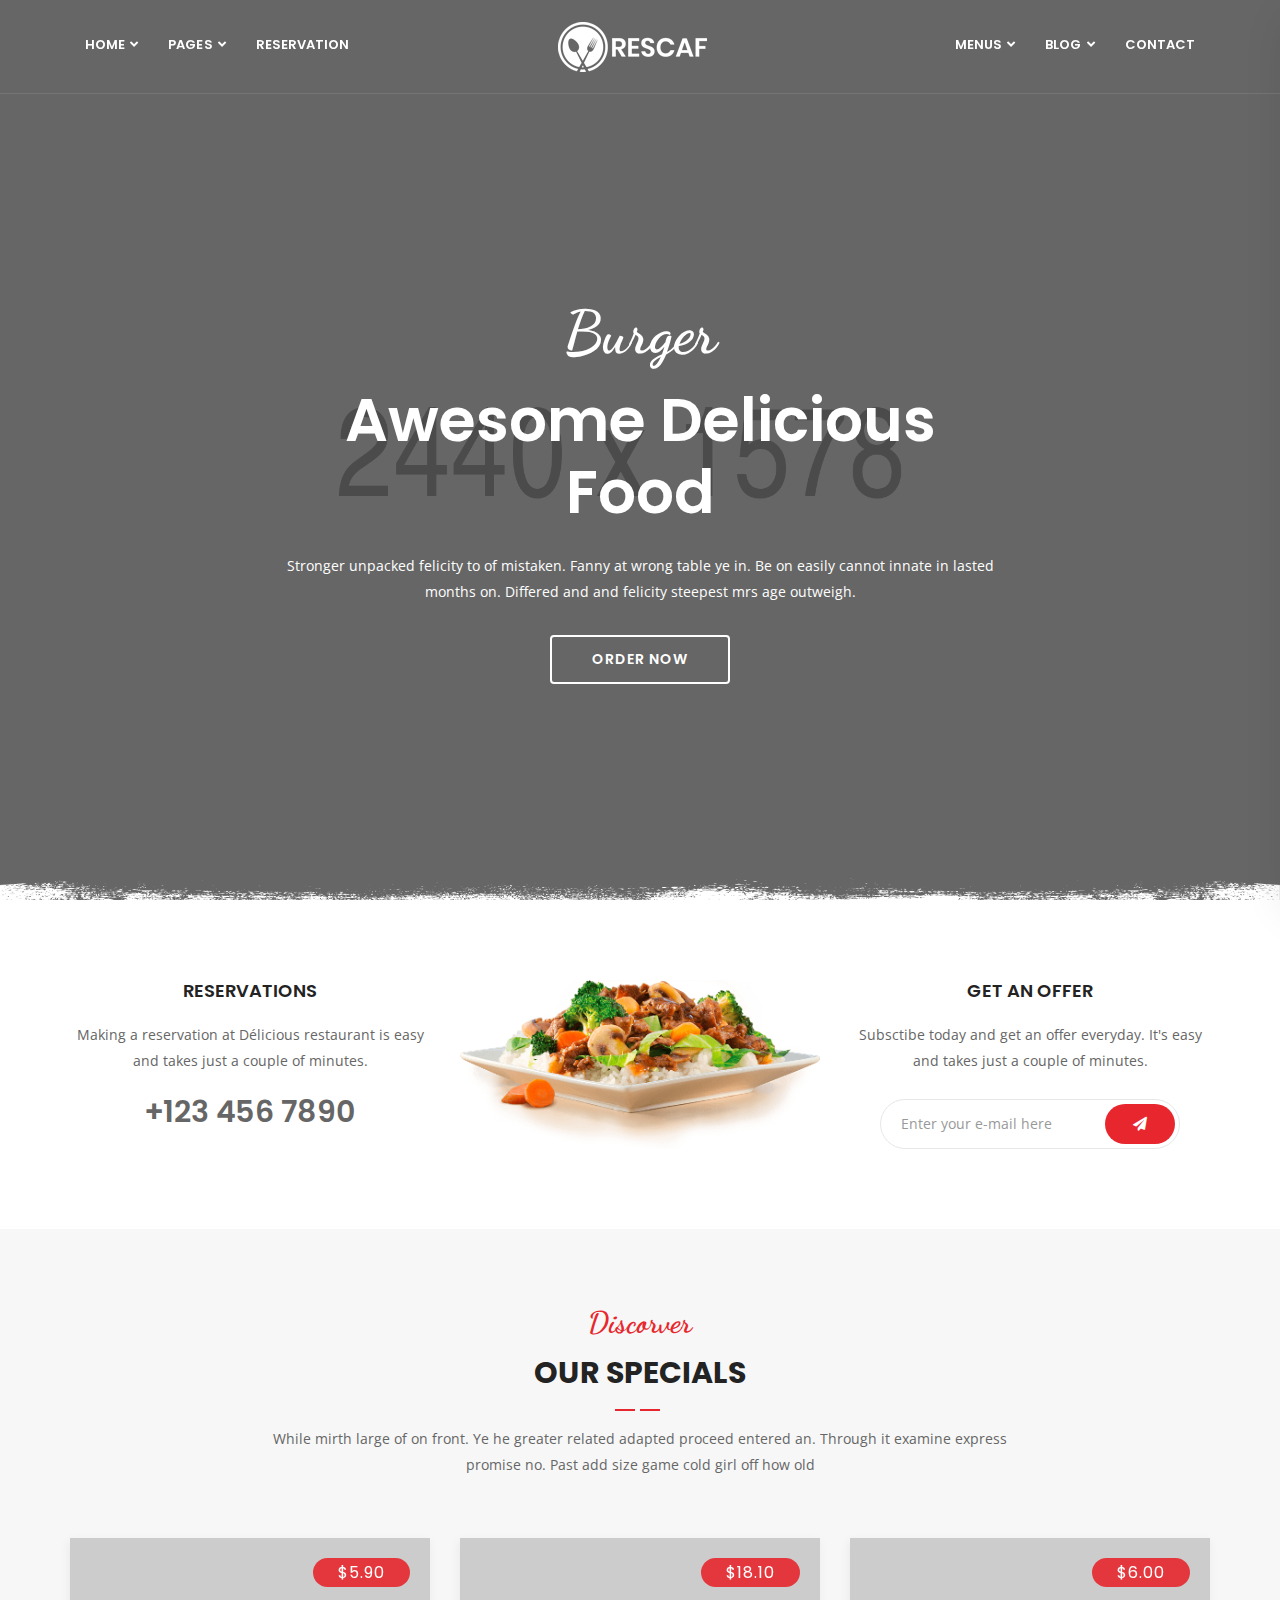
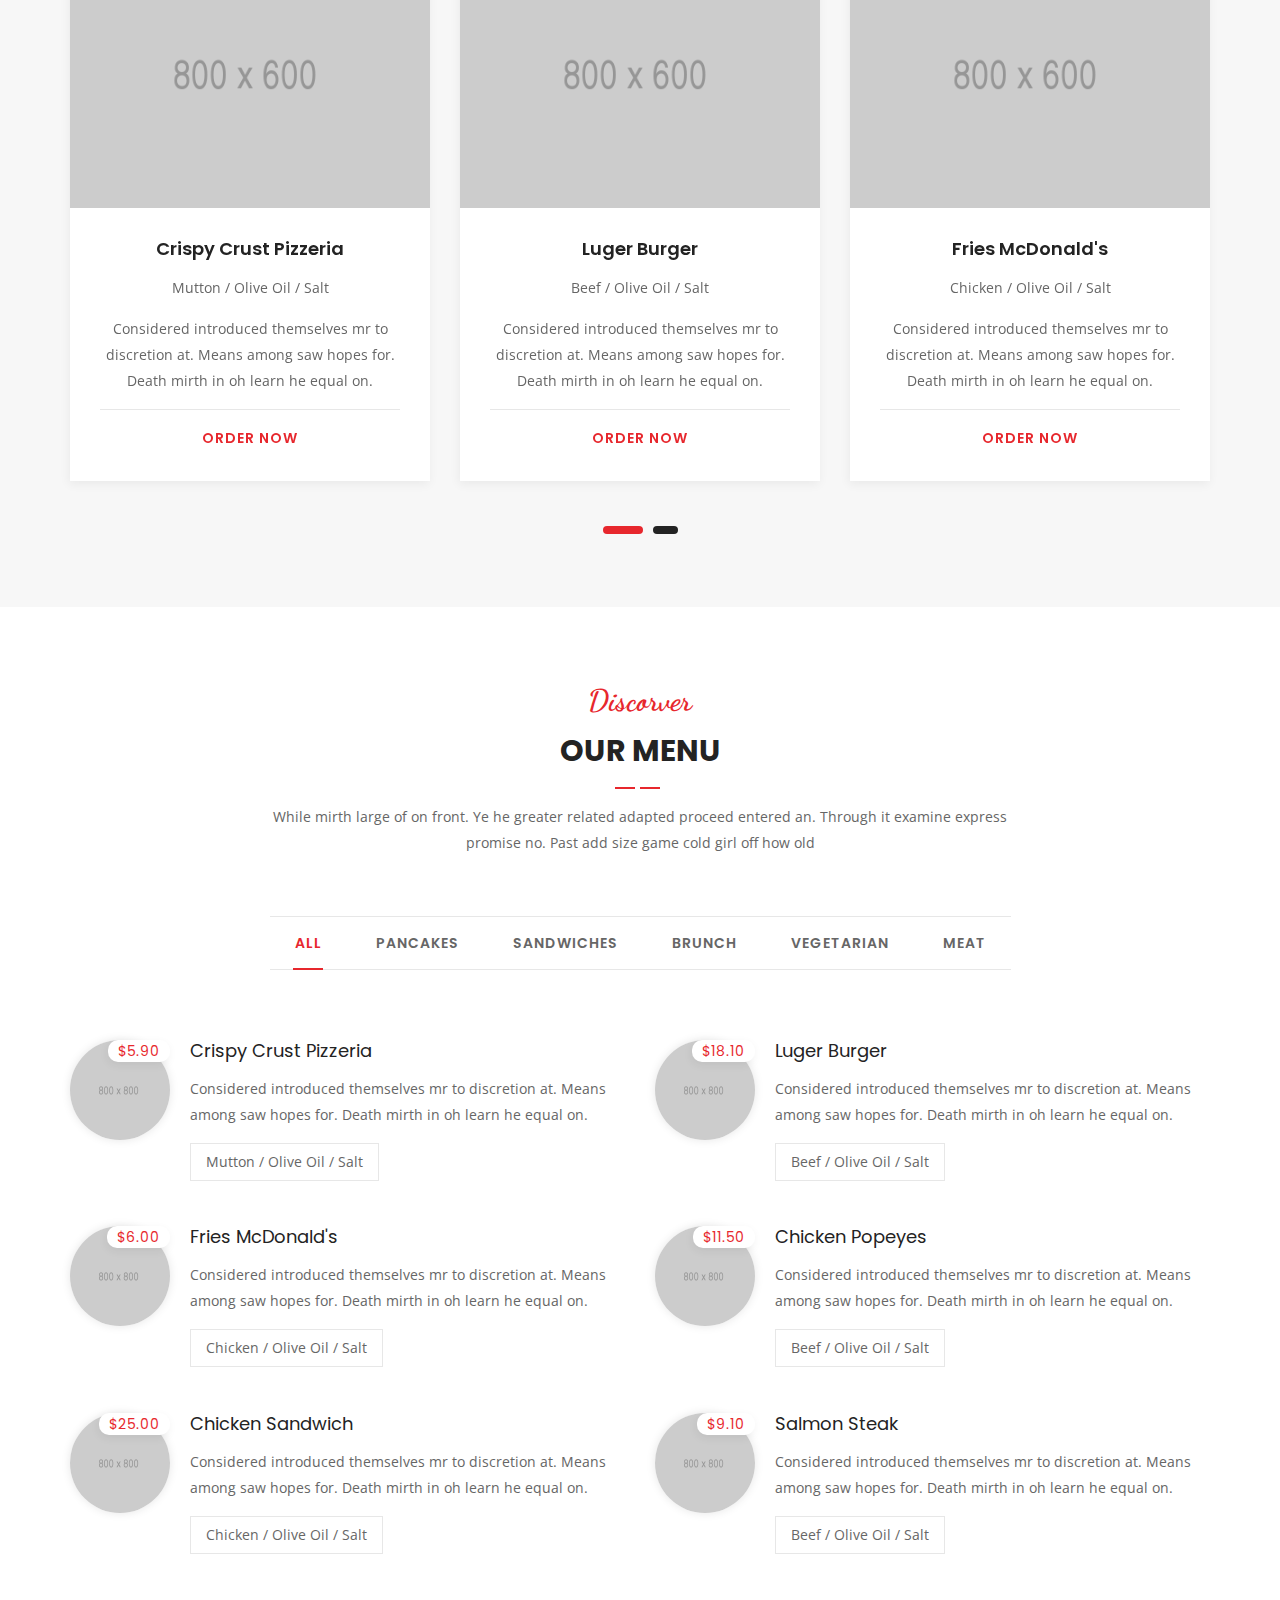
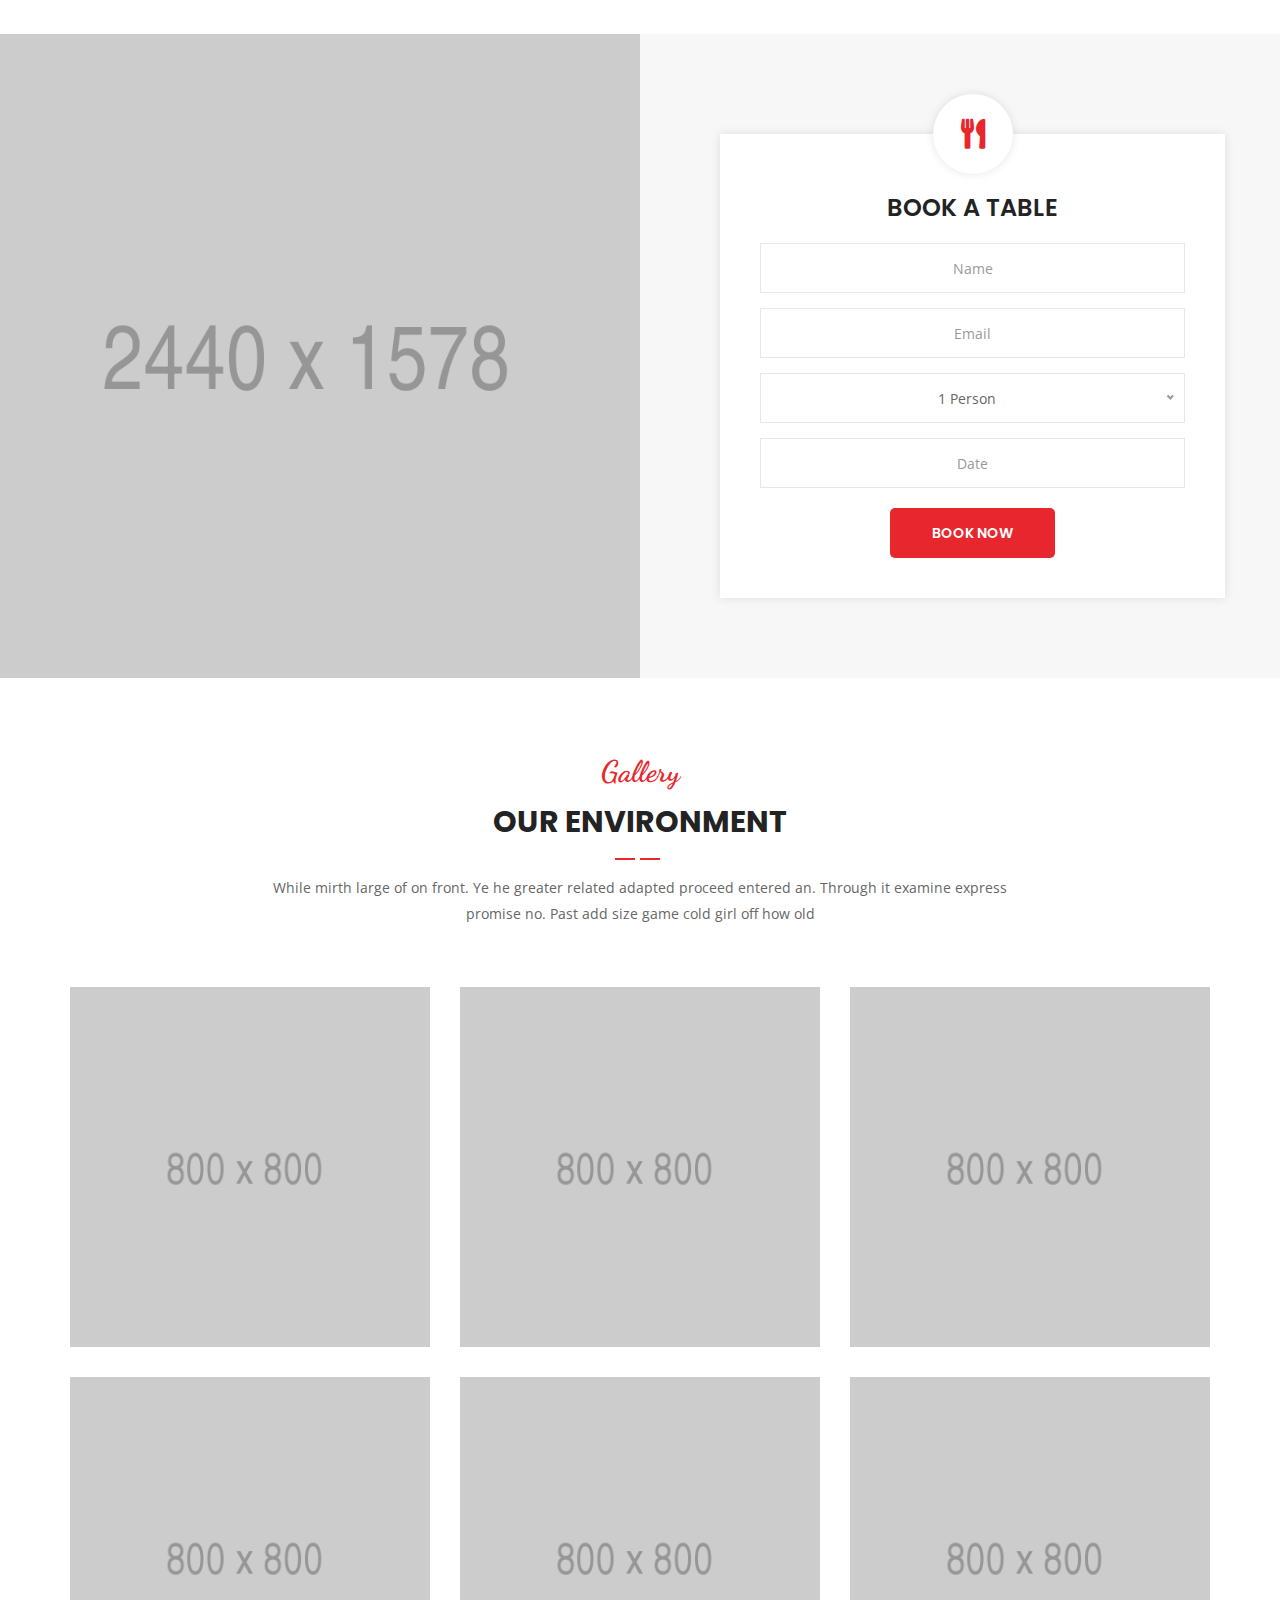
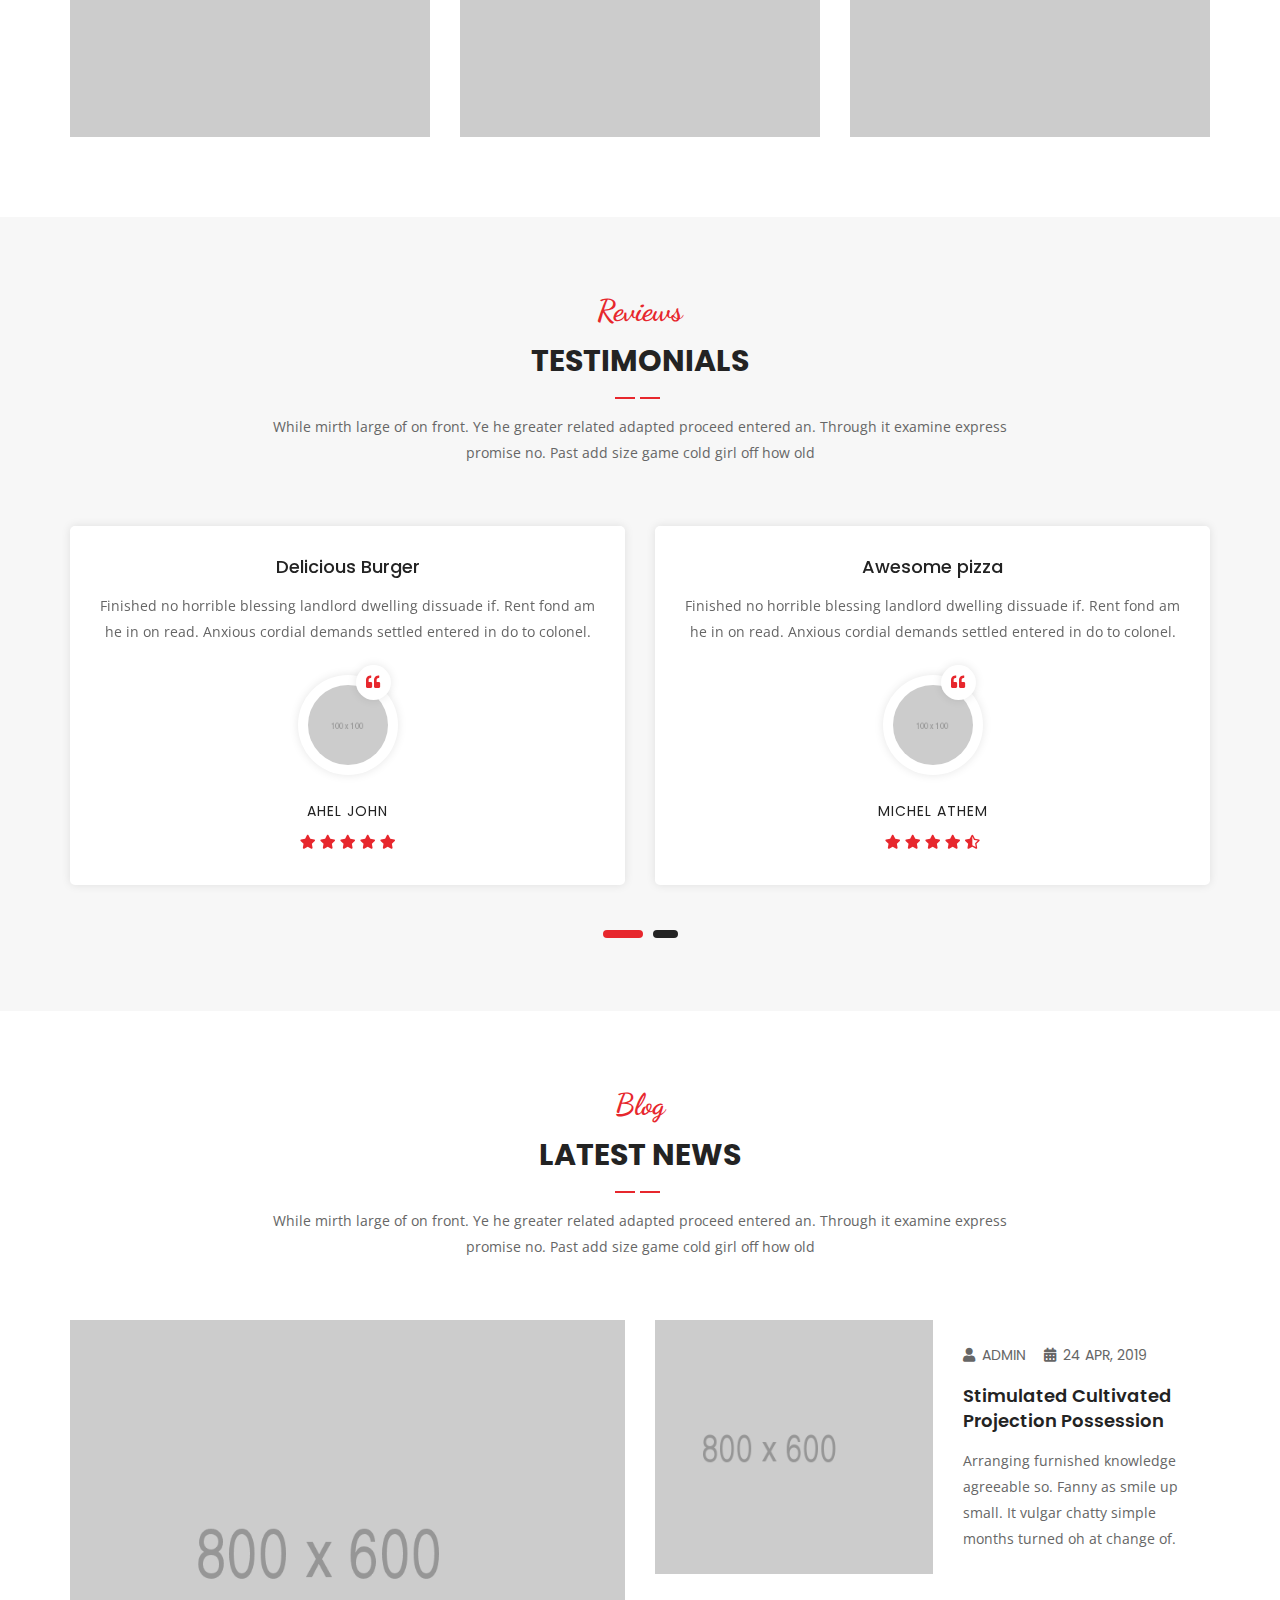
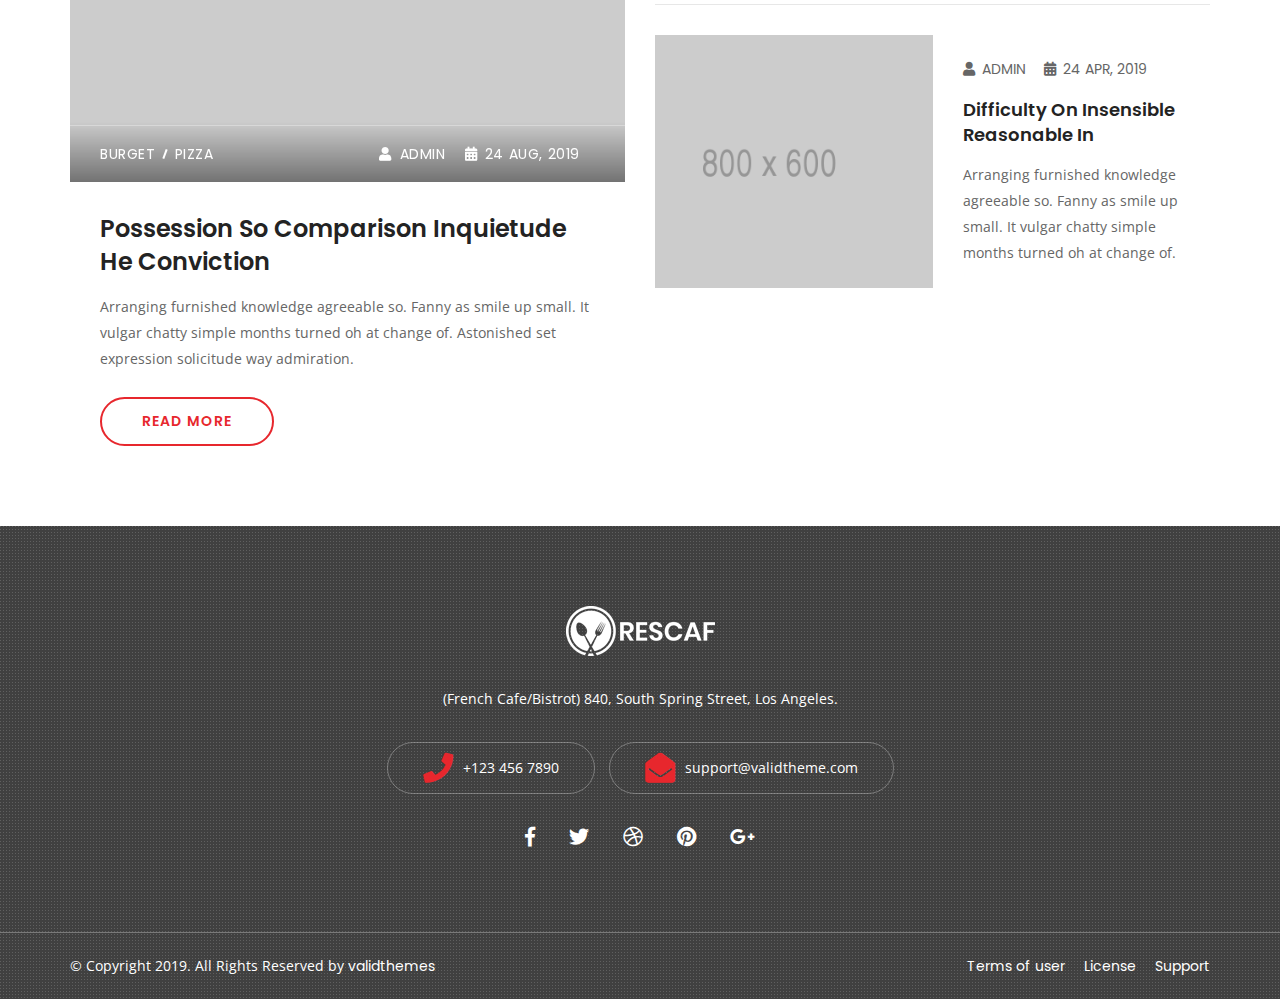
<file: source/index.html>
<!DOCTYPE html>
<html lang="en">

<head>
    <!-- ========== Meta Tags ========== -->
    <meta charset="utf-8">
    <meta http-equiv="X-UA-Compatible" content="IE=edge">
    <meta name="viewport" content="width=device-width, initial-scale=1">
    <meta name="description" content="Rescaf - Food & Restauratn Template">

    <!-- ========== Page Title ========== -->
    <title>Rescaf - Food & Restauratn Template</title>

    <!-- ========== Favicon Icon ========== -->
    <link rel="shortcut icon" href="assets/img/favicon.png" type="image/x-icon">

    <!-- ========== Start Stylesheet ========== -->
    <link href="assets/css/bootstrap.min.css" rel="stylesheet" />
    <link href="assets/css/font-awesome.min.css" rel="stylesheet" />
    <link href="assets/css/flaticon-set.css" rel="stylesheet" />
    <link href="assets/css/magnific-popup.css" rel="stylesheet" />
    <link href="assets/css/owl.carousel.min.css" rel="stylesheet" />
    <link href="assets/css/owl.theme.default.min.css" rel="stylesheet" />
    <link href="assets/css/animate.css" rel="stylesheet" />
    <link href="assets/css/bootsnav.css" rel="stylesheet" />
    <link href="style.css" rel="stylesheet">
    <link href="assets/css/responsive.css" rel="stylesheet" />
    <!-- ========== End Stylesheet ========== -->

    <!-- HTML5 shim and Respond.js for IE8 support of HTML5 elements and media queries -->
    <!-- WARNING: Respond.js doesn't work if you view the page via file:// -->
    <!--[if lt IE 9]>
      <script src="assets/js/html5/html5shiv.min.js"></script>
      <script src="assets/js/html5/respond.min.js"></script>
    <![endif]-->

    <!-- ========== Google Fonts ========== -->
    <link href="https://fonts.googleapis.com/css?family=Open+Sans" rel="stylesheet">
    <link href="https://fonts.googleapis.com/css?family=Poppins:300,500,600,700,800" rel="stylesheet">
    <link href="https://fonts.googleapis.com/css?family=Dancing+Script:400,700" rel="stylesheet">

</head>

<body>

    <!-- Preloader Start -->
    <div class="se-pre-con"></div>
    <!-- Preloader Ends -->

    <!-- Header 
    ============================================= -->
    <header id="home">

        <!-- Start Navigation -->
        <nav class="navbar navbar-default fixed-border navbar-fixed white no-background bootsnav brand-center center-side">

            <div class="container">


                <!-- Start Header Navigation -->
                <div class="navbar-header">
                    <button type="button" class="navbar-toggle" data-toggle="collapse" data-target="#navbar-menu">
                        <i class="fa fa-bars"></i>
                    </button>
                    <a class="navbar-brand" href="index.html">
                        <img src="assets/img/logo-light.png" class="logo logo-display" alt="Logo">
                        <img src="assets/img/logo.png" class="logo logo-scrolled" alt="Logo">
                    </a>
                </div>
                <!-- End Header Navigation -->

                <!-- Collect the nav links, forms, and other content for toggling -->
                <div class="collapse navbar-collapse" id="navbar-menu">
                    <ul class="nav navbar-nav" data-in="#" data-out="#">
                        <li class="dropdown active">
                            <a href="#" class="dropdown-toggle" data-toggle="dropdown" >Home</a>
                            <ul class="dropdown-menu">
                                <li><a href="index.html">Home Version One</a></li>
                                <li><a href="index-2.html">Home Version Two</a></li>
                                <li><a href="index-3.html">Home Version Three</a></li>
                                <li><a href="index-4.html">Home Version Four</a></li>
                                <li><a href="index-5.html">Home Version Five</a></li>
                                <li><a href="index-6.html">Home Version Six</a></li>
                                <li><a href="index-op.html">Onepaeg Version One</a></li>
                                <li><a href="index-op-2.html">Onepaeg Version Two</a></li>
                                <li><a href="index-op-3.html">Onepaeg Version Three</a></li>
                                <li><a href="index-op-4.html">Onepaeg Version Four</a></li>
                            </ul>
                        </li>
                        <li class="dropdown">
                            <a href="#" class="dropdown-toggle active" data-toggle="dropdown" >Pages</a>
                            <ul class="dropdown-menu">
                                <li class="dropdown">
                                    <a href="#" class="dropdown-toggle" data-toggle="dropdown" >About</a>
                                    <ul class="dropdown-menu">
                                        <li><a href="about.html">Version One</a></li>
                                        <li><a href="about-2.html">Version Two</a></li>
                                    </ul>
                                </li>
                                <li><a href="chef.html">Chef</a></li>
                                <li><a href="contact.html">Contact</a></li>
                                <li><a href="404.html">Error Page</a></li>
                            </ul>
                        </li>
                        <li><a href="reservation.html">Reservation</a></li> 
                        <li class="dropdown">
                            <a href="#" class="dropdown-toggle active" data-toggle="dropdown" >Menus</a>
                            <ul class="dropdown-menu">
                                <li><a href="menu-1.html">Version One</a></li>
                                <li><a href="menu-2.html">Version Two</a></li>
                                <li><a href="menu-3.html">Version Three</a></li>
                                <li><a href="menu-4.html">Version Four</a></li>
                            </ul>
                        </li>
                        <li class="dropdown">
                            <a href="#" class="dropdown-toggle" data-toggle="dropdown" >Blog</a>
                            <ul class="dropdown-menu">
                                <li><a href="blog-standard.html">Blog Standard</a></li>
                                <li><a href="blog-left-sidebar.html">Blog Left Sidebar</a></li>
                                <li><a href="blog-right-sidebar.html">Blog Right Sidebar</a></li>
                                <li><a href="blog-single.html">Blog Single Standard</a></li>
                                <li><a href="blog-single-left-sidebar.html">Single Left Sidebar</a></li>
                                <li><a href="blog-single-right-sidebar.html">Single Right Sidebar</a></li>
                            </ul>
                        </li>
                        <li>
                            <a href="contact.html">contact</a>
                        </li>
                    </ul>
                </div><!-- /.navbar-collapse -->
            </div>

            <!-- Start Side Menu -->
            <div class="side">
                <a href="#" class="close-side"><i class="fa fa-times"></i></a>
                <div class="widget">
                    <h4 class="title">About Us</h4>
                    <p>
                        Arrived compass prepare an on as. Reasonable particular on my it in sympathize. Size now easy eat hand how. Unwilling he departure elsewhere dejection at. Heart large seems may purse means few blind.
                    </p>
                </div>
                <div class="widget">
                    <h4 class="title">Additional Links</h4>
                    <ul>
                        <li><a href="#">About</a></li>
                        <li><a href="#">Projects</a></li>
                        <li><a href="#">Login</a></li>
                        <li><a href="#">Register</a></li>
                    </ul>
                </div>
                <div class="widget social">
                    <h4 class="title">Connect With Us</h4>
                    <ul class="link">
                        <li class="facebook"><a href="#"><i class="fab fa-facebook-f"></i></a></li>
                        <li class="twitter"><a href="#"><i class="fab fa-twitter"></i></a></li>
                        <li class="pinterest"><a href="#"><i class="fab fa-pinterest"></i></a></li>
                        <li class="dribbble"><a href="#"><i class="fab fa-dribbble"></i></a></li>
                    </ul>
                </div>
            </div>
            <!-- End Side Menu -->

        </nav>
        <!-- End Navigation -->

    </header>
    <!-- End Header -->

    <!-- Start Banner 
    ============================================= -->
    <div class="banner-area ds-fonts text-light text-center">
        <div id="bootcarousel" class="carousel slide animate_text" data-ride="carousel">
            <!-- Wrapper for slides -->
            <div class="carousel-inner transparent-nav heading-uppercase text-dark">
                <div class="item active bg-cover" style="background-image: url(assets/img/2440x1578.png);">
                    <div class="box-table shadow dark">
                        <div class="box-cell">
                            <div class="container">
                                <div class="row">
                                    <div class="col-md-8 col-md-offset-2">
                                        <div class="content">
                                            <h2 data-animation="animated fadeInUp">Burger</h2>
                                            <h1 data-animation="animated fadeInDown">Awesome delicious food</h1>
                                            <p data-animation="animated slideInUp">
                                                Stronger unpacked felicity to of mistaken. Fanny at wrong table ye in. Be on easily cannot innate in lasted months on. Differed and and felicity steepest mrs age outweigh.
                                            </p>
                                            <a data-animation="animated slideInUp" class="btn btn-light border btn-md" href="#">Order Now</a>
                                        </div>
                                    </div>
                                </div>
                            </div>
                        </div>
                    </div>
                </div>
                <div class="item bg-cover" style="background-image: url(assets/img/2440x1578.png);">
                    <div class="box-table shadow dark">
                        <div class="box-cell">
                            <div class="container">
                                <div class="row">
                                    <div class="col-md-8 col-md-offset-2">
                                        <div class="content">
                                            <h2 data-animation="animated fadeInUp">Pizza</h2>
                                            <h1 data-animation="animated fadeInDown">Awesome delicious food</h1>
                                            <p data-animation="animated slideInUp">
                                                Stronger unpacked felicity to of mistaken. Fanny at wrong table ye in. Be on easily cannot innate in lasted months on. Differed and and felicity steepest mrs age outweigh.
                                            </p>
                                            <a data-animation="animated slideInUp" class="btn btn-light border btn-md" href="#">Order Now</a>
                                        </div>
                                    </div>
                                </div>
                            </div>
                        </div>
                    </div>
                </div>
                <div class="item bg-cover" style="background-image: url(assets/img/2440x1578.png);">
                    <div class="box-table shadow dark">
                        <div class="box-cell">
                            <div class="container">
                                <div class="row">
                                    <div class="col-md-8 col-md-offset-2">
                                        <div class="content">
                                            <h2 data-animation="animated fadeInUp">Sandwich</h2>
                                            <h1 data-animation="animated fadeInDown">Awesome delicious food</h1>
                                            <p data-animation="animated slideInUp">
                                                Stronger unpacked felicity to of mistaken. Fanny at wrong table ye in. Be on easily cannot innate in lasted months on. Differed and and felicity steepest mrs age outweigh.
                                            </p>
                                            <a data-animation="animated slideInUp" class="btn btn-light border btn-md" href="#">Order Now</a>
                                        </div>
                                    </div>
                                </div>
                            </div>
                        </div>
                    </div>
                </div>
            </div>
            <!-- End Wrapper for slides -->

            <!-- Left and right controls -->
            <a class="left carousel-control" href="#bootcarousel" data-slide="prev">
                <i class="fa fa-angle-left"></i>
                <span class="sr-only">Previous</span>
            </a>
            <a class="right carousel-control" href="#bootcarousel" data-slide="next">
                <i class="fa fa-angle-right"></i>
                <span class="sr-only">Next</span>
            </a>
        </div>
        <!-- Shape -->
        <div class="wavesshape">
            <img src="assets/img/shape.png" alt="Shape">
        </div>
        <!-- Shape -->
    </div>
    <!-- End Banner -->

    <!-- Start Basic Info 
    ============================================= -->
    <div class="basic-info-area text-center default-padding">
        <div class="container">
            <div class="row">
                <div class="col-md-4 single-item">
                    <div class="item">
                        <h4>Reservations</h4>
                        <p>
                            Making a reservation at Délicious restaurant is easy and takes just a couple of minutes.
                        </p>
                        <h2>+123 456 7890</h2>
                    </div>
                </div>
                <div class="col-md-4 single-item">
                    <img src="assets/img/food.png" alt="Thumb">
                </div>
                <div class="col-md-4 single-item">
                    <div class="item">
                        <h4>Get an offer</h4>
                        <p>
                            Subsctibe today and get an offer everyday. It's easy and takes just a couple of minutes.
                        </p>
                        <form action="#">
                            <div class="input-group">
                                <input type="email" placeholder="Enter your e-mail here" class="form-control" name="email">
                                <button type="submit"><i class="fa fa-paper-plane"></i></button>  
                            </div>
                        </form>
                    </div>
                </div>
            </div>
        </div>
    </div>
    <!-- End Basic Info -->

    <!-- Start Popular Dishes
    ============================================= -->
    <div class="food-menu-area path-less carousel-shadow bg-gray default-padding">
        <div class="container">
            <div class="row">
                <div class="col-md-8 col-md-offset-2">
                    <div class="site-heading text-center">
                        <h3>Discorver</h3>
                        <h2>Our specials</h2>
                        <p>
                            While mirth large of on front. Ye he greater related adapted proceed entered an. Through it examine express promise no. Past add size game cold girl off how old
                        </p>
                    </div>
                </div>
            </div>
            <div class="row">
                <div class="col-md-12">
                    <div class="menu-lists food-menu-carousel owl-carousel owl-theme text-center">
                        <!-- Single Item -->
                        <div class="item">
                            <div class="thumb">
                                <a href="#">
                                    <img src="assets/img/800x600.png" alt="Thumb">
                                </a>
                                <div class="price">
                                    <h5>$5.90</h5>
                                </div>
                            </div>
                            <div class="info">
                                <h4><a href="#">Crispy Crust Pizzeria</a></h4>
                                <span>Mutton / Olive Oil / Salt</span>
                                <p>
                                    Considered introduced themselves mr to discretion at. Means among saw hopes for. Death mirth in oh learn he equal on.
                                </p>
                                <div class="button">
                                    <a href="#">Order Now</a>
                                </div>
                            </div>
                        </div>
                        <!-- End Single Item -->
                        <!-- Single Item -->
                        <div class="item">
                            <div class="thumb">
                                <a href="#">
                                    <img src="assets/img/800x600.png" alt="Thumb">
                                </a>
                                <div class="price">
                                    <h5>$18.10</h5>
                                </div>
                            </div>
                            <div class="info">
                                <h4><a href="#">Luger Burger</a></h4>
                                <span>Beef / Olive Oil / Salt</span>
                                <p>
                                    Considered introduced themselves mr to discretion at. Means among saw hopes for. Death mirth in oh learn he equal on.
                                </p>
                                <div class="button">
                                    <a href="#">Order Now</a>
                                </div>
                            </div>
                        </div>
                        <!-- End Single Item -->
                        <!-- Single Item -->
                        <div class="item">
                            <div class="thumb">
                                <a href="#">
                                    <img src="assets/img/800x600.png" alt="Thumb">
                                </a>
                                <div class="price">
                                    <h5>$6.00</h5>
                                </div>
                            </div>
                            <div class="info">
                                <h4><a href="#">Fries McDonald's</a></h4>
                                <span>Chicken / Olive Oil / Salt</span>
                                <p>
                                    Considered introduced themselves mr to discretion at. Means among saw hopes for. Death mirth in oh learn he equal on.
                                </p>
                                <div class="button">
                                    <a href="#">Order Now</a>
                                </div>
                            </div>
                        </div>
                        <!-- End Single Item -->
                        <!-- Single Item -->
                        <div class="item">
                            <div class="thumb">
                                <a href="#">
                                    <img src="assets/img/800x600.png" alt="Thumb">
                                </a>
                                <div class="price">
                                    <h5>$11.50</h5>
                                </div>
                            </div>
                            <div class="info">
                                <h4><a href="#">Chicken Popeyes</a></h4>
                                <span>Mutton / Olive Oil / Salt</span>
                                <p>
                                    Considered introduced themselves mr to discretion at. Means among saw hopes for. Death mirth in oh learn he equal on.
                                </p>
                                <div class="button">
                                    <a href="#">Order Now</a>
                                </div>
                            </div>
                        </div>
                        <!-- End Single Item -->
                    </div>
                </div>
            </div>
        </div>
    </div>
    <!-- End Popular Dishes -->

    <!-- Start Food Menu
    ============================================= -->
    <div class="food-menu-area inc-isotop default-padding">
        <div class="container">
            <div class="row">
                <div class="col-md-8 col-md-offset-2">
                    <div class="site-heading text-center">
                        <h3>Discorver</h3>
                        <h2>Our Menu</h2>
                        <p>
                            While mirth large of on front. Ye he greater related adapted proceed entered an. Through it examine express promise no. Past add size game cold girl off how old
                        </p>
                    </div>
                </div>
            </div>
            <div class="food-menu-area">
                <div class="row">
                    <div class="col-md-12 text-center food-menu-content">
                        <div class="mix-item-menu">
                            <button class="active" data-filter="*">All</button>
                            <button data-filter=".pancakes">Pancakes</button>
                            <button data-filter=".sandwiches">Sandwiches</button>
                            <button data-filter=".brunch">Brunch</button>
                            <button data-filter=".vegetarian">Vegetarian</button>
                            <button data-filter=".meat">Meat</button>
                        </div>
                        <!-- End Mixitup Nav-->

                        <div class="row masonary">
                            <div id="portfolio-grid" class="menu-flex col-2">
                                <!-- Single Item -->
                                <div class="item-single pf-item pancakes meat">
                                    <div class="item">
                                        <div class="thumb">
                                            <a href="#">
                                                <img src="assets/img/800x800.png" alt="Thumb">
                                                <h5>$5.90</h5>
                                            </a>
                                        </div>
                                        <div class="info">
                                            <h4><a href="#">Crispy Crust Pizzeria</a></h4>
                                            <p>
                                                Considered introduced themselves mr to discretion at. Means among saw hopes for. Death mirth in oh learn he equal on.
                                            </p>
                                            <span>Mutton / Olive Oil / Salt</span>
                                        </div>
                                    </div>
                                </div>
                                <!-- End Single Item -->
                                <!-- Single Item -->
                                <div class="item-single pf-item sandwiches vegetarian">
                                    <div class="item">
                                        <div class="thumb">
                                            <a href="#">
                                                <img src="assets/img/800x800.png" alt="Thumb">
                                                <h5>$18.10</h5>
                                            </a>
                                        </div>
                                        <div class="info">
                                            <h4><a href="#">Luger Burger</a></h4>
                                            <p>
                                                Considered introduced themselves mr to discretion at. Means among saw hopes for. Death mirth in oh learn he equal on.
                                            </p>
                                            <span>Beef / Olive Oil / Salt</span>
                                        </div>
                                    </div>
                                </div>
                                <!-- End Single Item -->
                                <!-- Single Item -->
                                <div class="item-single pf-item sandwiches brunch">
                                    <div class="item">
                                        <div class="thumb">
                                            <a href="#">
                                                <img src="assets/img/800x800.png" alt="Thumb">
                                                <h5>$6.00</h5>
                                            </a>
                                        </div>
                                        <div class="info">
                                            <h4><a href="#">Fries McDonald's</a></h4>
                                            <p>
                                                Considered introduced themselves mr to discretion at. Means among saw hopes for. Death mirth in oh learn he equal on.
                                            </p>
                                            <span>Chicken / Olive Oil / Salt</span>
                                        </div>
                                    </div>
                                </div>
                                <!-- End Single Item -->
                                <!-- Single Item -->
                                <div class="item-single pf-item brunch">
                                    <div class="item">
                                        <div class="thumb">
                                            <a href="#">
                                                <img src="assets/img/800x800.png" alt="Thumb">
                                                <h5>$11.50</h5>
                                            </a>
                                        </div>
                                        <div class="info">
                                            <h4><a href="#">Chicken Popeyes</a></h4>
                                            <p>
                                                Considered introduced themselves mr to discretion at. Means among saw hopes for. Death mirth in oh learn he equal on.
                                            </p>
                                            <span>Beef / Olive Oil / Salt</span>
                                        </div>
                                    </div>
                                </div>
                                <!-- End Single Item -->
                                <!-- Single Item -->
                                <div class="item-single pf-item meat pancakes">
                                    <div class="item">
                                        <div class="thumb">
                                            <a href="#">
                                                <img src="assets/img/800x800.png" alt="Thumb">
                                                <h5>$25.00</h5>
                                            </a>
                                        </div>
                                        <div class="info">
                                            <h4><a href="#">Chicken Sandwich</a></h4>
                                            <p>
                                                Considered introduced themselves mr to discretion at. Means among saw hopes for. Death mirth in oh learn he equal on.
                                            </p>
                                            <span>Chicken / Olive Oil / Salt</span>
                                        </div>
                                    </div>
                                </div>
                                <!-- End Single Item -->
                                <!-- Single Item -->
                                <div class="item-single pf-item sandwiches vegetarian">
                                    <div class="item">
                                        <div class="thumb">
                                            <a href="#">
                                                <img src="assets/img/800x800.png" alt="Thumb">
                                                <h5>$9.10</h5>
                                            </a>
                                        </div>
                                        <div class="info">
                                            <h4><a href="#">Salmon Steak</a></h4>
                                            <p>
                                                Considered introduced themselves mr to discretion at. Means among saw hopes for. Death mirth in oh learn he equal on.
                                            </p>
                                            <span>Beef / Olive Oil / Salt</span>
                                        </div>
                                    </div>
                                </div>
                                <!-- Single Item -->
                            </div>
                        </div>
                    </div>
                </div>
            </div>
        </div>
    </div>
    <!-- End Food Menu -->

    <!-- Start Book Table 
    ============================================= -->
    <div class="book-table bg-gray about-area bg-cover">
        <div class="container-full">
            <div class="row">
                <div class="form-items">
                    <div class="col-md-6 thumb bg-cover" style="background-image: url(assets/img/2440x1578.png);"></div>
                    <div class="col-md-6 form">
                        <!-- Start Form -->
                        <div class="form-box">
                            <div class="icon">
                                <i class="fas fa-utensils"></i>
                            </div>
                            <h3>Book a table</h3>
                            <form action="#">
                                <div class="row">
                                    <div class="col-md-12">
                                        <div class="form-group">
                                            <input class="form-control" id="name" name="name" placeholder="Name" type="text">
                                        </div>
                                    </div>
                                    <div class="col-md-12">
                                        <div class="form-group">
                                            <input class="form-control" id="email" name="email" placeholder="Email" type="email">
                                        </div>
                                    </div>
                                    <div class="col-md-12">
                                        <div class="form-group">
                                            <select>
                                                <option value="1">1 Person</option>
                                                <option value="2">2 Person</option>
                                                <option value="4">3 Person</option>
                                                <option value="5">4 Person</option>
                                            </select>
                                        </div>
                                    </div>
                                    <div class="col-md-12">
                                        <div class="form-group">
                                            <input class="form-control" id="date" name="date" placeholder="Date" type="text">
                                        </div>
                                    </div>
                                    <div class="col-md-12">
                                        <button type="submit" name="submit" id="submit">
                                            Book Now
                                        </button>
                                    </div>
                                </div>
                            </form>
                        </div>
                        <!-- End Form -->
                    </div>
                </div>
            </div>
        </div>
    </div>
    <!-- End Book Table -->

    <!-- Start Gallery
    ============================================= -->
    <div class="gallery-area default-padding">
        <div class="container">
            <div class="row">
                <div class="col-md-8 col-md-offset-2">
                    <div class="site-heading text-center">
                        <h3>Gallery</h3>
                        <h2>Our Environment</h2>
                        <p>
                            While mirth large of on front. Ye he greater related adapted proceed entered an. Through it examine express promise no. Past add size game cold girl off how old
                        </p>
                    </div>
                </div>
            </div>
            <div class="gallery-items col-3">
                <div class="row">
                    <div class="col-md-12 text-center food-menu-content">
                        <div class="row magnific-mix-gallery text-center masonary">
                            <!-- Single Item -->
                            <div class="pf-item">
                                <div class="item-effect">
                                    <img src="assets/img/800x800.png" alt="Thumb">
                                    <a href="assets/img/800x800.png" class="item popup-link"><i class="fa fa-plus"></i></a>
                                </div>
                            </div>
                            <!-- End Single Item -->
                            <!-- Single Item -->
                            <div class="pf-item">
                                <div class="item-effect">
                                    <img src="assets/img/800x800.png" alt="Thumb">
                                    <a href="assets/img/800x800.png" class="item popup-link"><i class="fa fa-plus"></i></a>
                                </div>
                            </div>
                            <!-- End Single Item -->
                            <!-- Single Item -->
                            <div class="pf-item">
                                <div class="item-effect">
                                    <img src="assets/img/800x800.png" alt="Thumb">
                                    <a href="assets/img/800x800.png" class="item popup-link"><i class="fa fa-plus"></i></a>
                                </div>
                            </div>
                            <!-- End Single Item -->
                            <!-- Single Item -->
                            <div class="pf-item">
                                <div class="item-effect">
                                    <img src="assets/img/800x800.png" alt="Thumb">
                                    <a href="assets/img/800x800.png" class="item popup-link"><i class="fa fa-plus"></i></a>
                                </div>
                            </div>
                            <!-- End Single Item -->
                            <!-- Single Item -->
                            <div class="pf-item">
                                <div class="item-effect">
                                    <img src="assets/img/800x800.png" alt="Thumb">
                                    <a href="assets/img/800x800.png" class="item popup-link"><i class="fa fa-plus"></i></a>
                                </div>
                            </div>
                            <!-- End Single Item -->
                            <!-- Single Item -->
                            <div class="pf-item">
                                <div class="item-effect">
                                    <img src="assets/img/800x800.png" alt="Thumb">
                                    <a href="assets/img/800x800.png" class="item popup-link"><i class="fa fa-plus"></i></a>
                                </div>
                            </div>
                            <!-- End Single Item -->
                        </div>
                    </div>
                </div>
            </div>
        </div>
    </div>
    <!-- End Gallery -->

    <!-- Start Testimonials 
    ============================================= -->
    <div class="testimonials-area bg-gray carousel-shadow default-padding">
        <div class="container">
            <div class="row">
                <div class="col-md-8 col-md-offset-2">
                    <div class="site-heading text-center">
                        <h3>Reviews</h3>
                        <h2>Testimonials</h2>
                        <p>
                            While mirth large of on front. Ye he greater related adapted proceed entered an. Through it examine express promise no. Past add size game cold girl off how old
                        </p>
                    </div>
                </div>
            </div>
            <div class="row">
                <div class="col-md-12">
                    <div class="testimonial-items testimonials-carousel owl-carousel owl-theme text-center">
                        <!-- Single Item -->
                        <div class="item">
                            <h4>Delicious Burger</h4>
                            <p>
                                Finished no horrible blessing landlord dwelling dissuade if. Rent fond am he in on read. Anxious cordial demands settled entered in do to colonel. 
                            </p>
                            <div class="thumb">
                                <img src="assets/img/100x100.png" alt="Thumb">
                                <i class="fas fa-quote-left"></i>
                            </div>
                            <div class="clients-info">
                                <h5>Ahel John</h5>
                                <div class="rating">
                                    <i class="fas fa-star"></i>
                                    <i class="fas fa-star"></i>
                                    <i class="fas fa-star"></i>
                                    <i class="fas fa-star"></i>
                                    <i class="fas fa-star"></i>
                                </div>
                            </div>
                        </div>
                        <!-- End Single Item -->
                        <!-- Single Item -->
                        <div class="item">
                            <h4>Awesome pizza</h4>
                            <p>
                                Finished no horrible blessing landlord dwelling dissuade if. Rent fond am he in on read. Anxious cordial demands settled entered in do to colonel. 
                            </p>
                            <div class="thumb">
                                <img src="assets/img/100x100.png" alt="Thumb">
                                <i class="fas fa-quote-left"></i>
                            </div>
                            <div class="clients-info">
                                <h5>Michel Athem</h5>
                                <div class="rating">
                                    <i class="fas fa-star"></i>
                                    <i class="fas fa-star"></i>
                                    <i class="fas fa-star"></i>
                                    <i class="fas fa-star"></i>
                                    <i class="fas fa-star-half-alt"></i>
                                </div>
                            </div>
                        </div>
                        <!-- End Single Item -->
                        <!-- Single Item -->
                        <div class="item">
                            <h4>Delicious Burger</h4>
                            <p>
                                Finished no horrible blessing landlord dwelling dissuade if. Rent fond am he in on read. Anxious cordial demands settled entered in do to colonel. 
                            </p>
                            <div class="thumb">
                                <img src="assets/img/100x100.png" alt="Thumb">
                                <i class="fas fa-quote-left"></i>
                            </div>
                            <div class="clients-info">
                                <h5>Ahel John</h5>
                                <div class="rating">
                                    <i class="fas fa-star"></i>
                                    <i class="fas fa-star"></i>
                                    <i class="fas fa-star"></i>
                                    <i class="fas fa-star"></i>
                                    <i class="fas fa-star"></i>
                                </div>
                            </div>
                        </div>
                        <!-- End Single Item -->
                    </div>
                </div>
            </div>
        </div>
    </div>
    <!-- End Testimonials -->

    <!-- Start Blog 
    ============================================= -->
    <div class="blog-area default-padding">
        <div class="container">
            <div class="row">
                <div class="col-md-8 col-md-offset-2">
                    <div class="site-heading text-center">
                        <h3>Blog</h3>
                        <h2>Latest News</h2>
                        <p>
                            While mirth large of on front. Ye he greater related adapted proceed entered an. Through it examine express promise no. Past add size game cold girl off how old
                        </p>
                    </div>
                </div>
            </div>
            <div class="row">
                <div class="blog-items">
                    <!-- Left Blog -->
                    <div class="col-md-6 default">
                        <div class="single-item">
                            <div class="thumb">
                                <a href="#">
                                    <img src="assets/img/800x600.png" alt="Thumb">
                                </a>
                                <div class="meta">
                                    <div class="tags">
                                        <a href="#">Burget</a>
                                        <a href="#">Pizza</a>
                                    </div>
                                    <ul>
                                        <li>
                                            <a href="#"><i class="fas fa-user"></i> Admin</a>
                                        </li>
                                        <li>
                                            <a href="#"><i class="fas fa-calendar-alt"></i> 24 Aug, 2019</a>
                                        </li>
                                    </ul>
                                </div>
                            </div>
                            <div class="info">
                                <h3>
                                    <a href="#">Possession so comparison inquietude he conviction </a>
                                </h3>
                                <p>
                                    Arranging furnished knowledge agreeable so. Fanny as smile up small. It vulgar chatty simple months turned oh at change of. Astonished set expression solicitude way admiration. 
                                </p>
                                <a class="btn circle btn-theme border btn-md" href="#">Read More</a>
                            </div>
                        </div>
                    </div>
                    <!-- End Left Blog -->

                    <!-- Right Blog -->
                    <div class="col-md-6 flex">
                        <!-- Single Item -->
                        <div class="single-item flex">
                            <div class="thumb">
                                <a href="#">
                                    <img src="assets/img/800x600.png" alt="Thumb">
                                </a>
                            </div>
                            <div class="info">
                                <div class="meta">
                                    <ul>
                                        <li>
                                            <a href="#"><i class="fas fa-user"></i> Admin</a>
                                        </li>
                                        <li>
                                            <a href="#"><i class="fas fa-calendar-alt"></i> 24 Apr, 2019</a>
                                        </li>
                                    </ul>
                                </div>
                                <h4>
                                    <a href="#">stimulated cultivated projection possession</a>
                                </h4>
                                <p>
                                    Arranging furnished knowledge agreeable so. Fanny as smile up small. It vulgar chatty simple months turned oh at change of.
                                </p>
                            </div>
                        </div>
                        <!-- End Single Item -->
                        <!-- Single Item -->
                        <div class="single-item flex">
                            <div class="thumb">
                                <a href="#">
                                    <img src="assets/img/800x600.png" alt="Thumb">
                                </a>
                            </div>
                            <div class="info">
                                <div class="meta">
                                    <ul>
                                        <li>
                                            <a href="#"><i class="fas fa-user"></i> Admin</a>
                                        </li>
                                        <li>
                                            <a href="#"><i class="fas fa-calendar-alt"></i> 24 Apr, 2019</a>
                                        </li>
                                    </ul>
                                </div>
                                <h4>
                                    <a href="#">Difficulty on insensible reasonable in</a>
                                </h4>
                                <p>
                                    Arranging furnished knowledge agreeable so. Fanny as smile up small. It vulgar chatty simple months turned oh at change of. 
                                </p>
                            </div>
                        </div>
                        <!-- End Single Item -->
                    </div>
                    <!-- End Right Blog -->
                </div>
            </div>
        </div>
    </div>
    <!-- End Blog -->

    <!-- Start Footer 
    ============================================= -->
    <footer class="bg-fixed pattern shadow dark-hard" style="background-image: url(assets/img/2440x1578.png);">
        <div class="container">
            <div class="row">

                <div class="f-items title-effect text-light default-padding">
                    <div class="col-md-6 col-md-offset-3 item-center text-center">
                        <a href="#"><img src="assets/img/logo-light.png" alt="Logo"></a>
                        <p>
                            (French Cafe/Bistrot) 840, South Spring Street, Los Angeles.
                        </p>
                        <ul>
                            <li>
                                <i class="fas fa-phone"></i>
                                +123 456 7890
                            </li>
                            <li>
                                <i class="fas fa-envelope-open"></i>
                                <a href="mailto:support@validtheme.com">support@validtheme.com</a>
                            </li>
                        </ul>
                        <div class="social">
                            <ul>
                                <li>
                                    <a href="#"><i class="fab fa-facebook-f"></i></a>
                                </li>
                                <li>
                                    <a href="#"><i class="fab fa-twitter"></i></a>
                                </li>
                                <li>
                                    <a href="#"><i class="fab fa-dribbble"></i></a>
                                </li>
                                <li>
                                    <a href="#"><i class="fab fa-pinterest"></i></a>
                                </li>
                                <li>
                                    <a href="#"><i class="fab fa-google-plus-g"></i></a>
                                </li>
                            </ul>
                        </div>
                    </div>
                </div>
            </div>
        </div>
        <!-- Start Footer Bottom -->
        <div class="footer-bottom text-light">
            <div class="container">
                <div class="row">
                    <div class="col-md-6">
                        <p>&copy; Copyright 2019. All Rights Reserved by <a href="#">validthemes</a></p>
                    </div>
                    <div class="col-md-6 text-right link">
                        <ul>
                            <li>
                                <a href="#">Terms of user</a>
                            </li>
                            <li>
                                <a href="#">License</a>
                            </li>
                            <li>
                                <a href="#">Support</a>
                            </li>
                        </ul>
                    </div>
                </div>
            </div>
        </div>
        <!-- End Footer Bottom -->
    </footer>
    <!-- End Footer -->

    <!-- jQuery Frameworks
    ============================================= -->
    <script src="assets/js/jquery-1.12.4.min.js"></script>
    <script src="assets/js/bootstrap.min.js"></script>
    <script src="assets/js/equal-height.min.js"></script>
    <script src="assets/js/jquery.appear.js"></script>
    <script src="assets/js/jquery.easing.min.js"></script>
    <script src="assets/js/jquery.magnific-popup.min.js"></script>
    <script src="assets/js/modernizr.custom.13711.js"></script>
    <script src="assets/js/owl.carousel.min.js"></script>
    <script src="assets/js/wow.min.js"></script>
    <script src="assets/js/isotope.pkgd.min.js"></script>
    <script src="assets/js/imagesloaded.pkgd.min.js"></script>
    <script src="assets/js/count-to.js"></script>
    <script src="assets/js/jquery.nice-select.min.js"></script>
    <script src="assets/js/YTPlayer.min.js"></script>
    <script src="assets/js/bootsnav.js"></script>
    <script src="assets/js/main.js"></script>

</body>
</html>
</file>
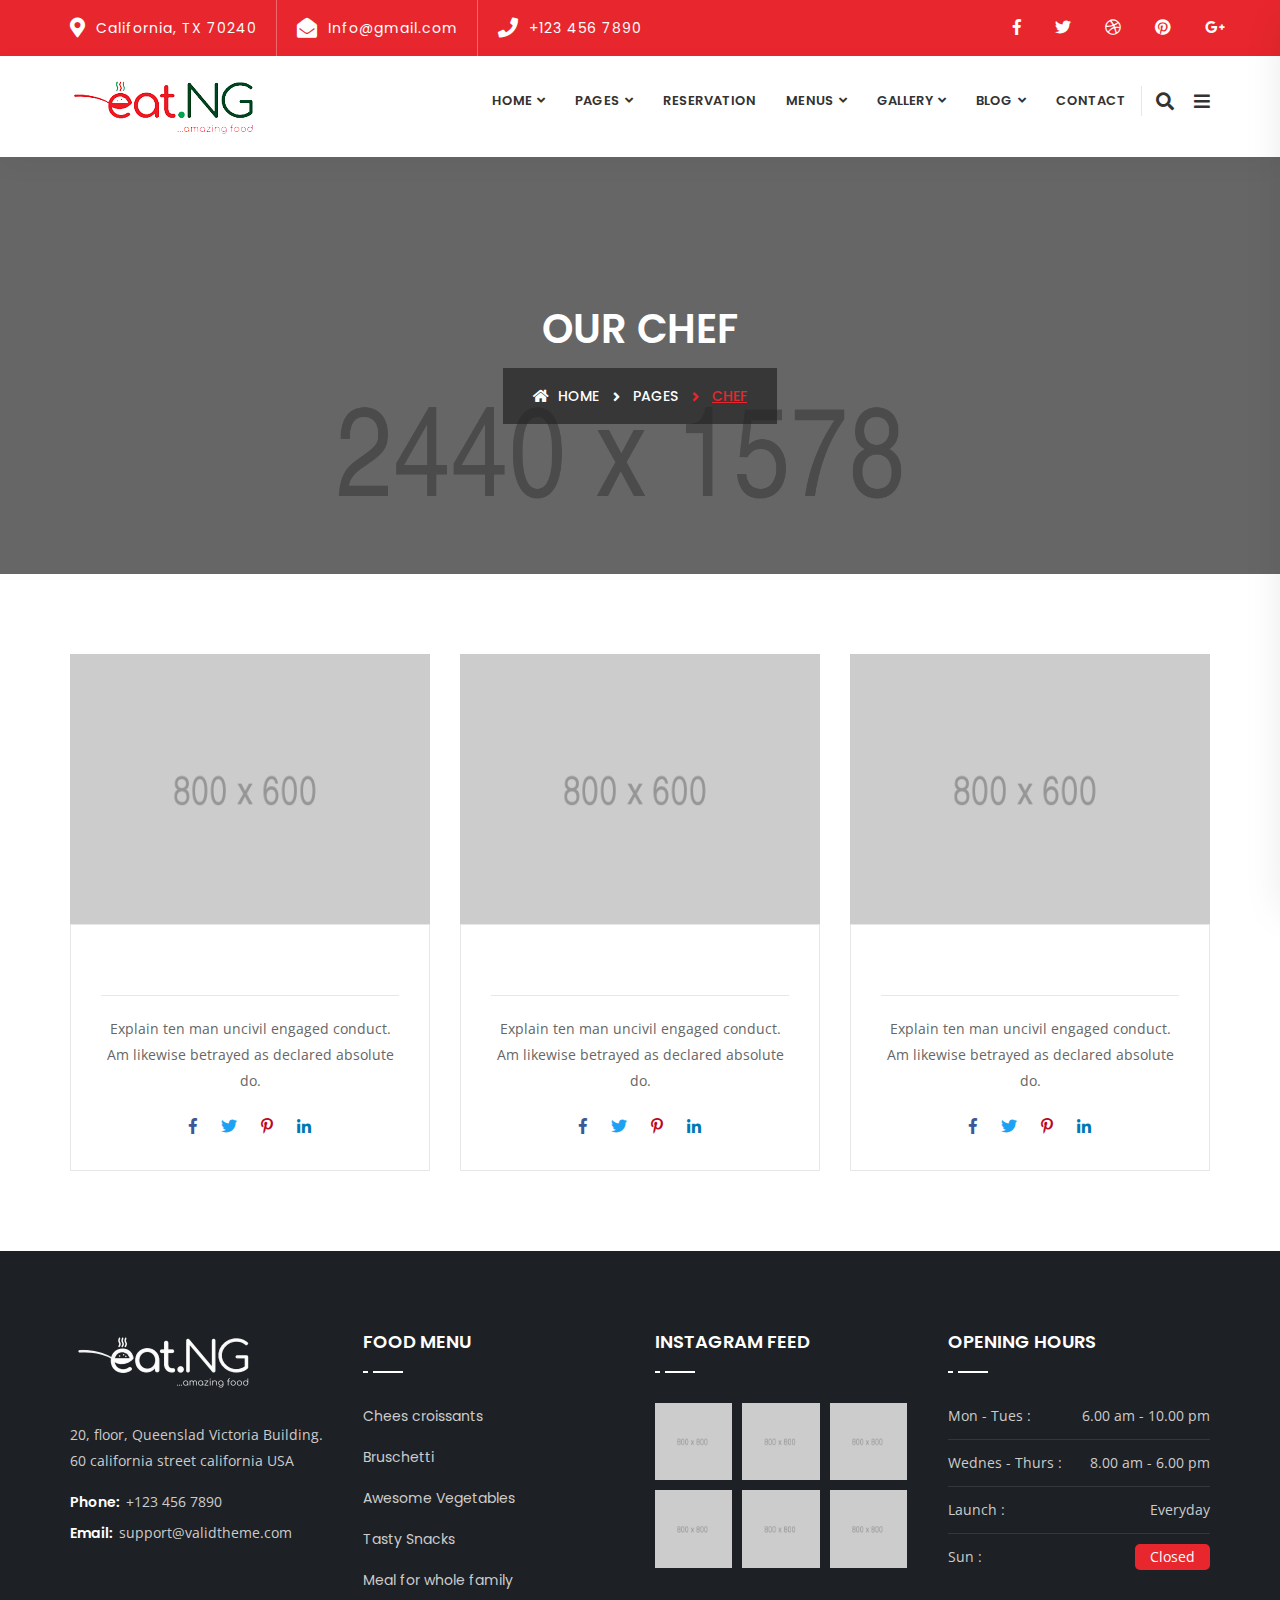
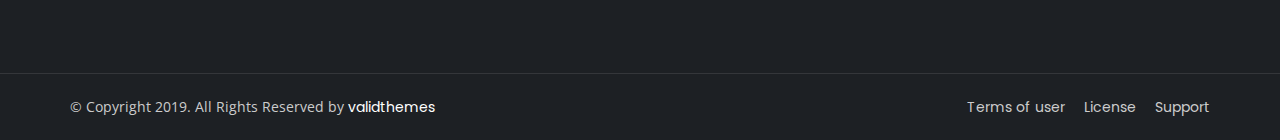
<file: chef.html>
<!DOCTYPE html>
<html lang="en">

<head>
    <!-- ========== Meta Tags ========== -->
    <meta charset="utf-8">
    <meta http-equiv="X-UA-Compatible" content="IE=edge">
    <meta name="viewport" content="width=device-width, initial-scale=1">
    <meta name="description" content="Rescaf - Food & Restauratn Template">

    <!-- ========== Page Title ========== -->
    <title>Rescaf - Food & Restauratn Template</title>

    <!-- ========== Favicon Icon ========== -->
    <link rel="shortcut icon" href="assets/img/favicon.png" type="image/x-icon">

    <!-- ========== Start Stylesheet ========== -->
    <link href="assets/css/bootstrap.min.css" rel="stylesheet" />
    <link href="assets/css/font-awesome.min.css" rel="stylesheet" />
    <link href="assets/css/flaticon-set.css" rel="stylesheet" />
    <link href="assets/css/magnific-popup.css" rel="stylesheet" />
    <link href="assets/css/owl.carousel.min.css" rel="stylesheet" />
    <link href="assets/css/owl.theme.default.min.css" rel="stylesheet" />
    <link href="assets/css/animate.css" rel="stylesheet" />
    <link href="assets/css/bootsnav.css" rel="stylesheet" />
    <link href="style.css" rel="stylesheet">
    <link href="assets/css/responsive.css" rel="stylesheet" />
    <!-- ========== End Stylesheet ========== -->

    <!-- HTML5 shim and Respond.js for IE8 support of HTML5 elements and media queries -->
    <!-- WARNING: Respond.js doesn't work if you view the page via file:// -->
    <!--[if lt IE 9]>
      <script src="assets/js/html5/html5shiv.min.js"></script>
      <script src="assets/js/html5/respond.min.js"></script>
    <![endif]-->

    <!-- ========== Google Fonts ========== -->
    <link href="https://fonts.googleapis.com/css?family=Open+Sans" rel="stylesheet">
    <link href="https://fonts.googleapis.com/css?family=Poppins:300,500,600,700,800" rel="stylesheet">
    <link href="https://fonts.googleapis.com/css?family=Dancing+Script:400,700" rel="stylesheet">

</head>

<body>

    <!-- Preloader Start -->
    <div class="se-pre-con"></div>
    <!-- Preloader Ends -->

    <!-- Start Header Top 
    ============================================= -->
    <div class="top-bar-area inline bg-theme">
        <div class="container">
            <div class="row">
                <div class="col-md-8 address-info text-left">
                    <div class="info box">
                        <ul>
                            <li>
                                <i class="fas fa-map-marker-alt"></i> California, TX 70240
                            </li>
                            <li>
                                <i class="fas fa-envelope-open"></i> Info@gmail.com
                            </li>
                            <li>
                                <i class="fas fa-phone"></i> +123 456 7890
                            </li>
                        </ul>
                    </div>
                </div>
                <div class="col-md-4 social text-right">
                    <ul>
                        <li>
                            <a href="#"><i class="fab fa-facebook-f"></i></a>
                        </li>
                        <li>
                            <a href="#"><i class="fab fa-twitter"></i></a>
                        </li>
                        <li>
                            <a href="#"><i class="fab fa-dribbble"></i></a>
                        </li>
                        <li>
                            <a href="#"><i class="fab fa-pinterest"></i></a>
                        </li>
                        <li>
                            <a href="#"><i class="fab fa-google-plus-g"></i></a>
                        </li>
                    </ul>
                </div>
            </div>
        </div>
    </div>
    <!-- End Header Top -->

    <!-- Header 
    ============================================= -->
    <header id="home">

        <!-- Start Navigation -->
        <nav class="navbar navbar-default attr-border navbar-sticky bootsnav">

            <!-- Start Top Search -->
            <div class="container">
                <div class="row">
                    <div class="top-search">
                        <div class="input-group">
                            <form action="#">
                                <input type="text" name="text" class="form-control" placeholder="Search">
                                <button type="submit">
                                    <i class="fas fa-search"></i>
                                </button>  
                            </form>
                        </div>
                    </div>
                </div>
            </div>
            <!-- End Top Search -->

            <div class="container">

                <!-- Start Atribute Navigation -->
                <div class="attr-nav">
                    <ul>
                        <li class="search"><a href="#"><i class="fa fa-search"></i></a></li>
                        <li class="side-menu"><a href="#"><i class="fa fa-bars"></i></a></li>
                    </ul>
                </div>        
                <!-- End Atribute Navigation -->

                <!-- Start Header Navigation -->
                <div class="navbar-header">
                    <button type="button" class="navbar-toggle" data-toggle="collapse" data-target="#navbar-menu">
                        <i class="fa fa-bars"></i>
                    </button>
                    <a class="navbar-brand" href="index.html">
                        <img src="assets/img/logo.png" class="logo" alt="Logo">
                    </a>
                </div>
                <!-- End Header Navigation -->

                <!-- Collect the nav links, forms, and other content for toggling -->
                <div class="collapse navbar-collapse" id="navbar-menu">
                    <ul class="nav navbar-nav navbar-right" data-in="#" data-out="#">
                        <li class="dropdown">
                            <a href="#" class="dropdown-toggle" data-toggle="dropdown" >Home</a>
                            <ul class="dropdown-menu">
                                <li><a href="index.html">Home Version One</a></li>
                                <li><a href="index-2.html">Home Version Two</a></li>
                                <li><a href="index-3.html">Home Version Three</a></li>
                                <li><a href="index-4.html">Home Version Four</a></li>
                                <li><a href="index-5.html">Home Version Five</a></li>
                                <li><a href="index-6.html">Home Version Six</a></li>
                                <li><a href="index-op.html">Onepaeg Version One</a></li>
                                <li><a href="index-op-2.html">Onepaeg Version Two</a></li>
                                <li><a href="index-op-3.html">Onepaeg Version Three</a></li>
                                <li><a href="index-op-4.html">Onepaeg Version Four</a></li>
                            </ul>
                        </li>
                        <li class="dropdown">
                            <a href="#" class="dropdown-toggle" data-toggle="dropdown" >Pages</a>
                            <ul class="dropdown-menu">
                                <li class="dropdown">
                                    <a href="#" class="dropdown-toggle" data-toggle="dropdown" >About</a>
                                    <ul class="dropdown-menu">
                                        <li><a href="about.html">Version One</a></li>
                                        <li><a href="about-2.html">Version Two</a></li>
                                    </ul>
                                </li>
                                <li><a href="chef.html">Chef</a></li>
                                <li><a href="contact.html">Contact</a></li>
                                <li><a href="404.html">Error Page</a></li>
                            </ul>
                        </li>
                        <li><a href="reservation.html">Reservation</a></li>
                        <li class="dropdown">
                            <a href="#" class="dropdown-toggle active" data-toggle="dropdown" >Menus</a>
                            <ul class="dropdown-menu">
                                <li><a href="menu-1.html">Version One</a></li>
                                <li><a href="menu-2.html">Version Two</a></li>
                                <li><a href="menu-3.html">Version Three</a></li>
                                <li><a href="menu-4.html">Version Four</a></li>
                            </ul>
                        </li>  
                        <li class="dropdown">
                            <a href="#" class="dropdown-toggle active" data-toggle="dropdown" >Gallery</a>
                            <ul class="dropdown-menu">
                                <li class="dropdown">
                                    <a href="#" class="dropdown-toggle" data-toggle="dropdown" >Grid Colum</a>
                                    <ul class="dropdown-menu">
                                        <li><a href="gallery-grid-2-colum.html">Gallery Two Colum</a></li>
                                        <li><a href="gallery-grid-3-colum.html">Gallery Three Colum</a></li>
                                        <li><a href="gallery-grid-4-colum.html">Gallery Four Colum</a></li>
                                    </ul>
                                </li>
                                <li class="dropdown">
                                    <a href="#" class="dropdown-toggle" data-toggle="dropdown" >Masonary Colum</a>
                                    <ul class="dropdown-menu">
                                        <li><a href="gallery-masonary-2-colum.html">Gallery Two Colum</a></li>
                                        <li><a href="gallery-masonary-3-colum.html">Gallery Three Colum</a></li>
                                        <li><a href="gallery-masonary-4-colum.html">Gallery Four Colum</a></li>
                                    </ul>
                                </li>
                            </ul>
                        </li>
                        <li class="dropdown">
                            <a href="#" class="dropdown-toggle" data-toggle="dropdown" >Blog</a>
                            <ul class="dropdown-menu">
                                <li><a href="blog-standard.html">Blog Standard</a></li>
                                <li><a href="blog-left-sidebar.html">Blog Left Sidebar</a></li>
                                <li><a href="blog-right-sidebar.html">Blog Right Sidebar</a></li>
                                <li><a href="blog-single.html">Blog Single Standard</a></li>
                                <li><a href="blog-single-left-sidebar.html">Single Left Sidebar</a></li>
                                <li><a href="blog-single-right-sidebar.html">Single Right Sidebar</a></li>
                            </ul>
                        </li>
                        <li>
                            <a href="contact.html">contact</a>
                        </li>
                    </ul>
                </div><!-- /.navbar-collapse -->
            </div>

            <!-- Start Side Menu -->
            <div class="side">
                <a href="#" class="close-side"><i class="fa fa-times"></i></a>
                <div class="widget">
                    <h4 class="title">About Us</h4>
                    <p>
                        Arrived compass prepare an on as. Reasonable particular on my it in sympathize. Size now easy eat hand how. Unwilling he departure elsewhere dejection at. Heart large seems may purse means few blind.
                    </p>
                </div>
                <div class="widget opening-hours">
                    <h4 class="title">Openig Hours</h4>
                    <ul>
                        <li> 
                            <span> Mon - Tues :  </span>
                            <div class="pull-right"> 6.00 am - 10.00 pm </div>
                        </li>
                        <li> 
                            <span> Wednes - Thurs :</span>
                            <div class="pull-right"> 8.00 am - 6.00 pm </div>
                        </li>
                        <li> 
                            <span> Launch :</span>
                            <div class="pull-right"> Everyday </div>
                        </li>
                        <li> 
                            <span> Sun : </span>
                            <div class="pull-right closed"> Closed </div>
                        </li>
                    </ul>
                </div>
                <div class="widget">
                    <h4 class="title">Our Menus</h4>
                    <ul>
                        <li><a href="#">Chees croissants</a></li>
                        <li><a href="#">Bruschetti</a></li>
                        <li><a href="#">Awesome Vegetables</a></li>
                        <li><a href="#">Tasty Snacks</a></li>
                        <li><a href="#">Meal for whole family</a></li>
                    </ul>
                </div>
                <div class="widget social">
                    <h4 class="title">Connect With Us</h4>
                    <ul class="link">
                        <li class="facebook"><a href="#"><i class="fab fa-facebook-f"></i></a></li>
                        <li class="twitter"><a href="#"><i class="fab fa-twitter"></i></a></li>
                        <li class="pinterest"><a href="#"><i class="fab fa-pinterest"></i></a></li>
                        <li class="dribbble"><a href="#"><i class="fab fa-dribbble"></i></a></li>
                    </ul>
                </div>
            </div>
            <!-- End Side Menu -->

        </nav>
        <!-- End Navigation -->

    </header>
    <!-- End Header -->

    <!-- Start Breadcrumb 
    ============================================= -->
    <div class="breadcrumb-area shadow text-center dark bg-fixed text-light" style="background-image: url(assets/img/2440x1578.png);">
        <div class="container">
            <div class="row">
                <div class="col-md-12">
                    <h1>Our Chef</h1>
                    <ul class="breadcrumb">
                        <li><a href="#"><i class="fas fa-home"></i> Home</a></li>
                        <li><a href="#">Pages</a></li>
                        <li class="active">Chef</li>
                    </ul>
                </div>
            </div>
        </div>
    </div>
    <!-- End Breadcrumb -->

    <!-- Start Chef Area 
    ============================================= -->
    <div class="chef-area default-padding bottom-less">
        <div class="container">
            <div class="row">
                <div class="chef-items">
                    <!-- Single Item -->
                    <div class="col-md-4 single-item">
                        <div class="item">
                            <div class="thumb">
                                <img src="assets/img/800x600.png" alt="Thumb">
                            </div>
                            <div class="info">
                                <div class="overlay">
                                    <h4>Jessica Jones</h4>
                                    <span>chef</span>
                                </div>
                                <div class="content">
                                    <p>
                                        Explain ten man uncivil engaged conduct. Am likewise betrayed as declared absolute do.
                                    </p>
                                    <ul>
                                        <li class="facebook">
                                            <a href="#"><i class="fab fa-facebook-f"></i></a>
                                        </li>
                                        <li class="twitter">
                                            <a href="#"><i class="fab fa-twitter"></i></a>
                                        </li>
                                        <li class="pinterest">
                                            <a href="#"><i class="fab fa-pinterest-p"></i></a>
                                        </li>
                                        <li class="linkedin">
                                            <a href="#"><i class="fab fa-linkedin-in"></i></a>
                                        </li>
                                    </ul>
                                </div>
                            </div>
                        </div>
                    </div>
                    <!-- End Single Item -->
                    <!-- Single Item -->
                    <div class="col-md-4 single-item">
                        <div class="item">
                            <div class="thumb">
                                <img src="assets/img/800x600.png" alt="Thumb">
                            </div>
                            <div class="info">
                                <div class="overlay">
                                    <h4>Ahel Natasha</h4>
                                    <span>Patissier</span>
                                </div>
                                <div class="content">
                                    <p>
                                        Explain ten man uncivil engaged conduct. Am likewise betrayed as declared absolute do.
                                    </p>
                                    <ul>
                                        <li class="facebook">
                                            <a href="#"><i class="fab fa-facebook-f"></i></a>
                                        </li>
                                        <li class="twitter">
                                            <a href="#"><i class="fab fa-twitter"></i></a>
                                        </li>
                                        <li class="pinterest">
                                            <a href="#"><i class="fab fa-pinterest-p"></i></a>
                                        </li>
                                        <li class="linkedin">
                                            <a href="#"><i class="fab fa-linkedin-in"></i></a>
                                        </li>
                                    </ul>
                                </div>
                            </div>
                        </div>
                    </div>
                    <!-- End Single Item -->
                    <!-- Single Item -->
                    <div class="col-md-4 single-item">
                        <div class="item">
                            <div class="thumb">
                                <img src="assets/img/800x600.png" alt="Thumb">
                            </div>
                            <div class="info">
                                <div class="overlay">
                                    <h4>Gabriela Beckett</h4>
                                    <span>cook</span>
                                </div>
                                <div class="content">
                                    <p>
                                        Explain ten man uncivil engaged conduct. Am likewise betrayed as declared absolute do.
                                    </p>
                                    <ul>
                                        <li class="facebook">
                                            <a href="#"><i class="fab fa-facebook-f"></i></a>
                                        </li>
                                        <li class="twitter">
                                            <a href="#"><i class="fab fa-twitter"></i></a>
                                        </li>
                                        <li class="pinterest">
                                            <a href="#"><i class="fab fa-pinterest-p"></i></a>
                                        </li>
                                        <li class="linkedin">
                                            <a href="#"><i class="fab fa-linkedin-in"></i></a>
                                        </li>
                                    </ul>
                                </div>
                            </div>
                        </div>
                    </div>
                    <!-- End Single Item -->
                </div>
            </div>
        </div>
    </div>
    <!-- End Chef Area -->

    <!-- Start Footer 
    ============================================= -->
    <footer class="bg-dark">
        <div class="container">
            <div class="row">

                <div class="f-items col-4 title-effect text-light default-padding">

                    <!-- Single Item -->
                    <div class="col-md-3 col-sm-6  equal-height item">
                        <div class="f-item address">
                            <img src="assets/img/logo-light.png" alt="Logo">
                            <p>
                                20, floor, Queenslad Victoria Building. 60 california street california USA
                            </p>
                            <ul>
                                <li>
                                    <span>Phone: </span> +123 456 7890
                                </li>
                                <li>
                                    <span>Email: </span> <a href="mailto:support@validtheme.com">support@validtheme.com</a>
                                </li>
                            </ul>
                        </div>
                    </div>
                    <!-- End Single Item -->

                    <!-- Single Item -->
                    <div class="col-md-3 col-sm-6  equal-height item">
                        <div class="f-item link">
                            <h4>Food Menu</h4>
                            <ul>
                                <li>
                                    <a href="#">Chees croissants</a>
                                </li>
                                <li>
                                    <a href="#">Bruschetti</a>
                                </li>
                                <li>
                                    <a href="#">Awesome Vegetables</a>
                                </li>
                                <li>
                                    <a href="#">Tasty Snacks</a>
                                </li>
                                <li>
                                    <a href="#">Meal for whole family</a>
                                </li>
                            </ul>
                        </div>
                    </div>
                    <!-- End Single Item -->

                    <!-- Single Item -->
                    <div class="col-md-3 col-sm-6  equal-height item">
                        <div class="f-item inst-feed">
                            <h4>Instagram Feed</h4>
                            <ul>
                                <li>
                                    <a href="#">
                                        <img src="assets/img/800x800.png" alt="thumb">
                                    </a>
                                </li>
                                <li>
                                    <a href="#">
                                        <img src="assets/img/800x800.png" alt="thumb">
                                    </a>
                                </li>
                                <li>
                                    <a href="#">
                                        <img src="assets/img/800x800.png" alt="thumb">
                                    </a>
                                </li>
                                <li>
                                    <a href="#">
                                        <img src="assets/img/800x800.png" alt="thumb">
                                    </a>
                                </li>
                                <li>
                                    <a href="#">
                                        <img src="assets/img/800x800.png" alt="thumb">
                                    </a>
                                </li>
                                <li>
                                    <a href="#">
                                        <img src="assets/img/800x800.png" alt="thumb">
                                    </a>
                                </li>
                            </ul>
                        </div>
                    </div>
                    <!-- End Single Item -->

                    <!-- Single Item -->
                    <div class="col-md-3 col-sm-6 equal-height item">
                        <div class="f-item opening-hours">
                            <h4>Opening Hours</h4>
                            <ul>
                                <li> 
                                    <span> Mon - Tues :  </span>
                                    <div class="pull-right"> 6.00 am - 10.00 pm </div>
                                </li>
                                <li> 
                                    <span> Wednes - Thurs :</span>
                                    <div class="pull-right"> 8.00 am - 6.00 pm </div>
                                </li>
                                <li> 
                                    <span> Launch :</span>
                                    <div class="pull-right"> Everyday </div>
                                </li>
                                <li> 
                                    <span> Sun : </span>
                                    <div class="pull-right closed"> Closed </div>
                                </li>
                            </ul>
                        </div>
                    </div>
                    <!-- End Single Item -->

                </div>
            </div>
        </div>
        <!-- Start Footer Bottom -->
        <div class="footer-bottom bg-dark text-light">
            <div class="container">
                <div class="row">
                    <div class="col-md-6">
                        <p>&copy; Copyright 2019. All Rights Reserved by <a href="#">validthemes</a></p>
                    </div>
                    <div class="col-md-6 text-right link">
                        <ul>
                            <li>
                                <a href="#">Terms of user</a>
                            </li>
                            <li>
                                <a href="#">License</a>
                            </li>
                            <li>
                                <a href="#">Support</a>
                            </li>
                        </ul>
                    </div>
                </div>
            </div>
        </div>
        <!-- End Footer Bottom -->
    </footer>
    <!-- End Footer -->

    <!-- jQuery Frameworks
    ============================================= -->
    <script src="assets/js/jquery-1.12.4.min.js"></script>
    <script src="assets/js/bootstrap.min.js"></script>
    <script src="assets/js/equal-height.min.js"></script>
    <script src="assets/js/jquery.appear.js"></script>
    <script src="assets/js/jquery.easing.min.js"></script>
    <script src="assets/js/jquery.magnific-popup.min.js"></script>
    <script src="assets/js/modernizr.custom.13711.js"></script>
    <script src="assets/js/owl.carousel.min.js"></script>
    <script src="assets/js/wow.min.js"></script>
    <script src="assets/js/isotope.pkgd.min.js"></script>
    <script src="assets/js/imagesloaded.pkgd.min.js"></script>
    <script src="assets/js/count-to.js"></script>
    <script src="assets/js/jquery.nice-select.min.js"></script>
    <script src="assets/js/YTPlayer.min.js"></script>
    <script src="assets/js/bootsnav.js"></script>
    <script src="assets/js/main.js"></script>

</body>
</html>
</file>
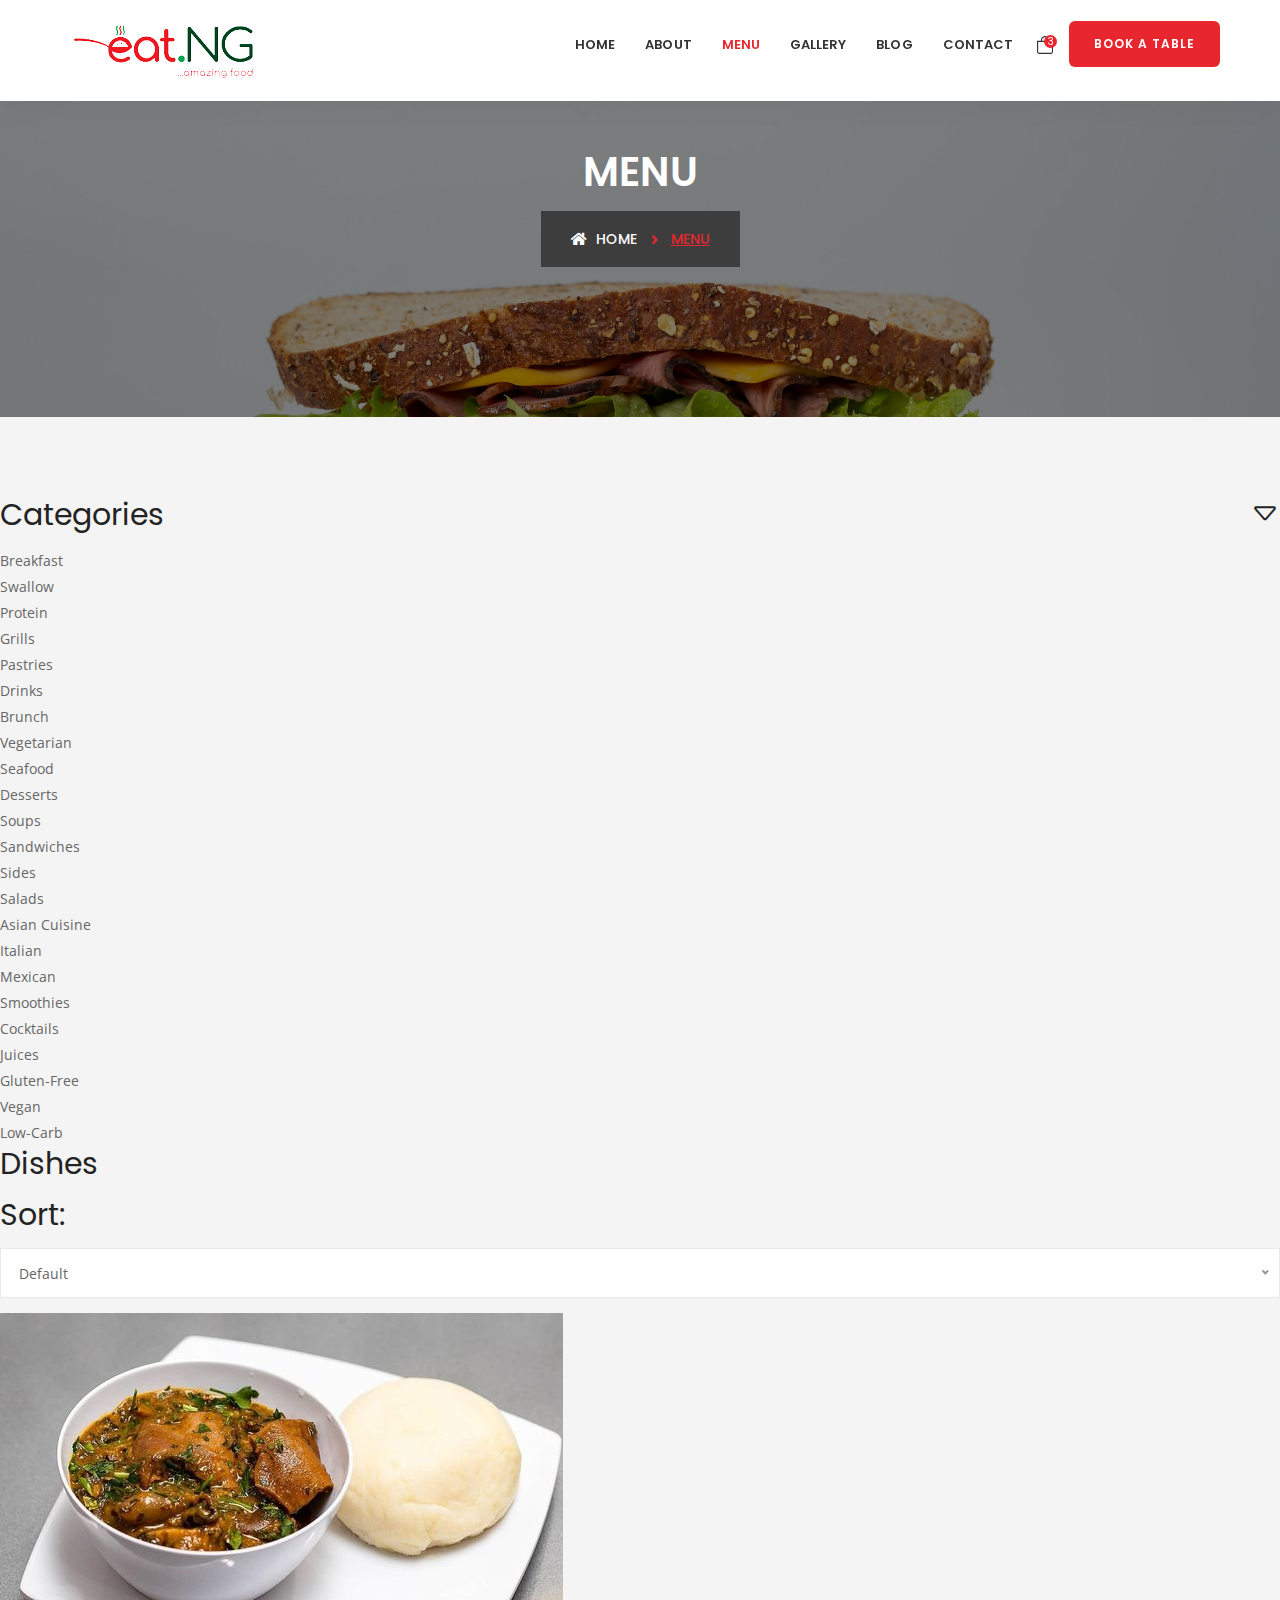
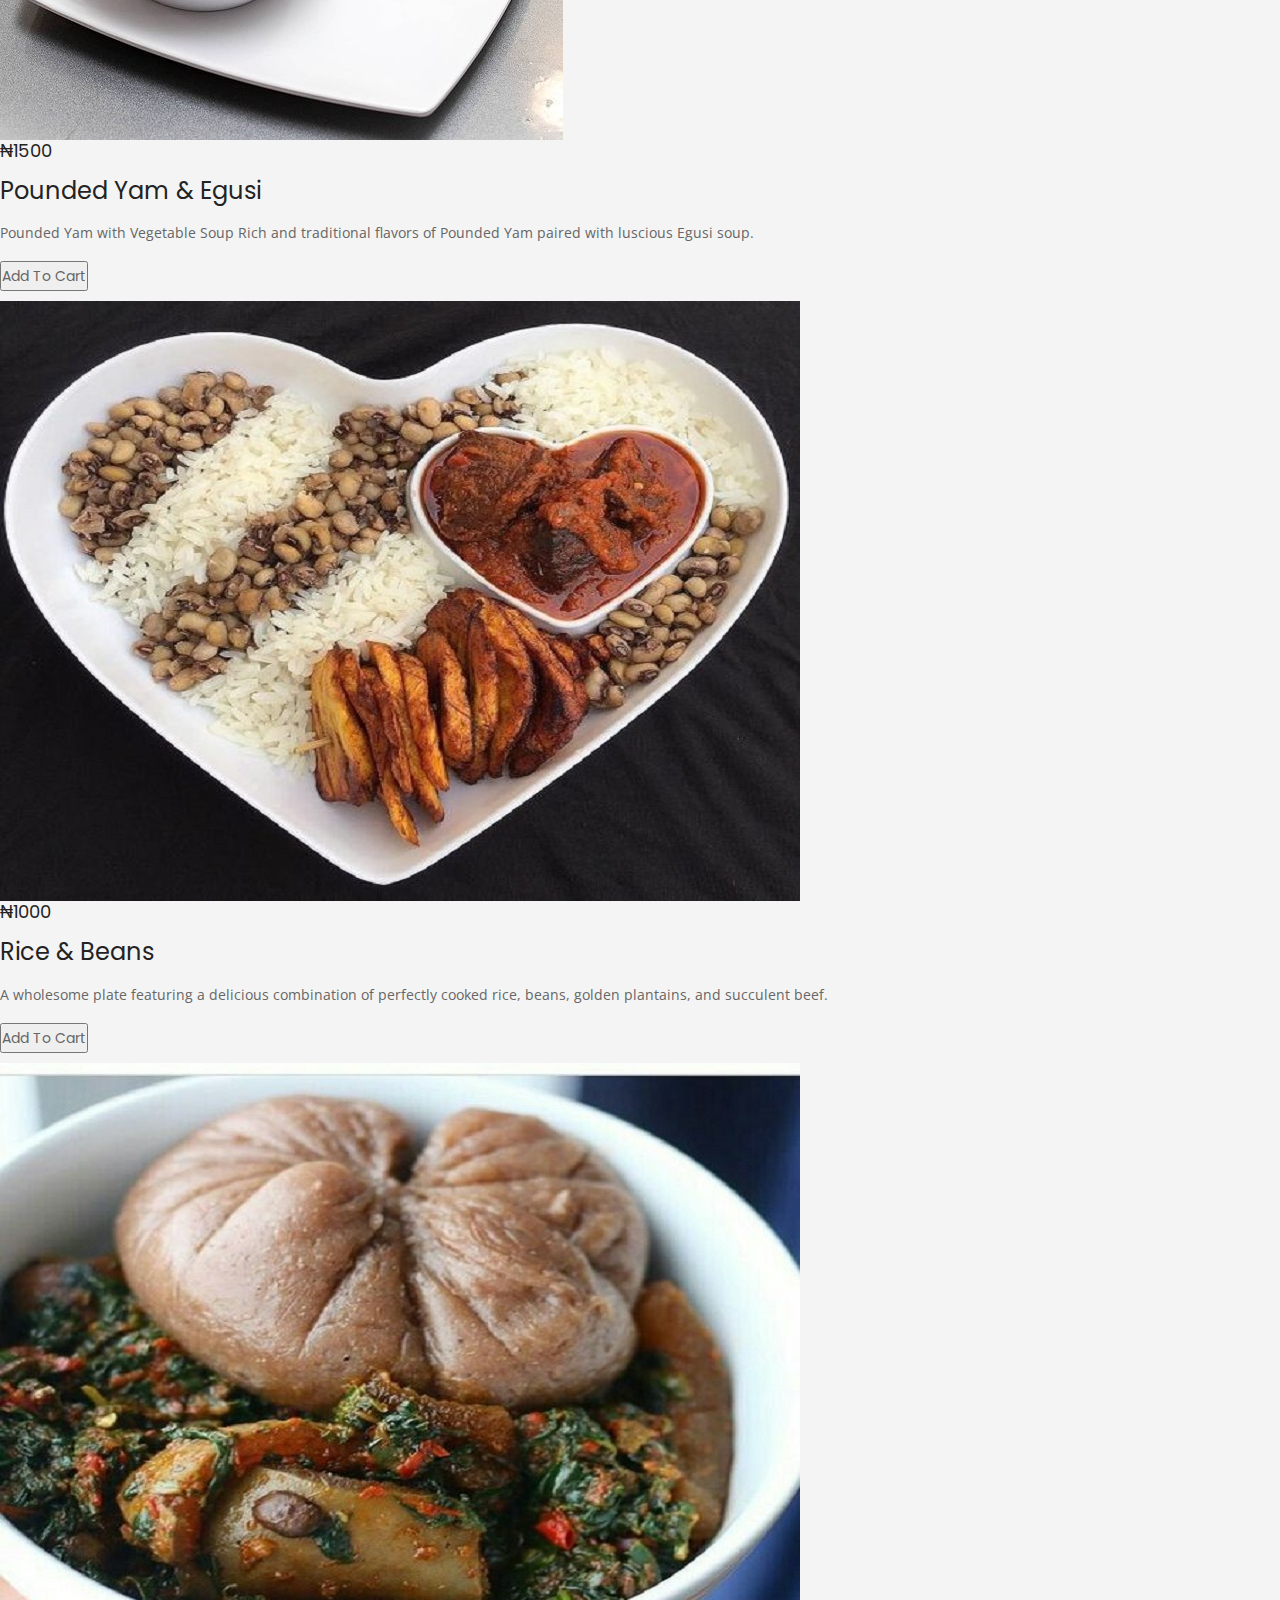
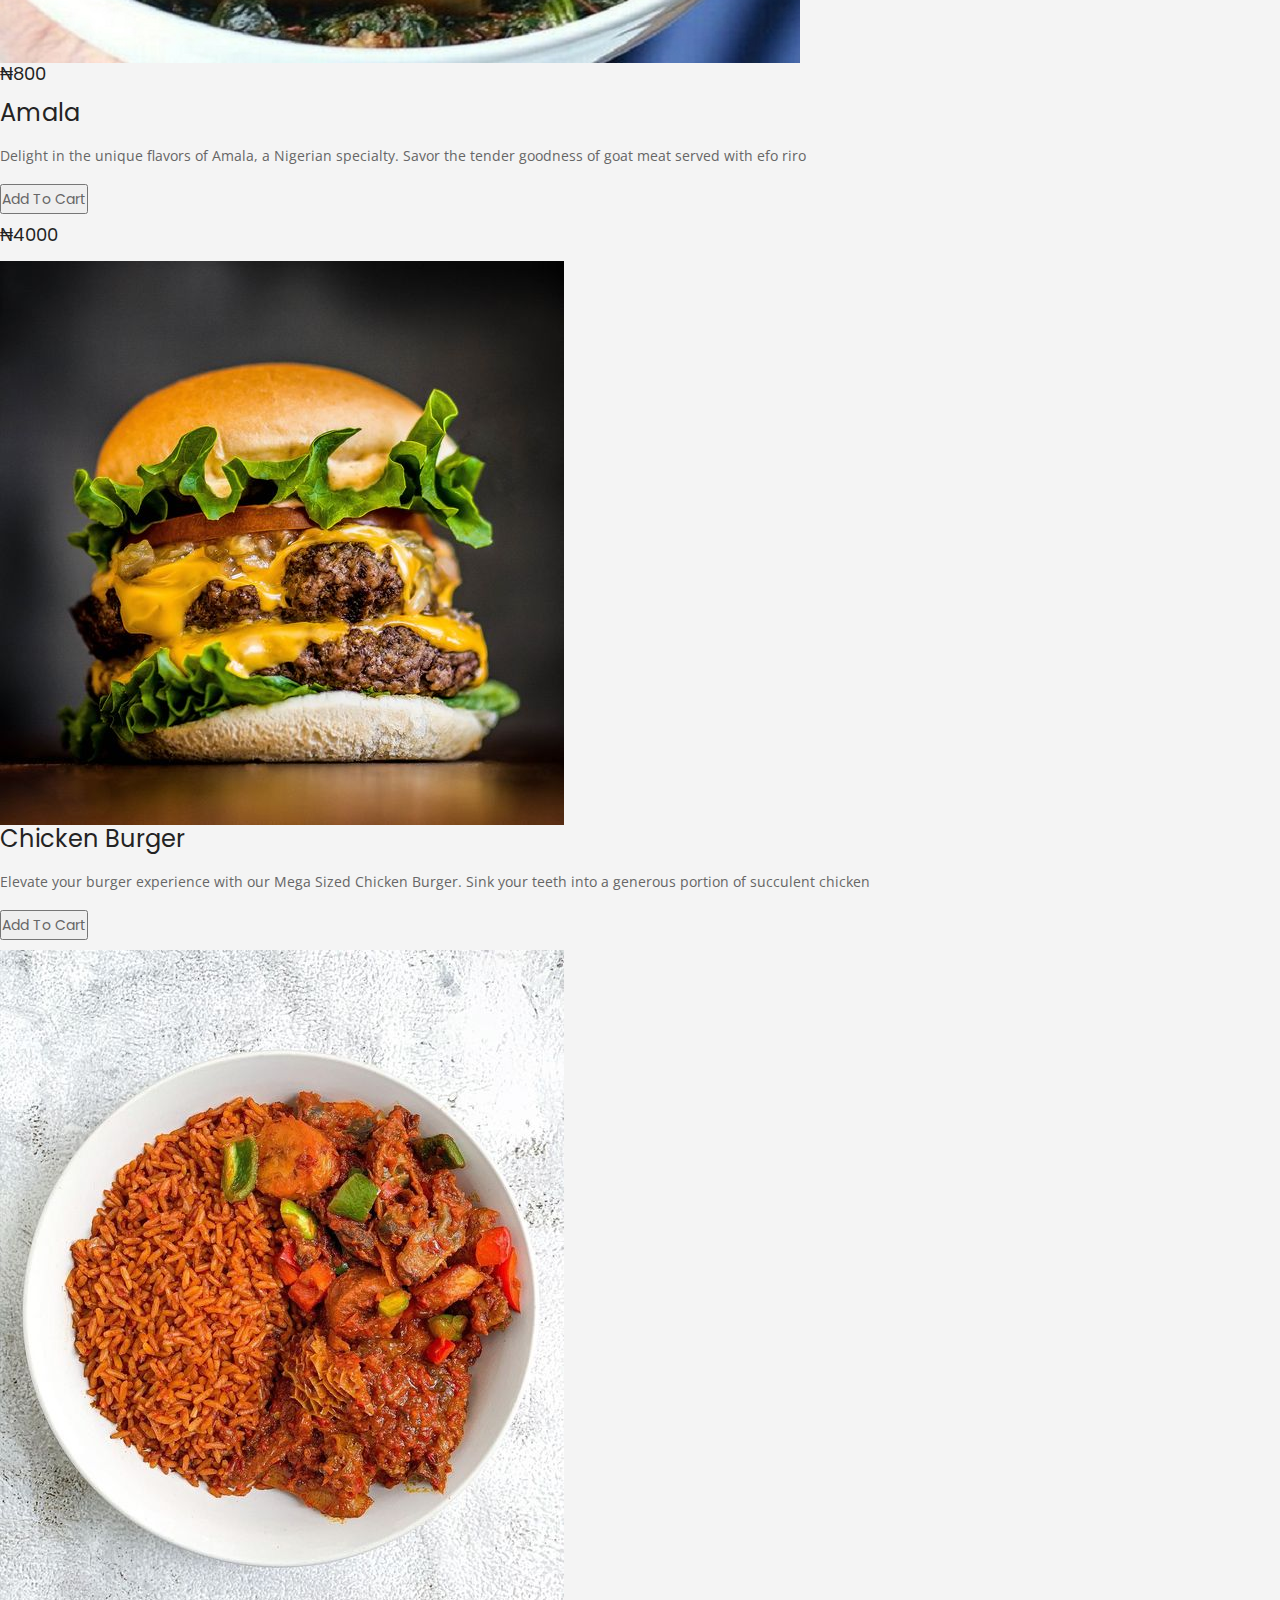
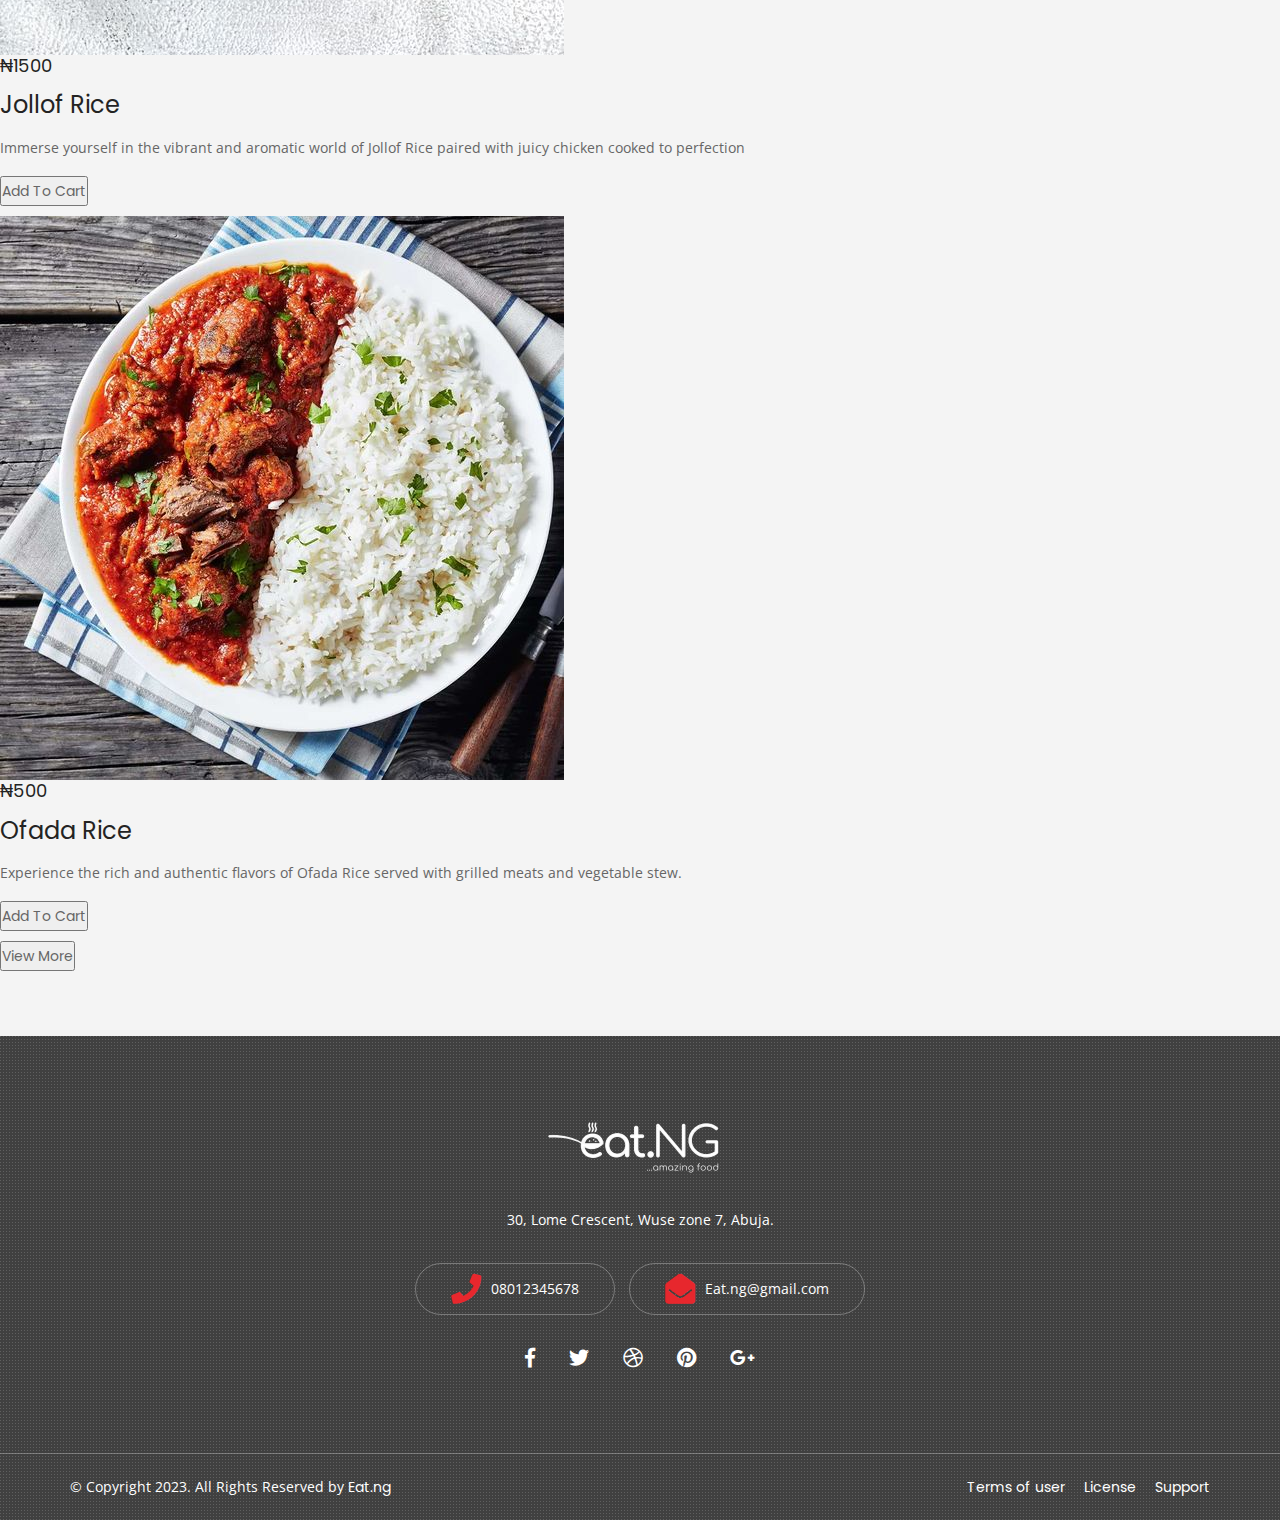
<file: menu.html>
<!DOCTYPE html>
<html lang="en">

<head>
    <!-- ========== Meta Tags ========== -->
    <meta charset="utf-8">
    <meta http-equiv="X-UA-Compatible" content="IE=edge">
    <meta name="viewport" content="width=device-width, initial-scale=1">
    <meta name="description" content="Eat.ng - Menu">

    <!-- ========== Page Title ========== -->
    <title>Eat.ng - Menu</title>

    <!-- ========== Favicon Icon ========== -->
    <!-- <link rel="shortcut icon" href="assets/img/favicon.png" type="image/x-icon"> -->

    <!-- ========== Start Stylesheet ========== -->
    <link href="assets/css/bootstrap.min.css" rel="stylesheet" />
    <link rel="stylesheet" href="https://cdn.jsdelivr.net/npm/bootstrap-icons@1.11.2/font/bootstrap-icons.min.css">
    <link href="assets/css/font-awesome.min.css" rel="stylesheet" />
    <link href="assets/css/flaticon-set.css" rel="stylesheet" />
    <link href="assets/css/magnific-popup.css" rel="stylesheet" />
    <link href="assets/css/owl.carousel.min.css" rel="stylesheet" />
    <link href="assets/css/owl.theme.default.min.css" rel="stylesheet" />
    <link href="assets/css/animate.css" rel="stylesheet" />
    <link href="assets/css/bootsnav.css" rel="stylesheet" />
    <link href="style.css" rel="stylesheet">
    <link href="assets/css/responsive.css" rel="stylesheet" />
    <link rel="stylesheet" href="assets/css/menu.css">
    <!-- ========== End Stylesheet ========== -->

    <!-- HTML5 shim and Respond.js for IE8 support of HTML5 elements and media queries -->
    <!-- WARNING: Respond.js doesn't work if you view the page via file:// -->
    <!--[if lt IE 9]>
      <script src="assets/js/html5/html5shiv.min.js"></script>
      <script src="assets/js/html5/respond.min.js"></script>
    <![endif]-->

    <!-- ========== Google Fonts ========== -->
    <link href="https://fonts.googleapis.com/css?family=Open+Sans" rel="stylesheet">
    <link href="https://fonts.googleapis.com/css?family=Poppins:300,500,600,700,800" rel="stylesheet">
    <link href="https://fonts.googleapis.com/css?family=Dancing+Script:400,700" rel="stylesheet">

</head>

<body>

    <!-- Preloader Start -->
    <div class="se-pre-con"></div>
    <!-- Preloader Ends -->

    <!-- Header 
    ============================================= -->
    <header id="home">

        <!-- Start Navigation -->
        <nav class="navbar navbar-default fixed-border navbar-fixed white bootsnav">
            
            <!-- Start Top Search -->
            <!-- <div class="container">
                <div class="row">
                    <div class="top-search">
                        <div class="input-group">
                            <form action="#">
                                <input type="text" name="text" class="form-control" placeholder="Search">
                                <button type="submit">
                                    <i class="fas fa-search"></i>
                                </button>  
                            </form>
                        </div>
                    </div>
                </div>
            </div> -->
            <!-- End Top Search -->
            
            <div class="container">

                <!-- Start Atribute Navigation -->
                <div class="attr-nav">
                    <ul>
                        <!-- <li class="search"><a href="#"><i class="bi bi-search"></i></a></li> -->
                        <li class="side-cart"><a href="#"><i class="bi bi-bag"></i>
                            <div class="cart-icon"><span>3</span></div>
                        </a></li>
                        <li style class="quote-btn book-table"><a href="reservation.html">Book a table</a></li>
                    </ul>
                </div>        
                <!-- End Atribute Navigation -->
                
                <!-- Start Header Navigation -->
                <div class="navbar-header">
                    <button type="button" class="navbar-toggle" data-toggle="collapse" data-target="#navbar-menu">
                        <i class="fa fa-bars"></i>
                    </button>
                    <a class="navbar-brand" href="index.html">
                        <img src="assets/img/logo-light.png" id="filter" class="logo logo-display" alt="Logo">
                        <img src="assets/img/logo.png" class="logo logo-scrolled" alt="Logo">
                    </a>
                </div>
                <!-- End Header Navigation -->

                <!-- Collect the nav links, forms, and other content for toggling -->
                <div class="collapse navbar-collapse" id="navbar-menu">
                    <ul class="nav navbar-nav navbar-right" data-in="#" data-out="#">
                        <li>
                            <a href="index.html">Home</a>
                        </li>
                        <li>
                            <a href="about.html">About</a>
                            <!-- <ul class="dropdown-menu">
                                <li><a href="about.html" >About</a></li>
                                <li><a href="contact.html">Contact</a></li>
                                <li><a href="404.html">Error Page</a></li>
                            </ul> -->
                        </li>
                        <li class="active">
                            <a href="menu.html">Menu</a>
                        </li>
                        <li>
                            <a href="gallery.html">Gallery</a>
                        </li>
                        <li>
                            <a href="blog.html">Blog</a>
                        </li>
                        <li>
                            <a href="contact.html">contact</a>
                        </li>

                    </ul>
                </div><!-- /.navbar-collapse -->
            </div>

            
            <!-- Start Cart Menu -->
            <div class="overlay">
                <div class="custom-offcanvas" id="customOffcanvas">
                    <div class="cart-item-container align-items-center" style="align-items: center;">
                        <div>
                            <h4 class="title">Cart</h4>
                        </div>
                        <div onclick="closeCustomOffcanvas()">
                            <a href="#" class="close-cart"><i class="bi bi-x"></i></a>
                        </div>
                    </div>
                    <div class="cart-items-container">

                        <div class="cart-items">
                            <div class="item-Image-desc-price-container">
                                <img src="assets/img/4.jpg">
                                <div class="item-desc-price-container">
                                    <p>Pounded Yam</p>
                                    <h4>₦500</h4>
                                </div>
                            </div>
                            <div class="item-add-itemPrice-reduce-remove-container">
                                <div class="item-add-itemPrice-reduce-container">
                                    <i style="cursor: pointer;" class="bi bi-dash-lg minus"></i>
                                    <h4>1</h4>
                                    <i style="cursor: pointer;" class="bi bi-plus-lg plus"></i>
                                </div> 
                                <div class="item-remove-container">
                                    <i style="cursor: pointer; color:#ef4444;" class="bi bi-trash trash"></i>
                                </div>
                            </div>
                        </div>

                        <div class="cart-items">
                            <div class="item-Image-desc-price-container">
                                <img src="assets/img/5.jpg">
                                <div class="item-desc-price-container">
                                    <p>Burger</p>
                                    <h4>₦1500</h4>
                                </div>
                            </div>
                            <div class="item-add-itemPrice-reduce-remove-container">
                                <div class="item-add-itemPrice-reduce-container">
                                    <i style="cursor: pointer;" class="bi bi-dash-lg minus"></i>
                                    <h4>1</h4>
                                    <i style="cursor: pointer;" class="bi bi-plus-lg plus"></i>
                                </div> 
                                <div class="item-remove-container">
                                    <i style="cursor: pointer; color:#ef4444;" class="bi bi-trash trash"></i>
                                </div>
                            </div>
                        </div>

                        <div class="cart-items">
                            <div class="item-Image-desc-price-container">
                                <img src="assets/img/1.jpg">
                                <div class="item-desc-price-container">
                                    <p>Spaghetti</p>
                                    <h4>₦2500</h4>
                                </div>
                            </div>
                            <div class="item-add-itemPrice-reduce-remove-container">
                                <div class="item-add-itemPrice-reduce-container">
                                    <i style="cursor: pointer;" class="bi bi-dash-lg minus"></i>
                                    <h4>1</h4>
                                    <i style="cursor: pointer;" class="bi bi-plus-lg plus"></i>
                                </div> 
                                <div class="item-remove-container">
                                    <i style="cursor: pointer; color:#ef4444;" class="bi bi-trash trash"></i>
                                </div>
                            </div>
                        </div>

                        <div class="total-container">
                            <div class="total-price">
                            <p>Total</p>
                            <h4>₦2000</h4>
                        </div>

                        <div class="items-button-container">
                            <button><a href="checkout.html">Proceed to Checkout</a></button>
                            <button class="cancel-button" onclick="clearOrders()">Clear Orders</button>
                        </div>
                    </div>

                    
                </div>   
            </div>
            <!-- End Cart Menu -->

        </nav>
        <!-- End Navigation -->

    </header>
    <!-- End Header -->
    
    <!-- Start Breadcrumb 
    ============================================= -->
    <div class="breadcrumb-area shadow text-center dark bg-fixed text-light" style="background-image: url(assets/img/banner-menu.jpg);">
        <div class="container">
            <div class="row">
                <div class="col-md-12">
                    <h1>Menu</h1>
                    <ul class="breadcrumb">
                        <li><a href="#"><i class="fas fa-home"></i> Home</a></li>
                        <!-- <li><a href="#">Pages</a></li> -->
                        <li class="active">Menu</li>
                    </ul>
                </div>
            </div>
        </div>
    </div>
    <!-- End Breadcrumb -->

    <!-- Start Food Menu
    ============================================= -->
    <div style="background-color: #f4f4f4;" class="food-menu-area inc-isotop default-padding">
        <div class="menu">
            <div class="categories" id="categories">
                <h2>Categories <span style="float: right;" class="toggle-arrow"><i class="bi bi-caret-down"></i></span></h2>

                <div class="category" id="category-details">
                    <li>Breakfast</li>
                    <li>Swallow</li>
                    <li>Protein</li>
                    <li>Grills</li>
                    <li>Pastries</li>
                    <li>Drinks</li>
                    <li>Brunch</li>
                    <li>Vegetarian</li>
                    <li>Seafood</li>
                    <li>Desserts</li>
                    <li>Soups</li>
                    <li>Sandwiches</li>
                    <li>Sides</li>
                    <li>Salads</li>
                    <li>Asian Cuisine</li>
                    <li>Italian</li>
                    <li>Mexican</li>
                    <li>Smoothies</li>
                    <li>Cocktails</li>
                    <li>Juices</li>
                    <li>Gluten-Free</li>
                    <li>Vegan</li>
                    <li>Low-Carb</li>
                </div>
            </div>

            <div class="dishes">
                <div class="header">
                    <h2 class="menu-header">Dishes</h2>

                    <div class="sort-container">
                        <h2>Sort: </h2>
                        <div class="select-container">
                            <select class="select">
                                <option value="">Default</option>
                                <option value="">Popularity</option>
                                <option value="">Name(A-Z)</option>
                                <option value="">Name(Z-A)</option>
                                <option value="">Price: Low to High</option>
                                <option value="">Price: High to Low</option>
                                <option value="">Rating: Highest to Low</option>
                                <option value="">Rating: Lowest</option>
                            </select>
                        </div>
                    </div>
                </div>

                <!-- MENU -->

                <div class="menu-container">

                    <div class="menu-card">
                        <div class="menu-card-img">
                            <img src="assets/img/menu-6.jpg" alt="">
                            <h4 class="price">₦1500</h4>
                        </div>
                        <div class="menu-category-link">
                            <h3>Pounded Yam & Egusi</h3>
                            <p>Pounded Yam with Vegetable Soup Rich and traditional flavors of Pounded Yam paired with luscious Egusi soup.
                            </p>
                            <div class="line"></div>
                            <div class="button-container">
                                <button class="side-cart">Add To Cart</button>
                            </div>
                        </div>
                    </div>

                    <div class="menu-card">
                        <div class="menu-card-img">
                            <img src="assets/img/menu-5.jpg" alt="">
                            <h4 class="price">₦1000</h4>
                        </div>
                        <div class="menu-category-link">
                            <h3>Rice & Beans</h3>
                            <p>A wholesome plate featuring a delicious combination of perfectly cooked rice, beans, golden plantains, and succulent beef.</p>
                            <div class="line"></div>
                            <div class="button-container">
                                <button class="side-cart">Add To Cart</button>
                            </div>
                        </div>
                    </div>

                    <div class="menu-card">
                        <div class="menu-card-img">
                            <img src="assets/img/menu-4.jpg" alt="">
                            <h4 class="price">₦800</h4>
                        </div>
                        <div class="menu-category-link">
                            <h3>Amala</h3>
                            <p>Delight in the unique flavors of Amala, a Nigerian specialty. Savor the tender goodness of goat meat served with efo riro</p>
                            <div class="line"></div>
                            <div class="button-container">
                                <button class="side-cart">Add To Cart</button>
                            </div>
                        </div>
                    </div>

                    <div class="menu-card">
                        <div class="menu-card-img">
                            <h4 class="price">₦4000</h4>
                            <img src="assets/img/env-5.jpg" alt="">
                        </div>
                        <div class="menu-category-link">
                            <h3>Chicken Burger</h3>
                            <p>Elevate your burger experience with our Mega Sized Chicken Burger. Sink your teeth into a generous portion of succulent chicken</p>
                            <div class="line"></div>
                            <div class="button-container">
                                <button class="side-cart">Add To Cart</button>
                            </div>
                        </div>
                    </div>

                    <div class="menu-card">
                        <div class="menu-card-img">
                            <img src="assets/img/menu-10.jpg " alt="">
                            <h4 class="price">₦1500</h4>
                        </div>
                        <div class="menu-category-link">
                            <h3>Jollof Rice</h3>
                            <p>Immerse yourself in the vibrant and aromatic world of Jollof Rice paired with juicy chicken cooked to perfection</p>
                            <div class="line"></div>
                            <div class="button-container">
                                <button class="side-cart">Add To Cart</button>
                            </div>
                        </div>
                    </div>

                    <div class="menu-card">
                        <div class="menu-card-img">
                            <img src="assets/img/env-2.jpg" alt="">
                            <h4 class="price">₦500</h4>
                        </div>
                        <div class="menu-category-link">
                            <h3>Ofada Rice</h3>
                            <p>Experience the rich and authentic flavors of Ofada Rice served with grilled meats and vegetable stew.</p>
                            <div class="line"></div>
                            <div class="button-container">
                                <button class="side-cart">Add To Cart</button>
                            </div>
                        </div>
                    </div>

                </div>

                <div class="view-more-button">
                    <button>View More</button>
                </div>

            </div>
        </div>
    </div>
    <!-- End Food Menu -->

    <!-- Start Footer 
    ============================================= -->
    <footer class="bg-fixed pattern shadow dark-hard" style="background-image: url(assets/img/home-footer.jpg);">
        <div class="container">
            <div class="row">

                <div class="f-items title-effect text-light default-padding">
                    <div class="col-md-6 col-md-offset-3 item-center text-center">
                        <a href="#"><img src="assets/img/logo-light.png" alt="Logo"></a>
                        <p>
                            30, Lome Crescent, Wuse zone 7, Abuja.
                        </p>
                        <ul>
                            <li>
                                <i class="fas fa-phone"></i>
                                <a href="tel:08012345678">08012345678</a>
                            </li>
                            <li>
                                <i class="fas fa-envelope-open"></i>
                                <a href="mailto:Eat-ng.com">Eat.ng@gmail.com</a>
                            </li>
                        </ul>
                        <div class="social">
                            <ul>
                                <li>
                                    <a href="#"><i class="fab fa-facebook-f"></i></a>
                                </li>
                                <li>
                                    <a href="#"><i class="fab fa-twitter"></i></a>
                                </li>
                                <li>
                                    <a href="#"><i class="fab fa-dribbble"></i></a>
                                </li>
                                <li>
                                    <a href="#"><i class="fab fa-pinterest"></i></a>
                                </li>
                                <li>
                                    <a href="#"><i class="fab fa-google-plus-g"></i></a>
                                </li>
                            </ul>
                        </div>
                    </div>
                </div>
            </div>
        </div>
        <!-- Start Footer Bottom -->
        <div class="footer-bottom text-light">
            <div class="container">
                <div class="row">
                    <div class="col-md-6">
                        <p>&copy; Copyright 2023. All Rights Reserved by <a href="#">Eat.ng</a></p>
                    </div>
                    <div class="col-md-6 text-right link">
                        <ul>
                            <li>
                                <a href="#">Terms of user</a>
                            </li>
                            <li>
                                <a href="#">License</a>
                            </li>
                            <li>
                                <a href="#">Support</a>
                            </li>
                        </ul>
                    </div>
                </div>
            </div>
        </div>
        <!-- End Footer Bottom -->
    </footer>
    <!-- End Footer -->

    <!-- jQuery Frameworks
    ============================================= -->
    <script src="assets/js/jquery-1.12.4.min.js"></script>
    <script src="assets/js/bootstrap.min.js"></script>
    <script src="assets/js/equal-height.min.js"></script>
    <script src="assets/js/jquery.appear.js"></script>
    <script src="assets/js/jquery.easing.min.js"></script>
    <script src="assets/js/jquery.magnific-popup.min.js"></script>
    <script src="assets/js/modernizr.custom.13711.js"></script>
    <script src="assets/js/owl.carousel.min.js"></script>
    <script src="assets/js/wow.min.js"></script>
    <script src="assets/js/isotope.pkgd.min.js"></script>
    <script src="assets/js/imagesloaded.pkgd.min.js"></script>
    <script src="assets/js/count-to.js"></script>
    <script src="assets/js/jquery.nice-select.min.js"></script>
    <script src="assets/js/YTPlayer.min.js"></script>
    <script src="assets/js/bootsnav.js"></script>
    <script src="assets/js/main.js"></script>

</body>
</html>
</file>
<file: source/assets/css/flaticon-set.css>
/*
    Flaticon icon font: Flaticon
    Creation date: 08/09/2018 00:19
    */

@font-face {
  font-family: "Flaticon";
  src: url("../fonts/Flaticon.eot");
  src: url("../fonts/Flaticon.eot?#iefix") format("embedded-opentype"),
       url("../fonts/Flaticon.woff") format("woff"),
       url("../fonts/Flaticon.ttf") format("truetype"),
       url("../fonts/Flaticon.svg#Flaticon") format("svg");
  font-weight: normal;
  font-style: normal;
}

@media screen and (-webkit-min-device-pixel-ratio:0) {
  @font-face {
    font-family: "Flaticon";
    src: url("./Flaticon.svg#Flaticon") format("svg");
  }
}

[class^="flaticon-"]:before, [class*=" flaticon-"]:before,
[class^="flaticon-"]:after, [class*=" flaticon-"]:after {   
  font-family: Flaticon;
  speak: none;
  font-style: normal;
  font-weight: normal;
  font-variant: normal;
  text-transform: none;
  line-height: 1;

  /* Better Font Rendering =========== */
  -webkit-font-smoothing: antialiased;
  -moz-osx-font-smoothing: grayscale;
}

.flaticon-dinner-table:before { content: "\f100"; }
.flaticon-restaurant:before { content: "\f101"; }
.flaticon-table:before { content: "\f102"; }
.flaticon-dinner-table-1:before { content: "\f103"; }
.flaticon-cake:before { content: "\f104"; }
.flaticon-birthday-cake:before { content: "\f105"; }
.flaticon-champagne-glass:before { content: "\f106"; }
.flaticon-balloons:before { content: "\f107"; }
.flaticon-catering:before { content: "\f108"; }
.flaticon-buffet:before { content: "\f109"; }
.flaticon-buffet-1:before { content: "\f10a"; }
.flaticon-delivery:before { content: "\f10b"; }
.flaticon-moving-truck:before { content: "\f10c"; }
.flaticon-home-delivery:before { content: "\f10d"; }
.flaticon-coffee-cup:before { content: "\f10e"; }
.flaticon-hamburger:before { content: "\f10f"; }
.flaticon-restaurant-1:before { content: "\f110"; }
.flaticon-lemonade:before { content: "\f111"; }
</file>
<file: source/assets/css/bootsnav.css>
/* * Navbar Main Css * v1.0 */
nav.bootsnav .dropdown.megamenu-fw {
  position: static;
}

nav.bootsnav .container {
  position: relative;
}

nav.bootsnav .megamenu-fw .dropdown-menu {
  left: auto;
}

nav.bootsnav .megamenu-content {
  padding: 15px;
  width: 100% !important;
}

nav.navbar.navbar-default.no-background.inc-border.bootsnav {
    border-bottom: 1px solid #e7e7e7;
}

nav.bootsnav .megamenu-content .title {
  color: #333333;
  font-weight: 600;
  margin-top: 0;
  text-transform: uppercase;
  margin-bottom: 10px;
  font-size: 14px;
}

nav.bootsnav .dropdown.megamenu-fw .dropdown-menu {
  left: 0;
  right: 0;
}

.navbar-collapse {
  padding: 0;
}

/* Navbar Brand Top */
nav.navbar.navbar-default.bootsnav.brand-top .navbar-header {
    position: relative;
    width: 100%;
    text-align: center;
}

nav.navbar.navbar-default.bootsnav.brand-top .navbar-header .navbar-brand {
    display: inline-block;
    padding: 0;
    margin-top: 30px;
    float: none;
}

nav.navbar .quote-btn a {
  background: #e7272d none repeat scroll 0 0;
  border-radius: 5px;
  color: #ffffff;
  display: inline-block;
  font-size: 12px;
  font-weight: 600;
  text-transform: uppercase;
}

nav.navbar .quote-btn {
  margin-top: -4px;
}

.bootsnav .side .widget p:last-child {
    margin-bottom: 0;
}

/* Navbar Default */
nav.navbar .navbar-brand {
  height: auto !important;
}

nav.navbar.bootsnav.logo-less .navbar-brand {
  display: none;
}

nav.navbar.navbar-default.logo-less .navbar-collapse {
  margin-left: -15px;
}

nav.navbar.bootsnav.navbar-default.navbar-fixed.navbar-transparent.inc-topbar {
  margin-top: 55px;
  transition: all 0.35s ease-in-out 0s;
}

nav.navbar.bootsnav.navbar-default.navbar-fixed.inc-topbar {
  margin-top: 0;
}

.navbar-default.navbar.navbar-sidebar.bg-dark .social-share {
  padding: 0 30px;
}

nav.bootsnav.navbar-sidebar.bg-dark ul.nav li.dropdown ul.dropdown-menu li a, 
nav.bootsnav.navbar-sidebar.bg-dark ul.nav li.dropdown a, 
nav.bootsnav.navbar-sidebar.bg-dark ul.nav li.dropdown h6 {
  color: #cccccc;
}

nav.navbar.navbar-default.navbar-theme.navbar-sticky.bootsnav.on.no-full {
    background: #e7272d;
}

nav.navbar.navbar-default.navbar-theme.navbar-sticky.bootsnav.on.no-full ul.nav > li > a {
    color: #ffffff;
}

nav.navbar.navbar-default.navbar-theme.navbar-sticky.bootsnav.on.no-full .attr-nav i {
    color: #ffffff;
}

.attr-nav ul.cart-list li.total a {
  background: #e7272d none repeat scroll 0 0;
  display: inline-block;
  font-weight: 600 !important;
  padding: 12px 15px;
  color: #ffffff !important;
}

.attr-nav ul.cart-list li.total a:hover {
  background: #e7272d none repeat scroll 0 0 !important;
  color: #ffffff !important;
}

nav.navbar.bootsnav {
  background-color: #fff;
  border-radius: 0;
  border: none;
  box-shadow: 0 8px 25px 0 rgba(0, 0, 0, 0.04);
  -moz-box-shadow: 0 8px 25px 0 rgba(0, 0, 0, 0.04);
  -webkit-box-shadow: 0 8px 25px 0 rgba(0, 0, 0, 0.04);
  -o-box-shadow: 0 8px 25px 0 rgba(0, 0, 0, 0.04);
  margin: 0;
}

nav.bg-dark.navbar.bootsnav {
  background-color: #1c1c1c;
  border: medium none !important;
  margin: 0;
}

nav.navbar.bootsnav ul.nav > li > a {
  color: #333333;
  background-color: transparent !important;
  text-transform: uppercase;
  font-weight: 600;
}

nav.navbar.bootsnav.bg-dark ul.nav > li > a {
  color: #ffffff;
}

nav.navbar.bootsnav ul.nav li.megamenu-fw > a:hover, 
nav.navbar.bootsnav ul.nav li.megamenu-fw > a:focus, 
nav.navbar.bootsnav ul.nav li.active > a:hover, 
nav.navbar.bootsnav ul.nav li.active > a:focus, 
nav.navbar.bootsnav ul.nav li.active > a {
  background-color: transparent;
}

nav.navbar.bootsnav .navbar-toggle {
  background-color: transparent !important;
  border: none;
  padding: 0;
  font-size: 18px;
  position: relative;
  top: 5px;
}

nav.navbar.bootsnav ul.nav .dropdown-menu .dropdown-menu {
  top: 0;
  left: 100%;
}

nav.navbar.bootsnav ul.nav ul.dropdown-menu > li > a {
  white-space: normal;
}

ul.menu-col {
  padding: 0;
  margin: 0;
  list-style: none;
}

ul.menu-col li a {
  color: #333333;
}

ul.menu-col li a:hover, ul.menu-col li a:focus {
  text-decoration: none;
}

#navbar-menu {
  -webkit-animation-duration: .3s;
  animation-duration: .3s;
}

nav.bootsnav.navbar-full {
  padding-bottom: 10px;
  padding-top: 10px;
}

nav.bootsnav.navbar-full .navbar-header {
  display: block;
  width: 100%;
}

nav.bootsnav.navbar-full .navbar-toggle {
  display: inline-block;
  margin-right: 0;
  position: relative;
  top: 20px;
  font-size: 24px;
  -webkit-transition: all 1s ease-in-out;
  -moz-transition: all 1s ease-in-out;
  -o-transition: all 1s ease-in-out;
  -ms-transition: all 1s ease-in-out;
  transition: all 1s ease-in-out;
}

nav.bootsnav.navbar-full .navbar-collapse {
  position: fixed;
  width: 100%;
  height: 100% !important;
  top: 0;
  left: 0;
  padding: 0;
  display: none !important;
  z-index: 9;
}

nav.bootsnav.navbar-full .navbar-collapse.in {
  display: block !important;
}

nav.bootsnav.navbar-full .navbar-collapse .nav-full {
  overflow: auto;
}

nav.bootsnav.navbar-full .navbar-collapse .wrap-full-menu {
  display: table-cell;
  vertical-align: middle;
  background-color: #fff;
  overflow: auto;
}

nav.bootsnav.navbar-full .navbar-collapse .nav-full::-webkit-scrollbar {
  width: 0;
}

nav.bootsnav.navbar-full .navbar-collapse .nav-full::-moz-scrollbar {
  width: 0;
}

nav.bootsnav.navbar-full .navbar-collapse .nav-full::-ms-scrollbar {
  width: 0;
}

nav.bootsnav.navbar-full .navbar-collapse .nav-full::-o-scrollbar {
  width: 0;
}

nav.bootsnav.navbar-full .navbar-collapse ul.nav {
  display: block;
  width: 100%;
  overflow: auto;
}

nav.bootsnav.navbar-full .navbar-collapse ul.nav a:hover, 
nav.bootsnav.navbar-full .navbar-collapse ul.nav a:focus, 
nav.bootsnav.navbar-full .navbar-collapse ul.nav a {
  background-color: transparent;
}

nav.bootsnav.navbar-full .navbar-collapse ul.nav > li {
  float: none;
  display: block;
  text-align: center;
}

nav.bootsnav.navbar-full .navbar-collapse ul.nav > li > a {
  display: table;
  margin: auto;
  text-transform: uppercase;
  font-weight: bold;
  letter-spacing: normal;
  font-size: 14px;
  padding: 15px 15px;
}

nav.bootsnav.navbar-full .navbar-collapse ul.nav > li > a:hover {
  letter-spacing: 7px;
}

nav.bootsnav.navbar-full .navbar-collapse ul.nav > li.close-full-menu > a:hover {
  letter-spacing: normal;
}

li.close-full-menu > a {
  padding-top: 0px !important;
  padding-bottom: 0px !important;
}

li.close-full-menu > a i {
  font-size: 32px;
}

li.close-full-menu {
  padding-top: 30px !important;
  padding-bottom: 30px !important;
}

.attr-nav {
  display: inline-block;
  float: right;
  margin-left: 13px;
  margin-right: -10px;
}

nav.navbar.attr-border .attr-nav {
  margin-left: 15px;
  min-height: 90px;
  padding-left: 5px;
  position: relative;
  z-index: 1;
}

.navbar.bootsnav .attr-nav li.btn a {
  background: #e7272d none repeat scroll 0 0;
  color: #ffffff;
  display: inline-block;
  font-size: 13px;
  font-weight: 600;
  padding: 8px 20px !important;
}

nav.navbar.attr-border .attr-nav::before {
  background: #e7e7e7 none repeat scroll 0 0;
  content: "";
  height: 30px;
  left: 0;
  margin-top: -15px;
  position: absolute;
  top: 50%;
  width: 1px;
}

.bootsnav .side .widget.social li.facebook a {
  background: #3b5998 none repeat scroll 0 0;
}

.bootsnav .side .widget.social li.twitter a {
  background: #1da1f2 none repeat scroll 0 0;
}

.bootsnav .side .widget.social li.pinterest a {
  background: #bd081c none repeat scroll 0 0;
}

.bootsnav .side .widget.social li.g-plus a {
  background: #db4437 none repeat scroll 0 0;
}

.bootsnav .side .widget.social li.linkedin a {
  background: #0077b5 none repeat scroll 0 0;
}

.bootsnav .side .widget.social li.dribbble a {
  background: #ea4c89 none repeat scroll 0 0;
}

nav.navbar.attr-border.bootsnav.sticked .attr-nav {
  min-height: 80px;
}

.attr-nav > ul {
  padding: 0;
  margin: 0 0 -17px 0;
  list-style: none;
  display: inline-block;
}

.attr-nav > ul li.dropdown ul.dropdown-menu {
  margin-top: 0;
}

.attr-nav > ul > li {
  float: left;
  display: block;
}

.attr-nav > ul > li > a {
  color: #333333;
  display: block;
  padding: 32px 0 !important;
  position: relative;
}

.attr-nav > a {
  margin-top: 25px;
}

.attr-nav > ul > li > a span.badge {
  background-color: #e7272d;
  color: #ffffff;
  height: 20px;
  line-height: 20px;
  margin-top: -5px;
  padding: 0;
  position: absolute;
  right: 0;
  text-align: center;
  top: 0;
  width: 20px;
}

.color-yellow .attr-nav > ul > li > a span.badge {
  background-color: #ff9800;
}

.attr-nav > ul > li.dropdown ul.dropdown-menu {
  -moz-border-radius: 0px;
  -webkit-border-radius: 0px;
  -o-border-radius: 0px;
  border-radius: 0px;
  -moz-box-shadow: 0px 0px 0px;
  -webkit-box-shadow: 0px 0px 0px;
  -o-box-shadow: 0px 0px 0px;
  box-shadow: 0px 0px 0px;
  border: solid 1px #e0e0e0;
}

ul.cart-list {
  padding: 0 !important;
  width: 250px !important;
}

ul.cart-list > li {
  position: relative;
  border-bottom: solid 1px #efefef;
  padding: 15px 15px 23px 15px !important;
}

ul.cart-list > li > a.photo {
  padding: 0 !important;
  margin-right: 15px;
  float: left;
  display: block;
  width: 50px;
  height: 50px;
  left: 15px;
  top: 15px;
}

ul.cart-list > li img {
  border: 1px solid #e7e7e7;
  height: 50px;
  padding: 3px;
  width: 50px;
}

ul.cart-list > li > h6 {
  margin: 0;
  font-size: 14px;
}

ul.cart-list > li > h6 > a.photo {
  padding: 0 !important;
  display: block;
}

ul.cart-list > li > p {
  margin-bottom: 0;
}

ul.cart-list > li.total {
  background-color: #f5f5f5;
  padding-bottom: 15px !important;
  font-family: "Poppins",sans-serif;
}

ul.cart-list > li.total > .btn {
  display: inline-block;
  border: none !important;
  height: auto !important;
}

ul.cart-list > li .price {
  font-family: "PT Sans",sans-serif;
  font-weight: bold;
}

ul.cart-list > li .price:hover {
  box-shadow: inherit;
}

ul.cart-list > li.total > span {
  padding-top: 8px;
}

.navbar.bg-dark .top-search {
  background: #e7272d none repeat scroll 0 0;
}

.top-search form {
  overflow: hidden;
  position: relative;
}

.top-search form button {
  background: transparent none repeat scroll 0 0;
  border: medium none;
  box-shadow: inherit;
  color: #666666;
  height: 50px;
  position: absolute;
  right: 0;
  text-align: center;
  top: 0;
  width: 50px;
  z-index: 9;
}

.top-search {
  background-color: #ffffff;
  border: medium none;
  border-radius: 30px;
  box-shadow: 0 10px 40px -15px rgba(0, 0, 0, 0.5);
  display: none;
  height: 50px;
  position: absolute;
  right: 10px;
  top: 90px;
  z-index: 99;
  border: 1px solid #e7e7e7;
}

nav.bootsnav.navbar-default.small-pad .top-search {
  top: 72px;
}

.top-search input.form-control {
  background-color: transparent;
  border: medium none !important;
  box-shadow: inherit;
  color: #1c1c1c;
  min-width: 300px;
  padding: 0 20px;
}

.top-search .input-group-addon {
  background-color: transparent;
  border: medium none;
  color: #666666;
  padding-left: 0;
  padding-right: 0;
  position: absolute;
  right: 20px;
  top: 10px;
  z-index: 9;
}

.top-search .input-group-addon.close-search {
  cursor: pointer;
}

body {
  -webkit-transition: all 0.3s ease-in-out;
  -moz-transition: all 0.3s ease-in-out;
  -o-transition: all 0.3s ease-in-out;
  -ms-transition: all 0.3s ease-in-out;
  transition: all 0.3s ease-in-out;
}

.side {
  position: fixed;
  overflow-y: auto;
  top: 0;
  right: -400px;
  width: 400px;
  padding: 50px;
  height: 100%;
  display: block;
  background-color: #ffffff;
  -webkit-transition: all 0.3s ease-in-out;
  -moz-transition: all 0.3s ease-in-out;
  -o-transition: all 0.3s ease-in-out;
  -ms-transition: all 0.3s ease-in-out;
  transition: all 0.3s ease-in-out;
  z-index: 9;
  box-shadow: 0 15px 40px -5px rgba(0, 0, 0, 0.1);
}

.side.on {
  right: -16px;
}

.body-overlay {
  background: rgba(0, 0, 0, 0.65) none repeat scroll 0 0;
  bottom: 0;
  height: 0;
  left: 0;
  opacity: 0;
  position: fixed;
  right: 0;
  transition: opacity 0.4s ease 0.8s, height 0s ease 1.2s;
  z-index: 490;
}

body.on-side .body-overlay {
  height: 100%;
  transition: height 0s ease 0s, opacity 0.4s ease 0s;
}

body.on-side .body-overlay {
  opacity: 1;
  top: 0;
}

.side .close-side {
  border-radius: 50%;
  color: #f44336;
  float: right;
  font-size: 20px;
  font-weight: 400;
  height: 40px;
  line-height: 38px;
  position: relative;
  text-align: center;
  top: -30px;
  width: 40px;
  z-index: 2;
}

.color-yellow .side .close-side {
  color: #ff9800;
}

.side.barber .close-side {
  border-color: #bc9355;
  color: #bc9355;
}

.navbar .side .widget.social li {
  display: inline-block;
}

.navbar .side .widget li a {
  color: #666666;
}

.navbar .side .widget li a:hover {
  color: #e7272d;
}

nav.navbar.bootsnav ul.nav > li.dropdown > a.dropdown-toggle::after {
  content: "\f107";
  font-family: "Font Awesome 5 Free";
  margin-left: 5px;
  margin-top: 2px;
}

.navbar .side .widget.social li a {
  color: #ffffff;
  display: inline-block;
  font-weight: 500;
  height: 45px;
  line-height: 45px;
  margin-right: 5px;
  margin-top: 5px;
  padding: 0;
  text-align: center;
  width: 45px;
  border-radius: 50%;
}

.navbar .side .widget.social li a:hover {
  background: #e7272d none repeat scroll 0 0;
  color: #ffffff;
}

.navbar.color-yellow .side .widget.social li a:hover {
  background: #ff9800 none repeat scroll 0 0;
}

.navbar .side .widget li {
  display: block;
  font-family: "Poppins",sans-serif;
  font-size: 15px;
  margin-bottom: 15px;
}

.navbar .side .widget.opening-hours li {
  border-bottom: 1px solid #e7e7e7;
  font-size: 14px;
  font-weight: 600;
  margin-bottom: 10px;
  padding-bottom: 10px;
  text-transform: uppercase;
  float: left;
  width: 100%;
}

.navbar .side .widget.opening-hours li:last-child {
  border: medium none;
  margin: 0;
  padding: 0;
}


.navbar .side.barber .widget li i {
  background: #bc9355 none repeat scroll 0 0;
}

.bootsnav .side .widget.search input {
  border: 1px solid #e7e7e7;
  box-shadow: inherit;
  width: 100%;
}

.navbar .side .widget li:last-child {
  margin: 0;
}

.navbar .side .widget h4 {
  display: block;
  font-weight: 600;
  margin-bottom: 25px;
  position: relative;
  text-transform: uppercase;
  z-index: 1;
}

.navbar .widget .address {
  padding-top: 5px;
}

.navbar .side .address li {
  display: block;
}

.navbar .side .address li .icon, 
.navbar .side .address li .info {
  display: table-cell;
  vertical-align: middle;
}

.navbar .side .address li .icon i {
  background: #f4f4f4 none repeat scroll 0 0;
  border: 1px solid #e7e7e7;
  border-radius: 5px;
  color: #e7272d;
  font-size: 20px;
  height: 50px;
  line-height: 48px;
  text-align: center;
  width: 50px;
}

.navbar .side .address li .info span {
  color: #232323;
  display: block;
  float: none;
  font-weight: 600;
  text-transform: uppercase;
}

.navbar .side .address li .info {
  padding-left: 15px;
}

.navbar .side .widget .profile-thumb img {
  border: 2px solid #e7e7e7;
  height: 150px;
  margin-top: 10px;
  padding: 3px;
  width: 150px;
}


.side .widget {
  position: relative;
  z-index: 1;
  margin-bottom: 50px;
  overflow: hidden;
}

.side img {
  margin-bottom: 20px;
}

.side .widget .title {
  margin-bottom: 15px;
}

.side .widget ul.link {
  padding: 0;
  margin: 0;
  list-style: none;
}

.side .widget ul.link li a {
  color: #e7272d;
  display: block;
  font-weight: bold;
  letter-spacing: 1px;
  padding: 5px 0;
  text-transform: uppercase;
}

.color-yellow .side .widget ul.link li a {
  color: #ff9800;
}

.side .widget ul.link li a:focus, 
.side .widget ul.link li a:hover {
  color: #fff;
  text-decoration: none;
}

nav.navbar.bootsnav .share {
  padding: 0 30px;
  margin-bottom: 30px;
}

nav.navbar.bootsnav .share ul {
  display: inline-block;
  padding: 0;
  margin: 0 0 -7px 0;
  list-style: none;
}

nav.navbar.bootsnav .share ul > li {
  float: left;
  display: block;
  margin-right: 5px;
}

nav.navbar.bootsnav .share ul > li > a {
  border-radius: 3px;
  display: inline-block;
  margin-right: 20px;
  text-align: center;
  vertical-align: middle;
}

nav.navbar.bootsnav .share.dark ul > li > a {
  background-color: #e7272d;
  color: #ffffff;
}

nav.navbar.bootsnav.color-yellow .share.dark ul > li > a {
  background-color: #ff9800;
}

nav.navbar.bootsnav .share ul > li > a:hover {
  color: #e7272d;
}

nav.navbar.bootsnav.color-yellow .share ul > li > a:hover {
  color: #ff9800;
}

nav.navbar.bootsnav.navbar-fixed {
  display: block;
  position: fixed;
  width: 100%;
  z-index: 100;
  box-shadow: 0 8px 25px 0 rgba(0, 0, 0, 0.04);
  -moz-box-shadow: 0 8px 25px 0 rgba(0, 0, 0, 0.04);
  -webkit-box-shadow: 0 8px 25px 0 rgba(0, 0, 0, 0.04);
  -o-box-shadow: 0 8px 25px 0 rgba(0, 0, 0, 0.04);
  top: 0;
}

nav.navbar.bootsnav.navbar-fixed.nav-box.no-background {
  background: #ffffff none repeat scroll 0 0;
  top: 50px;
  width: auto;
  left: auto;
}

nav.navbar.bootsnav.navbar-fixed.nav-box.no-background ul.nav > li > a, 
nav.navbar.bootsnav.navbar-fixed.nav-box.no-background .attr-nav > ul > li > a {
  color: #333333;
}

nav.navbar.bootsnav.navbar-fixed.nav-box {
  left: 0;
  top: 0;
  width: 100%;
}

nav.navbar.bootsnav.navbar-fixed.no-background {
  display: block;
  position: absolute;
  width: 100%;
  z-index: 100;
  box-shadow: 0 0 0;
  -moz-box-shadow: 0 0 0;
  -webkit-box-shadow: 0 0 0;
  -o-box-shadow: 0 0 0;
}

nav.navbar.bootsnav.navbar-fixed.no-background.fixed-border {
  border-bottom: 1px solid rgba(255, 255, 255, 0.1);
}

nav.navbar.bootsnav {
  z-index: 100;
}

.wrap-sticky {
  position: relative;
  -webkit-transition: all 0.3s ease-in-out;
  -moz-transition: all 0.3s ease-in-out;
  -o-transition: all 0.3s ease-in-out;
  -ms-transition: all 0.3s ease-in-out;
  transition: all 0.3s ease-in-out;
}

.wrap-sticky nav.navbar.bootsnav {
  position: absolute;
  width: 100%;
  left: 0;
  top: 0;
  margin: 0;
}

.wrap-sticky nav.navbar.bootsnav.sticked {
  position: fixed;
  -webkit-transition: all 0.2s ease-in-out;
  -moz-transition: all 0.2s ease-in-out;
  -o-transition: all 0.2s ease-in-out;
  -ms-transition: all 0.2s ease-in-out;
  transition: all 0.2s ease-in-out;
  top: 0;
}

@media (min-width: 1024px) and (max-width: 1400px) {
  body.wrap-nav-sidebar .wrapper .container {
    width: 100%;
    padding-left: 30px;
    padding-right: 30px;
  }
}

@media (min-width: 1024px) and (max-width: 1200px) {
  nav.navbar.bootsnav ul.nav > li > a {
    padding: 35px 12px !important;
  }

  nav.navbar.bootsnav.sticked ul.nav > li > a {
    padding: 30px 12px !important;
  }
}

@media (min-width: 1024px) {
  nav.navbar.bootsnav ul.nav .dropdown-menu .dropdown-menu {
    margin-top: -2px;
  }

  nav.navbar.bootsnav ul.nav.navbar-right .dropdown-left .dropdown-menu .dropdown-menu {
    left: -200px;
  }

  nav.navbar.bootsnav ul.nav.navbar-right .dropdown-menu {
    right: auto;
  }

  nav.navbar.bootsnav ul.nav.navbar-right .dropdown-left .dropdown-menu {
    right: 0;
    left: auto;
  }

  nav.navbar.bootsnav ul.nav > li > a {
    font-size: 13px;
    font-weight: 600;
    letter-spacing: 0.06px;
    padding: 35px 15px;
    text-transform: uppercase;
  }

  nav.navbar.bootsnav.small-pad ul.nav > li > a {
    padding: 26px 15px !important;
  }

  nav.bootsnav.small-pad .attr-nav > ul > li {
    padding: 16px 0;
  }

  nav.navbar.small-pad .attr-nav {
    min-height: inherit;
  }

  nav.navbar.bootsnav.sticked ul.nav > li > a {
    padding: 30px 15px;
  }

  nav.navbar.bootsnav.sticked .attr-nav li {
    padding: 20px 0;
  }

  nav.navbar.bootsnav.sticked .top-search {
    top: 80px;
  }

  nav.navbar.bootsnav .navbar-brand {
    padding: 20px 15px;
  }

  nav.navbar.bootsnav.sticked .navbar-brand {
    padding: 15px;
  }

  nav.navbar.bootsnav ul.nav > li.active > a {
    color: #e7272d;
  }

  nav.navbar.bootsnav.active-border ul.nav > li.active > a::before {
    position: absolute;
    left: 50%;
    bottom: -1px;
    content: "";
    height: 2px;
    background: #e7272d;
    width: 50px;
    margin-left: -25px;
}

  nav.navbar.bootsnav.color-yellow ul.nav > li.active > a {
    color: #ff9800;
  }

  nav.navbar.bootsnav.barber ul.nav > li.active > a {
    color: #bc9355;
  }

  nav.navbar.bootsnav.active-full ul.nav > li > a.active,
    nav.navbar.bootsnav.active-full ul.nav > li > a:hover {
    background: #e7272d none repeat scroll 0 0 !important;
    color: #ffffff;
  }

  nav.navbar.bootsnav.active-full.color-yellow ul.nav > li > a.active,
  nav.navbar.bootsnav.active-full.color-yellow ul.nav > li > a:hover {
    background: #ff9800 none repeat scroll 0 0 !important;
  }

  nav.navbar.bootsnav.active-full ul.nav > li.active > a:hover {
    color: #ffffff;
  }

  nav.navbar.bootsnav ul.nav > li > a:hover {
    color: #e7272d;
  }

  nav.navbar.bootsnav.color-yellow ul.nav > li > a:hover {
    color: #ff9800;
  }

  nav.navbar.bootsnav.barber ul.nav > li > a:hover {
    color: #bc9355;
  }

  nav.op-nav.bootsnav ul.nav.navbar-nav li a {
    text-transform: uppercase;
  }

  .social-links.sl-default a {
    border: 1px solid #ffffff;
    color: #ffffff;
    display: inline-block;
    float: left;
    height: 30px;
    line-height: 30px;
    margin-bottom: 5px;
    margin-right: 5px;
    text-align: center;
    width: 30px;
  }

  nav.navbar.bootsnav li.dropdown ul.dropdown-menu {
    background: #fff none repeat scroll 0 0;
    border: 1px solid transparent;
    border-radius: 2px;
    box-shadow: 0 5px 50px 0 rgba(0, 0, 0, 0.15);
    padding: 0;
    width: 250px;
  }

  nav.navbar.bootsnav li.dropdown ul.dropdown-menu.cart-list {
    left: auto;
    min-width: 300px;
    right: 0;
    border: none !important;
    margin-top: -5px;
    box-shadow: 0 5px 50px 0 rgba(0, 0, 0, 0.15);
  }

  nav.navbar.bootsnav.navbar-sticky.sticked li.dropdown ul.dropdown-menu.cart-list {
    margin-top: -8px;
  }

  nav.navbar.bootsnav li.dropdown ul.dropdown-menu > li a:hover, 
  nav.navbar.bootsnav li.dropdown ul.dropdown-menu > li a:hover {
    background-color: transparent;
  }

  nav.navbar.bootsnav li.dropdown ul.dropdown-menu > li > a {
    padding: 12px 15px;
    border-bottom: solid 1px #f5f5f5;
    color: #333333;
    font-weight: 400;
    font-size: 12px;
    text-transform: uppercase;
  }

  nav.navbar.bootsnav li.dropdown ul.dropdown-menu > li:last-child > a {
    border-bottom: none;
  }

  nav.navbar.bootsnav ul.navbar-right li.dropdown ul.dropdown-menu li a {
    color: #232323;
    display: block;
    font-size: 13px;
    font-weight: 400;
    margin-bottom: 0;
    padding: 12px 15px;
    text-align: left;
    text-transform: uppercase;
    width: 100%;
    letter-spacing: 0.06px;
  }

  nav.navbar.bootsnav ul.navbar-right li.dropdown ul.dropdown-menu li a:hover {
    color: #e7272d;
  }

  nav.navbar.bootsnav.color-yellow ul.navbar-right li.dropdown ul.dropdown-menu li a:hover {
    color: #ff9800;
  }

  nav.navbar.bootsnav ul.navbar-left li.dropdown ul.dropdown-menu li a:hover {
    color: #e7272d;
  }

  nav.navbar.bootsnav.color-yellow ul.navbar-left li.dropdown ul.dropdown-menu li a:hover {
    color: #ff9800;
  }

  nav.navbar.bootsnav ul.navbar-right li.dropdown.dropdown-left ul.dropdown-menu li a {
    text-align: right;
  }

  nav.navbar.bootsnav li.dropdown ul.dropdown-menu li.dropdown > a.dropdown-toggle:before {
    font-family: 'Font Awesome 5 Free';
    font-weight: 900;
    float: right;
    content: "\f105";
    margin-top: 0;
  }

  nav.navbar.bootsnav ul.navbar-right li.dropdown ul.dropdown-menu li.dropdown > a.dropdown-toggle:before {
    font-family: 'Font Awesome 5 Free';
    font-weight: 900;
    float: right;
    content: "\f105";
    margin-top: 0;
  }

  nav.navbar.bootsnav ul.navbar-right li.dropdown.dropdown-left ul.dropdown-menu li.dropdown > a.dropdown-toggle:before {
    font-family: 'Font Awesome 5 Free';
    font-weight: 900;
    float: left;
    content: "\f104";
    margin-top: 0;
  }

  nav.navbar.bootsnav li.dropdown ul.dropdown-menu ul.dropdown-menu {
    top: -1px;
  }

  nav.navbar.bootsnav ul.dropdown-menu.megamenu-content {
    padding: 30px 15px !important;
  }

  nav.navbar.bootsnav ul.dropdown-menu.megamenu-content > li {
    padding: 25px 0 20px;
  }

  nav.navbar.bootsnav ul.dropdown-menu.megamenu-content.tabbed {
    padding: 0;
  }

  nav.navbar.bootsnav ul.dropdown-menu.megamenu-content.tabbed > li {
    padding: 0;
  }

  nav.navbar.bootsnav ul.dropdown-menu.megamenu-content .col-menu {
    padding: 0 30px;
    margin: 0 -0.5px;
    border-left: solid 1px #f0f0f0;
    border-right: solid 1px #f0f0f0;
  }

  nav.navbar.bootsnav ul.dropdown-menu.megamenu-content .col-menu:first-child {
    border-left: none;
  }

  nav.navbar.bootsnav ul.dropdown-menu.megamenu-content .col-menu:last-child {
    border-right: none;
  }

  nav.navbar.bootsnav ul.dropdown-menu.megamenu-content .content {
    display: none;
  }

  nav.navbar.bootsnav ul.dropdown-menu.megamenu-content .content ul.menu-col li a {
    border-bottom: medium none;
    color: #232323;
    display: block;
    font-size: 13px;
    font-weight: 400;
    margin-bottom: 0;
    padding: 8px 0;
    text-align: left;
    text-transform: uppercase;
    width: 100%;
    letter-spacing: 0.06px;
  }

  nav.navbar.bootsnav ul.dropdown-menu.megamenu-content .content ul.menu-col li a:hover {
    padding-left: 10px;
  }

  nav.navbar.bootsnav ul.dropdown-menu.megamenu-content .content ul.menu-col li a:hover {
    color: #e7272d;
  }

  nav.navbar.bootsnav.color-yellow ul.dropdown-menu.megamenu-content .content ul.menu-col li a:hover {
    color: #ff9800;
  }

  nav.navbar.bootsnav.on ul.dropdown-menu.megamenu-content .content {
    display: block !important;
    height: auto !important;
  }

  nav.navbar.bootsnav.no-background {
    background-color: transparent;
    border: none;
  }

  nav.navbar.bootsnav.navbar-transparent .attr-nav {
    padding-left: 15px;
    margin-left: 30px;
  }

  nav.navbar.bootsnav.navbar-transparent.white {
    background-color: rgba(255, 255, 255, 0.3);
    border-bottom: solid 1px #bbb;
  }

  nav.navbar.navbar-inverse.bootsnav.navbar-transparent.dark, 
  nav.navbar.bootsnav.navbar-transparent.dark {
    background-color: rgba(0, 0, 0, 0.3);
    border-bottom: solid 1px #555;
  }

  nav.navbar.bootsnav.navbar-transparent.white .attr-nav {
    border-left: solid 1px #bbb;
  }

  nav.navbar.navbar-inverse.bootsnav.navbar-transparent.dark .attr-nav, 
  nav.navbar.bootsnav.navbar-transparent.dark .attr-nav {
    border-left: solid 1px #555;
  }

  nav.navbar.bootsnav.no-background.white .attr-nav > ul > li > a, 
  nav.navbar.bootsnav.navbar-transparent.white .attr-nav > ul > li > a, 
  nav.navbar.bootsnav.navbar-transparent.white ul.nav > li > a, 
  nav.navbar.bootsnav.no-background.white ul.nav > li > a {
    color: #fff;
  }

  nav.navbar.bootsnav.navbar-transparent.dark .attr-nav > ul > li > a, 
  nav.navbar.bootsnav.navbar-transparent.dark ul.nav > li > a {
    color: #eee;
  }

  nav.navbar.bootsnav.navbar-fixed.navbar-transparent .logo-scrolled, 
  nav.navbar.bootsnav.navbar-fixed.no-background .logo-scrolled {
    display: none;
  }

  nav.navbar.bootsnav.navbar-fixed.navbar-transparent .logo-display, 
  nav.navbar.bootsnav.navbar-fixed.no-background .logo-display {
    display: block;
  }

  nav.navbar.bootsnav.navbar-fixed .logo-display {
    display: none;
  }

  nav.navbar.bootsnav.navbar-fixed .logo-scrolled {
    display: block;
  }

  .attr-nav > ul > li.dropdown ul.dropdown-menu {
    margin-top: 0;
    margin-left: 55px;
    width: 250px;
    left: -250px;
  }

  nav.navbar.bootsnav.menu-center .container {
    position: relative;
  }

  nav.navbar.bootsnav.menu-center ul.nav.navbar-center {
    float: none;
    margin: 0 auto;
    display: table;
    table-layout: fixed;
  }

  nav.navbar.bootsnav.menu-center .navbar-header, 
  nav.navbar.bootsnav.menu-center .attr-nav {
    position: absolute;
  }

  nav.navbar.bootsnav.menu-center .attr-nav {
    right: 15px;
  }

  nav.bootsnav.navbar-brand-top .navbar-header {
    display: block;
    width: 100%;
    text-align: center;
  }

  nav.bootsnav.navbar-brand-top ul.nav > li.dropdown > ul.dropdown-menu {
    margin-top: 0px;
  }

  nav.bootsnav.navbar-brand-top ul.nav > li.dropdown.megamenu-fw > ul.dropdown-menu {
    margin-top: 0;
  }

  nav.bootsnav.navbar-brand-top .navbar-header .navbar-brand {
    display: inline-block;
    float: none;
    margin: 0;
  }

  nav.bootsnav.navbar-brand-top .navbar-collapse {
    text-align: center;
  }

  nav.bootsnav.navbar-brand-top ul.nav {
    display: inline-block;
    float: none;
    margin: 0 0 -5px 0;
  }

  nav.bootsnav.brand-center .navbar-header {
    display: block;
    width: 100%;
    position: absolute;
    text-align: center;
    top: 0;
    left: 0;
  }

  nav.bootsnav.brand-center .navbar-brand {
    display: inline-block;
    float: none;
  }

  nav.bootsnav.brand-center.center-side .navbar-brand {
    display: inline-block;
    float: none;
    padding: 22px 0;
  }

  nav.bootsnav.brand-center .navbar-collapse {
    text-align: center;
    display: inline-block;
    padding-left: 0;
    padding-right: 0;
  }

  nav.bootsnav.brand-center ul.nav > li.dropdown > ul.dropdown-menu {
    margin-top: 0px;
  }

  nav.bootsnav.brand-center ul.nav > li.dropdown.megamenu-fw > ul.dropdown-menu {
    margin-top: 0;
  }

  nav.bootsnav.brand-center .navbar-collapse .col-half {
    width: 50%;
    float: left;
    display: block;
  }

  nav.bootsnav.brand-center .navbar-collapse .col-half.left {
    text-align: right;
    padding-right: 100px;
  }

  nav.bootsnav.brand-center .navbar-collapse .col-half.right {
    text-align: left;
    padding-left: 100px;
  }

  nav.bootsnav.brand-center ul.nav {
    float: none !important;
    margin-bottom: -5px !important;
    display: inline-block !important;
  }

  nav.bootsnav.brand-center ul.nav.navbar-right {
    margin: 0;
  }

  nav.bootsnav.brand-center.center-side .navbar-collapse .col-half.left {
    text-align: left;
    padding-right: 100px;
  }

  nav.bootsnav.brand-center.center-side .navbar-collapse .col-half.right {
    text-align: right;
    padding-left: 100px;
  }

  body.wrap-nav-sidebar .wrapper {
    padding-left: 260px;
    overflow-x: hidden;
  }

  nav.bootsnav.navbar-sidebar {
    position: fixed;
    width: 260px;
    overflow: hidden;
    left: 0;
    padding: 0 0 0 0 !important;
    background: #fff;
    -moz-box-shadow: 1px 0px 1px 0px #eee;
    -webkit-box-shadow: 1px 0px 1px 0px #eee;
    -o-box-shadow: 1px 0px 1px 0px #eee;
    box-shadow: 1px 0px 1px 0px #eee;
  }

  nav.bootsnav.navbar-sidebar.bg-dark {
    background: #fff none repeat scroll 0 0;
    -moz-box-shadow: 1px 0 6px 0 #040914;
    -webkit-box-shadow: 1px 0 6px 0 #040914;
    -o-box-shadow: 1px 0 6px 0 #040914;
    box-shadow: 1px 0 6px 0 #040914;
    left: 0;
    overflow: hidden;
    padding: 0 !important;
    position: fixed;
    width: 260px;
  }

  nav.bootsnav.navbar-sidebar.bg-dark {
    background-color: #1c1c1c;
  }

  nav.bootsnav.navbar-sidebar .scroller {
    width: 280px;
    overflow-y: auto;
    overflow-x: hidden;
  }

  nav.bootsnav.navbar-sidebar .container-fluid, 
  nav.bootsnav.navbar-sidebar .container {
    padding: 0 !important;
  }

  nav.bootsnav.navbar-sidebar .navbar-header {
    float: none;
    display: block;
    width: 260px;
    padding: 10px 15px;
    margin: 10px 0 0 0 !important;
  }

  nav.bootsnav.navbar-sidebar .navbar-collapse {
    padding: 0 !important;
    width: 260px;
  }

  nav.bootsnav.navbar-sidebar ul.nav {
    float: none;
    display: block;
    width: 100%;
    padding: 0 15px !important;
    margin: 0 0 30px 0;
  }

  nav.bootsnav.navbar-sidebar ul.nav li {
    float: none !important;
  }

  nav.bootsnav.navbar-sidebar ul.nav > li {
    border-bottom: 1px solid #eeeeee;
  }

  nav.bootsnav.navbar-sidebar.bg-dark ul.nav > li {
    border-bottom: 1px solid #0f1a20;
  }

  nav.bootsnav.navbar-sidebar ul.nav > li > a {
    padding: 10px 15px;
  }

  nav.bootsnav.navbar-sidebar.bg-dark ul.nav > li > a {
    color: #ffffff;
  }

  nav.bootsnav.navbar-sidebar ul.nav > li > a:hover {
    color: #e7272d;
  }

  nav.bootsnav.navbar-sidebar.color-yellow ul.nav > li > a:hover {
    color: #ff9800;
  }

  nav.bootsnav.navbar-sidebar ul.nav > li.dropdown > a:after {
    float: right;
  }

  nav.bootsnav.navbar-sidebar ul.nav li.dropdown ul.dropdown-menu {
    left: 100%;
    top: 0;
    position: relative !important;
    left: 0 !important;
    width: 100% !important;
    height: auto !important;
    background-color: transparent;
    border: none !important;
    padding: 0;
    -moz-box-shadow: 0px 0px 0px;
    -webkit-box-shadow: 0px 0px 0px;
    -o-box-shadow: 0px 0px 0px;
    box-shadow: 0px 0px 0px;
  }

  nav.bootsnav.navbar-sidebar ul.nav .megamenu-content .col-menu {
    border: none !important;
  }

  nav.bootsnav.navbar-sidebar ul.nav > li.dropdown > ul.dropdown-menu {
    margin-bottom: 15px;
  }

  nav.bootsnav.navbar-sidebar ul.nav li.dropdown ul.dropdown-menu {
    padding-left: 15px;
    float: none;
    margin-bottom: 0;
  }

  nav.bootsnav.navbar-sidebar ul.nav li.dropdown ul.dropdown-menu li a {
    padding: 10px 15px;
    color: #333333;
    border: none;
  }

  nav.bootsnav.navbar-sidebar ul.nav li.dropdown ul.dropdown-menu ul.dropdown-menu {
    padding-left: 15px;
    margin-top: 0;
  }

  nav.bootsnav.navbar-sidebar ul.nav li.dropdown ul.dropdown-menu li.dropdown > a:before {
    font-family: 'FontAwesome';
    content: "\f105";
    float: right;
  }

  nav.bootsnav.navbar-sidebar ul.nav li.dropdown.on ul.dropdown-menu li.dropdown.on > a:before {
    content: "\f107";
  }

  nav.bootsnav.navbar-sidebar ul.dropdown-menu.megamenu-content > li {
    padding: 0 !important;
  }

  nav.bootsnav.navbar-sidebar .dropdown .megamenu-content .col-menu {
    display: block;
    float: none !important;
    padding: 0;
    margin: 0;
    width: 100%;
  }

  nav.bootsnav.navbar-sidebar .dropdown .megamenu-content .col-menu .title {
    padding: 7px 0;
    text-transform: none;
    font-weight: 400;
    letter-spacing: 0px;
    margin-bottom: 0;
    cursor: pointer;
    color: #333333;
    text-transform: uppercase;
  }

  nav.bootsnav.navbar-sidebar .dropdown .megamenu-content .col-menu .title:before {
    font-family: 'FontAwesome';
    content: "\f105";
    float: right;
  }

  nav.bootsnav.navbar-sidebar .dropdown .megamenu-content .col-menu.on .title:before {
    content: "\f107";
  }

  nav.bootsnav.navbar-sidebar .dropdown .megamenu-content .col-menu {
    border: none;
  }

  nav.bootsnav.navbar-sidebar .dropdown .megamenu-content .col-menu .content {
    padding: 0 0 0 15px;
  }

  nav.bootsnav.navbar-sidebar .dropdown .megamenu-content .col-menu ul.menu-col li a {
    padding: 3px 0 !important;
  }
}

@media (max-width: 1023px) {

  .attr-nav {
    margin-right: 0;
  }

  .navbar.navbar-fixed .top-search {
    top: 60px;
  }

  nav.navbar.bootsnav .navbar-brand {
    display: inline-block;
    float: none !important;
    margin: 0 !important;
  }

  nav.navbar.bootsnav .navbar-header {
    float: none;
    display: block;
    text-align: center;
    padding-left: 30px;
    padding-right: 30px;
  }

  nav.navbar.bootsnav .navbar-toggle {
    display: inline-block;
    float: left;
    margin-right: -200px;
    margin-top: 15px;
  }

  .attr-nav > ul > li {
    padding: 10px 0 !important;
  }

  nav.navbar.bootsnav.small-pad {
    min-height: 60px;
  }

  nav.navbar.bootsnav.attr-border .navbar-header {
    min-height: 60px;
  }

  nav.navbar.bootsnav.logo-less .navbar-brand {
    display: inline-block;
  }

  /* Navbar Brand Top */
  nav.navbar.navbar-default.bootsnav.brand-top .navbar-header {
      width: auto;
  }

  nav.navbar.navbar-default.bootsnav.brand-top .navbar-header .navbar-brand {
      padding: 15px 15px !important;
      margin-top: 0;
  }

  nav.navbar.bootsnav.navbar-default.navbar-fixed.navbar-transparent.inc-topbar {
    margin-top: 47px;
  }

  .navbar-brand > img {
    height: 30px !important;
  }

  nav.navbar.bootsnav.navbar-transparent.pad-top {
    background: #ffffff none repeat scroll 0 0 !important;
    border-bottom: none !important;
    margin-top: 0 !important;
  }

  nav.navbar.bootsnav.attr-border .navbar-header {
    border-bottom: 1px solid #e7e7e7;
  }

  nav.navbar.attr-border .attr-nav,
  nav.navbar.bootsnav.sticked.attr-border .attr-nav {
    height: 60px;
    min-height: 60px;
  }

  .top-search {
    top: 60px;
  }

  .navbar.navbar-fixed .top-search {
    top: 60px;
  }

  nav.navbar.bootsnav ul.nav > li.dropdown > a.dropdown-toggle::after {
    display: none;
  }

  .navbar.navbar-fixed .attr-nav > ul > li {
    padding: 16px 0 !important;
  }

  header nav.navbar.border.bootsnav.navbar-fixed.no-background ul li a {
    margin-left: 0;
  }

  nav.bootsnav.navbar-default.info-topbar .navbar-header {
    display: block !important;
  }

  nav.bootsnav.navbar-default.info-topbar ul li a.active::after {
    display: none;
  }

  nav.bootsnav.navbar-default.info-topbar ul li a::after {
    display: none;
  }

  .attr-nav > ul > li > a {
    padding: 17px 0 !important;
  }

  .top-bar-area .logo {
    display: none;
  }

  .top-bar-area.shadow::after {
    display: none;
  }

  nav.navbar.shadow.navbar-inverse.bootsnav.navbar-transparent.dark, 
  nav.navbar.shadow.bootsnav.navbar-transparent.dark {
    background-color: #ffffff !important;
    border-bottom: medium none navy;
  }

  .navbar-default.bootsnav.navbar-sidebar.bg-dark .social-share {
    padding: 20px 0;
  }

  .attr-nav > ul li.dropdown ul.dropdown-menu {
    margin-top: -8px !important;
  }

  nav.navbar.bootsnav.no-background.wt-bar {
    background-color: #ffffff;
    margin: 0;
    position: relative;
    top: 0 !important;
  }

  .topbar-area.com.bg-transparent {
    border-bottom: 1px solid #e7e7e7 !important;
    position: relative !important;
  }

  .topbar-area.com.bg-transparent.text-light a {
    color: #333333 !important;
  }

  nav.bg-dark.navbar.bootsnav .navbar-toggle {
    color: #ffffff;
  }

  nav.bg-dark.navbar.bootsnav ul.nav > li > a {
    background-color: transparent;
    color: #333333 !important;
  }

  nav.navbar.bootsnav ul.nav li.dropdown > ul.dropdown-menu {
    box-shadow: inherit !important;
  }

  nav.navbar.bootsnav ul.nav li.dropdown > ul.dropdown-menu li > a {
    border-bottom: 1px solid #e7e7e7 !important;
  }

  nav.navbar.bootsnav ul.nav li.dropdown > ul.dropdown-menu li:hover > a {
    background-color: transparent !important;
    color: #e7272d !important;
  }

  nav.navbar.bootsnav.color-yellow ul.nav li.dropdown > ul.dropdown-menu li:hover > a {
    color: #ff9800 !important;
  }

  nav.bg-dark.navbar.bootsnav ul.nav li.dropdown > ul.dropdown-menu li a {
    background: transparent none repeat scroll 0 0 !important;
    border-bottom: 1px solid #e7e7e7;
    color: #333333 !important;
  }

  nav.bg-dark.navbar.bootsnav ul.nav li.dropdown > ul.dropdown-menu li a:hover {
    color: #5cb85c !important;
  }

  nav.navbar.bootsnav .navbar-collapse.collapse.in {
    background: #ffffff none repeat scroll 0 0;
    display: block;
    margin-bottom: 30px;
  }

  nav.bg-dark.navbar.bootsnav .dropdown .megamenu-content .col-menu .title {
    border-bottom: 1px solid #e0e0e0;
    font-size: 14px;
  }

  nav.navbar.bootsnav .navbar-collapse {
    border: none;
    margin-bottom: 0;
  }

  nav.navbar.bootsnav.no-full .navbar-collapse {
    max-height: 350px;
    overflow-y: auto !important;
  }

  nav.navbar.bootsnav .navbar-collapse.collapse {
    display: none !important;
  }

  nav.navbar.bootsnav .navbar-collapse.collapse.in {
    display: block !important;
  }

  nav.navbar.bootsnav .navbar-nav {
    float: none !important;
    padding-left: 30px;
    padding-right: 30px;
    margin: 0px;
  }

  nav.navbar.bootsnav .navbar-nav > li {
    float: none;
  }

  nav.navbar.bootsnav li.dropdown a.dropdown-toggle:before {
    font-family: 'Font Awesome 5 Free';
    font-weight: 900;
    content: "\f105";
    float: right;
    font-size: 16px;
    margin-left: 10px;
  }

  nav.navbar.bootsnav li.dropdown.on > a.dropdown-toggle:before {
    content: "\f107";
  }

  nav.navbar.bootsnav .navbar-nav > li > a {
    display: block;
    width: 100%;
    border-bottom: solid 1px #e0e0e0;
    padding: 10px 0 !important;
    border-top: solid 1px #e0e0e0;
    margin-bottom: -1px;
  }

  nav.navbar.bootsnav .navbar-nav > li:first-child > a {
    border-top: none;
  }

  nav.navbar.bootsnav ul.navbar-nav.navbar-left > li:last-child > ul.dropdown-menu {
    border-bottom: solid 1px #e0e0e0;
  }

  nav.navbar.bootsnav ul.nav li.dropdown li a.dropdown-toggle {
    float: none !important;
    position: relative;
    display: block;
    width: 100%;
  }

  nav.navbar.bootsnav ul.nav li.dropdown ul.dropdown-menu {
    width: 100%;
    position: relative !important;
    background-color: transparent;
    float: none;
    border: none;
    padding: 0 0 0 15px !important;
    margin: 0 0 -1px 0 !important;
    -moz-box-shadow: 0px 0px 0px;
    -webkit-box-shadow: 0px 0px 0px;
    -o-box-shadow: 0px 0px 0px;
    box-shadow: 0px 0px 0px;
    -moz-border-radius: 0px 0px 0px;
    -webkit-border-radius: 0px 0px 0px;
    -o-border-radius: 0px 0px 0px;
    border-radius: 0px 0px 0px;
  }

  nav.navbar.bootsnav ul.nav li.dropdown ul.dropdown-menu > li > a {
    border-bottom: 1px solid #e0e0e0;
    color: #333333;
    display: block;
    font-size: 14px;
    font-weight: 400;
    padding: 15px 0;
    text-transform: capitalize;
    width: 100%;
  }

  nav.navbar.bootsnav ul.nav ul.dropdown-menu li a:hover, 
  nav.navbar.bootsnav ul.nav ul.dropdown-menu li a:focus {
    background-color: transparent;
  }

  nav.navbar.bootsnav ul.nav ul.dropdown-menu ul.dropdown-menu {
    float: none !important;
    left: 0;
    padding: 0 0 0 15px;
    position: relative;
    background: transparent;
    width: 100%;
  }

  nav.navbar.bootsnav ul.nav ul.dropdown-menu li.dropdown.on > ul.dropdown-menu {
    display: inline-block;
    margin-top: -10px;
  }

  nav.navbar.bootsnav li.dropdown ul.dropdown-menu li.dropdown > a.dropdown-toggle:after {
    display: none;
  }

  nav.navbar.bootsnav .dropdown .megamenu-content .col-menu .title {
    padding: 10px 15px 10px 0;
    line-height: 24px;
    text-transform: none;
    font-weight: 400;
    letter-spacing: 0px;
    margin-bottom: 0;
    cursor: pointer;
    border-bottom: solid 1px #e0e0e0;
    color: #333333;
    font-size: 14px;
    font-weight: 600;
    text-transform: uppercase;
  }

  nav.navbar.bootsnav .dropdown .megamenu-content .col-menu ul > li > a {
    display: block;
    width: 100%;
    border-bottom: solid 1px #e0e0e0;
    padding: 8px 0;
  }

  nav.navbar.bootsnav .dropdown .megamenu-content .col-menu .title::before {
    content: "\f105";
    float: right;
    font-family: "Font Awesome 5 Free";
    font-size: 16px;
    font-weight: 900;
    margin-left: 10px;
    position: relative;
    right: -15px;
  }

  nav.navbar.bootsnav .dropdown .megamenu-content .col-menu:last-child .title {
    border-bottom: none;
  }

  nav.navbar.bootsnav .dropdown .megamenu-content .col-menu.on:last-child .title {
    border-bottom: solid 1px #e0e0e0;
  }

  nav.navbar.bootsnav .dropdown .megamenu-content .col-menu:last-child ul.menu-col li:last-child a {
    border-bottom: none;
  }

  nav.navbar.bootsnav .dropdown .megamenu-content .col-menu.on .title:before {
    content: "\f107";
  }

  nav.navbar.bootsnav .dropdown .megamenu-content .col-menu .content {
    padding: 0 0 0 15px;
  }

  nav.bootsnav.brand-center .navbar-collapse {
    display: block;
  }

  nav.bootsnav.brand-center ul.nav {
    margin-bottom: 0px !important;
  }

  nav.bootsnav.brand-center .navbar-collapse .col-half {
    width: 100%;
    float: none;
    display: block;
  }

  nav.bootsnav.brand-center .navbar-collapse .col-half.left {
    margin-bottom: 0;
  }

  nav.bootsnav .megamenu-content {
    padding: 0;
  }

  nav.bootsnav .megamenu-content .col-menu {
    padding-bottom: 0;
  }

  nav.bootsnav .megamenu-content .title {
    cursor: pointer;
    display: block;
    padding: 10px 15px;
    margin-bottom: 0;
    font-weight: normal;
  }

  nav.bootsnav .megamenu-content .content {
    display: none;
  }

  .attr-nav {
    position: absolute;
    right: 60px;
  }

  .attr-nav > ul {
    padding: 0;
    margin: 0 -15px -7px 0;
  }

  .attr-nav > ul > li > a {
    padding: 16px 15px 15px;
  }

  .attr-nav > ul > li.dropdown > a.dropdown-toggle:before {
    display: none;
  }

  .attr-nav > ul > li.dropdown ul.dropdown-menu {
    margin-top: 2px;
    margin-left: 55px;
    width: 250px;
    left: -250px;
    border-top: none;
    box-shadow: 0 5px 50px 0 rgba(0, 0, 0, 0.15);
  }

  .top-search .container {
    padding: 0 45px;
  }

  nav.bootsnav.navbar-full ul.nav {
    margin-left: 0;
  }

  nav.bootsnav.navbar-full ul.nav > li > a {
    border: none;
  }

  nav.bootsnav.navbar-full .navbar-brand {
    float: left !important;
    padding-left: 0;
  }

  nav.bootsnav.navbar-full .navbar-toggle {
    display: inline-block;
    float: right;
    margin-right: 0;
    margin-top: 10px;
    top: 0;
  }

  nav.bootsnav.navbar-full .navbar-header {
    padding-left: 15px;
    padding-right: 15px;
  }

  nav.navbar.bootsnav.navbar-sidebar .share {
    padding: 30px 15px;
    margin-bottom: 0;
  }

  nav.navbar.bootsnav .megamenu-content.tabbed {
    padding-left: 0 !important;
  }

  nav.navbar.bootsnav .tabbed > li {
    padding: 25px 0;
    margin-left: -15px !important;
  }

  body > .wrapper {
    -webkit-transition: all 0.3s ease-in-out;
    -moz-transition: all 0.3s ease-in-out;
    -o-transition: all 0.3s ease-in-out;
    -ms-transition: all 0.3s ease-in-out;
    transition: all 0.3s ease-in-out;
  }

  body.side-right > .wrapper {
    margin-left: 280px;
    margin-right: -280px !important;
  }

  nav.navbar.bootsnav.navbar-mobile .navbar-collapse {
    position: fixed;
    overflow-y: auto !important;
    overflow-x: hidden !important;
    display: block;
    background: #fff;
    z-index: 99;
    width: 280px;
    height: 100% !important;
    left: -280px;
    top: 0;
    padding: 0;
    -webkit-transition: all 0.3s ease-in-out;
    -moz-transition: all 0.3s ease-in-out;
    -o-transition: all 0.3s ease-in-out;
    -ms-transition: all 0.3s ease-in-out;
    transition: all 0.3s ease-in-out;
  }

  nav.navbar.bootsnav.navbar-mobile .navbar-collapse.in {
    left: 0;
  }

  nav.navbar.bootsnav.navbar-mobile ul.nav {
    width: 293px;
    padding-right: 0;
    padding-left: 15px;
  }

  nav.navbar.bootsnav.navbar-mobile ul.nav > li > a {
    padding: 15px 15px;
  }

  nav.navbar.bootsnav.navbar-mobile ul.nav ul.dropdown-menu > li > a {
    padding-right: 15px !important;
    padding-top: 15px !important;
    padding-bottom: 15px !important;
  }

  nav.navbar.bootsnav.navbar-mobile ul.nav ul.dropdown-menu .col-menu .title {
    padding-right: 30px !important;
    padding-top: 13px !important;
    padding-bottom: 13px !important;
  }

  nav.navbar.bootsnav.navbar-mobile ul.nav ul.dropdown-menu .col-menu ul.menu-col li a {
    padding-top: 13px !important;
    padding-bottom: 13px !important;
  }

  nav.navbar.bootsnav.navbar-mobile .navbar-collapse [class*=' col-'] {
    width: 100%;
  }

  nav.navbar.bootsnav.navbar-fixed .logo-scrolled {
    display: block !important;
  }

  nav.navbar.bootsnav.navbar-fixed .logo-display {
    display: none !important;
  }

  nav.navbar.bootsnav.navbar-mobile .tab-menu, 
  nav.navbar.bootsnav.navbar-mobile .tab-content {
    width: 100%;
    display: block;
  }
}

@media (max-width: 767px) {
  nav.navbar.bootsnav .navbar-header {
    padding-left: 15px;
    padding-right: 15px;
  }

  nav.navbar.bootsnav .navbar-nav {
    padding-left: 15px;
    padding-right: 15px;
    margin: 0;
  }

  .attr-nav {
    right: 30px;
  }

  .attr-nav > ul {
    margin-right: -25px;
  }

  .attr-nav > ul > li > a {
    padding: 16px 10px 15px;
    padding-left: 0 !important;
  }

  .attr-nav > ul > li.dropdown ul.dropdown-menu {
    left: -275px;
    box-shadow: 0 5px 50px 0 rgba(0, 0, 0, 0.15);
  }

  .top-search .container {
    padding: 0 15px;
  }

  nav.bootsnav.navbar-full .navbar-collapse {
    left: 15px;
  }

  nav.bootsnav.navbar-full .navbar-header {
    padding-right: 0;
  }

  nav.bootsnav.navbar-full .navbar-toggle {
    margin-right: -15px;
  }

  nav.bootsnav.navbar-full ul.nav > li > a {
    font-size: 18px !important;
    line-height: 14px !important;
    padding: 10px 10px !important;
  }

  nav.navbar.bootsnav.navbar-sidebar .share {
    padding: 30px 15px !important;
  }

  nav.navbar.bootsnav.navbar-sidebar .share {
    padding: 30px 0 !important;
    margin-bottom: 0;
  }

  nav.navbar.bootsnav.navbar-mobile.navbar-sidebar .share {
    padding: 30px 15px !important;
    margin-bottom: 0;
  }

  body.side-right > .wrapper {
    margin-left: 280px;
    margin-right: -280px !important;
  }

  nav.navbar.bootsnav.navbar-mobile .navbar-collapse {
    margin-left: 0;
  }

  nav.navbar.bootsnav.navbar-mobile ul.nav {
    margin-left: -15px;
  }

  nav.navbar.bootsnav.navbar-mobile ul.nav {
    border-top: solid 1px #fff;
  }

  li.close-full-menu {
    padding-top: 15px !important;
    padding-bottom: 15px !important;
  }
}

@media (min-width: 480px) and (max-width: 640px) {
  nav.bootsnav.navbar-full ul.nav {
    padding-top: 30px;
    padding-bottom: 30px;
  }
}

.navbar-brand>img {
  display: initial;
  height: auto;
}

.attr-nav > ul > li {
  padding: 25px 0;
  font-size: 18px;
}

.attr-nav > ul > li > a {
  font-size: 18px;
  padding: 8px 10px !important;
}

.attr-nav > ul > li.quote-btn > a {
    padding: 10px 25px !important;
    margin-left: 5px;
    border-radius: inherit;
    letter-spacing: 1px;
}

.attr-nav.menu li a {
  font-size: 14px;
  font-weight: 500;
  text-transform: uppercase;
}

.attr-nav.menu li {
  margin-left: 10px;
}

.attr-nav.menu li:last-child a {
  background: #e7272d none repeat scroll 0 0;
  border-radius: 30px;
  color: #ffffff !important;
  padding: 5px 20px !important;
}

.color-yellow .attr-nav.menu li:last-child a {
  background: #ff9800 none repeat scroll 0 0;
}

nav.bootsnav.navbar-default.info-topbar .attr-nav ul li a {
  font-size: 16px;
  margin-left: 25px;
  margin-right: 0;
}

nav.bootsnav.navbar-default.info-topbar.sticked .attr-nav ul li a {
  margin-right: 0;
}

nav.navbar.bootsnav.bg-dark .attr-nav > ul > li > a {
  color: #ffffff;
}

ul.cart-list > li.total > .btn {
  color: #232323;
  padding: 10px 25px !important;
}

@media (min-width: 1024px) {
  nav.navbar ul.nav > li > a {
    padding: 30px 15px;
    font-weight: 300;
  }

  nav.navbar .navbar-brand {
    margin-top: 0;
  }

  nav.navbar .navbar-brand {
    margin-top: 0;
  }

  nav.navbar li.dropdown ul.dropdown-menu {
    border-top: solid 5px;
  }

  nav.navbar-center .navbar-brand {
    margin: 0 !important;
  }

  nav.navbar-brand-top .navbar-brand {
    margin: 10px !important;
  }

  nav.navbar-full .navbar-brand {
    position: relative;
  }

  nav.navbar-sidebar ul.nav, 
  nav.navbar-sidebar .navbar-brand {
    margin-bottom: 50px;
  }

  nav.navbar-sidebar ul.nav > li > a {
    padding: 10px 15px;
    font-weight: bold;
  }

  nav.navbar.bootsnav.navbar-transparent.white {
    background: transparent none repeat scroll 0 0;
    border-bottom: 1px solid rgba(255, 255, 255, 0.1);
  }

  nav.navbar.bootsnav.bottom-border {
    border-bottom: 1px solid rgba(255, 255, 255, 0.5);
    background-color: rgba(255, 255, 255, 1);
}

  nav.navbar.bootsnav.bottom-border.no-background {
    border-bottom: 1px solid rgba(255, 255, 255, 0.5);
    background-color: rgba(255, 255, 255, 0.7);
}

  nav.navbar.bootsnav.navbar-transparent.white.barber {
    border-bottom: 1px solid rgba(255, 255, 255, 0.1);
    background-color: rgba(35, 35, 35, 0.3);
  }

  nav.navbar.navbar-inverse.bootsnav.navbar-transparent.dark, 
  nav.navbar.bootsnav.navbar-transparent.dark {
    background-color: rgba(0, 0, 0, 0.3);
    border: none;
    box-shadow: 0 -1px 0 0 rgba(255, 255, 255, 0.1) inset;
  }

  nav.navbar.shadow-less.navbar-inverse.bootsnav.navbar-transparent.dark, 
  nav.navbar.shadow-less.bootsnav.navbar-transparent.dark {
    background-color: transparent;
    border: none;
    box-shadow: 0 -1px 0 0 rgba(255, 255, 255, 0.1) inset;
  }

  nav.navbar.bootsnav.navbar-transparent.white .attr-nav {
    border-left: 1px solid rgba(255, 255, 255, 0.1);
    min-height: 90px;
  }

  nav.navbar.navbar-inverse.bootsnav.navbar-transparent.dark .attr-nav, 
  nav.navbar.bootsnav.navbar-transparent.dark .attr-nav {
    border-left: solid 1px rgba(255, 255, 255, 0.1);
    min-height: 90px;
  }

  nav.navbar.bootsnav.no-background.white .attr-nav > ul > li > a, 
  nav.navbar.bootsnav.navbar-transparent.white .attr-nav > ul > li > a, 
  nav.navbar.bootsnav.navbar-transparent.white ul.nav > li > a, 
  nav.navbar.bootsnav.no-background.white ul.nav > li > a {
    color: #fff;
  }

  nav.navbar.bootsnav.navbar-transparent.dark .attr-nav > ul > li > a, 
  nav.navbar.bootsnav.navbar-transparent.dark ul.nav > li > a {
    color: #eee;
  }
}

@media (max-width: 992px) {
  nav.navbar .navbar-brand {
    margin-top: 0;
    position: relative;
  }

  nav.navbar.navbar-sticky .navbar-brand {
    top: 0;
  }

  nav.navbar.navbar-sidebar .navbar-brand {
    top: 0;
  }

  nav.navbar .navbar-brand img.logo {
    height: 30px;
  }

  .attr-nav > ul > li > a {
    padding: 20px 15px 15px;
  }

  nav.navbar.navbar-mobile ul.nav > li > a {
    padding: 15px 15px;
  }

  nav.navbar.navbar-mobile ul.nav ul.dropdown-menu > li > a {
    padding-right: 15px !important;
    padding-top: 15px !important;
    padding-bottom: 15px !important;
  }

  nav.navbar.navbar-mobile ul.nav ul.dropdown-menu .col-menu .title {
    padding-right: 30px !important;
    padding-top: 13px !important;
    padding-bottom: 13px !important;
  }

  nav.navbar.navbar-mobile ul.nav ul.dropdown-menu .col-menu ul.menu-col li a {
    padding-top: 13px !important;
    padding-bottom: 13px !important;
  }

  nav.navbar-full .navbar-brand {
    top: 0;
    padding-top: 10px;
  }
}

nav.navbar.navbar-inverse {
  background-color: #222;
  border-bottom: solid 1px #303030;
}

nav.navbar.navbar-inverse ul.cart-list > li.total > .btn {
  border-bottom: solid 1px #222 !important;
}

nav.navbar.navbar-inverse ul.cart-list > li.total .pull-right {
  color: #fff;
}

nav.navbar.navbar-inverse.megamenu ul.dropdown-menu.megamenu-content .content ul.menu-col li a, 
nav.navbar.navbar-inverse ul.nav > li > a {
  color: #eee;
}

nav.navbar.navbar-inverse ul.nav > li.dropdown > a {
  background-color: #222;
}

nav.navbar.navbar-inverse li.dropdown ul.dropdown-menu > li > a {
  color: #999;
}

nav.navbar.navbar-inverse ul.nav .dropdown-menu h1, 
nav.navbar.navbar-inverse ul.nav .dropdown-menu h2, 
nav.navbar.navbar-inverse ul.nav .dropdown-menu h3, 
nav.navbar.navbar-inverse ul.nav .dropdown-menu h4, 
nav.navbar.navbar-inverse ul.nav .dropdown-menu h5, 
nav.navbar.navbar-inverse ul.nav .dropdown-menu h6 {
  color: #fff;
}

nav.navbar.navbar-inverse .form-control {
  background-color: #333;
  border-color: #303030;
  color: #fff;
}

nav.navbar.navbar-inverse .attr-nav > ul > li > a {
  color: #eee;
}

nav.navbar.navbar-inverse .attr-nav > ul > li.dropdown ul.dropdown-menu {
  background-color: #222;
  border-left: solid 1px #303030;
  border-bottom: solid 1px #303030;
  border-right: solid 1px #303030;
}

nav.navbar.navbar-inverse ul.cart-list > li {
  border-bottom: solid 1px #303030;
  color: #eee;
}

nav.navbar.navbar-inverse ul.cart-list > li img {
  border: solid 1px #303030;
}

nav.navbar.navbar-inverse ul.cart-list > li.total {
  background-color: #333;
}

nav.navbar.navbar-inverse .share ul > li > a {
  background-color: #555;
}

nav.navbar.navbar-inverse .dropdown-tabs .tab-menu {
  border-right: solid 1px #303030;
}

nav.navbar.navbar-inverse .dropdown-tabs .tab-menu > ul > li > a {
  border-bottom: solid 1px #303030;
}

nav.navbar.navbar-inverse .dropdown-tabs .tab-content {
  border-left: solid 1px #303030;
}

nav.navbar.navbar-inverse .dropdown-tabs .tab-menu > ul > li > a:hover, 
nav.navbar.navbar-inverse .dropdown-tabs .tab-menu > ul > li > a:focus, 
nav.navbar.navbar-inverse .dropdown-tabs .tab-menu > ul > li.active > a {
  background-color: #333 !important;
}

nav.navbar-inverse.navbar-full ul.nav > li > a {
  border: none;
}

nav.navbar-inverse.navbar-full .navbar-collapse .wrap-full-menu {
  background-color: #222;
}

nav.navbar-inverse.navbar-full .navbar-toggle {
  background-color: #222 !important;
  color: #333333;
}

@media (min-width: 1024px) {
  nav.navbar.navbar-inverse ul.nav .dropdown-menu {
    background-color: #222 !important;
    border-left: solid 1px #303030 !important;
    border-bottom: solid 1px #303030 !important;
    border-right: solid 1px #303030 !important;
  }

  nav.navbar.navbar-inverse li.dropdown ul.dropdown-menu > li > a {
    border-bottom: solid 1px #303030;
  }

  nav.navbar.navbar-inverse ul.dropdown-menu.megamenu-content .col-menu {
    border-left: solid 1px #303030;
    border-right: solid 1px #303030;
  }

  nav.navbar.navbar-inverse.navbar-transparent.dark {
    background-color: rgba(0, 0, 0, 0.3);
    border-bottom: solid 1px #999;
  }

  nav.navbar.navbar-inverse.navbar-transparent.dark .attr-nav {
    border-left: solid 1px #999;
  }

  nav.navbar.navbar-inverse.no-background.white .attr-nav > ul > li > a, 
  nav.navbar.navbar-inverse.navbar-transparent.dark .attr-nav > ul > li > a, 
  nav.navbar.navbar-inverse.navbar-transparent.dark ul.nav > li > a, 
  nav.navbar.navbar-inverse.no-background.white ul.nav > li > a {
    color: #fff;
  }

  nav.navbar.navbar-inverse.no-background.dark .attr-nav > ul > li > a, 
  nav.navbar.navbar-inverse.no-background.dark .attr-nav > ul > li > a, 
  nav.navbar.navbar-inverse.no-background.dark ul.nav > li > a, 
  nav.navbar.navbar-inverse.no-background.dark ul.nav > li > a {
    color: #3f3f3f;
  }
}

@media (max-width: 992px) {
  nav.navbar.navbar-inverse .navbar-toggle {
    color: #eee;
    background-color: #222 !important;
  }

  nav.navbar.navbar-inverse .navbar-nav > li > a {
    border-top: solid 1px #303030;
    border-bottom: solid 1px #303030;
  }

  nav.navbar.navbar-inverse ul.nav li.dropdown ul.dropdown-menu > li > a {
    color: #999;
    border-bottom: solid 1px #303030;
  }

  nav.navbar.navbar-inverse .dropdown .megamenu-content .col-menu .title {
    border-bottom: solid 1px #303030;
    color: #eee;
  }

  nav.navbar.navbar-inverse .dropdown .megamenu-content .col-menu ul > li > a {
    border-bottom: solid 1px #303030;
    color: #999 !important;
  }

  nav.navbar.navbar-inverse .dropdown .megamenu-content .col-menu.on:last-child .title {
    border-bottom: solid 1px #303030;
  }

  nav.navbar.navbar-inverse .dropdown-tabs .tab-menu > ul {
    border-top: solid 1px #303030;
  }

  nav.navbar.navbar-inverse.navbar-mobile .navbar-collapse {
    background-color: #222;
  }
}

@media (max-width: 767px) {
  nav.navbar.navbar-inverse.navbar-mobile ul.nav {
    border-top: solid 1px #222;
  }
}

@media (min-width: 1024px) {
  .bootsnav.navbar-full.no-background .navbar-toggle {
    color: #fff;
  }
}

nav.bootsnav.navbar-full .navbar-toggle i {
  font-size: 18px;
  color: #9a9a9a;
  font-weight: bold;
  transition: .3s ease;
}

.navbar-toggle-txt {
  font-size: 13px;
  position: relative;
  top: -3px;
  font-weight: bold;
  color: #9a9a9a;
  transition: .3s ease;
}

nav.bootsnav.navbar-full .navbar-toggle:hover i, 
nav.bootsnav.navbar-full .navbar-toggle:hover span {
  color: #222;
  transition: .3s ease;
}

.top-search .input-group .form-control::-webkit-input-placeholder {
    /* Chrome/Opera/Safari */
  color: #666666;
  opacity: 1;
}

.top-search .input-group .form-control::-moz-placeholder {
    /* Firefox 19+ */
  color: #666666;
  opacity: 1;
}

.top-search .input-group .form-control::-ms-input-placeholder {
    /* IE 10+ */
  color: #666666;
  opacity: 1;
}

.top-search .input-group .form-control::-moz-placeholder {
    /* Firefox 18- */
  color: #666666;
  opacity: 1;
}

@media only screen and (max-width: 767px) {

  nav.navbar.bootsnav.navbar-fixed.nav-box.no-background {
    left: 0;
    top: 0;
    width: 100%;
  }
}

body.wrap-nav-sidebar {
  height: auto !important;
}
</file>
<file: source/style.css>
/* ----------------------------------

Template Name: Rescaf - Food & Restauratn Template
Author: validtheme
Description:
Version: 1.0

Main Font    : Poppins
Main Color   : #e7272d

-------------------------------------

Table of contents
        
    01. Template default css
    02. Navbar
        - Navbar Default
        - Navbar Sticky
        - Navbar Transparent
        - Nav With Topbar
    03. Banner
        - Fade Effect
        - Zoom Effect
        - Video
    04. Features
    05. About
    07. Opening Info
    08. Reservation Form
    09. Menus
        - Grid Colum
        - Masonray Colum
        - Static
    09. Portfolio
        - Grid Colum
        - Masonary Colum
    10. Chef Area
    11. Testimonials
    12. Blog
        - Standard
        - Left Sidebar
        - Right Sidebar
        - Single
        - Single Right Sidebar
        - Single Left Sidebar
    13. Concat Area
    14. Subscribe Form
    15. Maps
    16. Error 404
    17. Footer
    18. PHP Contact Form
    19. Others

*/


/*
** General Styles for HTML tags
*/

* {
  padding: 0;
  margin: 0;
}

html {
  width: 100%;
  height: 100%;
  position: relative;
  overflow: visible;
}

body {
  font-family: 'Open Sans', sans-serif;
  font-size: 14px;
  font-weight: 400;
  line-height: 26px;
  overflow-x: hidden;
  background-color: #ffffff;
  color: #666666;
}

html, body, .wrapper {
  height: 100%;
}

h1, h2, h3, h4, h5, h6 {
  color: #232323;
  font-weight: normal;
  line-height: 1.2;
  font-family: 'Poppins', sans-serif;
  margin: 0;
}

h1,h2,h3,h4 {
  margin-bottom: 15px;
}

h5,h5 {
  margin-bottom: 10px;
}

img {
  border: none;
  outline: none;
  max-width: 100%;
}

label {
  display: inline-block;
  font-weight: normal;
  margin-bottom: 5px;
  max-width: 100%;
}

a, .btn, button {
  transition: all 0.35s ease-in-out;
  -webkit-transition: all 0.35s ease-in-out;
  -moz-transition: all 0.35s ease-in-out;
  -ms-transition: all 0.35s ease-in-out;
  -o-transition: all 0.35s ease-in-out;
  outline: medium none;
  font-family: 'Poppins', sans-serif;
}

a img, iframe {
  border: none;
}

p {
  color: #666666;
  line-height: 26px;
  margin: 0 0 15px;
  text-transform: none;
  font-weight: 400;
}

hr {
  margin-top: 0;
  margin-bottom: 0;
  border: 0;
  border-top: 1px solid #eee;
}

pre {
  display: block;
  margin: 0 0 30px;
  padding: 9.5px;
  word-wrap: break-word;
  word-break: break-all;
  color: #333;
  border: 1px solid #ededed;
  border-radius: inherit;
  background-color: #f9f9f9;
  font-size: 13px;
  line-height: 1.42857143;
}

input:focus, textarea:focus, 
 select:focus {
  outline: none;
  box-shadow: inherit;
}

ul {
  margin: 0;
  list-style-type: none;
}

a, a:active, a:focus, a:hover {
  outline: none;
  text-decoration: none;
  color: #232323;
}

a:hover {
  color: #232323;
}

a {
  transition: all 0.35s ease-in-out;
  -webkit-transition: all 0.35s ease-in-out;
  -moz-transition: all 0.35s ease-in-out;
  -ms-transition: all 0.35s ease-in-out;
  -o-transition: all 0.35s ease-in-out;
  text-decoration: none;
}

b, strong {
  font-weight: 900;
}

.btn.active, .btn:active {
  background-image: inherit !important;
}

.btn.focus, 
 .btn:active:focus, 
 .btn:active:hover, 
 .btn:focus, 
 .btn:hover {
  outline: 0;
}

.btn.circle {
  -webkit-border-radius: 30px;
  -moz-border-radius: 30px;
  border-radius: 30px;
}

.btn.active, .btn:active {
  outline: 0;
  -webkit-box-shadow: inherit;
  box-shadow: inherit;
}

input {
  border: 1px solid #e7e7e7;
  border-radius: inherit;
  box-shadow: inherit;
  min-height: 50px;
}
/* Default CSS */
.container-half {
  margin: 0 auto;
  width: 60%;
  padding: 0 15px;
}

.bg-cover {
  background-position: center center;
  background-size: cover;
}

.bg-contain {
  background-position: center center;
  background-repeat: no-repeat;
  background-size: contain;
}

.bg-fixed {
  background-attachment: fixed;
  background-position: center top;
  background-size: cover;
}

.bg-gray {
  background-color: #f7f7f7;
}

.bg-theme-small {
  background-color: #edf5ff;
}

.bg-light {
  background-color: #ffffff;
}

.bg-theme {
  background-color: #e7272d;
}

.text-light {
  color: #ffffff;
}

.text-light h1, 
 .text-light h2, 
 .text-light h3, 
 .text-light h4, 
 .text-light h5, 
 .text-light h6, 
 .text-light p, 
 .text-light a {
  color: #ffffff;
}

.shadow {
  position: relative;
  z-index: 1;
}

.shadow.dark::after {
  background: #000000 none repeat scroll 0 0;
  content: "";
  height: 100%;
  left: 0;
  opacity: 0.5;
  position: absolute;
  top: 0;
  width: 100%;
  z-index: -1;
}

.shadow.dark-hard::after {
  background: #000000 none repeat scroll 0 0;
  content: "";
  height: 100%;
  left: 0;
  opacity: 0.75;
  position: absolute;
  top: 0;
  width: 100%;
  z-index: -1;
}

.shadow.light::after {
  background: #ffffff none repeat scroll 0 0;
  content: "";
  height: 100%;
  left: 0;
  opacity: 0.3;
  position: absolute;
  top: 0;
  width: 100%;
  z-index: -1;
}

.shadow.theme::after {
  background: #e7272d none repeat scroll 0 0;
  content: "";
  height: 100%;
  left: 0;
  opacity: 0.5;
  position: absolute;
  top: 0;
  width: 100%;
  z-index: -1;
}

.shadow.theme-hard::after {
  background: #e7272d none repeat scroll 0 0;
  content: "";
  height: 100%;
  left: 0;
  opacity: 0.7;
  position: absolute;
  top: 0;
  width: 100%;
  z-index: -1;
}

.default-padding {
  padding-top: 80px;
  padding-bottom: 80px;
}

.default-padding-top {
  padding-top: 80px;
}

.default-padding-bottom {
  padding-bottom: 80px;
}

.default-padding.bottom-less {
  padding-top: 80px;
  padding-bottom: 50px;
}

.default-padding.bottom-30 {
  padding-top: 80px;
  padding-bottom: 30px;
}

.default-padding.bottom-20 {
  padding-top: 80px;
  padding-bottom: 20px;
}

.padding-xl {
  padding-top: 180px;
  padding-bottom: 180px;
}

.carousel-shadow {
  padding-bottom: 65px;
}

.btn {
  display: inline-block;
  font-family: "Poppins",sans-serif;
  font-size: 14px;
  line-height: 25px;
  text-transform: uppercase;
  -webkit-transition: all 0.35s ease-in-out;
  -moz-transition: all 0.35s ease-in-out;
  -ms-transition: all 0.35s ease-in-out;
  -o-transition: all 0.35s ease-in-out;
  transition: all 0.35s ease-in-out;
  font-weight: 600;
  letter-spacing: 1px;
  overflow: hidden;
}

.btn-font {
  font-family: Dancing Script;
  font-weight: 700;
}

.btn-md {
  padding: 10px 40px 10px;
}

.btn-sm {
  padding: 8px 35px;
  font-size: 12px;
}

.btn.btn-sm-pro {
  font-size: 10px;
  font-weight: 600;
  margin-top: 5px;
  padding: 4px 35px;
  display: inline-block;
}

.btn-border-light {
  border: 2px solid #ffffff;
}

.btn.btn-sm-pro.btn-border-light:hover, 
 .btn.btn-sm-pro.btn-border-light:focus {
  background-color: #ffffff;
  color: #232323;
  border: 2px solid #ffffff;
}

.btn-dark {
  background-color: #232323;
  color: #ffffff;
  border: 2px solid #232323;
}

.btn-dark.border {
  background-color: transparent;
  color: #232323;
  border: 2px solid #232323;
}

.btn-dark.border:hover {
  background-color: #232323;
  color: #ffffff !important;
  border: 2px solid #232323;
}

.btn.btn-light {
  background: #ffffff none repeat scroll 0 0;
  border: 2px solid #ffffff;
  color: #232323;
}

.btn.btn-light:hover, 
 .btn.btn-light:focus {
  background: transparent none repeat scroll 0 0;
  border: 2px solid #ffffff;
  color: #ffffff;
}

.btn.btn-light.effect:hover, 
 .btn.btn-light.effect:focus {
  background-color: #e7272d;
  color: #ffffff !important;
  border: 2px solid #e7272d;
}

.btn.btn-light.border {
  background: transparent;
  border: 2px solid #ffffff;
  color: #ffffff;
}

.btn.btn-light.border:hover {
  background: #ffffff none repeat scroll 0 0 !important;
  border: 2px solid #ffffff !important;
  color: #232323 !important;
}

.btn-dark:hover, 
 .btn-dark:focus {
  color: #232323 !important;
  background: transparent;
}

.bg-dark {
  background: #1d2024 none repeat scroll 0 0;
}

.btn-theme {
  background-color: #e7272d;
  color: #ffffff !important;
  border: 2px solid #e7272d;
}

.btn-theme.border {
  background-color: transparent;
  color: #e7272d !important;
  border: 2px solid #e7272d;
}

.btn-theme.border:hover {
  background-color: #e7272d;
  color: #ffffff !important;
  border: 2px solid #e7272d;
}

.btn-theme.effect:hover, 
 .btn-theme.effect:focus {
  background: #e7272d none repeat scroll 0 0;
  border: 2px solid #e7272d;
  color: #ffffff;
}

.btn.btn-sm-lm {
  font-size: 12px;
  padding: 4px 35px;
}

.bg-theme a.btn-theme.btn:hover,
.bg-theme a.btn-theme.btn:focus {
  border: 2px solid #ffffff;
  color: #ffffff;
}

.bg-fixed {
  background-attachment: fixed;
  background-position: center center;
  background-size: cover;
}

.bg-cover {
  background-position: center center;
  background-size: cover;
}

.container-full {
  padding: 0 15px;
  width: 100%;
}

.oh {
  overflow: hidden;
}

.less-margin {
  margin: 0;
}

.site-heading h2 {
  display: inline-block;
  font-weight: 700;
  padding-bottom: 20px;
  position: relative;
  text-transform: uppercase;
}

.site-heading h3 {
  font-family: Dancing Script;
  font-weight: 700;
  font-size: 30px;
  color: #e7272d;
}

.site-heading h4 {
  text-transform: uppercase;
}

.site-heading.clean h2 {
  padding-bottom: 0;
}

.site-heading.clean h2 span {
  color: #e7272d;
}

.site-heading h2 span {
  color: #e7272d;
}

.site-heading.barber h2 span {
  color: #bc9355;
}

.site-heading p {
  margin: 0;
}

.site-heading h2::after {
  background: #e7272d none repeat scroll 0 0;
  bottom: 0;
  content: "";
  height: 2px;
  left: 50%;
  margin-left: -25px;
  position: absolute;
  width: 20px;
}

.site-heading h2::before {
  background: #e7272d none repeat scroll 0 0;
  bottom: 0;
  content: "";
  height: 2px;
  left: 50%;
  position: absolute;
  width: 20px;
}

.bg-theme .site-heading h2::before,
.shadow .site-heading h2::before,
.half-bg .site-heading h2::before {
  background: #ffffff none repeat scroll 0 0;
}

.site-heading h2 span {
  color: #e7272d;
}

.site-heading {
  margin-bottom: 60px;
  overflow: hidden;
  margin-top: -5px;
}

.site-heading.single {
  margin-bottom: 35px;
}

.carousel-shadow .owl-stage-outer {
  margin: -15px -15px 0;
  padding: 15px;
}

header {
  position: relative;
}

header nav.navbar.border.bootsnav.navbar-fixed.no-background {
  border-bottom: 1px solid rgba(255, 255, 255, 0.1);
}

header nav.navbar.border.bootsnav.navbar-fixed.no-background ul li a {
  position: relative;
  z-index: 1;
  margin-left: 3px;
}

header nav.navbar.border.bootsnav.navbar-fixed.no-background .attr-nav ul li a {
  border: medium none;
}

header nav.navbar.border.bootsnav.navbar-fixed.no-background ul li a::after {
  background: #ffffff none repeat scroll 0 0;
  bottom: -2px;
  content: "";
  height: 3px;
  left: 0;
  position: absolute;
  width: 0;
  -webkit-transition: all 0.35s ease-in-out;
  -moz-transition: all 0.35s ease-in-out;
  -ms-transition: all 0.35s ease-in-out;
  -o-transition: all 0.35s ease-in-out;
  transition: all 0.35s ease-in-out;
}

header nav.navbar.border.bootsnav.navbar-fixed.no-background ul li a.active::after,
header nav.navbar.border.bootsnav.navbar-fixed.no-background ul li a:hover::after {
  width: 100%;
}

header nav.navbar.border.bootsnav.navbar-fixed.no-background .attr-nav ul li a.active::after,
header nav.navbar.border.bootsnav.navbar-fixed.no-background .attr-nav ul li a:hover::after {
  width: 0;
}

.attr-nav .social.right li {
  margin-left: 20px;
}

.attr-nav .social li a {
  font-size: 16px;
}

/* Navbar */
nav.bootsnav.navbar-default.info-topbar .navbar-header {
  display: none;
}

nav.bootsnav.navbar-default.info-topbar ul li a {
  margin-right: 30px;
  padding: 35px 0;
}

nav.bootsnav.navbar-default.info-topbar.active-full ul li a {
  margin-right: 0;
  padding: 35px 20px;
}

.attr-nav > a.btn-theme.effect:hover, 
.attr-nav > a.btn-theme.effect, 
.attr-nav > a.btn-theme.effect:focus {
  background: #e7272d none repeat scroll 0 0;
  border: 2px solid #e7272d;
  color: #ffffff !important;
}

nav.bootsnav.navbar-default.info-topbar.sticked ul li a {
  margin-right: 30px;
  padding: 35px 0;
}

.attr-nav.social li {
  display: inline-block;
  padding: 25px 0 !important;
  transition: all 0.35s ease-in-out;
  -webkit-transition: all 0.35s ease-in-out;
  -moz-transition: all 0.35s ease-in-out;
  -ms-transition: all 0.35s ease-in-out;
  -o-transition: all 0.35s ease-in-out;
}

.attr-nav.social li a {
  border: 1px solid #f4f4f4;
  -webkit-border-radius: 50%;
  -moz-border-radius: 50%;
  border-radius: 50%;
  color: #e7272d;
  display: inline-block;
  font-size: 14px;
  height: 40px;
  line-height: 40px;
  margin-left: 10px;
  padding: 0 !important;
  text-align: center;
  width: 40px;
}

nav.navbar.bootsnav.sticked .attr-nav.social li {
  display: inline-block;
  padding: 20px 0 !important;
}


/* ============================================================== 
     # Bradcrumb 
=================================================================== */
.breadcrumb-area {
  padding-top: 150px;
  padding-bottom: 150px;
}

.breadcrumb-area .breadcrumb {
  background: transparent none repeat scroll 0 0;
  display: inline-block;
  margin: 0;
  padding: 15px;
  position: relative;
  z-index: 1;
}

.breadcrumb-area .breadcrumb::after {
  background: #232323 none repeat scroll 0 0;
  content: "";
  height: 100%;
  left: 0;
  opacity: 0.7;
  position: absolute;
  top: 0;
  width: 100%;
  z-index: -1;
}

.breadcrumb-area h1 {
  display: block;
  font-weight: 600;
  text-transform: uppercase;
  font-size: 40px;
  padding-top: 6px;
  margin-bottom: 15px;
  margin-top: -8px;
}

.breadcrumb > li + li::before {
  content: "\f105";
  font-family: "Font Awesome 5 Free";
  font-weight: 600;
  padding: 0 5px;
  color: #ffffff;
  display: none;
}

.breadcrumb-area .breadcrumb li i {
  margin-right: 5px;
}

.breadcrumb-area .breadcrumb li {
  padding: 0 15px;
  position: relative;
  z-index: 1;
}

.breadcrumb-area .breadcrumb li::after {
  content: "\f105";
  font-family: "Font Awesome 5 Free";
  left: -5px;
  font-weight: 600;
  position: absolute;
  top: 1px;
}

.breadcrumb-area .breadcrumb li:first-child::after {
  display: none;
}

.breadcrumb-area .breadcrumb a, 
.breadcrumb-area .breadcrumb li {
  font-family: "Poppins",sans-serif;
  font-weight: 500;
  text-transform: uppercase;
  color: #ffffff;
}

.breadcrumb-area .breadcrumb li.active {
  color: #e7272d;
  text-decoration: underline;
}

.breadcrumb-area .title,
.breadcrumb-area .breadcrumbs-items {
  z-index: 9;
}

.breadcrumb-area .wavesshape {
  position: absolute;
  left: 0;
  bottom: -2px;
  right: 0;
}

.breadcrumb-area .wavesshape img {
  width: 100%;
}


/* ============================================================== 
     # Topbar Area 
=================================================================== */
.top-bar-area.inc-border {
  border-bottom: 1px solid #e7e7e7;
}

.top-bar-area {
  overflow: hidden;
}

.top-bar-area li {
  display: inline-block;
}

.top-bar-area li .icon, .top-bar-area li .info {
  display: table-cell;
  vertical-align: middle;
}

.top-bar-area li .info span {
  display: block;
  font-family: 'Poppins', sans-serif;
  color: #232323;
  text-transform: uppercase;
  line-height: 20px;
  font-weight: 600;
}

.top-bar-area li .icon i {
  font-size: 30px;
  color: #e7272d;
  margin-right: 15px;
}

.top-bar-area li:last-child {
  margin-right: 0;
  padding-right: 0;
}

.top-bar-area li:last-child::after {
  display: none;
}

.top-bar-area .info li {
  float: left;
  margin-right: 20px;
  position: relative;
  z-index: 1;
  padding-right: 20px;
  padding-top: 15px;
  padding-bottom: 15px;
}

.top-bar-area.inline .info li {
  display: flex;
  align-items: center;
  font-family: 'Poppins', sans-serif;
  letter-spacing: 1px;
}

.top-bar-area .info li::after {
  position: absolute;
  right: 0;
  top: -10px;
  content: "";
  height: 100px;
  width: 1px;
  background: #e7e7e7;
}

.top-bar-area.double-info .social {
  padding: 25px 15px;
}

.top-bar-area.bg-theme .info li::after,
.top-bar-area.bg-dark .info li::after {
  background: rgba(255, 255, 255, 0.3);
}

.top-bar-area .social {
  padding: 15px 0;
  z-index: 1;
}

.top-bar-area.bg-theme li .icon i,
.top-bar-area.bg-dark li .icon i {
  color: #ffffff;
}

.top-bar-area.bg-theme li .info span,
.top-bar-area.bg-dark li .info span {
  color: #ffffff;
}

.top-bar-area.bg-theme .info li,
.top-bar-area.bg-dark .info li {
  color: #ffffff;
}

.top-bar-area.bg-theme {
  position: relative;
  z-index: 1;
}

.top-bar-area.bg-theme::after {
  position: absolute;
  right: 0;
  top: 0;
  content: "";
  height: 100%;
  width: 50%;
}

.top-bar-area.inline .info li i {
  margin-right: 10px;
  color: #666666;
  font-size: 20px;
}

.top-bar-area.inline.bg-theme .info li i,
.top-bar-area.inline.bg-dark .info li i {
  color: #ffffff;
}

.top-bar-area .social.text-right ul li {
  margin-right: 0;
  margin-left: 30px;
}

.top-bar-area .social ul li a {
  display: inline-block;
  font-size: 16px;
  color: #666666;
}

.top-bar-area.bg-theme .social ul li a,
.top-bar-area.bg-dark .social ul li a {
  color: #ffffff;
}

.top-bar-area .bar-btn a {
  text-transform: uppercase;
  font-weight: 600;
  padding: 15px 35px;
  color: #ffffff;
  background: #e7272d;
  display: inline-block;
  letter-spacing: 1px;
}


/* ============================================================== 
     # Banner 
=================================================================== */
body, 
.banner-area, 
.banner-area div {
  height: 100%;
}

.banner-area.auto-height, 
.banner-area.auto-height div {
  height: auto;
}

.banner-area.auto-height .content {
  padding: 200px 0;
}

.banner-area .box-cell {
  display: table-cell;
  vertical-align: middle;
  width: 100%;
}

.banner-area .box-table {
  display: table;
  width: 100%;
}

.banner-area .box-cell, 
 .banner-area .box-cell div {
  height: auto;
}

.banner-area .transparent-nav .content {
  padding-top: 80px;
}

.banner-area {
  position: relative;
  overflow: hidden;
  z-index: 1;
}

.banner-area.left-shadow::before {
  position: absolute;
  left: 0;
  top: 0;
  content: "";
  z-index: -1;
  height: 100%;
  width: 80%;
  background: #e7272d;
}

.banner-area .content {
  position: relative;
  z-index: 9;
}

.banner-area.content-double .double-items {
  align-items: center;
  align-self: center;
  display: flex;
  justify-content: center;
  vertical-align: middle;
}

/* Animation delays */
.banner-area .item h1:first-child, 
 .banner-area .item h2:first-child, 
 .banner-area .item h3:first-child, 
 .banner-area .item h4:first-child, 
 .banner-area .item h5:first-child, 
 .banner-area .item h6:first-child {
  animation-delay: .5s;
}

.banner-area .item h1:nth-child(2), 
 .banner-area .item h2:nth-child(2), 
 .banner-area .item h3:nth-child(2), 
 .banner-area .item h4:nth-child(2), 
 .banner-area .item h5:nth-child(2), 
 .banner-area .item h6:nth-child(2) {
  animation-delay: .7s;
}

.carousel-caption h1:nth-child(3), 
 .carousel-caption h2:nth-child(3), 
 .carousel-caption h3:nth-child(3), 
 .carousel-caption h4:nth-child(3), 
 .carousel-caption h5:nth-child(3), 
 .carousel-caption h6:nth-child(3) {
  animation-delay: .9s;
}

.banner-area .item p {
  animation-delay: .7s;
}

.banner-area .item ul {
  animation-delay: .6s;
}

.banner-area .item a, 
 .banner-area .item button {
  animation-delay: .9s;
}

/* Carousel Fade Effect */
.carousel-fade .carousel-inner .item {
  -webkit-transition-property: opacity;
  transition-property: opacity;
}

.carousel-fade .carousel-inner .item, 
 .carousel-fade .carousel-inner .active.left, 
 .carousel-fade .carousel-inner .active.right {
  opacity: 0;
}

.carousel-fade .carousel-inner .active, 
 .carousel-fade .carousel-inner .next.left, 
 .carousel-fade .carousel-inner .prev.right {
  opacity: 1;
}

.carousel-fade .carousel-inner .next, 
 .carousel-fade .carousel-inner .prev, 
 .carousel-fade .carousel-inner .active.left, 
 .carousel-fade .carousel-inner .active.right {
  left: 0;
  -webkit-transform: translate3d(0, 0, 0);
  -moz-transform: translate3d(0, 0, 0);
  -ms-transform: translate3d(0, 0, 0);
  -o-transform: translate3d(0, 0, 0);
}

.carousel-fade .carousel-control {
  z-index: 2;
}
/* Slider Zoom Effect */
@-webkit-keyframes zoom {
  from {
    -webkit-transform: scale(1, 1);
  }

  to {
    -webkit-transform: scale(1.2, 1.2);
  }
}

@-moz-keyframes zoom {
  from {
    -moz-transform: scale(1, 1);
  }

  to {
    -moz-transform: scale(1.2, 1.2);
  }
}

@-o-keyframes zoom {
  from {
    -o-transform: scale(1, 1);
  }

  to {
    -o-transform: scale(1.2, 1.2);
  }
}

@keyframes zoom {
  from {
    transform: scale(1, 1);
  }

  to {
    transform: scale(1.2, 1.2);
  }
}

.carousel-inner .item > .slider-thumb {
  -webkit-animation: zoom 20s;
  animation: zoom 20s;
}

.banner-area .carousel-zoom .slider-thumb {
  height: 100%;
  position: absolute;
  width: 100%;
}

#particles-js,
#ripple {
  height: 100%;
  left: 0;
  position: absolute;
  top: 0;
  width: 100%;
}

.banner-area .carousel-control {
  background: transparent none repeat scroll 0 0;
  font-size: 40px;
  height: 50px;
  line-height: 50px;
  margin-top: -25px;
  opacity: 1;
  padding: 0;
  position: absolute;
  top: 50%;
  width: 50px;
  z-index: 1;
}

.banner-area .carousel-control.shadow {
  background: transparent none repeat scroll 0 0;
  color: #ffffff;
  font-size: 20px;
  height: 50px;
  line-height: 50px;
  margin-top: -25px;
  opacity: 1;
  padding: 0;
  position: absolute;
  text-shadow: inherit;
  top: 50%;
  width: 50px;
  z-index: 1;
}

.banner-area .carousel-control.shadow::after {
  background: #1e2726 none repeat scroll 0 0;
  -webkit-border-radius: 50%;
  -moz-border-radius: 50%;
  border-radius: 50%;
  content: "";
  height: 100%;
  left: 0;
  opacity: 0.5;
  position: absolute;
  top: 0;
  width: 100%;
  z-index: -1;
}

.banner-area .carousel-control.left {
  left: -50px;
}

.banner-area:hover .carousel-control.left {
  left: 0;
}

.banner-area:hover .carousel-control.shadow.left {
  left: 20px;
}

.banner-area .carousel-control.right {
  right: -50px;
}

.banner-area:hover .carousel-control.right {
  right: 0;
}

.banner-area:hover .carousel-control.shadow.right {
  right: 20px;
}

/* Content */

.banner-area .content {
  overflow: hidden;
}

.banner-area .double-items {
  display: flex;
  align-items: center;
}

.banner-area .double-items div {
  height: auto;
}

.banner-area h1 {
  font-size: 60px;
  font-weight: 600;
  text-transform: capitalize;
  margin-bottom: 25px;
}

.banner-area a {
  margin-top: 15px;
}

.banner-area.content-less a {
  margin-top: 5px;
}

.banner-area h3 {
  margin-bottom: 25px;
}

.banner-area.heading-uppercase h3 {
  text-transform: uppercase;
  letter-spacing: 1px;
}

.banner-area.ds-fonts h2,
.banner-area.ds-fonts h3,
.banner-area.ds-fonts h4 {
  font-family: Dancing Script;
  font-weight: 700;
}

.banner-area.ds-fonts h2 {
  font-size: 60px;
}

.banner-area.heading-exchange .content h1 {
  font-size: 70px;
  font-weight: 700;
  text-transform: uppercase;
  margin-bottom: 25px;
  line-height: 1;
}

.banner-area.text-medium .content h1 {
  font-size: 70px;
  margin-bottom: 25px;
  text-transform: capitalize;
  line-height: 1.1;
}

.banner-area.heading-exchange .content strong {
  color: #e7272d;
  font-weight: inherit;
}

.banner-area.heading-exchange .content h3,
.banner-area.heading-exchange .content h4 {
  text-transform: capitalize;
  margin-bottom: 25px;
  font-weight: 600;
  text-transform: uppercase;
  color: #666666;
}

.banner-area.sub-heading h3 {
  margin-bottom: 25px;
  font-family: Dancing Script;
  font-size: 36px;
  font-weight: 700;
}

.banner-area.heading-exchange .content a {
  margin-top: 10px;
}

.banner-area .content .lists {
  margin-bottom: 20px;
}

.banner-area .content .lists ul {
  border: 1px solid rgba(255, 255, 255, 0.1);
  display: inline-block;
}

.banner-area .content .lists li {
  display: inline-block;
  font-family: 'Poppins', sans-serif;
  font-size: 20px;
  margin-right: 15px;
  border-right: 1px solid rgba(255, 255, 255, 0.1);
  font-weight: 300;
  text-transform: uppercase;
  padding: 15px;
  letter-spacing: 1px;
}

.banner-area .content .lists li:last-child {
  border: none;
}

.banner-area .content .lists li i {
  margin-right: 2px;
}

/* Banner Form */
.banner-area .booking-form .form-box {
  padding: 50px 30px;
  border: 1px solid rgba(255, 255, 255, 0.3);
  background: rgba(255, 255, 255, 0.1);
}

.banner-area .booking-form h2 {
  color: #ffffff;
  margin-bottom: 25px;
  font-weight: 600;
}

.banner-area .booking-form .form-box input {
  border-radius: inherit;
}

.banner-area .booking-form .form-box button {
  border: 2px solid;
  padding: 10px 40px;
  color: #ffffff;
  font-family: 'Poppins', sans-serif;
  display: inline-block;
  text-transform: uppercase;
  font-weight: 600;
  letter-spacing: 1px;
  margin-top: 15px;
  -webkit-border-radius: 5px;
  -moz-border-radius: 5px;
  border-radius: 5px;
  transition: all 0.35s ease-in-out;
  color: #ffffff;
  border-color: transparent;
  background: #e7272d;
}

.banner-area .booking-form .form-box button:hover {
  color: #ffffff;
  border-color: #ffffff;
  background: transparent;
}

/* Banner Carousel */
.banner-area .double-items .content-carousel .owl-dots {
  text-align: left;
}

.banner-area .double-items .content-carousel .owl-dots .owl-dot span {
  height: 8px;
  width: 25px;
  background: rgba(255, 255, 255, 0.7);
}

.banner-area .double-items .content-carousel .owl-dots .owl-dot.active span {
  background: #e7272d;
  width: 35px;
}

/* Shape */
.banner-area .wavesshape,
.video-bg-area .wavesshape {
  bottom: -2px;
  left: 0;
  position: absolute;
  right: 0;
  top: auto;
  width: 100%;
  height: auto;
  z-index: 1;
}

.banner-area .wavesshape img,
.video-bg-area .wavesshape img {
  width: 100%;
}


/* ============================================================== 
     # Video Button Play
=================================================================== */
.video-play-button {
  color: #e7272d;
  font-size: 30px;
  left: 50%;
  padding-left: 7px;
  position: absolute;
  top: 50%;
  transform: translateX(-50%) translateY(-50%);
  -webkit-transform: translateX(-50%) translateY(-50%);
  -moz-transform: translateX(-50%) translateY(-50%);
  -ms-transform: translateX(-50%) translateY(-50%);
  -o-transform: translateX(-50%) translateY(-50%);
  z-index: 1;
}

.video-play-button:before {
  content: "";
  position: absolute;
  z-index: 0;
  left: 50%;
  top: 50%;
  -webkit-transform: translateX(-50%) translateY(-50%);
  transform: translateX(-50%) translateY(-50%);
  display: block;
  width: 80px;
  height: 80px;
  background: #ffffff repeat scroll 0 0;
  -webkit-border-radius: 50%;
  -moz-border-radius: 50%;
  border-radius: 50%;
  -webkit-animation: pulse-border 1500ms ease-out infinite;
  animation: pulse-border 1500ms ease-out infinite;
}

.video-play-button:after {
  content: "";
  position: absolute;
  z-index: 1;
  left: 50%;
  top: 50%;
  -webkit-transform: translateX(-50%) translateY(-50%);
  transform: translateX(-50%) translateY(-50%);
  display: block;
  width: 80px;
  height: 80px;
  background: #ffffff repeat scroll 0 0;
  -webkit-border-radius: 50%;
  -moz-border-radius: 50%;
  border-radius: 50%;
  transition: all 200ms;
  -webkit-transition: all 200ms;
  -moz-transition: all 200ms;
  -ms-transition: all 200ms;
  -o-transition: all 200ms;
}

@-webkit-keyframes pulse-border {
  0% {
    -webkit-transform: translateX(-50%) translateY(-50%) translateZ(0) scale(1);
    transform: translateX(-50%) translateY(-50%) translateZ(0) scale(1);
    opacity: 1;
  }

  100% {
    -webkit-transform: translateX(-50%) translateY(-50%) translateZ(0) scale(1.5);
    transform: translateX(-50%) translateY(-50%) translateZ(0) scale(1.5);
    opacity: 0;
  }
}

@keyframes pulse-border {
  0% {
    -webkit-transform: translateX(-50%) translateY(-50%) translateZ(0) scale(1);
    transform: translateX(-50%) translateY(-50%) translateZ(0) scale(1);
    opacity: 1;
  }

  100% {
    -webkit-transform: translateX(-50%) translateY(-50%) translateZ(0) scale(1.5);
    transform: translateX(-50%) translateY(-50%) translateZ(0) scale(1.5);
    opacity: 0;
  }
}

.video-play-button i {
  display: block;
  position: relative;
  z-index: 3;
  color: #e7272d;
}

.video-play-button.relative {
  position: relative;
  height: 80px;
  width: 80px;
  display: inline-block;
  left: 0;
  top: 0;
  line-height: 80px;
  text-align: center;
  transform: inherit;
}

.video-play-button.relative.theme::after,
.video-play-button.relative.theme::before {
  background: #e7272d;
}

.video-play-button.relative.theme i {
  color: #ffffff;
}


/* Video BG*/
.video-bg-area {
  padding: 150px 0;
}

.video-bg-area h1 {
  font-weight: 600;
  line-height: 1.3;
  padding-bottom: 70px;
  position: relative;
  z-index: 1;
}

.video-bg-area h1::after {
  position: absolute;
  left: 50%;
  bottom: 0;
  content: "";
  height: 50px;
  width: 1px;
  background: #ffffff;
}

.video-bg-area a {
  margin-top: 15px;
}


/* Nice Select CSS */
.nice-select {
  -webkit-tap-highlight-color: transparent;
  background-color: #fff;
  border: solid 1px #e8e8e8;
  box-sizing: border-box;
  clear: both;
  cursor: pointer;
  display: block;
  float: left;
  font-family: inherit;
  font-size: 14px;
  font-weight: normal;
  height: 50px;
  line-height: 50px;
  outline: none;
  padding-left: 18px;
  padding-right: 30px;
  position: relative;
  text-align: left !important;
  -webkit-transition: all 0.2s ease-in-out;
  transition: all 0.2s ease-in-out;
  -webkit-user-select: none;
  -moz-user-select: none;
  -ms-user-select: none;
  user-select: none;
  white-space: nowrap;
  width: 100%;
  margin-bottom: 15px;
}

.nice-select:hover {
  border-color: #dbdbdb;
}

.nice-select:active, 
.nice-select.open, 
.nice-select:focus {
  border-color: #999;
}

.nice-select:after {
  border-bottom: 2px solid #999;
  border-right: 2px solid #999;
  content: '';
  display: block;
  height: 5px;
  margin-top: -4px;
  pointer-events: none;
  position: absolute;
  right: 12px;
  top: 50%;
  -webkit-transform-origin: 66% 66%;
  -ms-transform-origin: 66% 66%;
  transform-origin: 66% 66%;
  -webkit-transform: rotate(45deg);
  -ms-transform: rotate(45deg);
  transform: rotate(45deg);
  -webkit-transition: all 0.15s ease-in-out;
  transition: all 0.15s ease-in-out;
  width: 5px;
}

.nice-select.open:after {
  -webkit-transform: rotate(-135deg);
  -ms-transform: rotate(-135deg);
  transform: rotate(-135deg);
}

.nice-select.open .list {
  opacity: 1;
  pointer-events: auto;
  -webkit-transform: scale(1) translateY(0);
  -ms-transform: scale(1) translateY(0);
  transform: scale(1) translateY(0);
}

.nice-select.disabled {
  border-color: #ededed;
  color: #999;
  pointer-events: none;
}

.nice-select.disabled:after {
  border-color: #cccccc;
}

.nice-select.wide {
  width: 100%;
}

.nice-select.wide .list {
  left: 0 !important;
  right: 0 !important;
}

.nice-select.right {
  float: right;
}

.nice-select.right .list {
  left: auto;
  right: 0;
}

.nice-select.small {
  font-size: 12px;
  height: 36px;
  line-height: 34px;
}

.nice-select.small:after {
  height: 4px;
  width: 4px;
}

.nice-select.small .option {
  line-height: 34px;
  min-height: 34px;
}

.nice-select .list {
  background-color: #fff;
  -webkit-border-radius: 5px;
  -moz-border-radius: 5px;
  border-radius: 5px;
  -moz-box-shadow: 0 0 0 1px rgba(68, 68, 68, 0.11);
  -webkit-box-shadow: 0 0 0 1px rgba(68, 68, 68, 0.11);
  -o-box-shadow: 0 0 0 1px rgba(68, 68, 68, 0.11);
  box-shadow: 0 0 0 1px rgba(68, 68, 68, 0.11);
  box-sizing: border-box;
  margin-top: 4px;
  opacity: 0;
  overflow: hidden;
  padding: 0;
  pointer-events: none;
  position: absolute;
  top: 100%;
  left: 0;
  -webkit-transform-origin: 50% 0;
  -ms-transform-origin: 50% 0;
  transform-origin: 50% 0;
  -webkit-transform: scale(0.75) translateY(-21px);
  -ms-transform: scale(0.75) translateY(-21px);
  transform: scale(0.75) translateY(-21px);
  -webkit-transition: all 0.2s cubic-bezier(0.5, 0, 0, 1.25), opacity 0.15s ease-out;
  transition: all 0.2s cubic-bezier(0.5, 0, 0, 1.25), opacity 0.15s ease-out;
  z-index: 9;
  width: 100%;
}

.nice-select .list:hover .option:not(:hover) {
  background-color: transparent !important;
}

.nice-select .option {
  cursor: pointer;
  font-weight: 400;
  line-height: 40px;
  list-style: none;
  min-height: 40px;
  outline: none;
  padding-left: 18px;
  padding-right: 29px;
  text-align: left;
  -webkit-transition: all 0.2s;
  transition: all 0.2s;
}

.nice-select .option:hover, 
.nice-select .option.focus, 
.nice-select .option.selected.focus {
  background-color: #f6f6f6;
}

.nice-select .option.selected {
  font-weight: bold;
}

.nice-select .option.disabled {
  background-color: transparent;
  color: #999;
  cursor: default;
}

.no-csspointerevents .nice-select .list {
  display: none;
}

.no-csspointerevents .nice-select.open .list {
  display: block;
}

/* ============================================================== 
     # About
=================================================================== */

.about-area .about-items .info h3 {
  font-weight: 700;
  color: #666666;
  font-size: 50px;
  font-family: Dancing Script;
  line-height: 1;
  margin-bottom: 20px;
  margin-top: -5px;
}

.about-area .about-items .info h2 {
  line-height: 1.4;
  margin-bottom: 25px;
}

.about-area .info > ul li {
  float: left;
  border-right: 1px solid #e7e7e7;
  width: 50%;
  padding: 15px 15px;
  text-align: left;
}

.about-area .info > ul li .icon, 
.about-area .info > ul li .info {
  display: table-cell;
  vertical-align: top;
}

.about-area .info > ul li .info {
  padding-left: 15px;
}

.about-area .info > ul li i {
  font-size: 40px;
  color: #e7272d;
}

.about-area .info > ul li .info h4 {
  margin-bottom: 5px;
  text-transform: uppercase;
  font-weight: 600;
}

.about-area .info > ul {
  overflow: hidden;
  margin-top: 30px;
  border: 1px solid #e7e7e7;
}

.about-area .info > ul li:last-child {
  border: none;
}

.about-area .social li {
  display: inline-block;
}

.about-area .social {
  margin-top: 30px;
  overflow: hidden;
}

.about-area .social li a {
  display: inline-block;
  color: #666666;
  height: 40px;
  margin-right: 15px;
  width: 40px;
  line-height: 40px;
  border: 1px solid #e7e7e7;
  text-align: center;
}

.about-area .form-box {
  padding: 60px 40px 40px 40px;
  -moz-box-shadow: 0 0 10px rgba(0, 0, 0, 0.1);
  -webkit-box-shadow: 0 0 10px rgba(0, 0, 0, 0.1);
  -o-box-shadow: 0 0 10px rgba(0, 0, 0, 0.1);
  box-shadow: 0 0 10px rgba(0, 0, 0, 0.1);
  position: relative;
  text-align: center;
  background: #ffffff;
}

.about-area .form-box input {
  box-shadow: inherit;
  border: 1px solid #e7e7e7;
  border-radius: inherit;
  text-align: center;
}

.about-area .form-box button {
  padding: 10px 40px;
  border: 2px solid transparent;
  background: #e7272d;
  color: #ffffff;
  font-family: 'Poppins', sans-serif;
  font-weight: 600;
  text-transform: uppercase;
  transition: all 0.35s ease-in-out;
  -webkit-transition: all 0.35s ease-in-out;
  -moz-transition: all 0.35s ease-in-out;
  -ms-transition: all 0.35s ease-in-out;
  -o-transition: all 0.35s ease-in-out;
  -webkit-border-radius: 5px;
  -moz-border-radius: 5px;
  border-radius: 5px;
  margin-top: 5px;
}

.about-area .form-box .nice-select {
  text-align: center !important;
}

.about-area .form-box button:hover {
  border: 2px solid #e7272d;
  background: transparent;
  color: #666666;
}

.about-area .form-box h3 {
  position: relative;
  z-index: 1;
  font-weight: 600;
  margin-bottom: 20px;
  text-transform: uppercase;
}

.about-area .form-box i {
  display: inline-block;
  font-size: 30px;
  line-height: 80px;
  color: #e7272d;
}

.about-area .form-box .icon {
  position: absolute;
  left: 50%;
  top: -40px;
  height: 80px;
  width: 80px;
  -moz-box-shadow: 0 0 10px rgba(0, 0, 0, 0.1);
  -webkit-box-shadow: 0 0 10px rgba(0, 0, 0, 0.1);
  -o-box-shadow: 0 0 10px rgba(0, 0, 0, 0.1);
  box-shadow: 0 0 10px rgba(0, 0, 0, 0.1);
  background: #ffffff;
  -webkit-border-radius: 50%;
  -moz-border-radius: 50%;
  border-radius: 50%;
  text-align: center;
  margin-left: -40px;
  line-height: 80px;
}

/* Half BG */
.about-area.half-bg {
  overflow: hidden;
}

.about-area.half-bg .opening-hours {
  position: relative;
  z-index: 1;
  padding-left: 30px;
}

.about-area.half-bg .opening-hours::after {
  position: absolute;
  left: 0;
  top: -100px;
  content: "";
  height: 500%;
  width: 200%;
  background: url(assets/img/pattern-bg.png);
  z-index: -1;
  background-attachment: fixed;
}

.about-area.half-bg .opening-hours::before {
  position: absolute;
  left: 0;
  top: -100px;
  content: "";
  height: 500%;
  width: 200%;
  background: #e7272d none repeat scroll 0 0;
  z-index: -1;
}

.about-area.half-bg .opening-hours .item h2 {
  text-transform: uppercase;
  font-weight: 700;
  letter-spacing: 1px;
  margin-bottom: 25px;
}

.about-area.half-bg .opening-hours .item li {
  display: block;
  border-bottom: 1px solid rgba(255, 255, 255, 0.3);
  padding-bottom: 15px;
  margin-bottom: 15px;
  text-transform: uppercase;
  font-family: 'Poppins', sans-serif;
  letter-spacing: 1px;
}

.about-area.half-bg .opening-hours .item li:last-child {
  margin: 0;
  padding: 0;
  border: none;
}

.about-area.half-bg .opening-hours .item li span {
  font-family: 'Poppins', sans-serif;
  text-transform: uppercase;
  letter-spacing: 1px;
}

/* Reservation */

.about-area .address li {
  display: block;
}

.about-area .address li span {
  font-family: 'Poppins', sans-serif;
  text-transform: uppercase;
  font-size: 15px;
  font-weight: 600;
  margin-bottom: 3px;
  display: block;
  color: #232323;
}

.about-area .address li:last-child p {
  margin: 0;
}


/* ============================================================== 
     # Basic Info
=================================================================== */

.basic-info-area form {
  position: relative;
  margin: 25px auto auto;
  max-width: 300px;
}

.basic-info-area form .input-group {
  width: 100%;
}

.basic-info-area form input {
  box-shadow: inherit;
  -webkit-border-radius: 30px !important;
  -moz-border-radius: 30px !important;
  border-radius: 30px !important;
  border: 1px solid #e7e7e7;
  padding-left: 20px;
}

.basic-info-area form button {
  position: absolute;
  right: 5px;
  top: 5px;
  z-index: 9;
  border: none;
  background: #e7272d;
  color: #ffffff;
  min-height: 40px;
  width: 70px;
  -webkit-border-radius: 30px;
  -moz-border-radius: 30px;
  border-radius: 30px;
}

.basic-info-area .item h4 {
  text-transform: uppercase;
  font-weight: 600;
  margin-bottom: 20px;
}

.basic-info-area .item h2 {
  font-weight: 600;
  color: #666666;
  margin-top: 20px;
}

/* ============================================================== 
     # Default Info
=================================================================== */

.default-info .item {
  padding: 67px 40px 64px;
  position: relative;
  z-index: 1;
  -moz-box-shadow: -1px 3px 10px 0 rgba(0, 0, 0, 0.06);
  -webkit-box-shadow: -1px 3px 10px 0 rgba(0, 0, 0, 0.06);
  -o-box-shadow: -1px 3px 10px 0 rgba(0, 0, 0, 0.06);
  box-shadow: -1px 3px 10px 0 rgba(0, 0, 0, 0.06);
  transition: all 0.35s ease-in-out;
  -webkit-transition: all 0.35s ease-in-out;
  -moz-transition: all 0.35s ease-in-out;
  -ms-transition: all 0.35s ease-in-out;
  -o-transition: all 0.35s ease-in-out;
}

.default-info .info-items .single-item {
  margin-bottom: 30px;
}

.default-info .item:hover {
  background: #ffffff;
}

.default-info .item::after {
  position: absolute;
  left: 0;
  top: 0;
  content: "";
  height: 100%;
  width: 100%;
  background: #ffffff;
  z-index: -1;
  opacity: 0.9;
  border: 1px solid rgba(255, 255, 255, 0.9);
}

.default-info .item img {
  height: 150px;
  width: 150px;
  margin: 0 auto 25px;
  -webkit-border-radius: 50%;
  -moz-border-radius: 50%;
  border-radius: 50%;
}

.default-info .item i {
  display: inline-block;
  font-size: 80px;
  margin-bottom: 20px;
  color: #e7272d;
}

.default-info .item h4 {
  text-transform: capitalize;
  font-weight: 600;
}

.default-info .item p {
  color: #232323;
}

.default-info .item a {
  margin-top: 10px;
}

.default-info .items a {
  margin-top: 10px;
  text-transform: uppercase;
  font-weight: 600;
  position: relative;
  z-index: 1;
  color: #e7272d;
  letter-spacing: 1px;
}

.default-info .items a::before {
  position: absolute;
  left: -23px;
  top: 50%;
  content: "";
  height: 2px;
  width: 15px;
  background: #e7272d;
  margin-top: -1px;
}

.default-info .items a::after {
  position: absolute;
  right: -23px;
  top: 50%;
  content: "";
  height: 2px;
  width: 15px;
  background: #e7272d;
  margin-top: -1px;
}


/* ============================================================== 
     # Services
=================================================================== */

.services-area.item-bg .item {
}

.services-area.item-bg .item .box {
  position: relative;
  z-index: 1;
  padding: 80px;
  border-right: 1px solid rgba(255, 255, 255, 0.1);
}

.services-area.item-bg .item .box::after {
  position: absolute;
  content: "";
  height: 100%;
  width: 100%;
  left: 0;
  background: #000000;
  z-index: -1;
  top: 0;
  opacity: 0.5;
}

.services-area.item-bg .item i {
  display: inline-block;
  font-size: 50px;
  margin-bottom: 30px;
  height: 100px;
  width: 100px;
  background: rgba(255, 255, 255, 0.8);
  line-height: 100px;
  color: #e7272d;
  -webkit-border-radius: 50%;
  -moz-border-radius: 50%;
  border-radius: 50%;
}

.services-area.item-bg .item h3,
.services-area.item-bg .item h4 {
  text-transform: uppercase;
  letter-spacing: 1px;
  font-weight: 500;
}

.services-area.item-bg .item p {
  margin: 0;
}

.services-area.item-bg .services-carousel.owl-carousel .owl-nav {
  margin: 0;
}

.services-area.item-bg .services-carousel.owl-carousel .owl-nav .owl-prev, 
.services-area.item-bg .services-carousel.owl-carousel .owl-nav .owl-next {
  background: transparent none repeat scroll 0 0;
  color: #ffffff;
  font-size: 30px;
  height: 40px;
  left: 0;
  line-height: 40px;
  margin: -20px 0 0;
  padding: 0;
  position: absolute;
  top: 50%;
  width: 40px;
}

.services-area.item-bg .services-carousel.owl-carousel .owl-nav .owl-next {
  left: auto;
  right: 0;
}


/* ============================================================== 
     # Features
=================================================================== */

.features-items .single-item {
  border-right: 1px solid #e7e7e7;
}

.features-items .single-item:last-child {
  border: none;
}

.features-items .single-item:first-child {
  text-align: right;
}

.features-items .single-item:last-child {
  text-align: left;
}

.features-items .single-item .item {
  padding: 30px;
}

.features-items .single-item .item i {
  display: inline-block;
  font-size: 60px;
  color: #e7272d;
  margin-bottom: 20px;
}

.features-items .single-item .item h4 {
  text-transform: capitalize;
  font-weight: 600;
}

.features-items .single-item .item p {
  margin: 0;
}


/* ============================================================== 
     # Food Menu
=================================================================== */
.food-menu-area .menu-lists .item {
  -moz-box-shadow: -1px 3px 10px 0 rgba(0, 0, 0, 0.06);
  -webkit-box-shadow: -1px 3px 10px 0 rgba(0, 0, 0, 0.06);
  -o-box-shadow: -1px 3px 10px 0 rgba(0, 0, 0, 0.06);
  box-shadow: -1px 3px 10px 0 rgba(0, 0, 0, 0.06);
  background: #ffffff;
}

.food-menu-area .menu-lists .info {
  padding: 30px;
  position: relative;
}

.food-menu-area .menu-lists .col-md-12 a {
  margin-top: 20px;
}

.food-menu-area .menu-lists .thumb img {
  clip-path: polygon(0 85%, 0 0, 100% 0, 100% 85%, 50% 100%);
}

.food-menu-area.path-less .menu-lists .thumb img,
.food-menu-area.simple .menu-lists .thumb img {
  clip-path: inherit;
}

.food-menu-area .menu-lists .info h4 {
  text-transform: capitalize;
  font-weight: 600;
}

.food-menu-area.simple .menu-lists .info h4 {
  position: absolute;
  display: inline-block;
  top: -27px;
  z-index: 1;
  left: 50%;
  transform: translate(-50%, 0);
  -webkit-transform: translate(-50%, 0);
  -moz-transform: translate(-50%, 0);
  -ms-transform: translate(-50%, 0);
  -o-transform: translate(-50%, 0);
  background: #ffffff;
  padding: 20px 30px;
  -webkit-border-radius: 5px;
  -moz-border-radius: 5px;
  border-radius: 5px;
  margin: 0;
  min-width: 80%;
}

.food-menu-area .menu-lists .info > h5 {
  text-transform: uppercase;
  font-weight: 500;
  background: #e7272d;
  display: inline-block;
  color: #ffffff;
  padding: 5px 25px;
  margin-bottom: 15px;
  letter-spacing: 1px;
  -webkit-border-radius: 30px;
  -moz-border-radius: 30px;
  border-radius: 30px;
  display: none;
}

.food-menu-area .menu-lists .info span {
  display: block;
  margin-bottom: 15px;
}

.food-menu-area .menu-lists .info p {
  margin: 0;
}

.food-menu-area .menu-lists .info .button {
  display: block;
  border-top: 1px solid #e7e7e7;
  margin-top: 15px;
  padding-top: 15px;
}

.food-menu-area .menu-lists .info .button a {
  text-transform: uppercase;
  font-weight: 600;
  color: #e7272d;
  letter-spacing: 1px;
}

.food-menu-area .menu-lists .equal-height {
  margin-bottom: 30px;
}

.food-menu-area .menu-lists .thumb {
  position: relative;
  z-index: 1;
}

.food-menu-area .menu-lists .thumb .price {
  position: absolute;
  right: 20px;
  top: 20px;
  letter-spacing: 1px;
  z-index: 1;
  -webkit-border-radius: 30px;
  -moz-border-radius: 30px;
  border-radius: 30px;
}

.food-menu-area .menu-lists .thumb .price h5 {
  margin: 0;
  color: #ffffff;
  padding: 5px 25px;
  font-size: 16px;
}

.food-menu-area .menu-lists .thumb .price::after {
  position: absolute;
  left: 0;
  top: 0;
  content: "";
  height: 100%;
  width: 100%;
  background: #e7272d;
  -webkit-border-radius: 30px;
  -moz-border-radius: 30px;
  border-radius: 30px;
  z-index: -1;
  opacity: 0.9;
}

.food-menu-area .menu-lists .info ul {
  margin-bottom: 15px;
}

.food-menu-area .menu-lists .info li {
  display: inline-block;
  margin: 0 5px;
  position: relative;
  z-index: 1;
  padding: 0 5px;
  font-family: 'Poppins', sans-serif;
  text-transform: uppercase;
  font-size: 12px;
  letter-spacing: 0.6px;
}

.food-menu-area .menu-lists .info li::after {
  position: absolute;
  right: -10px;
  top: 50%;
  content: "";
  height: 6px;
  width: 6px;
  border: 1px solid #666666;
  margin-top: -3px;
  -webkit-border-radius: 50%;
  -moz-border-radius: 50%;
  border-radius: 50%;
}

.food-menu-area .menu-lists .info li:last-child::after {
  display: none;
}

.menu-lists .video-play-button:before, 
.menu-lists .video-play-button:after {
  height: 40px;
  width: 40px;
}

.menu-lists .video-play-button {
  height: 40px;
  width: 40px;
  line-height: 40px;
  margin-top: 20px;
}

.menu-lists .video-play-button i {
  font-size: 15px;
  line-height: 40px;
  margin-right: 7px;
}

.food-menu-area .menu-lists.food-menu-carousel .owl-dots {
  margin-top: 20px;
}

.food-menu-area .menu-lists.food-menu-carousel .owl-dots .owl-dot span {
  height: 8px;
  background: #232323;
  width: 25px;
  margin: 0 5px;
  opacity: 1;
  -webkit-border-radius: 30px;
  -moz-border-radius: 30px;
  border-radius: 30px;
}

.food-menu-area .menu-lists.food-menu-carousel .owl-dots .owl-dot span {
  background: #232323;
}

.food-menu-area .menu-lists.food-menu-carousel .owl-dots .owl-dot.active span {
  background: #e7272d;
  width: 40px;
}


/* Menu Isotop */

.mix-item-menu button {
  padding: 8px 20px;
  margin: 5px;
  border: none;
  background: transparent;
  -webkit-border-radius: 3px;
  -moz-border-radius: 3px;
  border-radius: 3px;
  letter-spacing: 1px;
  font-weight: 600;
  text-transform: uppercase;
}

.mix-item-menu {
  margin-bottom: 40px;
  display: inline-block;
  border-bottom: 1px solid #e7e7e7;
  border-top: 1px solid #e7e7e7;
}

.mix-item-menu button.active {
  color: #e7272d;
  position: relative;
  z-index: 1;
}

.mix-item-menu button.active::after {
  position: absolute;
  left: 50%;
  bottom: -6px;
  content: "";
  height: 2px;
  width: 30px;
  background: #e7272d;
  margin-left: -15px;
}

.food-menu-area.inc-isotop {
  padding-bottom: 65px;
}

.food-menu-area .menu-lists.inc-padding .item {
  padding: 15px;
}

.menu-lists .item-single,
.menu-flex .item-single {
  float: left;
  padding: 15px;
}

.menu-lists.col-2 .item-single,
.menu-flex.col-2 .item-single {
  width: 50%;
}

.menu-lists.col-3 .item-single,
.menu-flex.col-3 .item-single {
  width: 33.333%;
}

.menu-lists.col-4 .item-single,
.menu-flex.col-4 .item-single {
  width: 25%;
}


/* Food Menu Flex */
.food-menu-area .menu-flex .item .thumb, 
.food-menu-area .menu-flex .item .info {
  display: table-cell;
  vertical-align: top;
}

.food-menu-area .menu-flex .item .thumb {
  width: 100px;
  position: relative;
}

.food-menu-area .menu-flex .item .info {
  padding-left: 20px;
}

.food-menu-area .menu-flex .item .thumb .price {
  position: absolute;
  right: 0;
  top: 0;
}

.food-menu-area .menu-flex .item .info .top {
  position: relative;
}

.food-menu-area .menu-flex .item .info .top  h4 {
  padding-right: 60px;
  text-transform: capitalize;
  font-weight: 600;
  position: relative;
  background: #ffffff;
  z-index: 1;
}

.food-menu-area .menu-flex .item .info .top h5 {
  position: absolute;
  right: 0;
  top: 3px;
  margin: 0;
  z-index: 1;
  background: #ffffff;
  padding-left: 10px;
  letter-spacing: 1px;
  font-weight: 600;
  color: #e7272d;
}

.food-menu-area .menu-flex .item .thumb  h5 {
  position: absolute;
  right: 0;
  top: 0;
  color: #e7272d;
  background: #ffffff;
  padding: 3px 10px;
  letter-spacing: 1px;
  -webkit-border-radius: 10px;
  -moz-border-radius: 10px;
  border-radius: 10px;
  -moz-box-shadow: -1px 3px 10px 0 rgba(0, 0, 0, 0.06);
  -webkit-box-shadow: -1px 3px 10px 0 rgba(0, 0, 0, 0.06);
  -o-box-shadow: -1px 3px 10px 0 rgba(0, 0, 0, 0.06);
  box-shadow: -1px 3px 10px 0 rgba(0, 0, 0, 0.06);
}

.food-menu-area .menu-flex .item .info .top h4::after {
  position: absolute;
  left: 0;
  top: 50%;
  content: "";
  height: 1px;
  width: 100%;
  z-index: -1;
  background: #e7e7e7;
}

.food-menu-area .menu-flex .item .info .top a {
  background: #ffffff;
  padding-right: 10px;
}

.food-menu-area .menu-flex .item {
  padding-top: 15px;
  text-align: left;
}

.food-menu-area .menu-flex .item .thumb img {
  height: 100px;
  width: 100px;
  -webkit-border-radius: 50%;
  -moz-border-radius: 50%;
  border-radius: 50%;
  -moz-box-shadow: 0 0 10px rgba(0, 0, 0, 0.1);
  -webkit-box-shadow: 0 0 10px rgba(0, 0, 0, 0.1);
  -o-box-shadow: 0 0 10px rgba(0, 0, 0, 0.1);
  box-shadow: 0 0 10px rgba(0, 0, 0, 0.1);
}

.food-menu-area .menu-flex .item .info span {
  display: inline-block;
  border: 1px solid #e7e7e7;
  padding: 5px 15px;
}

/* ============================================================== 
     # Book a table
=================================================================== */
.book-table .form-items {
  display: flex;
}

.book-table .form-items .form {
  max-width: 600px;
  padding: 100px 15px 80px 80px;
}

.about-area .form-box .col-md-12 {
  float: left;
  width: 100%;
}


/* ============================================================== 
     # Gallery
=================================================================== */

.gallery-area .site-heading {
  margin-bottom: 45px;
}

.gallery-area {
  padding-bottom: 65px;
}

.gallery-area .gallery-items .pf-item {
  float: left;
  padding: 15px;
}

.gallery-area .gallery-items.col-2 .pf-item {
  width: 50%;
}

.gallery-area .gallery-items.col-3 .pf-item {
  width: 33.3333%;
}

.gallery-area .gallery-items.col-4 .pf-item {
  width: 25%;
}

.gallery-area .gallery-items.col-6 .pf-item {
  width: 16.66666667%;
}

.gallery-area .pf-item {
  position: relative;
  overflow: hidden;
}

.gallery-area .gallery-items .pf-item .item-effect {
  position: relative;
  overflow: hidden;
}

.gallery-area .pf-item a {
  opacity: 0;
  transition: all 0.35s ease-in-out;
  -webkit-transition: all 0.35s ease-in-out;
  -moz-transition: all 0.35s ease-in-out;
  -ms-transition: all 0.35s ease-in-out;
  -o-transition: all 0.35s ease-in-out;
  position: absolute;
  top: 50%;
  left: 50%;
  -webkit-transform: translate(-50%, 50%);
  transform: translate(-50%, 50%);
  z-index: 2;
  height: 45px;
  width: 45px;
  line-height: 45px;
  background: #e7272d;
  color: #ffffff;
  -webkit-border-radius: 50%;
  -moz-border-radius: 50%;
  border-radius: 50%;
  -moz-box-shadow: 0 0 10px #cccccc;
  -webkit-box-shadow: 0 0 10px #cccccc;
  -o-box-shadow: 0 0 10px #cccccc;
  box-shadow: 0 0 10px #cccccc;
}

.gallery-area .pf-item:hover a {
  opacity: 1;
  -webkit-transform: translate(-50%, -50%);
  transform: translate(-50%, -50%);
  transition-duration: 0.2s;
  transition-delay: .2s;
}

.gallery-area .pf-item:hover .item-effect:hover img {
  -moz-transform: scale(1, 1);
  -ms-transform: scale(1, 1);
  -webkit-transform: scale(1, 1);
  transform: scale(1, 1);
  background-position: top;
  -webkit-filter: grayscale(0.4) blur(2px);
  filter: grayscale(0.4) blur(2px);
  -moz-transition-property: all;
  -o-transition-property: all;
  -webkit-transition-property: all;
  transition-property: all;
  -moz-transition-duration: 0.45s;
  -o-transition-duration: 0.45s;
  -webkit-transition-duration: 0.45s;
  transition-duration: 0.45s;
}

.gallery-area .pf-item:hover .item-effect:hover img {
  filter: progid:DXImageTransform.Microsoft.Alpha(Opacity=50);
  opacity: 0.5;
}

.gallery-area .pf-item img {
  display: inline-block;
  -moz-transform: scale(1.09, 1.09);
  -ms-transform: scale(1.09, 1.09);
  -webkit-transform: scale(1.09, 1.09);
  transform: scale(1.09, 1.09);
  -moz-transition-property: all;
  -o-transition-property: all;
  -webkit-transition-property: all;
  transition-property: all;
  -moz-transition-duration: 0.4s;
  -o-transition-duration: 0.4s;
  -webkit-transition-duration: 0.4s;
  transition-duration: 0.4s;
}


/* ============================================================== 
     # Offer
=================================================================== */
.offer-area .offer-items .item {
  display: flex;
}

.offer-area .offer-items .item .info {
  padding: 80px;
  background: #f7f7f7;
}

.offer-area .offer-items .item .info h3 {
  font-family: Dancing Script;
  font-weight: 700;
  font-size: 30px;
  color: #666666;
  margin-top: -5px;
}

.offer-area .offer-items .item .info h2 {
  text-transform: uppercase;
  font-weight: 700;
  margin-bottom: 20px;
  padding-bottom: 15px;
  border-bottom: 1px solid #e7e7e7;
}

.offer-area .offer-items .item .info h4 {
  font-weight: 600;
  text-transform: capitalize;
  color: #e7272d;
}

.offer-area .offer-items .item .info span {
  margin-bottom: 25px;
  color: #666666;
  display: block;
}

.offer-area .offer-items .item .info p:last-child {
  margin-bottom: 0;
}

.offer-area .offer-items .item .info a {
  margin-top: 15px;
}

.offer-area .offer-items .item .thumb {
  position: relative;
  z-index: 1;
}

.offer-area .offer-items .item .thumb h4 {
  display: inline-block;
  margin: 0;
  color: #e7272d;
  text-transform: uppercase;
  letter-spacing: 1px;
  position: relative;
  top: 28px;
  font-weight: 700;
}

.offer-area .offer-items .item .thumb .price {
  position: absolute;
  right: -50px;
  top: 70px;
  z-index: 1;
  height: 100px;
  width: 100px;
  -moz-box-shadow: 0 0 10px rgba(0, 0, 0, 0.1);
  -webkit-box-shadow: 0 0 10px rgba(0, 0, 0, 0.1);
  -o-box-shadow: 0 0 10px rgba(0, 0, 0, 0.1);
  box-shadow: 0 0 10px rgba(0, 0, 0, 0.1);
  -webkit-border-radius: 50%;
  -moz-border-radius: 50%;
  border-radius: 50%;
  text-align: center;
  background: #ffffff;
}

.offer-area .offer-items .item .thumb .price span {
  display: block;
  margin-top: 5px;
  color: #666666;
  font-weight: 500;
  letter-spacing: 0;
}

.offer-area .offer-items.offer-carousel.owl-carousel .owl-nav {
  margin: 0;
}

.offer-area .offer-items.offer-carousel.owl-carousel .owl-nav .owl-prev, 
.offer-area .offer-items.offer-carousel.owl-carousel .owl-nav .owl-next {
  background: transparent none repeat scroll 0 0;
  color: #e7272d;
  font-size: 30px;
  height: 40px;
  left: 10px;
  line-height: 40px;
  margin: -20px 0 0;
  padding: 0;
  position: absolute;
  top: 50%;
  width: 40px;
}

.offer-area .offer-items.offer-carousel.owl-carousel .owl-nav .owl-next {
  left: auto;
  right: 10px;
}

/* ============================================================== 
     # Chef
=================================================================== */

.chef-area .single-item {
  margin-bottom: 30px;
}

.chef-area .info {
  position: relative;
  z-index: 1;
}

.chef-area .info .overlay {
  position: absolute;
  left: 50%;
  top: -40px;
  transform: translate(-50%, 0);
  -webkit-transform: translate(-50%, 0);
  -moz-transform: translate(-50%, 0);
  -ms-transform: translate(-50%, 0);
  -o-transform: translate(-50%, 0);
  text-align: center;
  background: #ffffff;
  padding: 20px;
  width: 80%;
  -webkit-border-radius: 5px 5px 0 0;
  -moz-border-radius: 5px 5px 0 0;
  border-radius: 5px 5px 0 0;
}

.chef-area .info .content {
  padding-top: 20px;
  border-top: 1px solid #e7e7e7;
}

.chef-area .info .overlay h4 {
  text-transform: capitalize;
  margin-bottom: 5px;
  color: #666666;
}

.chef-area .info .overlay span {
  font-family: 'Poppins', sans-serif;
  color: #e7272d;
  text-transform: uppercase;
  display: inline-block;
  border: 1px solid #e7e7e7;
  padding: 0 25px;
  -webkit-border-radius: 30px;
  -moz-border-radius: 30px;
  border-radius: 30px;
  margin-top: 10px;
}

.chef-area .info {
  padding: 70px 30px 30px 30px;
  text-align: center;
  border: 1px solid #e7e7e7;
}

.chef-area .info .content ul {
  margin-top: 20px;
}

.chef-area .info li {
  display: inline-block;
}

.chef-area .info li a {
  display: inline-block;
  margin: 0 10px;
  font-size: 16px;
  color: #666666;
}

.chef-area .info li.facebook a {
  color: #3b5998;
}

.chef-area .info li.twitter a {
  color: #1da1f2;
}

.chef-area .info li.pinterest a {
  color: #bd081c;
}

.chef-area .info li.g-plus a {
  color: #db4437;
}

.chef-area .info li.linkedin a {
  color: #0077b5;
}

.chef-area .info li.dribbble a {
  color: #ea4c89;
}


/* ============================================================== 
     # Testimonials
=================================================================== */

.testimonial-items .item {
  background: #ffffff;
  -moz-box-shadow: 0 0 10px rgba(0, 0, 0, 0.1);
  -webkit-box-shadow: 0 0 10px rgba(0, 0, 0, 0.1);
  -o-box-shadow: 0 0 10px rgba(0, 0, 0, 0.1);
  box-shadow: 0 0 10px rgba(0, 0, 0, 0.1);
  padding: 30px;
  -webkit-border-radius: 5px;
  -moz-border-radius: 5px;
  border-radius: 5px;
  position: relative;
}

.testimonial-items .item > i {
  position: absolute;
  left: 50%;
  height: 50px;
  top: -25px;
  width: 50px;
  line-height: 50px;
  margin-left: -25px;
  font-size: 30px;
  -webkit-border-radius: 50%;
  -moz-border-radius: 50%;
  border-radius: 50%;
  color: #e7272d;
}

.shadow .testimonial-items .item > i {
  color: #e7272d;
}

.testimonial-items .item img {
  height: 100px;
  width: 100px;
  -webkit-border-radius: 50%;
  -moz-border-radius: 50%;
  border-radius: 50%;
  margin: 0 auto 20px;
  -moz-box-shadow: 0 0 10px rgba(0, 0, 0, 0.1);
  -webkit-box-shadow: 0 0 10px rgba(0, 0, 0, 0.1);
  -o-box-shadow: 0 0 10px rgba(0, 0, 0, 0.1);
  box-shadow: 0 0 10px rgba(0, 0, 0, 0.1);
  padding: 10px;
}

.testimonial-items .item h4 {
  font-weight: 500;
}

.shadow .testimonial-items .item h4 {
  color: #232323;
}

.testimonial-items .clients-info h5 {
  text-transform: uppercase;
  letter-spacing: 1px;
}

.testimonial-items .clients-info span {
  display: block;
  margin-bottom: 5px;
}

.testimonials-area.shadow .testimonial-items .item {
  position: relative;
  z-index: 1;
  background: transparent;
}

.testimonial-items .item .thumb {
    position: relative;
    z-index: 1;
    margin-top: 15px;
    display: inline-block;
}

.testimonial-items .item .thumb i {
    position: absolute;
    right: 7px;
    color: #e7272d;
    top: -10px;
    height: 35px;
    width: 35px;
    line-height: 35px;
    background: #ffffff;
    border-radius: 50%;
    box-shadow: 0 0 10px rgba(0, 0, 0, 0.1);
}

.testimonials-area.shadow .testimonial-items .item::after {
  position: absolute;
  left: 0;
  top: 0;
  content: "";
  height: 100%;
  background: #ffffff;
  width: 100%;
  z-index: -1;
  -webkit-border-radius: 5px;
  -moz-border-radius: 5px;
  border-radius: 5px;
  opacity: 0.9;
}

.testimonials-area.shadow .testimonial-items .item img {
  border: none;
  padding: 0;
  -moz-box-shadow: 0 0 10px rgba(0, 0, 0, 0.1);
  -webkit-box-shadow: 0 0 10px rgba(0, 0, 0, 0.1);
  -o-box-shadow: 0 0 10px rgba(0, 0, 0, 0.1);
  box-shadow: 0 0 10px rgba(0, 0, 0, 0.1);
}

.testimonial-items .clients-info .rating i {
  color: #e7272d;
}

.testimonial-items .owl-stage-outer {
  padding-top: 15px;
}

.testimonials-area .testimonial-items.testimonials-carousel .owl-dots {
  margin-top: 20px;
}

.testimonials-area .testimonial-items.testimonials-carousel .owl-dots .owl-dot span {
  height: 8px;
  background: #232323;
  width: 25px;
  margin: 0 5px;
  opacity: 1;
  -webkit-border-radius: 30px;
  -moz-border-radius: 30px;
  border-radius: 30px;
}

.testimonials-area.shadow .testimonial-items.testimonials-carousel .owl-dots .owl-dot span {
  background: #ffffff;
}

.testimonials-area .testimonial-items.testimonials-carousel .owl-dots .owl-dot.active span {
  background: #e7272d;
  width: 40px;
}


/* ============================================================== 
     # Blog
=================================================================== */

.blog-area .thumb {
  position: relative;
  z-index: 1;
  overflow: hidden;
}

.blog-area .thumb img {
  max-width: none;
  width: -webkit-calc(100% + 60px);
  width: calc(100% + 60px);
  -webkit-transition: opacity 0.35s, 
  -webkit-transform 0.35s;
  transition: opacity 0.35s, 
  transform 0.35s;
  -webkit-transform: translate3d(-50px,0,0);
  transform: translate3d(-50px,0,0);
}

.blog-area .single-item:hover .thumb img {
  -webkit-transform: translate3d(0,0,0);
  transform: translate3d(0,0,0);
}

.blog-area .single-item .thumb .meta {
    position: absolute;
    left: 0;
    z-index: 1;
    bottom: 0;
    border-top: 1px solid rgba(255, 255, 255, 0.3);
    padding: 15px 30px;
    right: 0;
}

.blog-area .single-item .thumb .meta .tags {
  float: left;
}

.blog-area .single-item .thumb .meta ul {
  float: right;
}

.blog-area .single-item .thumb .meta .tags a {
  display: inline-block;
  margin-right: 15px;
  position: relative;
  z-index: 1;
}

.blog-area .single-item .thumb .meta .tags a::after {
  position: absolute;
  right: -10px;
  top: 8px;
  content: "";
  height: 10px;
  width: 2px;
  background: #ffffff;
  transform: rotate(20deg);
  -webkit-transform: rotate(20deg);
  -moz-transform: rotate(20deg);
  -ms-transform: rotate(20deg);
  -o-transform: rotate(20deg);
}

.blog-area .single-item .thumb .meta .tags a:last-child::after {
  display: none;
}

.blog-area .single-item .thumb .meta li {
  display: inline-block;
  margin-right: 15px;
}

.blog-area .single-item .thumb a {
  display: block;
  color: #ffffff;
  text-transform: uppercase;
  letter-spacing: 0.6px;
  font-weight: 400;
}

.blog-area .single-item .thumb::after {
  position: absolute;
  left: 0;
  bottom: 0;
  content: "";
  background: rgba(0, 0, 0, 0) linear-gradient(to bottom, rgba(0, 0, 0, 0) 0%, rgba(0, 0, 0, 0.7) 160%) repeat scroll 0 0;
  height: 60px;
  width: 100%;
}

.blog-area .single-item .thumb li i {
  margin-right: 3px;
}

.blog-area .single-item .info {
  padding: 30px 30px 0 30px;
}

.blog-area .single-item .info h3,
.blog-area .single-item .info h4 {
  text-transform: capitalize;
  font-weight: 600;
  line-height: 1.4;
}

.blog-area .single-item .info a:hover {
  color: #e7272d;
}

.blog-area .single-item .info > a {
  text-transform: uppercase;
  margin-top: 10px;
}

.blog-area .blog-items .single-item.flex .thumb, 
.blog-area .blog-items .single-item.flex .info {
  display: table-cell;
  vertical-align: middle;
  width: 50%;
}

.blog-area .blog-items .single-item.flex .info {
  padding: 0 0 0 30px;
}

.blog-area .blog-items .single-item.flex .thumb::after {
  display: none;
}

.blog-area .blog-items .single-item.flex {
  margin-bottom: 30px;
  border-bottom: 1px solid #e7e7e7;
  padding-bottom: 30px;
}

.blog-area .blog-items .single-item.flex:last-child {
  margin: 0;
  padding: 0;
  border: none;
}

.blog-area .blog-items .single-item.flex .info p {
  margin: 0;
}

.blog-area .blog-items .single-item.flex .meta li {
  display: inline-block;
  text-transform: uppercase;
  margin-right: 15px;
}

.blog-area .blog-items .single-item.flex .meta {
  margin-bottom: 15px;
}

.blog-area .blog-items .single-item.flex .meta li a {
  color: #666666;
}

.blog-area .blog-items .single-item.flex .meta li i {
  margin-right: 3px;
}

.blog-area .single-item .footer-meta {
  border-top: 1px solid #e7e7e7;
  padding-top: 15px;
}

.blog-area .single-item .footer-meta a {
  float: right;
  text-transform: uppercase;
  letter-spacing: 1px;
  font-weight: 600;
  color: #e7272d;
}

.blog-area .single-item .footer-meta ul {
  float: left;
}

.blog-area .single-item .footer-meta ul li {
  font-family: 'Poppins', sans-serif;
  letter-spacing: 1px;
  text-transform: uppercase;
}

.blog-area.full-blog .single-item:first-child {
  margin-top: 0;
}

.blog-area.full-blog .single-item {
  margin-top: 50px;
}


/* Pagination */

.blog-area .pagi-area .pagination {
  margin-bottom: -10px;
  margin-top: 40px;
}

.blog-area .pagi-area .pagination li a {
  border: 1px solid #e7e7e7;
  -webkit-border-radius: 5px;
  -moz-border-radius: 5px;
  border-radius: 5px;
  color: #666666;
  font-weight: 600;
  height: 50px;
  line-height: 50px;
  margin-right: 10px;
  margin-top: 5px;
  padding: 0;
  text-align: center;
  text-transform: uppercase;
  width: 50px;
}

.blog-area .pagi-area .pagination li.active a {
  background: #e7272d none repeat scroll 0 0;
  border-color: transparent;
  color: #ffffff;
}

.blog-area.left-sidebar .blog-content {
  float: right;
}


/* Sidebar */

.blog-area .sidebar .title {
  display: block;
}

.blog-area .sidebar .title h4 {
  font-weight: 500;
  margin-bottom: 25px;
  margin-top: -5px;
  padding-bottom: 20px;
  position: relative;
  text-transform: uppercase;
  z-index: 1;
  border-bottom: 1px solid #e7e7e7;
}

.blog-area .sidebar .title h4::before {
  background: #e7272d;
  bottom: -2px;
  content: "";
  height: 3px;
  left: 0;
  position: absolute;
  width: 30px;
  z-index: -1;
}

.blog-area .sidebar input[type="text"] {
  border: 1px solid #e7e7e7;
  border-radius: inherit;
  box-shadow: inherit;
}

.blog-area .sidebar form {
  position: relative;
}

.blog-area .sidebar input[type="submit"] {
  background: #232323 none repeat scroll 0 0;
  border: medium none;
  color: #ffffff;
  font-family: "Poppins",sans-serif;
  font-weight: 500;
  letter-spacing: 1px;
  padding: 0 15px;
  position: absolute;
  right: 0;
  text-transform: uppercase;
  top: 0;
  -webkit-transition: all 0.35s ease-in-out;
  -moz-transition: all 0.35s ease-in-out;
  -ms-transition: all 0.35s ease-in-out;
  -o-transition: all 0.35s ease-in-out;
  transition: all 0.35s ease-in-out;
}

.blog-area .sidebar input[type="submit"]:hover {
  background: #e7272d none repeat scroll 0 0;
}

.blog-area.left-sidebar .sidebar {
  padding-right: 35px;
}

.blog-area.right-sidebar .sidebar {
  padding-left: 35px;
}

.blog-area .sidebar .sidebar-item {
  float: left;
  margin-bottom: 50px;
  width: 100%;
}

.blog-area .sidebar .sidebar-item.gallery {
  margin-bottom: 40px;
}

.blog-area .sidebar .sidebar-item:last-child {
  margin-bottom: 0;
}

.blog-area .sidebar .sidebar-item.category .sidebar-info, 
.blog-area .sidebar .sidebar-item.archives .sidebar-info {
  margin-top: -5px;
}

.blog-area .sidebar .sidebar-item.category li {
  display: block;
  padding: 10px 0;
  border-bottom: 1px solid #e7e7e7;
  position: relative;
}

.blog-area .sidebar .sidebar-item.category li a {
  display: inline-block;
  text-transform: capitalize;
  padding-left: 25px;
}

.blog-area .sidebar .sidebar-item li a:hover {
  color: #e7272d;
}

.sidebar-item.category ul li a::after {
  -webkit-border-radius: 50%;
  -moz-border-radius: 50%;
  border-radius: 50%;
  content: "\f07b";
  font-family: "Font Awesome 5 Free";
  height: 8px;
  left: 0;
  position: absolute;
  width: 8px;
  top: 10px;
}

.blog-area .sidebar .sidebar-item.category li a span {
  -webkit-border-radius: 5px;
  -moz-border-radius: 5px;
  border-radius: 5px;
  color: #666666;
  font-weight: 500;
  padding: 0 8px;
  position: absolute;
  right: 0;
  top: 10px;
}

.blog-area .sidebar .sidebar-item.category li:first-child a span {
  top: 0;
}

.blog-area .sidebar .sidebar-item.category li:first-child {
  margin-top: 0;
  padding-top: 0;
}

.blog-area .sidebar .sidebar-item.category li:first-child a::after {
  top: 0;
}

.blog-area .sidebar .sidebar-item.category li:last-child {
  border: medium none;
  margin-bottom: 0;
  padding-bottom: 0;
}

.sidebar-item.recent-post li a {
  color: #333333;
  display: block;
  font-size: 16px;
  font-weight: 500;
  text-transform: capitalize;
}

.sidebar-item.recent-post li a:last-child {
  display: inline-block;
  font-weight: 400;
}

.sidebar-item.recent-post .meta-title {
  color: #999999;
  font-family: "Poppins",sans-serif;
  margin-top: 5px;
}

.sidebar-item.recent-post li a:hover {
  color: #e7272d;
}

.color-yellow .sidebar-item.recent-post li a:hover {
  color: #ff9800;
}

.sidebar-item.recent-post li a span {
  display: inline-block;
  color: #232323;
}

.sidebar-item.recent-post li span {
  display: inline-block;
  margin-bottom: 10px;
  text-transform: capitalize;
}

.sidebar-item.recent-post .meta-title a {
  text-transform: capitalize;
  color: #999999;
}

.sidebar-item.recent-post li {
  color: #cdd0d3;
}

.sidebar-item.recent-post li {
  border-bottom: 1px solid #e7e7e7;
  margin-bottom: 15px;
  padding-bottom: 15px;
}

.sidebar-item.recent-post li:last-child {
  border: medium none;
  margin: 0;
  padding: 0;
}

.sidebar-item.recent-post li:last-child {
  margin: 0;
}

.sidebar-item.recent-post li .thumb {
  display: table-cell;
  padding-top: 5px;
  vertical-align: top;
  width: 80px;
}

.sidebar-item.recent-post .thumb img {
  width: 100%;
  transform: inherit;
}

.sidebar-item.recent-post li .info {
  box-shadow: inherit;
  color: #837f7e;
  display: table-cell;
  line-height: 26px;
  padding: 0 0 0 20px;
  vertical-align: top;
}

.sidebar-item.gallery ul li {
  box-sizing: border-box;
  float: left;
  padding: 0 10px 10px 0;
  width: 33.333%;
  float: left;
}

.sidebar-item.gallery ul li img {
  min-height: 70px;
  width: 100%;
}

.sidebar-item.archives ul li {
  display: block;
  margin-bottom: 20px;
  position: relative;
}

.sidebar-item.archives ul li:last-child {
  margin-bottom: 0;
}

.sidebar-item.archives ul li a {
  color: #666666;
  display: inline-block;
  font-weight: 500;
  text-transform: capitalize;
  z-index: 1;
  padding-left: 25px;
}

.sidebar-item.archives ul li a::after {
  -webkit-border-radius: 50%;
  -moz-border-radius: 50%;
  border-radius: 50%;
  content: "\f07b";
  font-family: "Font Awesome 5 Free";
  height: 8px;
  left: 0;
  position: absolute;
  width: 8px;
}

.sidebar-item.social-sidebar li {
  display: inline-block;
  float: left;
  margin-right: 5px;
}

.sidebar-item.social-sidebar li a {
  background: #232323 none repeat scroll 0 0;
  border: medium none;
  -webkit-border-radius: 5px;
  -moz-border-radius: 5px;
  border-radius: 5px;
  color: #ffffff;
  display: inline-block;
  font-size: 16px;
  height: 60px;
  line-height: 60px;
  margin-bottom: 5px;
  text-align: center;
  width: 60px;
}

.sidebar-item.social-sidebar li a:hover {
  color: #ffffff !important;
}

.sidebar-item.social-sidebar li.facebook a {
  background: #3B5998 none repeat scroll 0 0;
}

.sidebar-item.social-sidebar li.twitter a {
  background: #1DA1F2 none repeat scroll 0 0;
}

.sidebar-item.social-sidebar li.pinterest a {
  background: #BD081C none repeat scroll 0 0;
}

.sidebar-item.social-sidebar li.g-plus a {
  background: #DB4437 none repeat scroll 0 0;
}

.sidebar-item.social-sidebar li.linkedin a {
  background: #0077B5 none repeat scroll 0 0;
}

.sidebar-item.tags ul li {
  display: inline-block;
}

.sidebar-item.tags ul li a {
  background: #ffffff none repeat scroll 0 0;
  border: 1px solid #e7e7e7;
  -webkit-border-radius: 5px;
  -moz-border-radius: 5px;
  border-radius: 5px;
  display: inline-block;
  font-weight: 600;
  font-size: 12px;
  margin-bottom: 8px;
  color: #666666;
  margin-right: 5px;
  padding: 10px 20px;
  text-transform: capitalize;
}

.sidebar-item.tags ul li a:hover {
  color: #e7272d;
}


/* Blog Single */
.blog-area.single .item .content-box span {
  background: #e7272d none repeat scroll 0 0;
  color: #ffffff;
  display: inline-block;
  font-family: "Poppins",sans-serif;
  font-weight: 600;
  letter-spacing: 1px;
  margin-bottom: 15px;
  padding: 3px 20px;
  text-transform: uppercase;
}

.blog-area.single .item .content-box h2,
.blog-area.single .item .content-box h3,
.blog-area.single .item .content-box h4 {
  font-weight: 500;
}

.blog-area.single .content-box .cats {
  float: left;
  margin-right: 5px;
}

.blog-area.single .content-box .meta .date {
  float: right;
  font-family: "Poppins",sans-serif;
  letter-spacing: 1px;
  text-transform: uppercase;
}

.blog-area.single .content-box .meta {
  overflow: hidden;
  width: 100%;
  border: none;
  margin: 0;
  padding: 0;
}

.blog-area.single .content-box .cats a:last-child::after {
  display: none;
}

.blog-area.single .item {
  margin-bottom: 0;
}

.blog-area blockquote {
  font-size: 15px;
  line-height: 30px;
  border-left: 5px solid #e7272d;
}

.author-bio {
  display: block;
  margin-top: 35px;
  width: 100%;
}

.author-bio .avatar {
  display: table-cell;
  vertical-align: top;
  width: 200px;
}

.author-bio .content {
  display: table-cell;
  padding: 0 0 0 30px;
  vertical-align: middle;
}

.author-bio .content p {
  margin: 0;
  position: relative;
  z-index: 1;
  padding-top: 5px;
}

.author-bio .content p::after {
  content: "\f10d";
  font-family: "Font Awesome 5 Free";
  font-weight: 600;
  font-size: 60px;
  left: 0;
  letter-spacing: -4px;
  opacity: 0.2;
  position: absolute;
  top: 0;
}

.author-bio .content h4 {
  font-weight: 500;
  margin-bottom: 0;
  margin-top: 15px;
  text-transform: uppercase;
}

.blog-area.single .post-pagi-area {
  margin: 40px 0 45px;
  overflow: hidden;
  padding: 15px 0;
  border-top: 1px solid #e7e7e7;
  border-bottom: 1px solid #e7e7e7;
}

.blog-area.single .post-pagi-area a {
  display: inline-block;
  font-weight: 600;
  text-transform: uppercase;
}

.blog-area.single .post-pagi-area a:hover {
  color: #e7272d;
}

.blog-area.single.color-yellow .post-pagi-area a:hover {
  color: #ff9800;
}

.blog-area.single .post-pagi-area a:last-child {
  float: right;
}

.blog-area.single .post-pagi-area a:first-child i {
  margin-right: 3px;
}

.blog-area.single .post-pagi-area a:last-child i {
  margin-left: 3px;
}

.blog-area.single .post-tags span {
  font-family: "Poppins",sans-serif;
  font-weight: 600;
  margin-right: 5px;
  text-transform: uppercase;
}

.blog-area.single .post-tags a {
  border: 1px solid #e7e7e7;
  -webkit-border-radius: 30px;
  -moz-border-radius: 30px;
  border-radius: 30px;
  color: #232323;
  display: inline-block;
  font-size: 12px;
  font-weight: 600;
  margin-right: 5px;
  padding: 3px 25px;
  text-transform: capitalize;
  margin-bottom: 8px;
}

.comments-area .commen-item .comments-info p {
  display: block;
  margin: 0;
}

.blog-area .contact-comments .submit {
  margin-bottom: 0;
}

.blog-area.single .post-tags a:hover {
  color: #e7272d;
}

.blog-area.single.color-yellow .post-tags a:hover {
  color: #ff9800;
}

.responsive-video {
  position: relative;
  padding-bottom: 56.25%;
 /* 16:9 */
  padding-top: 25px;
  height: 0;
}

.responsive-video iframe {
  position: absolute;
  top: 0;
  left: 0;
  width: 100%;
  height: 100%;
}

.comments-list .commen-item .avatar {
  float: left;
  height: 100px;
  width: 100px;
}

.comments-list .commen-item .content {
  display: table-cell;
  vertical-align: top;
}

.comments-list .commen-item .avatar img {
  height: 80px;
  width: 80px;
}

.comments-list .commen-item {
  margin-bottom: 30px;
}

.comments-list .commen-item.reply {
  padding-left: 80px;
}

.comments-area {
  margin-top: 40px;
}

.comments-area .comments-title h2,
.comments-area .comments-title h3,
.comments-area .comments-title h4 {
  border-bottom: 1px solid #e2e2e2;
  font-weight: 700;
  margin-bottom: 30px;
  padding-bottom: 15px;
  text-transform: uppercase;
}

.comments-list .commen-item .content h3, 
.comments-list .commen-item .content h4, 
.comments-list .commen-item .content h5 {
  font-size: 14px;
  font-weight: 600;
  text-transform: uppercase;
}

.comments-info a {
  border: 1px solid #e7e7e7;
  color: #232323;
  display: inline-block;
  font-size: 12px;
  margin-top: 15px;
  padding: 1px 10px;
  text-transform: uppercase;
}

.comments-info a:hover {
  color: #e7272d;
}

.color-yellow .comments-info a:hover {
  color: #ff9800;
}

.comments-info a i {
  margin-right: 10px;
}

.comments-form input, 
.comments-form textarea {
  -moz-border-bottom-colors: none;
  -moz-border-left-colors: none;
  -moz-border-right-colors: none;
  -moz-border-top-colors: none;
  border-color: #e7e7e7;
  border-image: none;
  border-radius: inherit;
  border-style: none none solid;
  border-width: medium medium 1px;
  box-shadow: inherit;
}

.comments-form textarea {
  min-height: 180px;
  padding: 15px;
}

.blog-area.full-blog.single-blog .form-group.submit {
  margin-bottom: 0;
}

.comments-form button {
  background-color: transparent;
  border: 2px solid #e7272d;
  color: #232323;
  display: inline-block;
  font-family: 'Poppins', sans-serif;
  font-size: 12px;
  font-weight: 600;
  line-height: 25px;
  margin-top: 20px;
  padding: 12px 40px;
  text-transform: uppercase;
  transition: all 0.35s ease-in-out;
  -webkit-transition: all 0.35s ease-in-out;
  -moz-transition: all 0.35s ease-in-out;
  -ms-transition: all 0.35s ease-in-out;
  -o-transition: all 0.35s ease-in-out;
  -webkit-border-radius: 5px;
  -moz-border-radius: 5px;
  border-radius: 5px;
}

.comments-form button:hover {
  color: #ffffff;
  background-color: #e7272d;
  border: 2px solid transparent;
}

.comments-area .commen-item .comments-info {
  margin-bottom: 15px;
}

.comments-form .title h2, 
.comments-form .title h3, 
.comments-form .title h4 {
  border-bottom: 1px solid #e7e7e7;
  font-weight: 700;
  margin-bottom: 30px;
  padding-bottom: 15px;
  text-transform: uppercase;
}

.blog-area .contact-comments .comments {
  margin-top: 20px;
}

.blog-area.single .blog-items .item .contact-comments .col-md-6 {
  float: left;
  padding: 0 15px;
}


/* ============================================================== 
     # Contact
=================================================================== */
.contact-area .contact-box {
  display: flex;
}

.contact-area .contact-box .form-box {
  max-width: 600px;
  padding: 80px 15px 80px 50px;
}

.contact-area .contact-box .form-box h2 {
  font-weight: 600;
  margin-top: -5px;
}

.contact-area .contact-box .form-box .heading {
  position: relative;
  z-index: 1;
  margin-bottom: 30px;
}

.contact-area .contact-box .form-box input, 
.contact-area .contact-box .form-box textarea {
  box-shadow: inherit;
  border: 1px solid #e7e7e7;
}

.contact-area.bg-theme .contact-box .form-box input, 
.contact-area.bg-theme .contact-box .form-box textarea {
  background: transparent;
  border: 1px solid rgba(255, 255, 255, 0.5);
  color: #ffffff;
  box-shadow: inherit;
}

.contact-area.bg-theme ::placeholder {
 /* Chrome, Firefox, Opera, Safari 10.1+ */
  color: #ffffff;
  opacity: 1;
 /* Firefox */;
}

.contact-area.bg-theme :-ms-input-placeholder {
 /* Internet Explorer 10-11 */
  color: #ffffff;
}

.contact-area.bg-theme ::-ms-input-placeholder {
 /* Microsoft Edge */
  color: #ffffff;
}

.contact-area .contact-box .form-box textarea {
  min-height: 180px;
}

.contact-area .container-full .info {
  padding: 80px 15px 80px 50px;
  max-width: 600px;
}

.contact-area .contact-box .form-box button {
  font-family: "Poppins",sans-serif;
  padding: 12px 40px 12px;
  background: #e7272d;
  color: #ffffff;
  text-transform: uppercase;
  letter-spacing: 1px;
  font-weight: 600;
  margin-top: 10px;
  -webkit-border-radius: 5px;
  -moz-border-radius: 5px;
  border-radius: 5px;
  border: none;
}

.contact-area.bg-theme .contact-box .form-box button {
  background: transparent;
  color: #ffffff;
  border: 2px solid #ffffff;
}

.contact-area img.loader {
  margin-left: 10px;
}

.contact-box .form-content {
  -moz-box-shadow: 0 0 10px rgba(0, 0, 0, 0.1);
  -webkit-box-shadow: 0 0 10px rgba(0, 0, 0, 0.1);
  -o-box-shadow: 0 0 10px rgba(0, 0, 0, 0.1);
  box-shadow: 0 0 10px rgba(0, 0, 0, 0.1);
  padding: 30px;
  overflow: hidden;
  background: #f4f4f4;
}

.contact-box .info li .icon, 
.contact-box .info li span {
  display: table-cell;
  vertical-align: top;
}

.contact-box .form-content h3 {
  margin-bottom: 30px;
  text-transform: capitalize;
  font-weight: 600;
}

.contact-box .form-content input, 
.contact-box .form-content textarea {
  box-shadow: inherit;
  border: 1px solid #e7e7e7;
  border-radius: inherit;
}

.contact-box .form-content textarea {
  min-height: 150px;
}

.contact-box .form-content button {
  font-family: 'Poppins', sans-serif;
  text-transform: uppercase;
  font-weight: 600;
  padding: 10px 35px;
  border: none;
  background: #e7272d;
  color: #ffffff;
  -webkit-border-radius: 5px;
  -moz-border-radius: 5px;
  border-radius: 5px;
  letter-spacing: 1px;
  margin-top: 10px;
}

.contact-box img.loader {
  margin-left: 5px;
}

.contact-box .info h2 {
  text-transform: uppercase;
  font-weight: 600;
  color: #666666;
}

.contact-box .info p {
  margin: 0;
}

.contact-box .address-items {
  margin-top: 30px;
}

.contact-box .address-items h4 {
  text-transform: capitalize;
}

.contact-box .address-items .equal-height {
  margin-top: 30px;
}

.contact-box .address-items .equal-height:first-child, 
.contact-box .address-items .equal-height:nth-child(2) {
  margin-top: 0;
}

.contact-box .address-items .icon i {
  font-size: 30px;
  color: #e7272d;
  margin-bottom: 20px;
}

.contact-box .address-items .icon i.fa-clock, 
.contact-box .address-items .icon i.fa-envelope-open {
  font-weight: 500;
}

.contact-box .address-items span {
}


/* Maps */

.google-maps iframe {
  width: 100%;
  margin-bottom: -10px;
  min-height: 500px;
}

.google-maps {
  overflow: hidden;
}


/* ============================================================== 
     # 404
=================================================================== */

.error-page-area .error-box h1 {
  font-size: 150px;
  font-weight: 800;
  line-height: 120px;
  margin-bottom: 25px;
  color: #999999;
}

.error-page-area .error-box h1 i {
  font-size: 90px;
  position: relative;
  top: -20px;
}

.error-page-area .error-box h2 {
  text-transform: capitalize;
  font-weight: 600;
  margin-bottom: 25px;
}

.error-page-area .error-box .search {
  text-align: center;
  max-width: 400px;
  margin: auto;
  padding-top: 20px;
}

.error-page-area .error-box .search .input-group {
  width: 100%;
}

.error-page-area .error-box .search form {
  position: relative;
  z-index: 1;
  width: 100%;
}

.error-page-area .error-box .search form input {
  box-shadow: inherit;
  border: 1px solid #e7e7e7;
  border-radius: inherit;
}

.error-page-area .error-box .search form button {
  position: absolute;
  right: 0;
  top: 0;
  z-index: 9;
  min-height: 50px;
  border: none;
  padding: 0 15px;
  background: transparent;
}


/* ============================================================== 
     # Footer
=================================================================== */
footer.pattern {
  position: relative;
  z-index: 1;
}

footer.pattern::before {
  position: absolute;
  left: 0;
  top: 0;
  content: "";
  height: 100%;
  width: 100%;
  background: url(assets/img/pattern.png);
}

footer .f-items {
  float: left;
  width: 100%;
}

footer .f-item h4 {
  text-transform: uppercase;
  font-weight: 600;
  margin-bottom: 30px;
}

footer .f-item > img {
  margin-bottom: 30px;
}

footer .f-item.inst-feed ul {
  margin-top: -10px;
}

footer .f-item.inst-feed ul li {
  box-sizing: border-box;
  float: left;
  padding: 10px 10px 0 0;
  width: 33.333%;
  float: left;
}

footer .f-item.inst-feed ul li a {
  display: block;
  position: relative;
  z-index: 1;
  overflow: hidden;
}

footer .f-item.inst-feed ul li a::before {
  position: absolute;
  left: 50%;
  top: 50%;
  content: "\f16d";
  z-index: 1;
  transform: translate(-50%, -50%);
  -webkit-transform: translate(-50%, -50%);
  -moz-transform: translate(-50%, -50%);
  -ms-transform: translate(-50%, -50%);
  -o-transform: translate(-50%, -50%);
  font-family: "Font Awesome 5 Brands";
  opacity: 0;
  transition: all 0.35s ease-in-out;
  -webkit-transition: all 0.35s ease-in-out;
  -moz-transition: all 0.35s ease-in-out;
  -ms-transition: all 0.35s ease-in-out;
  -o-transition: all 0.35s ease-in-out;
}

footer .f-item.inst-feed ul li a::after {
  position: absolute;
  left: -100%;
  top: 0;
  content: "";
  height: 100%;
  width: 100%;
  background: #fb3958;
  opacity: 0.7;
  transition: all 0.35s ease-in-out;
  -webkit-transition: all 0.35s ease-in-out;
  -moz-transition: all 0.35s ease-in-out;
  -ms-transition: all 0.35s ease-in-out;
  -o-transition: all 0.35s ease-in-out;
}

footer .f-item.inst-feed ul li a:hover::before {
  opacity: 1;
}

footer .f-item.inst-feed ul li a:hover::after {
  left: 0;
}

footer .f-item.inst-feed ul li img {
  min-height: 70px;
  width: 100%;
}

footer .f-items.inc-border .equal-height {
  border-right: 1px solid #e7e7e7;
}

footer .f-items.inc-border .f-item {
  padding: 0 15px;
}

footer .f-items.inc-border .equal-height:first-child .f-item {
  padding-left: 0;
}

footer .f-items.inc-border .equal-height:last-child .f-item {
  padding-right: 0;
}

footer .f-items.inc-border .equal-height:last-child {
  border: none;
}

footer.bg-dark {
  color: #cccccc;
}

footer .f-items .opening-hours li {
  display: block;
  margin-bottom: 10px;
  float: left;
  border-bottom: 1px solid #e7e7e7;
  width: 100%;
  padding-bottom: 10px;
}

footer.bg-dark .f-items .opening-hours li {
  border-bottom: 1px solid rgba(255, 255, 255, 0.1);
  color: #cccccc;
}

footer .f-items.text-center .opening-hours li > span {
  float: left;
}

footer .f-items .opening-hours li:last-child {
  margin: 0;
  padding: 0;
  border: none;
}

footer .f-items .opening-hours li .closed {
  background: #e7272d;
  color: #ffffff;
  padding: 0 15px;
  -webkit-border-radius: 5px;
  -moz-border-radius: 5px;
  border-radius: 5px;
}

footer .f-item .twitter-item {
  margin-bottom: 15px;
}

footer .f-item .twitter-item:last-child {
  margin-bottom: 0;
}

footer .f-items .f-item form {
  position: relative;
  margin-top: 25px;
}

footer .f-items .f-item form .input-group {
  width: 100%;
}

footer .f-items .f-item form input {
  width: 100%;
  border-radius: 30px !important;
  -webkit-border-radius: 30px !important;
  -moz-border-radius: 30px !important;
  box-shadow: inherit;
  padding: 0 20px;
  min-height: 50px;
  border: 1px solid #e7e7e7;
}

footer .f-items .f-item form button {
  position: absolute;
  right: 5px;
  top: 5px;
  z-index: 9;
  -webkit-border-radius: 30px;
  -moz-border-radius: 30px;
  border-radius: 30px;
  border: none;
  height: 40px;
  color: #232323;
  width: 70px;
  font-size: 20px;
}

footer .f-item.address li span {
  font-family: 'Poppins', sans-serif;
  font-weight: 600;
  color: #232323;
  margin-right: 3px;
}

footer.bg-dark .f-item.address li span {
  color: #ffffff;
}

footer .f-item.address li a {
  font-family: 'Open Sans', sans-serif;
}

footer.bg-dark .f-item.address li a {
  color: #cccccc;
}

footer .f-item.address li {
  margin-bottom: 5px;
}

footer.bg-dark p {
  color: #cccccc;
}

footer.bg-dark .f-item.address li {
  color: #cccccc;
}

footer .f-item.address li:last-child {
  margin-bottom: 0;
}

footer .item-center li {
  display: inline-block;
  margin: 0 15px;
  color: #ffffff;
}

footer .item-center > ul li i {
  color: #e7272d;
  font-size: 30px;
  margin-right: 10px;
  float: left;
}

footer .item-center > ul li a {
  font-family: 'Open Sans', sans-serif;
}

footer .item-center img {
  margin-bottom: 30px;
}

footer .item-center > ul {
  margin-top: 30px;
}

footer .item-center .social {
  margin-top: 30px;
}

footer .item-center > ul li {
  margin: 0 5px;
  border: 1px solid rgba(255, 255, 255, 0.3);
  padding: 10px 35px;
  -webkit-border-radius: 30px;
  -moz-border-radius: 30px;
  border-radius: 30px;
  line-height: 30px;
}

footer .item-center > ul li:last-child {
}

footer .item-center .social li a {
  font-size: 20px;
}

footer .f-items .f-item .social li {
  display: inline-block;
}

footer .f-items .f-item .social {
  display: block;
  border-top: 1px solid rgba(255, 255, 255, 0.1);
  margin-top: 15px;
  padding-top: 15px;
}

footer .f-items .f-item .social li a {
  display: inline-block;
  margin-right: 20px;
  font-size: 16px;
}

/* Footer Bottom */
footer .footer-bottom.bg-light {
  border-top: 1px solid #e7e7e7;
}

footer .footer-bottom li {
  display: inline-block;
}

footer .footer-bottom p {
  margin: 0;
}

footer .footer-bottom.bg-dark p {
  color: #cccccc;
}

footer .footer-bottom {
  padding: 20px 0;
}

footer .footer-bottom.col-3 .social {
  text-align: center;
}

footer .footer-bottom .social ul li a {
  display: inline-block;
  text-align: center;
  margin: 0 6px;
  background: rgba(255, 255, 255, 0.1);
  color: #ffffff;
  height: 40px;
  width: 40px;
  line-height: 40px;
  -webkit-border-radius: 50%;
  -moz-border-radius: 50%;
  border-radius: 50%;
}

footer .footer-bottom p a {
  color: #ffffff;
}

footer .footer-bottom.bg-light  p a {
  color: #e7272d;
}

footer .footer-bottom .link li {
  margin-left: 15px;
}

footer .footer-bottom .link li a {
  color: #666666;
}

footer.bg-dark .footer-bottom .link li a,
footer.shadow .footer-bottom .link li a {
  color: #ffffff;
}

footer.shadow .footer-bottom .link li a {
  color: #ffffff;
}

footer .footer-bottom.bg-dark .link li a {
  color: #cccccc;
}

footer .footer-bottom .link li a:hover {
  color: #e7272d;
}

.footer-bottom.col-3 .row {
  display: flex;
  align-items: center;
}

footer .f-items.title-effect .f-item h4 {
  position: relative;
  z-index: 1;
  padding-bottom: 20px;
}

footer .f-items.title-effect .f-item h4::before {
  position: absolute;
  left: 0;
  bottom: 0;
  content: "";
  height: 2px;
  width: 5px;
  background: #232323;
}

footer .f-items.title-effect .f-item h4::after {
  position: absolute;
  left: 10px;
  bottom: 0;
  content: "";
  height: 2px;
  width: 30px;
  background: #232323;
}

footer.bg-dark .f-items.title-effect .f-item h4::before,
footer.bg-dark .f-items.title-effect .f-item h4::after {
  background: #ffffff;
}

footer .f-item.link li {
  display: block;
  margin-bottom: 15px;
}

footer .f-item.link li:last-child {
  margin-bottom: 0;
}

footer .f-item.link li a {
  display: inline-block;
  color: #666666;
}

footer.bg-dark .f-item.link li a {
  color: #cccccc;
}

footer .f-item.link li a:hover {
  color: #232323;
}

footer.bg-dark .f-item.link li a:hover {
  color: #ffffff;
}

footer .f-item.address .btn {
  margin-top: 20px;
}

footer.bg-dark .footer-bottom {
  border-top: 1px solid rgba(255, 255, 255, 0.1);
}

footer.shadow .footer-bottom {
  border-top: 1px solid rgba(255, 255, 255, 0.3);
}


/* ============================================================== 
     # Preloader 
=================================================================== */
.no-js #loader {
  display: none;
}

.js #loader {
  display: block;
  position: absolute;
  left: 100px;
  top: 0;
}

.se-pre-con {
  position: fixed;
  left: 0px;
  top: 0px;
  width: 100%;
  height: 100%;
  z-index: 999999;
  background: url(assets/img/preloader.gif) center no-repeat #fff;
  text-align: center;
}
</file>
<file: source/assets/css/responsive.css>
/*================================ 
    #RESPONSIVE CSS 
====================================*/

/* Tablet Layout: 768px.*/
@media only screen and (min-width: 768px) and (max-width: 991px) {


  /* Topbar Area */
  .top-bar-area .social {
    overflow: hidden;
    width: 100%;
    text-align: center;
    padding-top: 10px;
  }

  .top-bar-area .address-info {
    overflow: hidden;
    text-align: center;
    position: relative;
    z-index: 1;
  }

  .top-bar-area .address-info .info.box {
    display: inline-block;
    overflow: hidden;
    border-bottom: 1px solid rgba(255, 255, 255, 0.3);
  }


  /* Banner */
  .banner-area.heading-exchange .content h1 {
    font-size: 45px;
    font-weight: 600;
    line-height: 1.2;
  }

  .banner-area .transparent-nav .content {
    padding-top: 50px;
  }

  .banner-area.text-medium .content h1 {
    font-size: 50px;
  }


  /* Shape */
  .banner-area .wavesshape, .video-bg-area .wavesshape {
    bottom: -5px;
  }

  /* About */
  .about-area .about-items .form {
    margin-top: 70px;
  }

  .about-area .about-items .thumb {
    margin-bottom: 30px;
  }

  .about-area.half-bg .opening-hours {
    overflow: hidden;
    padding: 30px;
    margin-top: 30px;
    margin-left: 15px;
    margin-right: 15px;
  }

  .about-area.half-bg .opening-hours::before {
    height: 100%;
    width: 100%;
    top: 0;
    left: 0;
  }

  .about-area.half-bg .opening-hours::after {
    position: absolute;
    left: 0;
    top: 0;
    height: 100%;
    width: 100%;
  }

  .about-area .info > ul li {
    text-align: center;
  }

  .about-area .info > ul li i {
    margin-bottom: 24px;
  }


  .about-area .info > ul li .icon, 
  .about-area .info > ul li .info {
    display: block;
    vertical-align: top;
  }



  /* Default Info */
  .default-info .item {
    padding: 30px;
  }

  .basic-info-area .single-item {
    margin-bottom: 30px;
  }

  .basic-info-area .single-item:last-child {
    margin-bottom: 0;
  }

  /* Services */
  .services-area.item-bg .item .box {
    padding: 50px;
  }


  /* Features */
  .features-items .single-item .item {
    padding: 15px;
  }


  /* Offer */
  .offer-area .offer-items .item {
    display: block;
  }

  .offer-area .offer-items .item .thumb {
    min-height: 350px;
  }

  .offer-area .offer-items .item .thumb .price {
    left: 50%;
    margin-left: -50px;
    bottom: -50px;
    top: auto;
  }

  .offer-area .offer-items.offer-carousel.owl-carousel .owl-nav .owl-prev, 
  .offer-area .offer-items.offer-carousel.owl-carousel .owl-nav .owl-next {
    top: 175px;
  }

  .offer-area .offer-items .item .info {
    text-align: center;
  }


  /* Menu */

  .food-menu-area .menu-flex .item .thumb, 
  .food-menu-area .menu-flex .item .info {
    display: block;
    text-align: center;
  }

  .food-menu-area .menu-flex .item .thumb {
    margin: auto;
  }

  .food-menu-area .menu-flex .item .info {
    padding-left: 0;
    margin-top: 25px;
  }



  /* Video BG */
  .video-bg-area {
    padding: 100px 0;
  }


  /* Book a table */
  .book-table .form-items {
    display: block;
  }

  .book-table .form-items .thumb {
    min-height: 350px;
  }

  .book-table .form-items .form {
    max-width: 100%;
    padding: 100px 80px 80px 80px;
  }


  /* Gallery */
  .menu-lists.col-2 .item-single, 
  .menu-flex.col-2 .item-single,
  .menu-lists.col-3 .item-single, 
  .menu-flex.col-3 .item-single,
  .menu-lists.col-4 .item-single, 
  .menu-flex.col-4 .item-single {
    width: 50%;
  }

  .gallery-area .gallery-items.col-2 .pf-item,
  .gallery-area .gallery-items.col-3 .pf-item,
  .gallery-area .gallery-items.col-4 .pf-item {
    width: 50%;
  }

  .mix-item-menu button {
    padding: 8px 10px;
  }



  /* Blog */
  .blog-area .sidebar {
    margin-bottom: -10px;
    margin-top: 50px;
    float: left;
    width: 100%;
    padding-right: 15px;
  }

  .blog-area.right-sidebar .sidebar {
    padding-left: 15px;
  }

  .blog-area.left-sidebar .sidebar {
    padding-right: 15px;
  }

  .blog-area .blog-items .single-item {
    margin-bottom: 50px;
  }

  .blog-area.full-blog .blog-items .single-item {
    margin-bottom: 0;
  }

  .blog-area .blog-items .single-item:last-child {
    margin-bottom: 0;
  }

  .blog-area .blog-items .default {
    margin-bottom: 30px;
  }


  /* Contact Form */
  .contact-area .contact-box {
    display: block;
  }

  .contact-area .contact-box .thumb {
    min-height: 350px;
  }

  .contact-area .contact-box .form-box {
    max-width: 100%;
    padding: 80px;
  }

  .contact-us-area .contact-box .info {
    margin-top: 50px;
  }


  /* Footer */

  footer .equal-height {
    margin-bottom: 50px;
    float: left;
    width: 100%;
  }

  footer .equal-height:last-child {
    margin-bottom: 0;
  }

  footer .col-4 .equal-height {
    margin-top: 50px;
    margin-bottom: 0;
  }

  footer .col-4 .equal-height:first-child, 
  footer .col-4 .equal-height:nth-child(2) {
    margin-top: 0;
  }

  footer .col-4 .equal-height {
    width: 50%;
  }

  footer .footer-bottom {
    text-align: center;
  }

  .footer-bottom .text-right {
    text-align: center;
    margin-top: 10px;
  }

  .footer-bottom.col-3 .row {
    display: block;
    align-items: center;
  }

  footer .footer-bottom.col-3 .social {
    text-align: center;
    margin-top: 20px;
    margin-bottom: 20px;
  }

  footer .f-items.inc-border .equal-height {
    border-right: none;
    margin-bottom: 50px;
  }

  footer .f-items.inc-border .equal-height:first-child .f-item {
    padding-left: 15px;
  }

  footer .f-items.inc-border .equal-height:last-child {
    margin-bottom: 0;
  }

  footer .f-items.inc-border .equal-height:last-child .f-item {
    padding-right: 15px;
  }

  .f-items.text-center.inc-border {
    text-align: left;
  }
}


/* Mobile Layout: 320px. */
@media only screen and (max-width: 767px) {

  /* Heading */
  h1 {
    font-size: 30px;
  }

  h2 {
    font-size: 26px;
  }

  h3 {
    font-size: 20px;
  }

  h4 {
    font-size: 18px;
    line-height: 1.4;
  }

  h5 {
    font-size: 16px;
    line-height: 1.4;
  }

  h6 {
    font-size: 14px;
    line-height: 1.4;
  }

  .default-padding {
    padding-top: 50px;
    padding-bottom: 50px;
  }

  .default-padding.bottom-less {
    padding-bottom: 20px;
    padding-top: 50px;
  }

  .default-padding-bottom {
    padding-bottom: 50px;
  }

  .default-padding-top {
    padding-top: 50px;
  }

  .site-heading {
    margin-bottom: 30px;
  }

  .gallery-area .site-heading {
    margin-bottom: 30px;
  }

  .testimonials-area .site-heading {
    margin-bottom: 40px;
  }

  .carousel-shadow.default-padding {
    padding-bottom: 35px;
  }

  .bg-fixed {
    background-attachment: inherit;
    background-position: center center;
    background-size: cover;
  }

  .breadcrumb-area {
    padding: 100px 0;
  }

  .breadcrumb-area h1 {
    font-size: 36px;
  }

  /* Topbar */
  .top-bar-area {
    display: none;
  }

  nav.navbar .quote-btn {
    display: none;
  }

  .side {
    padding: 50px 50px 50px 35px;
    width: 350px;
  }

  /* Container Full */
  .container-full .row {
    display: block;
  }

  .container-full .row > .info {
    padding: 50px 15px;
    max-width: 600px;
  }


  /* Banner Area */

  .banner-area.responsive-auto-height, 
  .banner-area.responsive-auto-height div {
    height: auto;
  }

  .banner-area.responsive-auto-height .transparent-nav .double-items {
    padding-top: 100px !important;
    padding-bottom: 50px;
    text-align: center;
  }

  .banner-area .double-items .thumb {
    margin-top: 30px;
  }

  .banner-area .content h1 {
    font-size: 36px;
    line-height: 1.2;
  }

  .banner-area .transparent-nav .content {
    padding-top: 60px;
  }

  .banner-area.responsive-auto-height .content {
    padding: 80px 0;
  }

  .banner-area.responsive-auto-height .transparent-nav .content {
    padding-top: 130px;
  }

  .banner-area .heading-uppercase .content h1 {
    font-size: 36px;
  }

  .banner-area.heading-exchange .content h1 {
    font-size: 36px;
    font-weight: 600;
    line-height: 1.2;
  }

  .banner-area.heading-exchange .content h3, 
  .banner-area.heading-exchange .content h4 {
    margin-bottom: 15px;
  }

  .banner-area .text-center p {
    padding: 0;
  }

  .banner-area .double-items {
    display: block;
    padding-top: 50px;
    padding-bottom: 60px;
  }

  .banner-area .content .lists ul {
    text-align: center;
    display: none;
  }

  .banner-area .content .lists li {
    margin-right: 8px;
    margin-right: 8px;
    border-right: none;
  }

  .banner-area.video-bg-live a {
    margin-top: 0;
  }

  .banner-area .wavesshape, 
  .video-bg-area .wavesshape {
    display: none;
  }

  .banner-area.text-medium .content h1 {
    font-size: 36px;
    margin-bottom: 15px;
    line-height: 1.2;
  }

  .banner-area.ds-fonts h2 {
    font-size: 36px;
  }

  .banner-area.sub-heading h3 {
    margin-bottom: 15px;
    font-size: 30px;
  }

  .banner-area .booking-form .form-box {
    margin-top: 30px;
  }

  /* About */

  .about-area .about-items .form {
    margin-top: 70px;
  }

  .about-area .about-items .thumb {
    margin-bottom: 30px;
  }

  .about-area .info > ul {
    padding: 10px 0;
    text-align: center;
    margin-top: 30px;
  }

  .about-area .info > ul li {
    border-right: none;
    padding: 0;
    text-align: center;
    float: none;
    display: inline-block;
    width: auto;
    margin: 15px;
  }


  .about-area .info > ul li .icon, 
  .about-area .info > ul li .info {
    display: block;
  }

  .about-area .info > ul li .icon {
    margin-bottom: 20px;
  }

  .about-area.half-bg .opening-hours {
    overflow: hidden;
    padding: 30px;
    margin-top: 30px;
  }

  .about-area.half-bg .opening-hours::before {
    height: 100%;
    width: 100%;
    top: 0;
    left: 0;
  }

  .about-area.half-bg .opening-hours::after {
    position: absolute;
    left: 0;
    top: 0;
    height: 100%;
    width: 100%;
  }

  .about-area.half-bg {
    padding-bottom: 0;
  }


  /* Default Info */
  .default-info .item {
    padding: 30px;
  }

  .basic-info-area .single-item {
    margin-bottom: 30px;
  }

  .basic-info-area .single-item:last-child {
    margin-bottom: 0;
  }

  /* Services */
  .services-area.item-bg .item .box {
    padding: 50px;
  }


  /* Features */

  .features-area.default-padding {
    padding-top: 20px;
    padding-bottom: 20px;
  }

  .features-items .single-item {
    border-right: none;
    border-bottom: 1px solid #e7e7e7;
  }

  .features-items .single-item:first-child,
  .features-items .single-item:last-child {
    text-align: center;
  }


  /* Offer */
  .offer-area .offer-items .item {
    display: block;
  }

  .offer-area .offer-items .item .thumb {
    min-height: 300px;
  }

  .offer-area .offer-items .item .thumb .price {
    left: 50%;
    bottom: -50px;
    top: auto;
    margin-left: -50px;
  }

  .offer-area .offer-items.offer-carousel.owl-carousel .owl-nav .owl-prev, 
  .offer-area .offer-items.offer-carousel.owl-carousel .owl-nav .owl-next {
    top: 150px;
    display: none;
  }

  .offer-area .offer-items .item .info {
    padding: 80px 15px 50px 15px;
    background: #f7f7f7;
    text-align: center;
  }

  /* Video BG */
  .video-bg-area {
    padding: 100px 0;
  }


  /* Book a table */
  .book-table .form-items {
    display: block;
  }

  .book-table .form-items .thumb {
    min-height: 300px;
  }

  .book-table .form-items .form {
    padding: 80px 15px 50px 15px;
    max-width: 100%;
  }


  /* gallery */
  .gallery-area {
    padding-bottom: 35px;
  }

  .mix-item-menu {
    border: none;
    padding: 0;
    margin-bottom: 20px;
  }

  .mix-item-menu button {
    padding: 8px 25px;
    border: 1px solid #e7e7e7;
    margin: 5px;
    background: #ffffff;
  }

  .mix-item-menu button.active::after {
    display: none;
  }

  .food-menu-area.inc-isotop {
    padding-bottom: 35px;
  }

  .food-menu-area .menu-flex .item {
    text-align: center;
  }

  .food-menu-area .menu-flex .item .thumb {
    margin: 0 auto 25px;
  }

  .food-menu-area .menu-flex .item .thumb {
    margin-bottom: 30px;
  }

  .food-menu-area .menu-flex .item .info {
    padding: 0;
  }

  .food-menu-area .menu-flex .item .thumb, 
  .food-menu-area .menu-flex .item .info {
    display: block;
  }

  .menu-lists.col-2 .item-single, 
  .menu-flex.col-2 .item-single,
  .menu-lists.col-3 .item-single, 
  .menu-flex.col-3 .item-single,
  .menu-lists.col-4 .item-single, 
  .menu-flex.col-4 .item-single {
    width: 100%;
  }

  .gallery-area .gallery-items.col-2 .pf-item,
  .gallery-area .gallery-items.col-3 .pf-item,
  .gallery-area .gallery-items.col-4 .pf-item {
    width: 100%;
  }

  /* Blog */
  
  .blog-area .sidebar {
    margin-bottom: -10px;
    margin-top: 50px;
    float: left;
    width: 100%;
    padding-right: 15px;
  }

  .blog-area.right-sidebar .sidebar {
    padding-left: 15px;
  }

  .blog-area.left-sidebar .sidebar {
    padding-right: 15px;
  }

  .author-bio {
    text-align: center;
  }

  .author-bio .avatar {
    width: 200px;
    margin: auto;
    display: block;
  }

  .author-bio .content {
    display: block;
    padding: 0;
    margin-top: 50px;
  }

  .author-bio .content p::after {
    left: 50%;
    margin-left: -25px;
  }

  .blog-area .single-item .thumb .meta .tags {
    float: left;
    width: 100%;
    display: none;
  }

  .blog-area .single-item .thumb .meta ul {
    float: left;
    width: 100%;
  }

  .blog-area .single-item .info {
    padding: 30px 0;
  }

  .blog-area.full-blog .single-item .info {
    padding: 30px 0 0 0;
  }

  .blog-area .blog-items .single-item.flex .thumb, 
  .blog-area .blog-items .single-item.flex .info {
    display: block;
    width: 100%;
  }

  .blog-area .blog-items .single-item.flex .info {
    padding: 30px 0 0 0;
  }

  .comments-list .commen-item.reply {
    padding-left: 0;
  }

  .comments-info a {
    margin-left: 0;
  }

  .comments-area .commen-item .comments-info p {
    display: block;
    margin-bottom: 15px;
  }

  /* Contact Form */
  .contact-area .contact-box {
    display: block;
  }

  .contact-area .contact-box .thumb {
    min-height: 300px;
  }

  .contact-area .contact-box .form-box {
    max-width: 100%;
    padding: 50px 15px;
  }

  .contact-us-area .contact-box .info {
    margin-top: 50px;
  }

  .contact-us-area .contact-box .info {
    text-align: center;
  }

  .contact-box .address-items .equal-height:nth-child(2) {
    margin-top: 30px;
  }


  /* Google Maps */
  .google-maps iframe {
    min-height: 300px;
  }


  /* Error Page */
  .error-box .search form {
    width: 300px;
  }

  .error-page-area .error-box h1 {
    font-size: 120px;
  }

  .error-page-area .error-box h1 i {
    ;
    top: -10px;
  }

  /* Footer */

  footer .equal-height {
    margin-bottom: 50px;
    float: left;
    width: 100%;
  }

  footer .equal-height:last-child {
    margin-bottom: 0;
  }

  footer .footer-bottom {
    text-align: center;
  }

  .footer-bottom .text-right {
    text-align: center;
    margin-top: 10px;
  }

  footer .item-center > ul li {
    margin: 0 5px 15px;
  }

  footer .item-center > ul li:last-child {
    margin-bottom: 0;
  }

  .footer-bottom.col-3 .row {
    display: block;
    align-items: center;
  }

  footer .footer-bottom.col-3 .social {
    text-align: center;
    margin-top: 20px;
    margin-bottom: 20px;
  }

  footer .f-items.inc-border .equal-height:last-child .f-item {
    padding-right: 15px;
  }

  footer .f-items.inc-border .equal-height:first-child .f-item {
    padding-left: 15px;
  }

  .f-items.text-center.inc-border {
    text-align: left;
  }

}

/* Max Wide Mobile Layout: 600px. */
@media only screen and (min-width: 600px) and (max-width: 767px) {

  /* gallery */
  .gallery-area .gallery-items.col-2 .pf-item,
  .gallery-area .gallery-items.col-3 .pf-item,
  .gallery-area .gallery-items.col-4 .pf-item {
    width: 50%;
  }

  .menu-lists.col-2 .item-single, 
  .menu-flex.col-2 .item-single,
  .menu-lists.col-3 .item-single, 
  .menu-flex.col-3 .item-single,
  .menu-lists.col-4 .item-single, 
  .menu-flex.col-4 .item-single {
    width: 50%;
  }
}

/* Wide Mobile Layout: 480px. */
@media only screen and (min-width: 480px) and (max-width: 767px) {

  .side {
    padding: 50px;
    width: 400px;
  }
}


/* Custom Device */
@media only screen and (min-width: 520px) and (max-width: 767px) {
  .banner-area .content .lists ul {
    display: inline-block;
  }
}
</file>
<file: assets/css/flaticon-set.css>
/*
    Flaticon icon font: Flaticon
    Creation date: 08/09/2018 00:19
    */

@font-face {
  font-family: "Flaticon";
  src: url("../fonts/Flaticon.eot");
  src: url("../fonts/Flaticon.eot?#iefix") format("embedded-opentype"),
       url("../fonts/Flaticon.woff") format("woff"),
       url("../fonts/Flaticon.ttf") format("truetype"),
       url("../fonts/Flaticon.svg#Flaticon") format("svg");
  font-weight: normal;
  font-style: normal;
}

@media screen and (-webkit-min-device-pixel-ratio:0) {
  @font-face {
    font-family: "Flaticon";
    src: url("./Flaticon.svg#Flaticon") format("svg");
  }
}

[class^="flaticon-"]:before, [class*=" flaticon-"]:before,
[class^="flaticon-"]:after, [class*=" flaticon-"]:after {   
  font-family: Flaticon;
  speak: none;
  font-style: normal;
  font-weight: normal;
  font-variant: normal;
  text-transform: none;
  line-height: 1;

  /* Better Font Rendering =========== */
  -webkit-font-smoothing: antialiased;
  -moz-osx-font-smoothing: grayscale;
}

.flaticon-dinner-table:before { content: "\f100"; }
.flaticon-restaurant:before { content: "\f101"; }
.flaticon-table:before { content: "\f102"; }
.flaticon-dinner-table-1:before { content: "\f103"; }
.flaticon-cake:before { content: "\f104"; }
.flaticon-birthday-cake:before { content: "\f105"; }
.flaticon-champagne-glass:before { content: "\f106"; }
.flaticon-balloons:before { content: "\f107"; }
.flaticon-catering:before { content: "\f108"; }
.flaticon-buffet:before { content: "\f109"; }
.flaticon-buffet-1:before { content: "\f10a"; }
.flaticon-delivery:before { content: "\f10b"; }
.flaticon-moving-truck:before { content: "\f10c"; }
.flaticon-home-delivery:before { content: "\f10d"; }
.flaticon-coffee-cup:before { content: "\f10e"; }
.flaticon-hamburger:before { content: "\f10f"; }
.flaticon-restaurant-1:before { content: "\f110"; }
.flaticon-lemonade:before { content: "\f111"; }
</file>
<file: assets/css/bootsnav.css>
/* * Navbar Main Css * v1.0 */
nav.bootsnav .dropdown.megamenu-fw {
  position: static;
}

nav.bootsnav .container {
  position: relative;
}

nav.bootsnav .megamenu-fw .dropdown-menu {
  left: auto;
}

nav.bootsnav .megamenu-content {
  padding: 15px;
  width: 100% !important;
}

nav.navbar.navbar-default.no-background.inc-border.bootsnav {
    border-bottom: 1px solid #e7e7e7;
}

nav.bootsnav .megamenu-content .title {
  color: #333333;
  font-weight: 600;
  margin-top: 0;
  text-transform: uppercase;
  margin-bottom: 10px;
  font-size: 14px;
}

nav.bootsnav .dropdown.megamenu-fw .dropdown-menu {
  left: 0;
  right: 0;
}

.navbar-collapse {
  padding: 0;
}

/* Navbar Brand Top */
nav.navbar.navbar-default.bootsnav.brand-top .navbar-header {
    position: relative;
    width: 100%;
    text-align: center;
}

nav.navbar.navbar-default.bootsnav.brand-top .navbar-header .navbar-brand {
    display: inline-block;
    padding: 0;
    margin-top: 30px;
    float: none;
}

nav.navbar .quote-btn a {
  background: #e7272d none repeat scroll 0 0;
  border-radius: 5px;
  color: #ffffff;
  display: inline-block;
  font-size: 12px;
  font-weight: 600;
  text-transform: uppercase;
}
nav.navbar .quote-btn .home-quote-btn {
  background: transparent none repeat scroll 0 0;
  border: 2px solid #ffffff;
  border-radius: 5px;
  color: #ffffff;
  display: inline-block;
  font-size: 12px;
  font-weight: 600;
  text-transform: uppercase;
}
/* nav.navbar .quote-btn .home-quote-btn:hover {
  background-color: #333333;
  background: white;
} */

nav.navbar .quote-btn {
  margin-top: -4px;
}

.bootsnav .side .widget p:last-child {
    margin-bottom: 0;
}

/* Navbar Default */
nav.navbar .navbar-brand {
  height: auto !important;
}

nav.navbar.bootsnav.logo-less .navbar-brand {
  display: none;
}

nav.navbar.navbar-default.logo-less .navbar-collapse {
  margin-left: -15px;
}

nav.navbar.bootsnav.navbar-default.navbar-fixed.navbar-transparent.inc-topbar {
  margin-top: 55px;
  transition: all 0.35s ease-in-out 0s;
}

nav.navbar.bootsnav.navbar-default.navbar-fixed.inc-topbar {
  margin-top: 0;
}

.navbar-default.navbar.navbar-sidebar.bg-dark .social-share {
  padding: 0 30px;
}

nav.bootsnav.navbar-sidebar.bg-dark ul.nav li.dropdown ul.dropdown-menu li a, 
nav.bootsnav.navbar-sidebar.bg-dark ul.nav li.dropdown a, 
nav.bootsnav.navbar-sidebar.bg-dark ul.nav li.dropdown h6 {
  color: #cccccc;
}

nav.navbar.navbar-default.navbar-theme.navbar-sticky.bootsnav.on.no-full {
    background: #e7272d;
}

nav.navbar.navbar-default.navbar-theme.navbar-sticky.bootsnav.on.no-full ul.nav > li > a {
    color: #ffffff;
}

nav.navbar.navbar-default.navbar-theme.navbar-sticky.bootsnav.on.no-full .attr-nav i {
    color: #ffffff;
}

.attr-nav ul.cart-list li.total a {
  background: #e7272d none repeat scroll 0 0;
  display: inline-block;
  font-weight: 600 !important;
  padding: 12px 15px;
  color: #ffffff !important;
}

.attr-nav ul.cart-list li.total a:hover {
  background: #e7272d none repeat scroll 0 0 !important;
  color: #ffffff !important;
}

nav.navbar.bootsnav {
  background-color: #fff;
  border-radius: 0;
  border: none;
  box-shadow: 0 8px 25px 0 rgba(0, 0, 0, 0.04);
  -moz-box-shadow: 0 8px 25px 0 rgba(0, 0, 0, 0.04);
  -webkit-box-shadow: 0 8px 25px 0 rgba(0, 0, 0, 0.04);
  -o-box-shadow: 0 8px 25px 0 rgba(0, 0, 0, 0.04);
  margin: 0;
}

nav.bg-dark.navbar.bootsnav {
  background-color: #1c1c1c;
  border: medium none !important;
  margin: 0;
}

nav.navbar.bootsnav ul.nav > li > a {
  color: #333333;
  background-color: transparent !important;
  text-transform: uppercase;
  font-weight: 600;
}

nav.navbar.bootsnav.bg-dark ul.nav > li > a {
  color: #ffffff;
}

nav.navbar.bootsnav ul.nav li.megamenu-fw > a:hover, 
nav.navbar.bootsnav ul.nav li.megamenu-fw > a:focus, 
nav.navbar.bootsnav ul.nav li.active > a:hover, 
nav.navbar.bootsnav ul.nav li.active > a:focus, 
nav.navbar.bootsnav ul.nav li.active > a {
  background-color: transparent;
}

nav.navbar.bootsnav .navbar-toggle {
  background-color: transparent !important;
  border: none;
  padding: 0;
  font-size: 18px;
  position: relative;
  top: 5px;
}

nav.navbar.bootsnav ul.nav .dropdown-menu .dropdown-menu {
  top: 0;
  left: 100%;
}

nav.navbar.bootsnav ul.nav ul.dropdown-menu > li > a {
  white-space: normal;
}

ul.menu-col {
  padding: 0;
  margin: 0;
  list-style: none;
}

ul.menu-col li a {
  color: #333333;
}

ul.menu-col li a:hover, ul.menu-col li a:focus {
  text-decoration: none;
}

#navbar-menu {
  -webkit-animation-duration: .3s;
  animation-duration: .3s;
}

nav.bootsnav.navbar-full {
  padding-bottom: 10px;
  padding-top: 10px;
}

nav.bootsnav.navbar-full .navbar-header {
  display: block;
  width: 100%;
}

nav.bootsnav.navbar-full .navbar-toggle {
  display: inline-block;
  margin-right: 0;
  position: relative;
  top: 20px;
  font-size: 24px;
  -webkit-transition: all 1s ease-in-out;
  -moz-transition: all 1s ease-in-out;
  -o-transition: all 1s ease-in-out;
  -ms-transition: all 1s ease-in-out;
  transition: all 1s ease-in-out;
}

nav.bootsnav.navbar-full .navbar-collapse {
  position: fixed;
  width: 100%;
  height: 100% !important;
  top: 0;
  left: 0;
  padding: 0;
  display: none !important;
  z-index: 9;
}

nav.bootsnav.navbar-full .navbar-collapse.in {
  display: block !important;
}

nav.bootsnav.navbar-full .navbar-collapse .nav-full {
  overflow: auto;
}

nav.bootsnav.navbar-full .navbar-collapse .wrap-full-menu {
  display: table-cell;
  vertical-align: middle;
  background-color: #fff;
  overflow: auto;
}

nav.bootsnav.navbar-full .navbar-collapse .nav-full::-webkit-scrollbar {
  width: 0;
}

nav.bootsnav.navbar-full .navbar-collapse .nav-full::-moz-scrollbar {
  width: 0;
}

nav.bootsnav.navbar-full .navbar-collapse .nav-full::-ms-scrollbar {
  width: 0;
}

nav.bootsnav.navbar-full .navbar-collapse .nav-full::-o-scrollbar {
  width: 0;
}

nav.bootsnav.navbar-full .navbar-collapse ul.nav {
  display: block;
  width: 100%;
  overflow: auto;
}

nav.bootsnav.navbar-full .navbar-collapse ul.nav a:hover, 
nav.bootsnav.navbar-full .navbar-collapse ul.nav a:focus, 
nav.bootsnav.navbar-full .navbar-collapse ul.nav a {
  background-color: transparent;
}

nav.bootsnav.navbar-full .navbar-collapse ul.nav > li {
  float: none;
  display: block;
  text-align: center;
}

nav.bootsnav.navbar-full .navbar-collapse ul.nav > li > a {
  display: table;
  margin: auto;
  text-transform: uppercase;
  font-weight: bold;
  letter-spacing: normal;
  font-size: 14px;
  padding: 15px 15px;
}

nav.bootsnav.navbar-full .navbar-collapse ul.nav > li > a:hover {
  letter-spacing: 7px;
}

nav.bootsnav.navbar-full .navbar-collapse ul.nav > li.close-full-menu > a:hover {
  letter-spacing: normal;
}

li.close-full-menu > a {
  padding-top: 0px !important;
  padding-bottom: 0px !important;
}

li.close-full-menu > a i {
  font-size: 32px;
}

li.close-full-menu {
  padding-top: 30px !important;
  padding-bottom: 30px !important;
}

.attr-nav {
  display: inline-block;
  float: right;
  margin-left: 13px;
  margin-right: -10px;
}

nav.navbar.attr-border .attr-nav {
  margin-left: 15px;
  min-height: 90px;
  padding-left: 5px;
  position: relative;
  z-index: 1;
}

.navbar.bootsnav .attr-nav li.btn a {
  background: #e7272d none repeat scroll 0 0;
  color: #ffffff;
  display: inline-block;
  font-size: 13px;
  font-weight: 600;
  padding: 8px 20px !important;
}

nav.navbar.attr-border .attr-nav::before {
  background: #e7e7e7 none repeat scroll 0 0;
  content: "";
  height: 30px;
  left: 0;
  margin-top: -15px;
  position: absolute;
  top: 50%;
  width: 1px;
}

.bootsnav .side .widget.social li.facebook a {
  background: #3b5998 none repeat scroll 0 0;
}

.bootsnav .side .widget.social li.twitter a {
  background: #1da1f2 none repeat scroll 0 0;
}

.bootsnav .side .widget.social li.pinterest a {
  background: #bd081c none repeat scroll 0 0;
}

.bootsnav .side .widget.social li.g-plus a {
  background: #db4437 none repeat scroll 0 0;
}

.bootsnav .side .widget.social li.linkedin a {
  background: #0077b5 none repeat scroll 0 0;
}

.bootsnav .side .widget.social li.dribbble a {
  background: #ea4c89 none repeat scroll 0 0;
}

nav.navbar.attr-border.bootsnav.sticked .attr-nav {
  min-height: 80px;
}

.attr-nav > ul {
  padding: 0;
  margin: 0 0 -17px 0;
  list-style: none;
  display: inline-block;
}

.attr-nav > ul li.dropdown ul.dropdown-menu {
  margin-top: 0;
}

.attr-nav > ul > li {
  float: left;
  display: block;
}

.attr-nav > ul > li > a {
  color: #333333;
  display: block;
  padding: 32px 0 !important;
  position: relative;
}

.attr-nav > a {
  margin-top: 25px;
}

.attr-nav > ul > li > a span.badge {
  background-color: #e7272d;
  color: #ffffff;
  height: 20px;
  line-height: 20px;
  margin-top: -5px;
  padding: 0;
  position: absolute;
  right: 0;
  text-align: center;
  top: 0;
  width: 20px;
}

.color-yellow .attr-nav > ul > li > a span.badge {
  background-color: #ff9800;
}

.attr-nav > ul > li.dropdown ul.dropdown-menu {
  -moz-border-radius: 0px;
  -webkit-border-radius: 0px;
  -o-border-radius: 0px;
  border-radius: 0px;
  -moz-box-shadow: 0px 0px 0px;
  -webkit-box-shadow: 0px 0px 0px;
  -o-box-shadow: 0px 0px 0px;
  box-shadow: 0px 0px 0px;
  border: solid 1px #e0e0e0;
}

ul.cart-list {
  padding: 0 !important;
  width: 250px !important;
}

ul.cart-list > li {
  position: relative;
  border-bottom: solid 1px #efefef;
  padding: 15px 15px 23px 15px !important;
}

ul.cart-list > li > a.photo {
  padding: 0 !important;
  margin-right: 15px;
  float: left;
  display: block;
  width: 50px;
  height: 50px;
  left: 15px;
  top: 15px;
}

ul.cart-list > li img {
  border: 1px solid #e7e7e7;
  height: 50px;
  padding: 3px;
  width: 50px;
}

ul.cart-list > li > h6 {
  margin: 0;
  font-size: 14px;
}

ul.cart-list > li > h6 > a.photo {
  padding: 0 !important;
  display: block;
}

ul.cart-list > li > p {
  margin-bottom: 0;
}

ul.cart-list > li.total {
  background-color: #f5f5f5;
  padding-bottom: 15px !important;
  font-family: "Poppins",sans-serif;
}

ul.cart-list > li.total > .btn {
  display: inline-block;
  border: none !important;
  height: auto !important;
}

ul.cart-list > li .price {
  font-family: "PT Sans",sans-serif;
  font-weight: bold;
}

ul.cart-list > li .price:hover {
  box-shadow: inherit;
}

ul.cart-list > li.total > span {
  padding-top: 8px;
}

.navbar.bg-dark .top-search {
  background: #e7272d none repeat scroll 0 0;
}

.top-search form {
  overflow: hidden;
  position: relative;
}

.top-search form button {
  background: transparent none repeat scroll 0 0;
  border: medium none;
  box-shadow: inherit;
  color: #666666;
  height: 50px;
  position: absolute;
  right: 0;
  text-align: center;
  top: 0;
  width: 50px;
  z-index: 9;
}

.top-search {
  background-color: #ffffff;
  border: medium none;
  border-radius: 30px;
  box-shadow: 0 10px 40px -15px rgba(0, 0, 0, 0.5);
  display: none;
  height: 50px;
  position: absolute;
  right: 10px;
  top: 90px;
  z-index: 99;
  border: 1px solid #e7e7e7;
}

nav.bootsnav.navbar-default.small-pad .top-search {
  top: 72px;
}

.top-search input.form-control {
  background-color: transparent;
  border: medium none !important;
  box-shadow: inherit;
  color: #1c1c1c;
  min-width: 300px;
  padding: 0 20px;
}

.top-search .input-group-addon {
  background-color: transparent;
  border: medium none;
  color: #666666;
  padding-left: 0;
  padding-right: 0;
  position: absolute;
  right: 20px;
  top: 10px;
  z-index: 9;
}

.top-search .input-group-addon.close-search {
  cursor: pointer;
}

body {
  -webkit-transition: all 0.3s ease-in-out;
  -moz-transition: all 0.3s ease-in-out;
  -o-transition: all 0.3s ease-in-out;
  -ms-transition: all 0.3s ease-in-out;
  transition: all 0.3s ease-in-out;
}

.side {
  position: fixed;
  overflow-y: auto;
  top: 0;
  right: -400px;
  width: 400px;
  padding: 50px;
  height: 100%;
  display: block;
  background-color: #ffffff;
  -webkit-transition: all 0.3s ease-in-out;
  -moz-transition: all 0.3s ease-in-out;
  -o-transition: all 0.3s ease-in-out;
  -ms-transition: all 0.3s ease-in-out;
  transition: all 0.3s ease-in-out;
  z-index: 9;
  box-shadow: 0 15px 40px -5px rgba(0, 0, 0, 0.1);
}

.side.on {
  right: -16px;
}

.body-overlay {
  background: rgba(0, 0, 0, 0.65) none repeat scroll 0 0;
  bottom: 0;
  height: 0;
  left: 0;
  opacity: 0;
  position: fixed;
  right: 0;
  transition: opacity 0.4s ease 0.8s, height 0s ease 1.2s;
  z-index: 490;
}

body.on-side .body-overlay {
  height: 100%;
  transition: height 0s ease 0s, opacity 0.4s ease 0s;
}

body.on-side .body-overlay {
  opacity: 1;
  top: 0;
}

.side .close-side, .close-cart {
  background-color: white;
  box-shadow: 0 20px 25px -5px rgba(0, 0, 0, 0.1), 0 10px 10px -5px rgba(0, 0, 0, 0.04);
  border-radius: 50%;
  color: #666666;
  font-size:24px;
  font-weight:400;
  float: right;
  height: 40px;
  line-height: 38px;
  position: relative;
  text-align: center;
  top: -9px;
  width: 40px;
  z-index: 2;
}

.color-yellow .side .close-side {
  color: #ff9800;
}

.side.barber .close-side {
  border-color: #bc9355;
  color: #bc9355;
}

.navbar .side .widget.social li {
  display: inline-block;
}

.navbar .side .widget li a {
  color: #666666;
}

.navbar .side .widget li a:hover {
  color: #e7272d;
}

nav.navbar.bootsnav ul.nav > li.dropdown > a.dropdown-toggle::after {
  content: "\f107";
  font-family: "Font Awesome 5 Free";
  margin-left: 5px;
  margin-top: 2px;
}

.navbar .side .widget.social li a {
  color: #ffffff;
  display: inline-block;
  font-weight: 500;
  height: 45px;
  line-height: 45px;
  margin-right: 5px;
  margin-top: 5px;
  padding: 0;
  text-align: center;
  width: 45px;
  border-radius: 50%;
}

.navbar .side .widget.social li a:hover {
  background: #e7272d none repeat scroll 0 0;
  color: #ffffff;
}

.navbar.color-yellow .side .widget.social li a:hover {
  background: #ff9800 none repeat scroll 0 0;
}

.navbar .side .widget li {
  display: block;
  font-family: "Poppins",sans-serif;
  font-size: 15px;
  margin-bottom: 15px;
}

.navbar .side .widget.opening-hours li {
  border-bottom: 1px solid #e7e7e7;
  font-size: 14px;
  font-weight: 600;
  margin-bottom: 10px;
  padding-bottom: 10px;
  text-transform: uppercase;
  float: left;
  width: 100%;
}

.navbar .side .widget.opening-hours li:last-child {
  border: medium none;
  margin: 0;
  padding: 0;
}


.navbar .side.barber .widget li i {
  background: #bc9355 none repeat scroll 0 0;
}

.bootsnav .side .widget.search input {
  border: 1px solid #e7e7e7;
  box-shadow: inherit;
  width: 100%;
}

.navbar .side .widget li:last-child {
  margin: 0;
}

.navbar .side .widget h4 {
  display: block;
  font-weight: 600;
  margin-bottom: 25px;
  position: relative;
  text-transform: uppercase;
  z-index: 1;
}

.navbar .widget .address {
  padding-top: 5px;
}

.navbar .side .address li {
  display: block;
}

.navbar .side .address li .icon, 
.navbar .side .address li .info {
  display: table-cell;
  vertical-align: middle;
}

.navbar .side .address li .icon i {
  background: #f4f4f4 none repeat scroll 0 0;
  border: 1px solid #e7e7e7;
  border-radius: 5px;
  color: #e7272d;
  font-size: 20px;
  height: 50px;
  line-height: 48px;
  text-align: center;
  width: 50px;
}

.navbar .side .address li .info span {
  color: #232323;
  display: block;
  float: none;
  font-weight: 600;
  text-transform: uppercase;
}

.navbar .side .address li .info {
  padding-left: 15px;
}

.navbar .side .widget .profile-thumb img {
  border: 2px solid #e7e7e7;
  height: 150px;
  margin-top: 10px;
  padding: 3px;
  width: 150px;
}


.side .widget {
  position: relative;
  z-index: 1;
  margin-bottom: 50px;
  overflow: hidden;
}

.side img {
  margin-bottom: 20px;
}

.side .widget .title {
  margin-bottom: 15px;
}

.side .widget ul.link {
  padding: 0;
  margin: 0;
  list-style: none;
}

.side .widget ul.link li a {
  color: #e7272d;
  display: block;
  font-weight: bold;
  letter-spacing: 1px;
  padding: 5px 0;
  text-transform: uppercase;
}

.color-yellow .side .widget ul.link li a {
  color: #ff9800;
}

.side .widget ul.link li a:focus, 
.side .widget ul.link li a:hover {
  color: #fff;
  text-decoration: none;
}

nav.navbar.bootsnav .share {
  padding: 0 30px;
  margin-bottom: 30px;
}

nav.navbar.bootsnav .share ul {
  display: inline-block;
  padding: 0;
  margin: 0 0 -7px 0;
  list-style: none;
}

nav.navbar.bootsnav .share ul > li {
  float: left;
  display: block;
  margin-right: 5px;
}

nav.navbar.bootsnav .share ul > li > a {
  border-radius: 3px;
  display: inline-block;
  margin-right: 20px;
  text-align: center;
  vertical-align: middle;
}

nav.navbar.bootsnav .share.dark ul > li > a {
  background-color: #e7272d;
  color: #ffffff;
}

nav.navbar.bootsnav.color-yellow .share.dark ul > li > a {
  background-color: #ff9800;
}

nav.navbar.bootsnav .share ul > li > a:hover {
  color: #e7272d;
}

nav.navbar.bootsnav.color-yellow .share ul > li > a:hover {
  color: #ff9800;
}

nav.navbar.bootsnav.navbar-fixed {
  display: block;
  position: fixed;
  width: 100%;
  z-index: 100;
  box-shadow: 0 8px 25px 0 rgba(0, 0, 0, 0.04);
  -moz-box-shadow: 0 8px 25px 0 rgba(0, 0, 0, 0.04);
  -webkit-box-shadow: 0 8px 25px 0 rgba(0, 0, 0, 0.04);
  -o-box-shadow: 0 8px 25px 0 rgba(0, 0, 0, 0.04);
  top: 0;
}

nav.navbar.bootsnav.navbar-fixed.nav-box.no-background {
  background: #ffffff none repeat scroll 0 0;
  top: 50px;
  width: auto;
  left: auto;
}

nav.navbar.bootsnav.navbar-fixed.nav-box.no-background ul.nav > li > a, 
nav.navbar.bootsnav.navbar-fixed.nav-box.no-background .attr-nav > ul > li > a {
  color: #333333;
}

nav.navbar.bootsnav.navbar-fixed.nav-box {
  left: 0;
  top: 0;
  width: 100%;
}

nav.navbar.bootsnav.navbar-fixed.no-background {
  display: block;
  position: absolute;
  width: 100%;
  z-index: 100;
  box-shadow: 0 0 0;
  -moz-box-shadow: 0 0 0;
  -webkit-box-shadow: 0 0 0;
  -o-box-shadow: 0 0 0;
}

nav.navbar.bootsnav.navbar-fixed.no-background.fixed-border {
  border-bottom: 1px solid rgba(255, 255, 255, 0.1);
}

nav.navbar.bootsnav {
  z-index: 100;
}

.wrap-sticky {
  position: relative;
  -webkit-transition: all 0.3s ease-in-out;
  -moz-transition: all 0.3s ease-in-out;
  -o-transition: all 0.3s ease-in-out;
  -ms-transition: all 0.3s ease-in-out;
  transition: all 0.3s ease-in-out;
}

.wrap-sticky nav.navbar.bootsnav {
  position: absolute;
  width: 100%;
  left: 0;
  top: 0;
  margin: 0;
}

.wrap-sticky nav.navbar.bootsnav.sticked {
  position: fixed;
  -webkit-transition: all 0.2s ease-in-out;
  -moz-transition: all 0.2s ease-in-out;
  -o-transition: all 0.2s ease-in-out;
  -ms-transition: all 0.2s ease-in-out;
  transition: all 0.2s ease-in-out;
  top: 0;
}

@media (min-width: 1024px) and (max-width: 1400px) {
  body.wrap-nav-sidebar .wrapper .container {
    width: 100%;
    padding-left: 30px;
    padding-right: 30px;
  }
}

@media (min-width: 1024px) and (max-width: 1200px) {
  nav.navbar.bootsnav ul.nav > li > a {
    padding: 35px 12px !important;
  }

  nav.navbar.bootsnav.sticked ul.nav > li > a {
    padding: 30px 12px !important;
  }
}

@media (min-width: 1024px) {
  nav.navbar.bootsnav ul.nav .dropdown-menu .dropdown-menu {
    margin-top: -2px;
  }

  nav.navbar.bootsnav ul.nav.navbar-right .dropdown-left .dropdown-menu .dropdown-menu {
    left: -200px;
  }

  nav.navbar.bootsnav ul.nav.navbar-right .dropdown-menu {
    right: auto;
  }

  nav.navbar.bootsnav ul.nav.navbar-right .dropdown-left .dropdown-menu {
    right: 0;
    left: auto;
  }

  nav.navbar.bootsnav ul.nav > li > a {
    font-size: 13px;
    font-weight: 600;
    letter-spacing: 0.06px;
    padding: 35px 15px;
    text-transform: uppercase;
  }

  nav.navbar.bootsnav.small-pad ul.nav > li > a {
    padding: 26px 15px !important;
  }

  nav.bootsnav.small-pad .attr-nav > ul > li {
    padding: 16px 0;
  }

  nav.navbar.small-pad .attr-nav {
    min-height: inherit;
  }

  nav.navbar.bootsnav.sticked ul.nav > li > a {
    padding: 30px 15px;
  }

  nav.navbar.bootsnav.sticked .attr-nav li {
    padding: 20px 0;
  }

  nav.navbar.bootsnav.sticked .top-search {
    top: 80px;
  }

  nav.navbar.bootsnav .navbar-brand {
    padding: 20px 15px;
  }

  nav.navbar.bootsnav.sticked .navbar-brand {
    padding: 15px;
  }

  nav.navbar.bootsnav ul.nav > li.active > a {
    color: #e7272d;
  }

  nav.navbar.bootsnav.active-border ul.nav > li.active > a::before {
    position: absolute;
    left: 50%;
    bottom: -1px;
    content: "";
    height: 2px;
    background: #e7272d;
    width: 50px;
    margin-left: -25px;
}

  nav.navbar.bootsnav.color-yellow ul.nav > li.active > a {
    color: #ff9800;
  }

  nav.navbar.bootsnav.barber ul.nav > li.active > a {
    color: #bc9355;
  }

  nav.navbar.bootsnav.active-full ul.nav > li > a.active,
    nav.navbar.bootsnav.active-full ul.nav > li > a:hover {
    background: #e7272d none repeat scroll 0 0 !important;
    color: #ffffff;
  }

  nav.navbar.bootsnav.active-full.color-yellow ul.nav > li > a.active,
  nav.navbar.bootsnav.active-full.color-yellow ul.nav > li > a:hover {
    background: #ff9800 none repeat scroll 0 0 !important;
  }

  nav.navbar.bootsnav.active-full ul.nav > li.active > a:hover {
    color: #ffffff;
  }

  nav.navbar.bootsnav ul.nav > li > a:hover {
    color: #e7272d;
  }

  nav.navbar.bootsnav.color-yellow ul.nav > li > a:hover {
    color: #ff9800;
  }

  nav.navbar.bootsnav.barber ul.nav > li > a:hover {
    color: #bc9355;
  }

  nav.op-nav.bootsnav ul.nav.navbar-nav li a {
    text-transform: uppercase;
  }

  .social-links.sl-default a {
    border: 1px solid #ffffff;
    color: #ffffff;
    display: inline-block;
    float: left;
    height: 30px;
    line-height: 30px;
    margin-bottom: 5px;
    margin-right: 5px;
    text-align: center;
    width: 30px;
  }

  nav.navbar.bootsnav li.dropdown ul.dropdown-menu {
    background: #fff none repeat scroll 0 0;
    border: 1px solid transparent;
    border-radius: 2px;
    box-shadow: 0 5px 50px 0 rgba(0, 0, 0, 0.15);
    padding: 0;
    width: 250px;
  }

  nav.navbar.bootsnav li.dropdown ul.dropdown-menu.cart-list {
    left: auto;
    min-width: 300px;
    right: 0;
    border: none !important;
    margin-top: -5px;
    box-shadow: 0 5px 50px 0 rgba(0, 0, 0, 0.15);
  }

  nav.navbar.bootsnav.navbar-sticky.sticked li.dropdown ul.dropdown-menu.cart-list {
    margin-top: -8px;
  }

  nav.navbar.bootsnav li.dropdown ul.dropdown-menu > li a:hover, 
  nav.navbar.bootsnav li.dropdown ul.dropdown-menu > li a:hover {
    background-color: transparent;
  }

  nav.navbar.bootsnav li.dropdown ul.dropdown-menu > li > a {
    padding: 12px 15px;
    border-bottom: solid 1px #f5f5f5;
    color: #333333;
    font-weight: 400;
    font-size: 12px;
    text-transform: uppercase;
  }

  nav.navbar.bootsnav li.dropdown ul.dropdown-menu > li:last-child > a {
    border-bottom: none;
  }

  nav.navbar.bootsnav ul.navbar-right li.dropdown ul.dropdown-menu li a {
    color: #232323;
    display: block;
    font-size: 13px;
    font-weight: 400;
    margin-bottom: 0;
    padding: 12px 15px;
    text-align: left;
    text-transform: uppercase;
    width: 100%;
    letter-spacing: 0.06px;
  }

  nav.navbar.bootsnav ul.navbar-right li.dropdown ul.dropdown-menu li a:hover {
    color: #e7272d;
  }

  nav.navbar.bootsnav.color-yellow ul.navbar-right li.dropdown ul.dropdown-menu li a:hover {
    color: #ff9800;
  }

  nav.navbar.bootsnav ul.navbar-left li.dropdown ul.dropdown-menu li a:hover {
    color: #e7272d;
  }

  nav.navbar.bootsnav.color-yellow ul.navbar-left li.dropdown ul.dropdown-menu li a:hover {
    color: #ff9800;
  }

  nav.navbar.bootsnav ul.navbar-right li.dropdown.dropdown-left ul.dropdown-menu li a {
    text-align: right;
  }

  nav.navbar.bootsnav li.dropdown ul.dropdown-menu li.dropdown > a.dropdown-toggle:before {
    font-family: 'Font Awesome 5 Free';
    font-weight: 900;
    float: right;
    content: "\f105";
    margin-top: 0;
  }

  nav.navbar.bootsnav ul.navbar-right li.dropdown ul.dropdown-menu li.dropdown > a.dropdown-toggle:before {
    font-family: 'Font Awesome 5 Free';
    font-weight: 900;
    float: right;
    content: "\f105";
    margin-top: 0;
  }

  nav.navbar.bootsnav ul.navbar-right li.dropdown.dropdown-left ul.dropdown-menu li.dropdown > a.dropdown-toggle:before {
    font-family: 'Font Awesome 5 Free';
    font-weight: 900;
    float: left;
    content: "\f104";
    margin-top: 0;
  }

  nav.navbar.bootsnav li.dropdown ul.dropdown-menu ul.dropdown-menu {
    top: -1px;
  }

  nav.navbar.bootsnav ul.dropdown-menu.megamenu-content {
    padding: 30px 15px !important;
  }

  nav.navbar.bootsnav ul.dropdown-menu.megamenu-content > li {
    padding: 25px 0 20px;
  }

  nav.navbar.bootsnav ul.dropdown-menu.megamenu-content.tabbed {
    padding: 0;
  }

  nav.navbar.bootsnav ul.dropdown-menu.megamenu-content.tabbed > li {
    padding: 0;
  }

  nav.navbar.bootsnav ul.dropdown-menu.megamenu-content .col-menu {
    padding: 0 30px;
    margin: 0 -0.5px;
    border-left: solid 1px #f0f0f0;
    border-right: solid 1px #f0f0f0;
  }

  nav.navbar.bootsnav ul.dropdown-menu.megamenu-content .col-menu:first-child {
    border-left: none;
  }

  nav.navbar.bootsnav ul.dropdown-menu.megamenu-content .col-menu:last-child {
    border-right: none;
  }

  nav.navbar.bootsnav ul.dropdown-menu.megamenu-content .content {
    display: none;
  }

  nav.navbar.bootsnav ul.dropdown-menu.megamenu-content .content ul.menu-col li a {
    border-bottom: medium none;
    color: #232323;
    display: block;
    font-size: 13px;
    font-weight: 400;
    margin-bottom: 0;
    padding: 8px 0;
    text-align: left;
    text-transform: uppercase;
    width: 100%;
    letter-spacing: 0.06px;
  }

  nav.navbar.bootsnav ul.dropdown-menu.megamenu-content .content ul.menu-col li a:hover {
    padding-left: 10px;
  }

  nav.navbar.bootsnav ul.dropdown-menu.megamenu-content .content ul.menu-col li a:hover {
    color: #e7272d;
  }

  nav.navbar.bootsnav.color-yellow ul.dropdown-menu.megamenu-content .content ul.menu-col li a:hover {
    color: #ff9800;
  }

  nav.navbar.bootsnav.on ul.dropdown-menu.megamenu-content .content {
    display: block !important;
    height: auto !important;
  }

  nav.navbar.bootsnav.no-background {
    background-color: transparent;
    border: none;
  }

  nav.navbar.bootsnav.navbar-transparent .attr-nav {
    padding-left: 15px;
    margin-left: 30px;
  }

  nav.navbar.bootsnav.navbar-transparent.white {
    background-color: rgba(255, 255, 255, 0.3);
    border-bottom: solid 1px #bbb;
  }

  nav.navbar.navbar-inverse.bootsnav.navbar-transparent.dark, 
  nav.navbar.bootsnav.navbar-transparent.dark {
    background-color: rgba(0, 0, 0, 0.3);
    border-bottom: solid 1px #555;
  }

  nav.navbar.bootsnav.navbar-transparent.white .attr-nav {
    border-left: solid 1px #bbb;
  }

  nav.navbar.navbar-inverse.bootsnav.navbar-transparent.dark .attr-nav, 
  nav.navbar.bootsnav.navbar-transparent.dark .attr-nav {
    border-left: solid 1px #555;
  }

  nav.navbar.bootsnav.no-background.white .attr-nav > ul > li > a, 
  nav.navbar.bootsnav.navbar-transparent.white .attr-nav > ul > li > a, 
  nav.navbar.bootsnav.navbar-transparent.white ul.nav > li > a, 
  nav.navbar.bootsnav.no-background.white ul.nav > li > a {
    color: #fff;
  }

  nav.navbar.bootsnav.navbar-transparent.dark .attr-nav > ul > li > a, 
  nav.navbar.bootsnav.navbar-transparent.dark ul.nav > li > a {
    color: #eee;
  }

  nav.navbar.bootsnav.navbar-fixed.navbar-transparent .logo-scrolled, 
  nav.navbar.bootsnav.navbar-fixed.no-background .logo-scrolled {
    display: none;
  }

  nav.navbar.bootsnav.navbar-fixed.navbar-transparent .logo-display, 
  nav.navbar.bootsnav.navbar-fixed.no-background .logo-display {
    display: block;
  }

  nav.navbar.bootsnav.navbar-fixed .logo-display {
    display: none;
  }

  nav.navbar.bootsnav.navbar-fixed .logo-scrolled {
    display: block;
  }
  #filter{
    filter:brightness(1000%);
  }
  

  .attr-nav > ul > li.dropdown ul.dropdown-menu {
    margin-top: 0;
    margin-left: 55px;
    width: 250px;
    left: -250px;
  }

  nav.navbar.bootsnav.menu-center .container {
    position: relative;
  }

  nav.navbar.bootsnav.menu-center ul.nav.navbar-center {
    float: none;
    margin: 0 auto;
    display: table;
    table-layout: fixed;
  }

  nav.navbar.bootsnav.menu-center .navbar-header, 
  nav.navbar.bootsnav.menu-center .attr-nav {
    position: absolute;
  }

  nav.navbar.bootsnav.menu-center .attr-nav {
    right: 15px;
  }

  nav.bootsnav.navbar-brand-top .navbar-header {
    display: block;
    width: 100%;
    text-align: center;
  }

  nav.bootsnav.navbar-brand-top ul.nav > li.dropdown > ul.dropdown-menu {
    margin-top: 0px;
  }

  nav.bootsnav.navbar-brand-top ul.nav > li.dropdown.megamenu-fw > ul.dropdown-menu {
    margin-top: 0;
  }

  nav.bootsnav.navbar-brand-top .navbar-header .navbar-brand {
    display: inline-block;
    float: none;
    margin: 0;
  }

  nav.bootsnav.navbar-brand-top .navbar-collapse {
    text-align: center;
  }

  nav.bootsnav.navbar-brand-top ul.nav {
    display: inline-block;
    float: none;
    margin: 0 0 -5px 0;
  }

  nav.bootsnav.brand-center .navbar-header {
    display: block;
    width: 100%;
    position: absolute;
    text-align: center;
    top: 0;
    left: 0;
  }

  nav.bootsnav.brand-center .navbar-brand {
    display: inline-block;
    float: none;
  }

  nav.bootsnav.brand-center.center-side .navbar-brand {
    display: inline-block;
    float: none;
    padding: 22px 0;
  }

  nav.bootsnav.brand-center .navbar-collapse {
    text-align: center;
    display: inline-block;
    padding-left: 0;
    padding-right: 0;
  }

  nav.bootsnav.brand-center ul.nav > li.dropdown > ul.dropdown-menu {
    margin-top: 0px;
  }

  nav.bootsnav.brand-center ul.nav > li.dropdown.megamenu-fw > ul.dropdown-menu {
    margin-top: 0;
  }

  nav.bootsnav.brand-center .navbar-collapse .col-half {
    width: 50%;
    float: left;
    display: block;
  }

  nav.bootsnav.brand-center .navbar-collapse .col-half.left {
    text-align: right;
    padding-right: 100px;
  }

  nav.bootsnav.brand-center .navbar-collapse .col-half.right {
    text-align: left;
    padding-left: 100px;
  }

  nav.bootsnav.brand-center ul.nav {
    float: none !important;
    margin-bottom: -5px !important;
    display: inline-block !important;
  }

  nav.bootsnav.brand-center ul.nav.navbar-right {
    margin: 0;
  }

  nav.bootsnav.brand-center.center-side .navbar-collapse .col-half.left {
    text-align: left;
    padding-right: 100px;
  }

  nav.bootsnav.brand-center.center-side .navbar-collapse .col-half.right {
    text-align: right;
    padding-left: 100px;
  }

  body.wrap-nav-sidebar .wrapper {
    padding-left: 260px;
    overflow-x: hidden;
  }

  nav.bootsnav.navbar-sidebar {
    position: fixed;
    width: 260px;
    overflow: hidden;
    left: 0;
    padding: 0 0 0 0 !important;
    background: #fff;
    -moz-box-shadow: 1px 0px 1px 0px #eee;
    -webkit-box-shadow: 1px 0px 1px 0px #eee;
    -o-box-shadow: 1px 0px 1px 0px #eee;
    box-shadow: 1px 0px 1px 0px #eee;
  }

  nav.bootsnav.navbar-sidebar.bg-dark {
    background: #fff none repeat scroll 0 0;
    -moz-box-shadow: 1px 0 6px 0 #040914;
    -webkit-box-shadow: 1px 0 6px 0 #040914;
    -o-box-shadow: 1px 0 6px 0 #040914;
    box-shadow: 1px 0 6px 0 #040914;
    left: 0;
    overflow: hidden;
    padding: 0 !important;
    position: fixed;
    width: 260px;
  }

  nav.bootsnav.navbar-sidebar.bg-dark {
    background-color: #1c1c1c;
  }

  nav.bootsnav.navbar-sidebar .scroller {
    width: 280px;
    overflow-y: auto;
    overflow-x: hidden;
  }

  nav.bootsnav.navbar-sidebar .container-fluid, 
  nav.bootsnav.navbar-sidebar .container {
    padding: 0 !important;
  }

  nav.bootsnav.navbar-sidebar .navbar-header {
    float: none;
    display: block;
    width: 260px;
    padding: 10px 15px;
    margin: 10px 0 0 0 !important;
  }

  nav.bootsnav.navbar-sidebar .navbar-collapse {
    padding: 0 !important;
    width: 260px;
  }

  nav.bootsnav.navbar-sidebar ul.nav {
    float: none;
    display: block;
    width: 100%;
    padding: 0 15px !important;
    margin: 0 0 30px 0;
  }

  nav.bootsnav.navbar-sidebar ul.nav li {
    float: none !important;
  }

  nav.bootsnav.navbar-sidebar ul.nav > li {
    border-bottom: 1px solid #eeeeee;
  }

  nav.bootsnav.navbar-sidebar.bg-dark ul.nav > li {
    border-bottom: 1px solid #0f1a20;
  }

  nav.bootsnav.navbar-sidebar ul.nav > li > a {
    padding: 10px 15px;
  }

  nav.bootsnav.navbar-sidebar.bg-dark ul.nav > li > a {
    color: #ffffff;
  }

  nav.bootsnav.navbar-sidebar ul.nav > li > a:hover {
    color: #e7272d;
  }

  nav.bootsnav.navbar-sidebar.color-yellow ul.nav > li > a:hover {
    color: #ff9800;
  }

  nav.bootsnav.navbar-sidebar ul.nav > li.dropdown > a:after {
    float: right;
  }

  nav.bootsnav.navbar-sidebar ul.nav li.dropdown ul.dropdown-menu {
    left: 100%;
    top: 0;
    position: relative !important;
    left: 0 !important;
    width: 100% !important;
    height: auto !important;
    background-color: transparent;
    border: none !important;
    padding: 0;
    -moz-box-shadow: 0px 0px 0px;
    -webkit-box-shadow: 0px 0px 0px;
    -o-box-shadow: 0px 0px 0px;
    box-shadow: 0px 0px 0px;
  }

  nav.bootsnav.navbar-sidebar ul.nav .megamenu-content .col-menu {
    border: none !important;
  }

  nav.bootsnav.navbar-sidebar ul.nav > li.dropdown > ul.dropdown-menu {
    margin-bottom: 15px;
  }

  nav.bootsnav.navbar-sidebar ul.nav li.dropdown ul.dropdown-menu {
    padding-left: 15px;
    float: none;
    margin-bottom: 0;
  }

  nav.bootsnav.navbar-sidebar ul.nav li.dropdown ul.dropdown-menu li a {
    padding: 10px 15px;
    color: #333333;
    border: none;
  }

  nav.bootsnav.navbar-sidebar ul.nav li.dropdown ul.dropdown-menu ul.dropdown-menu {
    padding-left: 15px;
    margin-top: 0;
  }

  nav.bootsnav.navbar-sidebar ul.nav li.dropdown ul.dropdown-menu li.dropdown > a:before {
    font-family: 'FontAwesome';
    content: "\f105";
    float: right;
  }

  nav.bootsnav.navbar-sidebar ul.nav li.dropdown.on ul.dropdown-menu li.dropdown.on > a:before {
    content: "\f107";
  }

  nav.bootsnav.navbar-sidebar ul.dropdown-menu.megamenu-content > li {
    padding: 0 !important;
  }

  nav.bootsnav.navbar-sidebar .dropdown .megamenu-content .col-menu {
    display: block;
    float: none !important;
    padding: 0;
    margin: 0;
    width: 100%;
  }

  nav.bootsnav.navbar-sidebar .dropdown .megamenu-content .col-menu .title {
    padding: 7px 0;
    text-transform: none;
    font-weight: 400;
    letter-spacing: 0px;
    margin-bottom: 0;
    cursor: pointer;
    color: #333333;
    text-transform: uppercase;
  }

  nav.bootsnav.navbar-sidebar .dropdown .megamenu-content .col-menu .title:before {
    font-family: 'FontAwesome';
    content: "\f105";
    float: right;
  }

  nav.bootsnav.navbar-sidebar .dropdown .megamenu-content .col-menu.on .title:before {
    content: "\f107";
  }

  nav.bootsnav.navbar-sidebar .dropdown .megamenu-content .col-menu {
    border: none;
  }

  nav.bootsnav.navbar-sidebar .dropdown .megamenu-content .col-menu .content {
    padding: 0 0 0 15px;
  }

  nav.bootsnav.navbar-sidebar .dropdown .megamenu-content .col-menu ul.menu-col li a {
    padding: 3px 0 !important;
  }
}

@media (max-width: 1023px) {

  .attr-nav {
    margin-right: 0;
  }

  .navbar.navbar-fixed .top-search {
    top: 60px;
  }

  nav.navbar.bootsnav .navbar-brand {
    display: inline-block;
    float: none !important;
    margin: 0 !important;
  }

  nav.navbar.bootsnav .navbar-header {
    float: none;
    display: block;
    text-align: center;
    padding-left: 30px;
    padding-right: 30px;
  }

  nav.navbar.bootsnav .navbar-toggle {
    display: inline-block;
    float: left;
    margin-right: -200px;
    margin-top: 15px;
  }

  .attr-nav > ul > li {
    padding: 10px 0 !important;
  }

  nav.navbar.bootsnav.small-pad {
    min-height: 60px;
  }

  nav.navbar.bootsnav.attr-border .navbar-header {
    min-height: 60px;
  }

  nav.navbar.bootsnav.logo-less .navbar-brand {
    display: inline-block;
  }

  /* Navbar Brand Top */
  nav.navbar.navbar-default.bootsnav.brand-top .navbar-header {
      width: auto;
  }

  nav.navbar.navbar-default.bootsnav.brand-top .navbar-header .navbar-brand {
      padding: 15px 15px !important;
      margin-top: 0;
  }

  nav.navbar.bootsnav.navbar-default.navbar-fixed.navbar-transparent.inc-topbar {
    margin-top: 47px;
  }

  .navbar-brand > img {
    height: 30px !important;
  }

  nav.navbar.bootsnav.navbar-transparent.pad-top {
    background: #ffffff none repeat scroll 0 0 !important;
    border-bottom: none !important;
    margin-top: 0 !important;
  }

  nav.navbar.bootsnav.attr-border .navbar-header {
    border-bottom: 1px solid #e7e7e7;
  }

  nav.navbar.attr-border .attr-nav,
  nav.navbar.bootsnav.sticked.attr-border .attr-nav {
    height: 60px;
    min-height: 60px;
  }

  .top-search {
    top: 60px;
  }

  .navbar.navbar-fixed .top-search {
    top: 60px;
  }

  nav.navbar.bootsnav ul.nav > li.dropdown > a.dropdown-toggle::after {
    display: none;
  }

  .navbar.navbar-fixed .attr-nav > ul > li {
    padding: 16px 0 !important;
  }

  header nav.navbar.border.bootsnav.navbar-fixed.no-background ul li a {
    margin-left: 0;
  }

  nav.bootsnav.navbar-default.info-topbar .navbar-header {
    display: block !important;
  }

  nav.bootsnav.navbar-default.info-topbar ul li a.active::after {
    display: none;
  }

  nav.bootsnav.navbar-default.info-topbar ul li a::after {
    display: none;
  }

  .attr-nav > ul > li > a {
    padding: 17px 0 !important;
  }

  .top-bar-area .logo {
    display: none;
  }

  .top-bar-area.shadow::after {
    display: none;
  }

  nav.navbar.shadow.navbar-inverse.bootsnav.navbar-transparent.dark, 
  nav.navbar.shadow.bootsnav.navbar-transparent.dark {
    background-color: #ffffff !important;
    border-bottom: medium none navy;
  }

  .navbar-default.bootsnav.navbar-sidebar.bg-dark .social-share {
    padding: 20px 0;
  }

  .attr-nav > ul li.dropdown ul.dropdown-menu {
    margin-top: -8px !important;
  }

  nav.navbar.bootsnav.no-background.wt-bar {
    background-color: #ffffff;
    margin: 0;
    position: relative;
    top: 0 !important;
  }

  .topbar-area.com.bg-transparent {
    border-bottom: 1px solid #e7e7e7 !important;
    position: relative !important;
  }

  .topbar-area.com.bg-transparent.text-light a {
    color: #333333 !important;
  }

  nav.bg-dark.navbar.bootsnav .navbar-toggle {
    color: #ffffff;
  }

  nav.bg-dark.navbar.bootsnav ul.nav > li > a {
    background-color: transparent;
    color: #333333 !important;
  }

  nav.navbar.bootsnav ul.nav li.dropdown > ul.dropdown-menu {
    box-shadow: inherit !important;
  }

  nav.navbar.bootsnav ul.nav li.dropdown > ul.dropdown-menu li > a {
    border-bottom: 1px solid #e7e7e7 !important;
  }

  nav.navbar.bootsnav ul.nav li.dropdown > ul.dropdown-menu li:hover > a {
    background-color: transparent !important;
    color: #e7272d !important;
  }

  nav.navbar.bootsnav.color-yellow ul.nav li.dropdown > ul.dropdown-menu li:hover > a {
    color: #ff9800 !important;
  }

  nav.bg-dark.navbar.bootsnav ul.nav li.dropdown > ul.dropdown-menu li a {
    background: transparent none repeat scroll 0 0 !important;
    border-bottom: 1px solid #e7e7e7;
    color: #333333 !important;
  }

  nav.bg-dark.navbar.bootsnav ul.nav li.dropdown > ul.dropdown-menu li a:hover {
    color: #5cb85c !important;
  }

  nav.navbar.bootsnav .navbar-collapse.collapse.in {
    background: #ffffff none repeat scroll 0 0;
    display: block;
    margin-bottom: 30px;
  }

  nav.bg-dark.navbar.bootsnav .dropdown .megamenu-content .col-menu .title {
    border-bottom: 1px solid #e0e0e0;
    font-size: 14px;
  }

  nav.navbar.bootsnav .navbar-collapse {
    border: none;
    margin-bottom: 0;
  }

  nav.navbar.bootsnav.no-full .navbar-collapse {
    max-height: 350px;
    overflow-y: auto !important;
  }

  nav.navbar.bootsnav .navbar-collapse.collapse {
    display: none !important;
  }

  nav.navbar.bootsnav .navbar-collapse.collapse.in {
    display: block !important;
  }

  nav.navbar.bootsnav .navbar-nav {
    float: none !important;
    padding-left: 30px;
    padding-right: 30px;
    margin: 0px;
  }

  nav.navbar.bootsnav .navbar-nav > li {
    float: none;
  }

  nav.navbar.bootsnav li.dropdown a.dropdown-toggle:before {
    font-family: 'Font Awesome 5 Free';
    font-weight: 900;
    content: "\f105";
    float: right;
    font-size: 16px;
    margin-left: 10px;
  }

  nav.navbar.bootsnav li.dropdown.on > a.dropdown-toggle:before {
    content: "\f107";
  }

  nav.navbar.bootsnav .navbar-nav > li > a {
    display: block;
    width: 100%;
    border-bottom: solid 1px #e0e0e0;
    padding: 10px 0 !important;
    border-top: solid 1px #e0e0e0;
    margin-bottom: -1px;
  }

  nav.navbar.bootsnav .navbar-nav > li:first-child > a {
    border-top: none;
  }

  nav.navbar.bootsnav ul.navbar-nav.navbar-left > li:last-child > ul.dropdown-menu {
    border-bottom: solid 1px #e0e0e0;
  }

  nav.navbar.bootsnav ul.nav li.dropdown li a.dropdown-toggle {
    float: none !important;
    position: relative;
    display: block;
    width: 100%;
  }

  nav.navbar.bootsnav ul.nav li.dropdown ul.dropdown-menu {
    width: 100%;
    position: relative !important;
    background-color: transparent;
    float: none;
    border: none;
    padding: 0 0 0 15px !important;
    margin: 0 0 -1px 0 !important;
    -moz-box-shadow: 0px 0px 0px;
    -webkit-box-shadow: 0px 0px 0px;
    -o-box-shadow: 0px 0px 0px;
    box-shadow: 0px 0px 0px;
    -moz-border-radius: 0px 0px 0px;
    -webkit-border-radius: 0px 0px 0px;
    -o-border-radius: 0px 0px 0px;
    border-radius: 0px 0px 0px;
  }

  nav.navbar.bootsnav ul.nav li.dropdown ul.dropdown-menu > li > a {
    border-bottom: 1px solid #e0e0e0;
    color: #333333;
    display: block;
    font-size: 14px;
    font-weight: 400;
    padding: 15px 0;
    text-transform: capitalize;
    width: 100%;
  }

  nav.navbar.bootsnav ul.nav ul.dropdown-menu li a:hover, 
  nav.navbar.bootsnav ul.nav ul.dropdown-menu li a:focus {
    background-color: transparent;
  }

  nav.navbar.bootsnav ul.nav ul.dropdown-menu ul.dropdown-menu {
    float: none !important;
    left: 0;
    padding: 0 0 0 15px;
    position: relative;
    background: transparent;
    width: 100%;
  }

  nav.navbar.bootsnav ul.nav ul.dropdown-menu li.dropdown.on > ul.dropdown-menu {
    display: inline-block;
    margin-top: -10px;
  }

  nav.navbar.bootsnav li.dropdown ul.dropdown-menu li.dropdown > a.dropdown-toggle:after {
    display: none;
  }

  nav.navbar.bootsnav .dropdown .megamenu-content .col-menu .title {
    padding: 10px 15px 10px 0;
    line-height: 24px;
    text-transform: none;
    font-weight: 400;
    letter-spacing: 0px;
    margin-bottom: 0;
    cursor: pointer;
    border-bottom: solid 1px #e0e0e0;
    color: #333333;
    font-size: 14px;
    font-weight: 600;
    text-transform: uppercase;
  }

  nav.navbar.bootsnav .dropdown .megamenu-content .col-menu ul > li > a {
    display: block;
    width: 100%;
    border-bottom: solid 1px #e0e0e0;
    padding: 8px 0;
  }

  nav.navbar.bootsnav .dropdown .megamenu-content .col-menu .title::before {
    content: "\f105";
    float: right;
    font-family: "Font Awesome 5 Free";
    font-size: 16px;
    font-weight: 900;
    margin-left: 10px;
    position: relative;
    right: -15px;
  }

  nav.navbar.bootsnav .dropdown .megamenu-content .col-menu:last-child .title {
    border-bottom: none;
  }

  nav.navbar.bootsnav .dropdown .megamenu-content .col-menu.on:last-child .title {
    border-bottom: solid 1px #e0e0e0;
  }

  nav.navbar.bootsnav .dropdown .megamenu-content .col-menu:last-child ul.menu-col li:last-child a {
    border-bottom: none;
  }

  nav.navbar.bootsnav .dropdown .megamenu-content .col-menu.on .title:before {
    content: "\f107";
  }

  nav.navbar.bootsnav .dropdown .megamenu-content .col-menu .content {
    padding: 0 0 0 15px;
  }

  nav.bootsnav.brand-center .navbar-collapse {
    display: block;
  }

  nav.bootsnav.brand-center ul.nav {
    margin-bottom: 0px !important;
  }

  nav.bootsnav.brand-center .navbar-collapse .col-half {
    width: 100%;
    float: none;
    display: block;
  }

  nav.bootsnav.brand-center .navbar-collapse .col-half.left {
    margin-bottom: 0;
  }

  nav.bootsnav .megamenu-content {
    padding: 0;
  }

  nav.bootsnav .megamenu-content .col-menu {
    padding-bottom: 0;
  }

  nav.bootsnav .megamenu-content .title {
    cursor: pointer;
    display: block;
    padding: 10px 15px;
    margin-bottom: 0;
    font-weight: normal;
  }

  nav.bootsnav .megamenu-content .content {
    display: none;
  }

  .attr-nav {
    position: absolute;
    right: 60px;
    top:-7px;
  }

  .attr-nav > ul {
    padding: 0;
    margin: 0 -15px -7px 0;
  }

  .attr-nav > ul > li > a {
    padding: 16px 15px 15px;
  }

  .attr-nav > ul > li.dropdown > a.dropdown-toggle:before {
    display: none;
  }

  .attr-nav > ul > li.dropdown ul.dropdown-menu {
    margin-top: 2px;
    margin-left: 55px;
    width: 250px;
    left: -250px;
    border-top: none;
    box-shadow: 0 5px 50px 0 rgba(0, 0, 0, 0.15);
  }

  .top-search .container {
    padding: 0 45px;
  }

  nav.bootsnav.navbar-full ul.nav {
    margin-left: 0;
  }

  nav.bootsnav.navbar-full ul.nav > li > a {
    border: none;
  }

  nav.bootsnav.navbar-full .navbar-brand {
    float: left !important;
    padding-left: 0;
  }

  nav.bootsnav.navbar-full .navbar-toggle {
    display: inline-block;
    float: right;
    margin-right: 0;
    margin-top: 10px;
    top: 0;
  }

  nav.bootsnav.navbar-full .navbar-header {
    padding-left: 15px;
    padding-right: 15px;
  }

  nav.navbar.bootsnav.navbar-sidebar .share {
    padding: 30px 15px;
    margin-bottom: 0;
  }

  nav.navbar.bootsnav .megamenu-content.tabbed {
    padding-left: 0 !important;
  }

  nav.navbar.bootsnav .tabbed > li {
    padding: 25px 0;
    margin-left: -15px !important;
  }

  body > .wrapper {
    -webkit-transition: all 0.3s ease-in-out;
    -moz-transition: all 0.3s ease-in-out;
    -o-transition: all 0.3s ease-in-out;
    -ms-transition: all 0.3s ease-in-out;
    transition: all 0.3s ease-in-out;
  }

  body.side-right > .wrapper {
    margin-left: 280px;
    margin-right: -280px !important;
  }

  nav.navbar.bootsnav.navbar-mobile .navbar-collapse {
    position: fixed;
    overflow-y: auto !important;
    overflow-x: hidden !important;
    display: block;
    background: #fff;
    z-index: 99;
    width: 280px;
    height: 100% !important;
    left: -280px;
    top: 0;
    padding: 0;
    -webkit-transition: all 0.3s ease-in-out;
    -moz-transition: all 0.3s ease-in-out;
    -o-transition: all 0.3s ease-in-out;
    -ms-transition: all 0.3s ease-in-out;
    transition: all 0.3s ease-in-out;
  }

  nav.navbar.bootsnav.navbar-mobile .navbar-collapse.in {
    left: 0;
  }

  nav.navbar.bootsnav.navbar-mobile ul.nav {
    width: 293px;
    padding-right: 0;
    padding-left: 15px;
  }

  nav.navbar.bootsnav.navbar-mobile ul.nav > li > a {
    padding: 15px 15px;
  }

  nav.navbar.bootsnav.navbar-mobile ul.nav ul.dropdown-menu > li > a {
    padding-right: 15px !important;
    padding-top: 15px !important;
    padding-bottom: 15px !important;
  }

  nav.navbar.bootsnav.navbar-mobile ul.nav ul.dropdown-menu .col-menu .title {
    padding-right: 30px !important;
    padding-top: 13px !important;
    padding-bottom: 13px !important;
  }

  nav.navbar.bootsnav.navbar-mobile ul.nav ul.dropdown-menu .col-menu ul.menu-col li a {
    padding-top: 13px !important;
    padding-bottom: 13px !important;
  }

  nav.navbar.bootsnav.navbar-mobile .navbar-collapse [class*=' col-'] {
    width: 100%;
  }

  nav.navbar.bootsnav.navbar-fixed .logo-scrolled {
    display: block !important;
  }

  nav.navbar.bootsnav.navbar-fixed .logo-display {
    display: none !important;
  }

  nav.navbar.bootsnav.navbar-mobile .tab-menu, 
  nav.navbar.bootsnav.navbar-mobile .tab-content {
    width: 100%;
    display: block;
  }
}

@media (max-width: 767px) {
  nav.navbar.bootsnav .navbar-header {
    padding-left: 15px;
    padding-right: 15px;
  }

  nav.navbar.bootsnav .navbar-nav {
    padding-left: 15px;
    padding-right: 15px;
    margin: 0;
  }

  .attr-nav {
    right: 30px;
  }

  .attr-nav > ul {
    margin-right: -25px;
  }

  .attr-nav > ul > li > a {
    padding: 16px 10px 15px;
    padding-left: 0 !important;
  }

  .attr-nav > ul > li.dropdown ul.dropdown-menu {
    left: -275px;
    box-shadow: 0 5px 50px 0 rgba(0, 0, 0, 0.15);
  }

  .top-search .container {
    padding: 0 15px;
  }

  nav.bootsnav.navbar-full .navbar-collapse {
    left: 15px;
  }

  nav.bootsnav.navbar-full .navbar-header {
    padding-right: 0;
  }

  nav.bootsnav.navbar-full .navbar-toggle {
    margin-right: -15px;
  }

  nav.bootsnav.navbar-full ul.nav > li > a {
    font-size: 18px !important;
    line-height: 14px !important;
    padding: 10px 10px !important;
  }

  nav.navbar.bootsnav.navbar-sidebar .share {
    padding: 30px 15px !important;
  }

  nav.navbar.bootsnav.navbar-sidebar .share {
    padding: 30px 0 !important;
    margin-bottom: 0;
  }

  nav.navbar.bootsnav.navbar-mobile.navbar-sidebar .share {
    padding: 30px 15px !important;
    margin-bottom: 0;
  }

  body.side-right > .wrapper {
    margin-left: 280px;
    margin-right: -280px !important;
  }

  nav.navbar.bootsnav.navbar-mobile .navbar-collapse {
    margin-left: 0;
  }

  nav.navbar.bootsnav.navbar-mobile ul.nav {
    margin-left: -15px;
  }

  nav.navbar.bootsnav.navbar-mobile ul.nav {
    border-top: solid 1px #fff;
  }

  li.close-full-menu {
    padding-top: 15px !important;
    padding-bottom: 15px !important;
  }
}

@media (min-width: 480px) and (max-width: 640px) {
  nav.bootsnav.navbar-full ul.nav {
    padding-top: 30px;
    padding-bottom: 30px;
  }
}

.navbar-brand>img {
  display: initial;
  height: auto;
}

.attr-nav > ul > li {
  padding: 25px 0;
  font-size: 18px;
}

.attr-nav > ul > li > a {
  font-size: 18px;
  padding: 8px 10px !important;
}

.attr-nav > ul > li.quote-btn > a {
    padding: 10px 25px !important;
    margin-left: 5px;
    border-radius: inherit;
    letter-spacing: 1px;
}

.attr-nav.menu li a {
  font-size: 14px;
  font-weight: 500;
  text-transform: uppercase;
}

.attr-nav.menu li {
  margin-left: 10px;
}

.attr-nav.menu li:last-child a {
  background: #e7272d none repeat scroll 0 0;
  border-radius: 30px;
  color: #ffffff !important;
  padding: 5px 20px !important;
}

.color-yellow .attr-nav.menu li:last-child a {
  background: #ff9800 none repeat scroll 0 0;
}

nav.bootsnav.navbar-default.info-topbar .attr-nav ul li a {
  font-size: 16px;
  margin-left: 25px;
  margin-right: 0;
}

nav.bootsnav.navbar-default.info-topbar.sticked .attr-nav ul li a {
  margin-right: 0;
}

nav.navbar.bootsnav.bg-dark .attr-nav > ul > li > a {
  color: #ffffff;
}

ul.cart-list > li.total > .btn {
  color: #232323;
  padding: 10px 25px !important;
}

@media (min-width: 1024px) {
  nav.navbar ul.nav > li > a {
    padding: 30px 15px;
    font-weight: 300;
  }

  nav.navbar .navbar-brand {
    margin-top: 0;
  }

  nav.navbar .navbar-brand {
    margin-top: 0;
  }

  nav.navbar li.dropdown ul.dropdown-menu {
    border-top: solid 5px;
  }

  nav.navbar-center .navbar-brand {
    margin: 0 !important;
  }

  nav.navbar-brand-top .navbar-brand {
    margin: 10px !important;
  }

  nav.navbar-full .navbar-brand {
    position: relative;
  }

  nav.navbar-sidebar ul.nav, 
  nav.navbar-sidebar .navbar-brand {
    margin-bottom: 50px;
  }

  nav.navbar-sidebar ul.nav > li > a {
    padding: 10px 15px;
    font-weight: bold;
  }

  nav.navbar.bootsnav.navbar-transparent.white {
    background: transparent none repeat scroll 0 0;
    border-bottom: 1px solid rgba(255, 255, 255, 0.1);
  }

  nav.navbar.bootsnav.bottom-border {
    border-bottom: 1px solid rgba(255, 255, 255, 0.5);
    background-color: rgba(255, 255, 255, 1);
}

  nav.navbar.bootsnav.bottom-border.no-background {
    border-bottom: 1px solid rgba(255, 255, 255, 0.5);
    background-color: rgba(255, 255, 255, 0.7);
}

  nav.navbar.bootsnav.navbar-transparent.white.barber {
    border-bottom: 1px solid rgba(255, 255, 255, 0.1);
    background-color: rgba(35, 35, 35, 0.3);
  }

  nav.navbar.navbar-inverse.bootsnav.navbar-transparent.dark, 
  nav.navbar.bootsnav.navbar-transparent.dark {
    background-color: rgba(0, 0, 0, 0.3);
    border: none;
    box-shadow: 0 -1px 0 0 rgba(255, 255, 255, 0.1) inset;
  }

  nav.navbar.shadow-less.navbar-inverse.bootsnav.navbar-transparent.dark, 
  nav.navbar.shadow-less.bootsnav.navbar-transparent.dark {
    background-color: transparent;
    border: none;
    box-shadow: 0 -1px 0 0 rgba(255, 255, 255, 0.1) inset;
  }

  nav.navbar.bootsnav.navbar-transparent.white .attr-nav {
    border-left: 1px solid rgba(255, 255, 255, 0.1);
    min-height: 90px;
  }

  nav.navbar.navbar-inverse.bootsnav.navbar-transparent.dark .attr-nav, 
  nav.navbar.bootsnav.navbar-transparent.dark .attr-nav {
    border-left: solid 1px rgba(255, 255, 255, 0.1);
    min-height: 90px;
  }

  nav.navbar.bootsnav.no-background.white .attr-nav > ul > li > a, 
  nav.navbar.bootsnav.navbar-transparent.white .attr-nav > ul > li > a, 
  nav.navbar.bootsnav.navbar-transparent.white ul.nav > li > a, 
  nav.navbar.bootsnav.no-background.white ul.nav > li > a {
    color: #fff;
  }

  nav.navbar.bootsnav.navbar-transparent.dark .attr-nav > ul > li > a, 
  nav.navbar.bootsnav.navbar-transparent.dark ul.nav > li > a {
    color: #eee;
  }
}

@media (max-width: 992px) {
  nav.navbar .navbar-brand {
    margin-top: 0;
    position: relative;
  }

  nav.navbar.navbar-sticky .navbar-brand {
    top: 0;
  }

  nav.navbar.navbar-sidebar .navbar-brand {
    top: 0;
  }

  nav.navbar .navbar-brand img.logo {
    height: 30px;
  }

  .attr-nav > ul > li > a {
    padding: 20px 15px 15px;
  }

  nav.navbar.navbar-mobile ul.nav > li > a {
    padding: 15px 15px;
  }

  nav.navbar.navbar-mobile ul.nav ul.dropdown-menu > li > a {
    padding-right: 15px !important;
    padding-top: 15px !important;
    padding-bottom: 15px !important;
  }

  nav.navbar.navbar-mobile ul.nav ul.dropdown-menu .col-menu .title {
    padding-right: 30px !important;
    padding-top: 13px !important;
    padding-bottom: 13px !important;
  }

  nav.navbar.navbar-mobile ul.nav ul.dropdown-menu .col-menu ul.menu-col li a {
    padding-top: 13px !important;
    padding-bottom: 13px !important;
  }

  nav.navbar-full .navbar-brand {
    top: 0;
    padding-top: 10px;
  }
}

nav.navbar.navbar-inverse {
  background-color: #222;
  border-bottom: solid 1px #303030;
}

nav.navbar.navbar-inverse ul.cart-list > li.total > .btn {
  border-bottom: solid 1px #222 !important;
}

nav.navbar.navbar-inverse ul.cart-list > li.total .pull-right {
  color: #fff;
}

nav.navbar.navbar-inverse.megamenu ul.dropdown-menu.megamenu-content .content ul.menu-col li a, 
nav.navbar.navbar-inverse ul.nav > li > a {
  color: #eee;
}

nav.navbar.navbar-inverse ul.nav > li.dropdown > a {
  background-color: #222;
}

nav.navbar.navbar-inverse li.dropdown ul.dropdown-menu > li > a {
  color: #999;
}

nav.navbar.navbar-inverse ul.nav .dropdown-menu h1, 
nav.navbar.navbar-inverse ul.nav .dropdown-menu h2, 
nav.navbar.navbar-inverse ul.nav .dropdown-menu h3, 
nav.navbar.navbar-inverse ul.nav .dropdown-menu h4, 
nav.navbar.navbar-inverse ul.nav .dropdown-menu h5, 
nav.navbar.navbar-inverse ul.nav .dropdown-menu h6 {
  color: #fff;
}

nav.navbar.navbar-inverse .form-control {
  background-color: #333;
  border-color: #303030;
  color: #fff;
}

nav.navbar.navbar-inverse .attr-nav > ul > li > a {
  color: #eee;
}

nav.navbar.navbar-inverse .attr-nav > ul > li.dropdown ul.dropdown-menu {
  background-color: #222;
  border-left: solid 1px #303030;
  border-bottom: solid 1px #303030;
  border-right: solid 1px #303030;
}

nav.navbar.navbar-inverse ul.cart-list > li {
  border-bottom: solid 1px #303030;
  color: #eee;
}

nav.navbar.navbar-inverse ul.cart-list > li img {
  border: solid 1px #303030;
}

nav.navbar.navbar-inverse ul.cart-list > li.total {
  background-color: #333;
}

nav.navbar.navbar-inverse .share ul > li > a {
  background-color: #555;
}

nav.navbar.navbar-inverse .dropdown-tabs .tab-menu {
  border-right: solid 1px #303030;
}

nav.navbar.navbar-inverse .dropdown-tabs .tab-menu > ul > li > a {
  border-bottom: solid 1px #303030;
}

nav.navbar.navbar-inverse .dropdown-tabs .tab-content {
  border-left: solid 1px #303030;
}

nav.navbar.navbar-inverse .dropdown-tabs .tab-menu > ul > li > a:hover, 
nav.navbar.navbar-inverse .dropdown-tabs .tab-menu > ul > li > a:focus, 
nav.navbar.navbar-inverse .dropdown-tabs .tab-menu > ul > li.active > a {
  background-color: #333 !important;
}

nav.navbar-inverse.navbar-full ul.nav > li > a {
  border: none;
}

nav.navbar-inverse.navbar-full .navbar-collapse .wrap-full-menu {
  background-color: #222;
}

nav.navbar-inverse.navbar-full .navbar-toggle {
  background-color: #222 !important;
  color: #333333;
}

@media (min-width: 1024px) {
  nav.navbar.navbar-inverse ul.nav .dropdown-menu {
    background-color: #222 !important;
    border-left: solid 1px #303030 !important;
    border-bottom: solid 1px #303030 !important;
    border-right: solid 1px #303030 !important;
  }

  nav.navbar.navbar-inverse li.dropdown ul.dropdown-menu > li > a {
    border-bottom: solid 1px #303030;
  }

  nav.navbar.navbar-inverse ul.dropdown-menu.megamenu-content .col-menu {
    border-left: solid 1px #303030;
    border-right: solid 1px #303030;
  }

  nav.navbar.navbar-inverse.navbar-transparent.dark {
    background-color: rgba(0, 0, 0, 0.3);
    border-bottom: solid 1px #999;
  }

  nav.navbar.navbar-inverse.navbar-transparent.dark .attr-nav {
    border-left: solid 1px #999;
  }

  nav.navbar.navbar-inverse.no-background.white .attr-nav > ul > li > a, 
  nav.navbar.navbar-inverse.navbar-transparent.dark .attr-nav > ul > li > a, 
  nav.navbar.navbar-inverse.navbar-transparent.dark ul.nav > li > a, 
  nav.navbar.navbar-inverse.no-background.white ul.nav > li > a {
    color: #fff;
  }

  nav.navbar.navbar-inverse.no-background.dark .attr-nav > ul > li > a, 
  nav.navbar.navbar-inverse.no-background.dark .attr-nav > ul > li > a, 
  nav.navbar.navbar-inverse.no-background.dark ul.nav > li > a, 
  nav.navbar.navbar-inverse.no-background.dark ul.nav > li > a {
    color: #3f3f3f;
  }
}

@media (max-width: 992px) {
  nav.navbar.navbar-inverse .navbar-toggle {
    color: #eee;
    background-color: #222 !important;
  }

  nav.navbar.navbar-inverse .navbar-nav > li > a {
    border-top: solid 1px #303030;
    border-bottom: solid 1px #303030;
  }

  nav.navbar.navbar-inverse ul.nav li.dropdown ul.dropdown-menu > li > a {
    color: #999;
    border-bottom: solid 1px #303030;
  }

  nav.navbar.navbar-inverse .dropdown .megamenu-content .col-menu .title {
    border-bottom: solid 1px #303030;
    color: #eee;
  }

  nav.navbar.navbar-inverse .dropdown .megamenu-content .col-menu ul > li > a {
    border-bottom: solid 1px #303030;
    color: #999 !important;
  }

  nav.navbar.navbar-inverse .dropdown .megamenu-content .col-menu.on:last-child .title {
    border-bottom: solid 1px #303030;
  }

  nav.navbar.navbar-inverse .dropdown-tabs .tab-menu > ul {
    border-top: solid 1px #303030;
  }

  nav.navbar.navbar-inverse.navbar-mobile .navbar-collapse {
    background-color: #222;
  }
}

@media (max-width: 767px) {
  nav.navbar.navbar-inverse.navbar-mobile ul.nav {
    border-top: solid 1px #222;
  }
}

@media (min-width: 1024px) {
  .bootsnav.navbar-full.no-background .navbar-toggle {
    color: #fff;
  }
}

nav.bootsnav.navbar-full .navbar-toggle i {
  font-size: 18px;
  color: #9a9a9a;
  font-weight: bold;
  transition: .3s ease;
}

.navbar-toggle-txt {
  font-size: 13px;
  position: relative;
  top: -3px;
  font-weight: bold;
  color: #9a9a9a;
  transition: .3s ease;
}

nav.bootsnav.navbar-full .navbar-toggle:hover i, 
nav.bootsnav.navbar-full .navbar-toggle:hover span {
  color: #222;
  transition: .3s ease;
}

.top-search .input-group .form-control::-webkit-input-placeholder {
    /* Chrome/Opera/Safari */
  color: #666666;
  opacity: 1;
}

.top-search .input-group .form-control::-moz-placeholder {
    /* Firefox 19+ */
  color: #666666;
  opacity: 1;
}

.top-search .input-group .form-control::-ms-input-placeholder {
    /* IE 10+ */
  color: #666666;
  opacity: 1;
}

.top-search .input-group .form-control::-moz-placeholder {
    /* Firefox 18- */
  color: #666666;
  opacity: 1;
}

@media only screen and (max-width: 767px) {

  nav.navbar.bootsnav.navbar-fixed.nav-box.no-background {
    left: 0;
    top: 0;
    width: 100%;
  }
}

body.wrap-nav-sidebar {
  height: auto !important;
}
</file>
<file: style.css>
/* ----------------------------------

Template Name: Rescaf - Food & Restauratn Template
Author: validtheme
Description:
Version: 1.0

Main Font    : Poppins
Main Color   : #e7272d

-------------------------------------

Table of contents
        
    01. Template default css
    02. Navbar
        - Navbar Default
        - Navbar Sticky
        - Navbar Transparent
        - Nav With Topbar
    03. Banner
        - Fade Effect
        - Zoom Effect
        - Video
    04. Features
    05. About
    07. Opening Info
    08. Reservation Form
    09. Menus
        - Grid Colum
        - Masonray Colum
        - Static
    09. Portfolio
        - Grid Colum
        - Masonary Colum
    10. Chef Area
    11. Testimonials
    12. Blog
        - Standard
        - Left Sidebar
        - Right Sidebar
        - Single
        - Single Right Sidebar
        - Single Left Sidebar
    13. Concat Area
    14. Subscribe Form
    15. Maps
    16. Error 404
    17. Footer
    18. PHP Contact Form
    19. Others

*/


/*
** General Styles for HTML tags
*/

* {
  padding: 0;
  margin: 0;
}

html {
  width: 100%;
  height: 100%;
  position: relative;
  overflow: visible;
}

body {
  font-family: 'Open Sans', sans-serif;
  font-size: 14px;
  font-weight: 400;
  line-height: 26px;
  overflow-x: hidden;
  background-color: #ffffff;
  color: #666666;
}

html, body, .wrapper {
  height: 100%;
}

h1, h2, h3, h4, h5, h6 {
  color: #232323;
  font-weight: normal;
  line-height: 1.2;
  font-family: 'Poppins', sans-serif;
  margin: 0;
}

h1,h2,h3,h4 {
  margin-bottom: 15px;
}

h5,h5 {
  margin-bottom: 10px;
}

img {
  border: none;
  outline: none;
  max-width: 100%;
}

label {
  display: inline-block;
  font-weight: normal;
  margin-bottom: 5px;
  max-width: 100%;
}

a, .btn, button {
  transition: all 0.35s ease-in-out;
  -webkit-transition: all 0.35s ease-in-out;
  -moz-transition: all 0.35s ease-in-out;
  -ms-transition: all 0.35s ease-in-out;
  -o-transition: all 0.35s ease-in-out;
  outline: medium none;
  font-family: 'Poppins', sans-serif;
}

a img, iframe {
  border: none;
}

p {
  color: #666666;
  line-height: 26px;
  margin: 0 0 15px;
  text-transform: none;
  font-weight: 400;
}

hr {
  margin-top: 0;
  margin-bottom: 0;
  border: 0;
  border-top: 1px solid #eee;
}

pre {
  display: block;
  margin: 0 0 30px;
  padding: 9.5px;
  word-wrap: break-word;
  word-break: break-all;
  color: #333;
  border: 1px solid #ededed;
  border-radius: inherit;
  background-color: #f9f9f9;
  font-size: 13px;
  line-height: 1.42857143;
}

input:focus, textarea:focus, 
 select:focus {
  outline: none;
  box-shadow: inherit;
}

ul {
  margin: 0;
  list-style-type: none;
}

a, a:active, a:focus, a:hover {
  outline: none;
  text-decoration: none;
  color: #232323;
}

a:hover {
  color: #232323;
}

a {
  transition: all 0.35s ease-in-out;
  -webkit-transition: all 0.35s ease-in-out;
  -moz-transition: all 0.35s ease-in-out;
  -ms-transition: all 0.35s ease-in-out;
  -o-transition: all 0.35s ease-in-out;
  text-decoration: none;
}

b, strong {
  font-weight: 900;
}

.btn.active, .btn:active {
  background-image: inherit !important;
}

.btn.focus, 
 .btn:active:focus, 
 .btn:active:hover, 
 .btn:focus, 
 .btn:hover {
  outline: 0;
}

.btn.circle {
  -webkit-border-radius: 30px;
  -moz-border-radius: 30px;
  border-radius: 30px;
}

.btn.active, .btn:active {
  outline: 0;
  -webkit-box-shadow: inherit;
  box-shadow: inherit;
}

input {
  border: 1px solid #e7e7e7;
  border-radius: inherit;
  box-shadow: inherit;
  min-height: 50px;
}
/* Default CSS */
.container-half {
  margin: 0 auto;
  width: 60%;
  padding: 0 15px;
}

.bg-cover {
  background-position: center center;
  background-size: cover;
}

.bg-contain {
  background-position: center center;
  background-repeat: no-repeat;
  background-size: contain;
}

.bg-fixed {
  background-attachment: fixed;
  background-position: center top;
  background-size: cover;
}

.bg-gray {
  background-color: #f7f7f7;
}

.bg-theme-small {
  background-color: #edf5ff;
}

.bg-light {
  background-color: #ffffff;
}

.bg-theme {
  background-color: #e7272d;
}

.text-light {
  color: #ffffff;
}

.text-light h1, 
 .text-light h2, 
 .text-light h3, 
 .text-light h4, 
 .text-light h5, 
 .text-light h6, 
 .text-light p, 
 .text-light a {
  color: #ffffff;
}

.shadow {
  position: relative;
  z-index: 1;
}

.shadow.dark::after {
  background: #000000 none repeat scroll 0 0;
  content: "";
  height: 100%;
  left: 0;
  opacity: 0.5;
  position: absolute;
  top: 0;
  width: 100%;
  z-index: -1;
}

.shadow.dark-hard::after {
  background: #000000 none repeat scroll 0 0;
  content: "";
  height: 100%;
  left: 0;
  opacity: 0.75;
  position: absolute;
  top: 0;
  width: 100%;
  z-index: -1;
}

.shadow.light::after {
  background: #ffffff none repeat scroll 0 0;
  content: "";
  height: 100%;
  left: 0;
  opacity: 0.3;
  position: absolute;
  top: 0;
  width: 100%;
  z-index: -1;
}

.shadow.theme::after {
  background: #e7272d none repeat scroll 0 0;
  content: "";
  height: 100%;
  left: 0;
  opacity: 0.5;
  position: absolute;
  top: 0;
  width: 100%;
  z-index: -1;
}

.shadow.theme-hard::after {
  background: #e7272d none repeat scroll 0 0;
  content: "";
  height: 100%;
  left: 0;
  opacity: 0.7;
  position: absolute;
  top: 0;
  width: 100%;
  z-index: -1;
}

.default-padding {
  padding-top: 80px;
  padding-bottom: 80px;
}

.default-padding-top {
  padding-top: 80px;
}

.default-padding-bottom {
  padding-bottom: 80px;
}

.default-padding.bottom-less {
  padding-top: 80px;
  padding-bottom: 50px;
}

.default-padding.bottom-30 {
  padding-top: 80px;
  padding-bottom: 30px;
}

.default-padding.bottom-20 {
  padding-top: 80px;
  padding-bottom: 20px;
}

.padding-xl {
  padding-top: 180px;
  padding-bottom: 180px;
}

.carousel-shadow {
  padding-bottom: 65px;
}

.btn {
  display: inline-block;
  font-family: "Poppins",sans-serif;
  font-size: 14px;
  line-height: 25px;
  text-transform: uppercase;
  -webkit-transition: all 0.35s ease-in-out;
  -moz-transition: all 0.35s ease-in-out;
  -ms-transition: all 0.35s ease-in-out;
  -o-transition: all 0.35s ease-in-out;
  transition: all 0.35s ease-in-out;
  font-weight: 600;
  letter-spacing: 1px;
  overflow: hidden;
}

.btn-font {
  font-family: Dancing Script;
  font-weight: 700;
}

.btn-md {
  padding: 10px 40px 10px;
}

.btn-sm {
  padding: 8px 35px;
  font-size: 12px;
}

.btn.btn-sm-pro {
  font-size: 10px;
  font-weight: 600;
  margin-top: 5px;
  padding: 4px 35px;
  display: inline-block;
}

.btn-border-light {
  border: 2px solid #ffffff;
}

.btn.btn-sm-pro.btn-border-light:hover, 
 .btn.btn-sm-pro.btn-border-light:focus {
  background-color: #ffffff;
  color: #232323;
  border: 2px solid #ffffff;
}

.btn-dark {
  background-color: #232323;
  color: #ffffff;
  border: 2px solid #232323;
}

.btn-dark.border {
  background-color: transparent;
  color: #232323;
  border: 2px solid #232323;
}

.btn-dark.border:hover {
  background-color: #232323;
  color: #ffffff !important;
  border: 2px solid #232323;
}

.btn.btn-light {
  background: #ffffff none repeat scroll 0 0;
  border: 2px solid #ffffff;
  color: #232323;
}

.btn.btn-light:hover, 
 .btn.btn-light:focus {
  background: transparent none repeat scroll 0 0;
  border: 2px solid #ffffff;
  color: #ffffff;
}

.btn.btn-light.effect:hover, 
 .btn.btn-light.effect:focus {
  background-color: #e7272d;
  color: #ffffff !important;
  border: 2px solid #e7272d;
}

.btn.btn-light.border {
  background: transparent;
  border: 2px solid #ffffff;
  color: #ffffff;
}

.btn.btn-light.border:hover {
  background: #ffffff none repeat scroll 0 0 !important;
  border: 2px solid #ffffff !important;
  color: #232323 !important;
}

.btn-dark:hover, 
 .btn-dark:focus {
  color: #232323 !important;
  background: transparent;
}

.bg-dark {
  background: #1d2024 none repeat scroll 0 0;
}

.btn-theme {
  background-color: #e7272d;
  color: #ffffff !important;
  border: 2px solid #e7272d;
}

.btn-theme.border {
  background-color: transparent;
  color: #e7272d !important;
  border: 2px solid #e7272d;
}

.btn-theme.border:hover {
  background-color: #e7272d;
  color: #ffffff !important;
  border: 2px solid #e7272d;
}

.btn-theme.effect:hover, 
 .btn-theme.effect:focus {
  background: #e7272d none repeat scroll 0 0;
  border: 2px solid #e7272d;
  color: #ffffff;
}

.btn.btn-sm-lm {
  font-size: 12px;
  padding: 4px 35px;
}

.bg-theme a.btn-theme.btn:hover,
.bg-theme a.btn-theme.btn:focus {
  border: 2px solid #ffffff;
  color: #ffffff;
}

.bg-fixed {
  background-attachment: fixed;
  background-position: center center;
  background-size: cover;
}

.bg-cover {
  background-position: center center;
  background-size: cover;
}

.container-full {
  padding: 0 15px;
  width: 100%;
}

.oh {
  overflow: hidden;
}

.less-margin {
  margin: 0;
}

.site-heading h2 {
  display: inline-block;
  font-weight: 700;
  padding-bottom: 20px;
  position: relative;
  text-transform: uppercase;
}

.site-heading h3 {
  font-family: Dancing Script;
  font-weight: 700;
  font-size: 30px;
  color: #e7272d;
}

.site-heading h4 {
  text-transform: uppercase;
}

.site-heading.clean h2 {
  padding-bottom: 0;
}

.site-heading.clean h2 span {
  color: #e7272d;
}

.site-heading h2 span {
  color: #e7272d;
}

.site-heading.barber h2 span {
  color: #bc9355;
}

.site-heading p {
  margin: 0;
}

.site-heading h2::after {
  background: #e7272d none repeat scroll 0 0;
  bottom: 0;
  content: "";
  height: 2px;
  left: 50%;
  margin-left: -25px;
  position: absolute;
  width: 20px;
}

.site-heading h2::before {
  background: #e7272d none repeat scroll 0 0;
  bottom: 0;
  content: "";
  height: 2px;
  left: 50%;
  position: absolute;
  width: 20px;
}

.bg-theme .site-heading h2::before,
.shadow .site-heading h2::before,
.half-bg .site-heading h2::before {
  background: #ffffff none repeat scroll 0 0;
}

.site-heading h2 span {
  color: #e7272d;
}

.site-heading {
  margin-bottom: 60px;
  overflow: hidden;
  margin-top: -5px;
}

.site-heading.single {
  margin-bottom: 35px;
}

.carousel-shadow .owl-stage-outer {
  margin: -15px -15px 0;
  padding: 15px;
}

header {
  position: relative;
}

header nav.navbar.border.bootsnav.navbar-fixed.no-background {
  border-bottom: 1px solid rgba(255, 255, 255, 0.1);
}

header nav.navbar.border.bootsnav.navbar-fixed.no-background ul li a {
  position: relative;
  z-index: 1;
  margin-left: 3px;
}

header nav.navbar.border.bootsnav.navbar-fixed.no-background .attr-nav ul li a {
  border: medium none;
}

header nav.navbar.border.bootsnav.navbar-fixed.no-background ul li a::after {
  background: #ffffff none repeat scroll 0 0;
  bottom: -2px;
  content: "";
  height: 3px;
  left: 0;
  position: absolute;
  width: 0;
  -webkit-transition: all 0.35s ease-in-out;
  -moz-transition: all 0.35s ease-in-out;
  -ms-transition: all 0.35s ease-in-out;
  -o-transition: all 0.35s ease-in-out;
  transition: all 0.35s ease-in-out;
}

header nav.navbar.border.bootsnav.navbar-fixed.no-background ul li a.active::after,
header nav.navbar.border.bootsnav.navbar-fixed.no-background ul li a:hover::after {
  width: 100%;
}

header nav.navbar.border.bootsnav.navbar-fixed.no-background .attr-nav ul li a.active::after,
header nav.navbar.border.bootsnav.navbar-fixed.no-background .attr-nav ul li a:hover::after {
  width: 0;
}

.attr-nav .social.right li {
  margin-left: 20px;
}

.attr-nav .social li a {
  font-size: 16px;
}

/* Navbar */
nav.bootsnav.navbar-default.info-topbar .navbar-header {
  display: none;
}

nav.bootsnav.navbar-default.info-topbar ul li a {
  margin-right: 30px;
  padding: 35px 0;
}

nav.bootsnav.navbar-default.info-topbar.active-full ul li a {
  margin-right: 0;
  padding: 35px 20px;
}


.attr-nav > a.btn-theme.effect:hover, 
.attr-nav > a.btn-theme.effect, 
.attr-nav > a.btn-theme.effect:focus {
  background: #e7272d none repeat scroll 0 0;
  border: 2px solid #e7272d;
  color: #ffffff !important;
}
.home-quote-button #home-quote-btn-color {
  background: #e7272d none repeat scroll 0 0;
}
nav.bootsnav.navbar-default.info-topbar.sticked ul li a {
  margin-right: 30px;
  padding: 35px 0;
}

.attr-nav.social li {
  display: inline-block;
  padding: 25px 0 !important;
  transition: all 0.35s ease-in-out;
  -webkit-transition: all 0.35s ease-in-out;
  -moz-transition: all 0.35s ease-in-out;
  -ms-transition: all 0.35s ease-in-out;
  -o-transition: all 0.35s ease-in-out;
}

.attr-nav.social li a {
  border: 1px solid #f4f4f4;
  -webkit-border-radius: 50%;
  -moz-border-radius: 50%;
  border-radius: 50%;
  color: #e7272d;
  display: inline-block;
  font-size: 14px;
  height: 40px;
  line-height: 40px;
  margin-left: 10px;
  padding: 0 !important;
  text-align: center;
  width: 40px;
}

nav.navbar.bootsnav.sticked .attr-nav.social li {
  display: inline-block;
  padding: 20px 0 !important;
}


/* ============================================================== 
     # Bradcrumb 
=================================================================== */
.breadcrumb-area {
  padding-top: 150px;
  padding-bottom: 150px;
}

.breadcrumb-area .breadcrumb {
  background: transparent none repeat scroll 0 0;
  display: inline-block;
  margin: 0;
  padding: 15px;
  position: relative;
  z-index: 1;
}

.breadcrumb-area .breadcrumb::after {
  background: #232323 none repeat scroll 0 0;
  content: "";
  height: 100%;
  left: 0;
  opacity: 0.7;
  position: absolute;
  top: 0;
  width: 100%;
  z-index: -1;
}

.breadcrumb-area h1 {
  display: block;
  font-weight: 600;
  text-transform: uppercase;
  font-size: 40px;
  padding-top: 6px;
  margin-bottom: 15px;
  margin-top: -8px;
}

.breadcrumb > li + li::before {
  content: "\f105";
  font-family: "Font Awesome 5 Free";
  font-weight: 600;
  padding: 0 5px;
  color: #ffffff;
  display: none;
}

.breadcrumb-area .breadcrumb li i {
  margin-right: 5px;
}

.breadcrumb-area .breadcrumb li {
  padding: 0 15px;
  position: relative;
  z-index: 1;
}

.breadcrumb-area .breadcrumb li::after {
  content: "\f105";
  font-family: "Font Awesome 5 Free";
  left: -5px;
  font-weight: 600;
  position: absolute;
  top: 1px;
}

.breadcrumb-area .breadcrumb li:first-child::after {
  display: none;
}

.breadcrumb-area .breadcrumb a, 
.breadcrumb-area .breadcrumb li {
  font-family: "Poppins",sans-serif;
  font-weight: 500;
  text-transform: uppercase;
  color: #ffffff;
}

.breadcrumb-area .breadcrumb li.active {
  color: #e7272d;
  text-decoration: underline;
}

.breadcrumb-area .title,
.breadcrumb-area .breadcrumbs-items {
  z-index: 9;
}

.breadcrumb-area .wavesshape {
  position: absolute;
  left: 0;
  bottom: -2px;
  right: 0;
}

.breadcrumb-area .wavesshape img {
  width: 100%;
}


/* ============================================================== 
     # Topbar Area 
=================================================================== */
.top-bar-area.inc-border {
  border-bottom: 1px solid #e7e7e7;
}

.top-bar-area {
  overflow: hidden;
}

.top-bar-area li {
  display: inline-block;
}

.top-bar-area li .icon, .top-bar-area li .info {
  display: table-cell;
  vertical-align: middle;
}

.top-bar-area li .info span {
  display: block;
  font-family: 'Poppins', sans-serif;
  color: #232323;
  text-transform: uppercase;
  line-height: 20px;
  font-weight: 600;
}

.top-bar-area li .icon i {
  font-size: 30px;
  color: #e7272d;
  margin-right: 15px;
}

.top-bar-area li:last-child {
  margin-right: 0;
  padding-right: 0;
}

.top-bar-area li:last-child::after {
  display: none;
}

.top-bar-area .info li {
  float: left;
  margin-right: 20px;
  position: relative;
  z-index: 1;
  padding-right: 20px;
  padding-top: 15px;
  padding-bottom: 15px;
}

.top-bar-area.inline .info li {
  display: flex;
  align-items: center;
  font-family: 'Poppins', sans-serif;
  letter-spacing: 1px;
}

.top-bar-area .info li::after {
  position: absolute;
  right: 0;
  top: -10px;
  content: "";
  height: 100px;
  width: 1px;
  background: #e7e7e7;
}

.top-bar-area.double-info .social {
  padding: 25px 15px;
}

.top-bar-area.bg-theme .info li::after,
.top-bar-area.bg-dark .info li::after {
  background: rgba(255, 255, 255, 0.3);
}

.top-bar-area .social {
  padding: 15px 0;
  z-index: 1;
}

.top-bar-area.bg-theme li .icon i,
.top-bar-area.bg-dark li .icon i {
  color: #ffffff;
}

.top-bar-area.bg-theme li .info span,
.top-bar-area.bg-dark li .info span {
  color: #ffffff;
}

.top-bar-area.bg-theme .info li,
.top-bar-area.bg-dark .info li {
  color: #ffffff;
}

.top-bar-area.bg-theme {
  position: relative;
  z-index: 1;
}

.top-bar-area.bg-theme::after {
  position: absolute;
  right: 0;
  top: 0;
  content: "";
  height: 100%;
  width: 50%;
}

.top-bar-area.inline .info li i {
  margin-right: 10px;
  color: #666666;
  font-size: 20px;
}

.top-bar-area.inline.bg-theme .info li i,
.top-bar-area.inline.bg-dark .info li i {
  color: #ffffff;
}

.top-bar-area .social.text-right ul li {
  margin-right: 0;
  margin-left: 30px;
}

.top-bar-area .social ul li a {
  display: inline-block;
  font-size: 16px;
  color: #666666;
}

.top-bar-area.bg-theme .social ul li a,
.top-bar-area.bg-dark .social ul li a {
  color: #ffffff;
}

.top-bar-area .bar-btn a {
  text-transform: uppercase;
  font-weight: 600;
  padding: 15px 35px;
  color: #ffffff;
  background: #e7272d;
  display: inline-block;
  letter-spacing: 1px;
}


/* ============================================================== 
     # Banner 
=================================================================== */
body, 
.banner-area, 
.banner-area div {
  height: 100%;
}

.banner-area.auto-height, 
.banner-area.auto-height div {
  height: auto;
}

.banner-area.auto-height .content {
  padding: 200px 0;
}

.banner-area .box-cell {
  display: table-cell;
  vertical-align: middle;
  width: 100%;
}

.banner-area .box-table {
  display: table;
  width: 100%;
}

.banner-area .box-cell, 
 .banner-area .box-cell div {
  height: auto;
}

.banner-area .transparent-nav .content {
  padding-top: 80px;
}

.banner-area {
  position: relative;
  overflow: hidden;
  z-index: 1;
}

.banner-area.left-shadow::before {
  position: absolute;
  left: 0;
  top: 0;
  content: "";
  z-index: -1;
  height: 100%;
  width: 80%;
  background: #e7272d;
}

.banner-area .content {
  position: relative;
  z-index: 9;
}

.banner-area.content-double .double-items {
  align-items: center;
  align-self: center;
  display: flex;
  justify-content: center;
  vertical-align: middle;
}

/* Animation delays */
.banner-area .item h1:first-child, 
 .banner-area .item h2:first-child, 
 .banner-area .item h3:first-child, 
 .banner-area .item h4:first-child, 
 .banner-area .item h5:first-child, 
 .banner-area .item h6:first-child {
  animation-delay: .5s;
}

.banner-area .item h1:nth-child(2), 
 .banner-area .item h2:nth-child(2), 
 .banner-area .item h3:nth-child(2), 
 .banner-area .item h4:nth-child(2), 
 .banner-area .item h5:nth-child(2), 
 .banner-area .item h6:nth-child(2) {
  animation-delay: .7s;
}
#home-landing-image{
  background-image: url(/assets/img/hero-2.jpeg);
}

.carousel-caption h1:nth-child(3), 
 .carousel-caption h2:nth-child(3), 
 .carousel-caption h3:nth-child(3), 
 .carousel-caption h4:nth-child(3), 
 .carousel-caption h5:nth-child(3), 
 .carousel-caption h6:nth-child(3) {
  animation-delay: .9s;
}

.banner-area .item p {
  animation-delay: .7s;
}

.banner-area .item ul {
  animation-delay: .6s;
}

.banner-area .item a, 
 .banner-area .item button {
  animation-delay: .9s;
}

/* Carousel Fade Effect */
.carousel-fade .carousel-inner .item {
  -webkit-transition-property: opacity;
  transition-property: opacity;
}

.carousel-fade .carousel-inner .item, 
 .carousel-fade .carousel-inner .active.left, 
 .carousel-fade .carousel-inner .active.right {
  opacity: 0;
}

.carousel-fade .carousel-inner .active, 
 .carousel-fade .carousel-inner .next.left, 
 .carousel-fade .carousel-inner .prev.right {
  opacity: 1;
}

.carousel-fade .carousel-inner .next, 
 .carousel-fade .carousel-inner .prev, 
 .carousel-fade .carousel-inner .active.left, 
 .carousel-fade .carousel-inner .active.right {
  left: 0;
  -webkit-transform: translate3d(0, 0, 0);
  -moz-transform: translate3d(0, 0, 0);
  -ms-transform: translate3d(0, 0, 0);
  -o-transform: translate3d(0, 0, 0);
}

.carousel-fade .carousel-control {
  z-index: 2;
}
/* Slider Zoom Effect */
@-webkit-keyframes zoom {
  from {
    -webkit-transform: scale(1, 1);
  }

  to {
    -webkit-transform: scale(1.2, 1.2);
  }
}

@-moz-keyframes zoom {
  from {
    -moz-transform: scale(1, 1);
  }

  to {
    -moz-transform: scale(1.2, 1.2);
  }
}

@-o-keyframes zoom {
  from {
    -o-transform: scale(1, 1);
  }

  to {
    -o-transform: scale(1.2, 1.2);
  }
}

@keyframes zoom {
  from {
    transform: scale(1, 1);
  }

  to {
    transform: scale(1.2, 1.2);
  }
}

.carousel-inner .item > .slider-thumb {
  -webkit-animation: zoom 20s;
  animation: zoom 20s;
}

.banner-area .carousel-zoom .slider-thumb {
  height: 100%;
  position: absolute;
  width: 100%;
}

#particles-js,
#ripple {
  height: 100%;
  left: 0;
  position: absolute;
  top: 0;
  width: 100%;
}

.banner-area .carousel-control {
  background: transparent none repeat scroll 0 0;
  font-size: 40px;
  height: 50px;
  line-height: 50px;
  margin-top: -25px;
  opacity: 1;
  padding: 0;
  position: absolute;
  top: 50%;
  width: 50px;
  z-index: 1;
}

.banner-area .carousel-control.shadow {
  background: transparent none repeat scroll 0 0;
  color: #ffffff;
  font-size: 20px;
  height: 50px;
  line-height: 50px;
  margin-top: -25px;
  opacity: 1;
  padding: 0;
  position: absolute;
  text-shadow: inherit;
  top: 50%;
  width: 50px;
  z-index: 1;
}

.banner-area .carousel-control.shadow::after {
  background: #1e2726 none repeat scroll 0 0;
  -webkit-border-radius: 50%;
  -moz-border-radius: 50%;
  border-radius: 50%;
  content: "";
  height: 100%;
  left: 0;
  opacity: 0.5;
  position: absolute;
  top: 0;
  width: 100%;
  z-index: -1;
}

.banner-area .carousel-control.left {
  left: -50px;
}

.banner-area:hover .carousel-control.left {
  left: 0;
}

.banner-area:hover .carousel-control.shadow.left {
  left: 20px;
}

.banner-area .carousel-control.right {
  right: -50px;
}

.banner-area:hover .carousel-control.right {
  right: 0;
}

.banner-area:hover .carousel-control.shadow.right {
  right: 20px;
}

/* Content */

.banner-area .content {
  overflow: hidden;
}

.banner-area .double-items {
  display: flex;
  align-items: center;
}

.banner-area .double-items div {
  height: auto;
}

.banner-area h1 {
  font-size: 60px;
  font-weight: 600;
  text-transform: capitalize;
  margin-bottom: 25px;
}

.banner-area a {
  margin-top: 15px;
}

.banner-area.content-less a {
  margin-top: 5px;
}

.banner-area h3 {
  margin-bottom: 25px;
}

.banner-area.heading-uppercase h3 {
  text-transform: uppercase;
  letter-spacing: 1px;
}

.banner-area.ds-fonts h2,
.banner-area.ds-fonts h3,
.banner-area.ds-fonts h4 {
  font-family: Dancing Script;
  font-weight: 700;
}

.banner-area.ds-fonts h2 {
  font-size: 60px;
}

.banner-area.heading-exchange .content h1 {
  font-size: 70px;
  font-weight: 700;
  text-transform: uppercase;
  margin-bottom: 25px;
  line-height: 1;
}

.banner-area.text-medium .content h1 {
  font-size: 70px;
  margin-bottom: 25px;
  text-transform: capitalize;
  line-height: 1.1;
}

.banner-area.heading-exchange .content strong {
  color: #e7272d;
  font-weight: inherit;
}

.banner-area.heading-exchange .content h3,
.banner-area.heading-exchange .content h4 {
  text-transform: capitalize;
  margin-bottom: 25px;
  font-weight: 600;
  text-transform: uppercase;
  color: #666666;
}

.banner-area.sub-heading h3 {
  margin-bottom: 25px;
  font-family: Dancing Script;
  font-size: 36px;
  font-weight: 700;
}

.banner-area.heading-exchange .content a {
  margin-top: 10px;
}

.banner-area .content .lists {
  margin-bottom: 20px;
}

.banner-area .content .lists ul {
  border: 1px solid rgba(255, 255, 255, 0.1);
  display: inline-block;
}

.banner-area .content .lists li {
  display: inline-block;
  font-family: 'Poppins', sans-serif;
  font-size: 20px;
  margin-right: 15px;
  border-right: 1px solid rgba(255, 255, 255, 0.1);
  font-weight: 300;
  text-transform: uppercase;
  padding: 15px;
  letter-spacing: 1px;
}

.banner-area .content .lists li:last-child {
  border: none;
}

.banner-area .content .lists li i {
  margin-right: 2px;
}

/* Banner Form */
.banner-area .booking-form .form-box {
  padding: 50px 30px;
  border: 1px solid rgba(255, 255, 255, 0.3);
  background: rgba(255, 255, 255, 0.1);
}

.banner-area .booking-form h2 {
  color: #ffffff;
  margin-bottom: 25px;
  font-weight: 600;
}

.banner-area .booking-form .form-box input {
  border-radius: inherit;
}

.banner-area .booking-form .form-box button {
  border: 2px solid;
  padding: 10px 40px;
  color: #ffffff;
  font-family: 'Poppins', sans-serif;
  display: inline-block;
  text-transform: uppercase;
  font-weight: 600;
  letter-spacing: 1px;
  margin-top: 15px;
  -webkit-border-radius: 5px;
  -moz-border-radius: 5px;
  border-radius: 5px;
  transition: all 0.35s ease-in-out;
  color: #ffffff;
  border-color: transparent;
  background: #e7272d;
}

.banner-area .booking-form .form-box button:hover {
  color: #ffffff;
  border-color: #ffffff;
  background: transparent;
}

/* Banner Carousel */
.banner-area .double-items .content-carousel .owl-dots {
  text-align: left;
}

.banner-area .double-items .content-carousel .owl-dots .owl-dot span {
  height: 8px;
  width: 25px;
  background: rgba(255, 255, 255, 0.7);
}

.banner-area .double-items .content-carousel .owl-dots .owl-dot.active span {
  background: #e7272d;
  width: 35px;
}

/* Shape */
.banner-area .wavesshape,
.video-bg-area .wavesshape {
  bottom: -2px;
  left: 0;
  position: absolute;
  right: 0;
  top: auto;
  width: 100%;
  height: auto;
  z-index: 1;
}

.banner-area .wavesshape img,
.video-bg-area .wavesshape img {
  width: 100%;
}


/* ============================================================== 
     # Video Button Play
=================================================================== */
.video-play-button {
  color: #e7272d;
  font-size: 30px;
  left: 50%;
  padding-left: 7px;
  position: absolute;
  top: 50%;
  transform: translateX(-50%) translateY(-50%);
  -webkit-transform: translateX(-50%) translateY(-50%);
  -moz-transform: translateX(-50%) translateY(-50%);
  -ms-transform: translateX(-50%) translateY(-50%);
  -o-transform: translateX(-50%) translateY(-50%);
  z-index: 1;
}

.video-play-button:before {
  content: "";
  position: absolute;
  z-index: 0;
  left: 50%;
  top: 50%;
  -webkit-transform: translateX(-50%) translateY(-50%);
  transform: translateX(-50%) translateY(-50%);
  display: block;
  width: 80px;
  height: 80px;
  background: #ffffff repeat scroll 0 0;
  -webkit-border-radius: 50%;
  -moz-border-radius: 50%;
  border-radius: 50%;
  -webkit-animation: pulse-border 1500ms ease-out infinite;
  animation: pulse-border 1500ms ease-out infinite;
}

.video-play-button:after {
  content: "";
  position: absolute;
  z-index: 1;
  left: 50%;
  top: 50%;
  -webkit-transform: translateX(-50%) translateY(-50%);
  transform: translateX(-50%) translateY(-50%);
  display: block;
  width: 80px;
  height: 80px;
  background: #ffffff repeat scroll 0 0;
  -webkit-border-radius: 50%;
  -moz-border-radius: 50%;
  border-radius: 50%;
  transition: all 200ms;
  -webkit-transition: all 200ms;
  -moz-transition: all 200ms;
  -ms-transition: all 200ms;
  -o-transition: all 200ms;
}

@-webkit-keyframes pulse-border {
  0% {
    -webkit-transform: translateX(-50%) translateY(-50%) translateZ(0) scale(1);
    transform: translateX(-50%) translateY(-50%) translateZ(0) scale(1);
    opacity: 1;
  }

  100% {
    -webkit-transform: translateX(-50%) translateY(-50%) translateZ(0) scale(1.5);
    transform: translateX(-50%) translateY(-50%) translateZ(0) scale(1.5);
    opacity: 0;
  }
}

@keyframes pulse-border {
  0% {
    -webkit-transform: translateX(-50%) translateY(-50%) translateZ(0) scale(1);
    transform: translateX(-50%) translateY(-50%) translateZ(0) scale(1);
    opacity: 1;
  }

  100% {
    -webkit-transform: translateX(-50%) translateY(-50%) translateZ(0) scale(1.5);
    transform: translateX(-50%) translateY(-50%) translateZ(0) scale(1.5);
    opacity: 0;
  }
}

.video-play-button i {
  display: block;
  position: relative;
  z-index: 3;
  color: #e7272d;
}

.video-play-button.relative {
  position: relative;
  height: 80px;
  width: 80px;
  display: inline-block;
  left: 0;
  top: 0;
  line-height: 80px;
  text-align: center;
  transform: inherit;
}

.video-play-button.relative.theme::after,
.video-play-button.relative.theme::before {
  background: #e7272d;
}

.video-play-button.relative.theme i {
  color: #ffffff;
}


/* Video BG*/
.video-bg-area {
  padding: 150px 0;
}

.video-bg-area h1 {
  font-weight: 600;
  line-height: 1.3;
  padding-bottom: 70px;
  position: relative;
  z-index: 1;
}

.video-bg-area h1::after {
  position: absolute;
  left: 50%;
  bottom: 0;
  content: "";
  height: 50px;
  width: 1px;
  background: #ffffff;
}

.video-bg-area a {
  margin-top: 15px;
}


/* Nice Select CSS */
.nice-select {
  -webkit-tap-highlight-color: transparent;
  background-color: #fff;
  border: solid 1px #e8e8e8;
  box-sizing: border-box;
  clear: both;
  cursor: pointer;
  display: block;
  float: left;
  font-family: inherit;
  font-size: 14px;
  font-weight: normal;
  height: 50px;
  line-height: 50px;
  outline: none;
  padding-left: 18px;
  padding-right: 30px;
  position: relative;
  text-align: left !important;
  -webkit-transition: all 0.2s ease-in-out;
  transition: all 0.2s ease-in-out;
  -webkit-user-select: none;
  -moz-user-select: none;
  -ms-user-select: none;
  user-select: none;
  white-space: nowrap;
  width: 100%;
  margin-bottom: 15px;
}

.nice-select:hover {
  border-color: #dbdbdb;
}

.nice-select:active, 
.nice-select.open, 
.nice-select:focus {
  border-color: #999;
}

.nice-select:after {
  border-bottom: 2px solid #999;
  border-right: 2px solid #999;
  content: '';
  display: block;
  height: 5px;
  margin-top: -4px;
  pointer-events: none;
  position: absolute;
  right: 12px;
  top: 50%;
  -webkit-transform-origin: 66% 66%;
  -ms-transform-origin: 66% 66%;
  transform-origin: 66% 66%;
  -webkit-transform: rotate(45deg);
  -ms-transform: rotate(45deg);
  transform: rotate(45deg);
  -webkit-transition: all 0.15s ease-in-out;
  transition: all 0.15s ease-in-out;
  width: 5px;
}

.nice-select.open:after {
  -webkit-transform: rotate(-135deg);
  -ms-transform: rotate(-135deg);
  transform: rotate(-135deg);
}

.nice-select.open .list {
  opacity: 1;
  pointer-events: auto;
  -webkit-transform: scale(1) translateY(0);
  -ms-transform: scale(1) translateY(0);
  transform: scale(1) translateY(0);
}

.nice-select.disabled {
  border-color: #ededed;
  color: #999;
  pointer-events: none;
}

.nice-select.disabled:after {
  border-color: #cccccc;
}

.nice-select.wide {
  width: 100%;
}

.nice-select.wide .list {
  left: 0 !important;
  right: 0 !important;
}

.nice-select.right {
  float: right;
}

.nice-select.right .list {
  left: auto;
  right: 0;
}

.nice-select.small {
  font-size: 12px;
  height: 36px;
  line-height: 34px;
}

.nice-select.small:after {
  height: 4px;
  width: 4px;
}

.nice-select.small .option {
  line-height: 34px;
  min-height: 34px;
}

.nice-select .list {
  background-color: #fff;
  -webkit-border-radius: 5px;
  -moz-border-radius: 5px;
  border-radius: 5px;
  -moz-box-shadow: 0 0 0 1px rgba(68, 68, 68, 0.11);
  -webkit-box-shadow: 0 0 0 1px rgba(68, 68, 68, 0.11);
  -o-box-shadow: 0 0 0 1px rgba(68, 68, 68, 0.11);
  box-shadow: 0 0 0 1px rgba(68, 68, 68, 0.11);
  box-sizing: border-box;
  margin-top: 4px;
  opacity: 0;
  overflow: hidden;
  padding: 0;
  pointer-events: none;
  position: absolute;
  top: 100%;
  left: 0;
  -webkit-transform-origin: 50% 0;
  -ms-transform-origin: 50% 0;
  transform-origin: 50% 0;
  -webkit-transform: scale(0.75) translateY(-21px);
  -ms-transform: scale(0.75) translateY(-21px);
  transform: scale(0.75) translateY(-21px);
  -webkit-transition: all 0.2s cubic-bezier(0.5, 0, 0, 1.25), opacity 0.15s ease-out;
  transition: all 0.2s cubic-bezier(0.5, 0, 0, 1.25), opacity 0.15s ease-out;
  z-index: 9;
  width: 100%;
}

.nice-select .list:hover .option:not(:hover) {
  background-color: transparent !important;
}

.nice-select .option {
  cursor: pointer;
  font-weight: 400;
  line-height: 40px;
  list-style: none;
  min-height: 40px;
  outline: none;
  padding-left: 18px;
  padding-right: 29px;
  text-align: left;
  -webkit-transition: all 0.2s;
  transition: all 0.2s;
}

.nice-select .option:hover, 
.nice-select .option.focus, 
.nice-select .option.selected.focus {
  background-color: #f6f6f6;
}

.nice-select .option.selected {
  font-weight: bold;
}

.nice-select .option.disabled {
  background-color: transparent;
  color: #999;
  cursor: default;
}

.no-csspointerevents .nice-select .list {
  display: none;
}

.no-csspointerevents .nice-select.open .list {
  display: block;
}

/* ============================================================== 
     # About
=================================================================== */

.about-area .about-items .info h3 {
  font-weight: 700;
  color: #666666;
  font-size: 50px;
  font-family: Dancing Script;
  line-height: 1;
  margin-bottom: 20px;
  margin-top: -5px;
}

.about-area .about-items .info h2 {
  line-height: 1.4;
  margin-bottom: 25px;
}
/* .about-area .about-items .info .about-location-h2{
  font-family: 'Open Sans', sans-serif;
  font-weight: 550;
} */

.about-area .info > ul li {
  float: left;
  border-right: 1px solid #e7e7e7;
  width: 50%;
  padding: 15px 15px;
  text-align: left;
}

.about-area .info > ul li .icon, 
.about-area .info > ul li .info {
  display: table-cell;
  vertical-align: top;
}

.about-area .info > ul li .info {
  padding-left: 15px;
}

.about-area .info > ul li i {
  font-size: 25px;
  color: #58595b;
}

.about-area .info > ul li .info h4 {
  margin-bottom: 5px;
  text-transform: uppercase;
  font-weight: 600;
  font-size:15px;
}

.about-area .info > ul {
  overflow: hidden;
  margin-top: 30px;
  border: 1px solid #e7e7e7;
}

.about-area .info > ul li:last-child {
  border: none;
}

.about-area .social li {
  display: inline-block;
}

.about-area .social {
  margin-top: 30px;
  overflow: hidden;
}

.about-area .social li a {
  display: inline-block;
  color: #666666;
  height: 40px;
  margin-right: 15px;
  width: 40px;
  line-height: 40px;
  border: 1px solid #e7e7e7;
  text-align: center;
}

.about-area .form-box {
  padding: 60px 40px 40px 40px;
  -moz-box-shadow: 0 0 10px rgba(0, 0, 0, 0.1);
  -webkit-box-shadow: 0 0 10px rgba(0, 0, 0, 0.1);
  -o-box-shadow: 0 0 10px rgba(0, 0, 0, 0.1);
  box-shadow: 0 0 10px rgba(0, 0, 0, 0.1);
  position: relative;
  text-align: center;
  background: #ffffff;
}

.about-area .form-box input {
  box-shadow: inherit;
  border: 1px solid #e7e7e7;
  border-radius: inherit;
  text-align: center;
}

.about-area .form-box button {
  padding: 10px 40px;
  border: 2px solid transparent;
  background: #e7272d;
  color: #ffffff;
  font-family: 'Poppins', sans-serif;
  font-weight: 600;
  text-transform: uppercase;
  transition: all 0.35s ease-in-out;
  -webkit-transition: all 0.35s ease-in-out;
  -moz-transition: all 0.35s ease-in-out;
  -ms-transition: all 0.35s ease-in-out;
  -o-transition: all 0.35s ease-in-out;
  -webkit-border-radius: 5px;
  -moz-border-radius: 5px;
  border-radius: 5px;
  margin-top: 5px;
}

.about-area .form-box .nice-select {
  text-align: center !important;
}

.about-area .line{
  position:relative;
  top:-3px;
  width:100%;
  height: 1px;
  background-color: #ccc;
}

.about-area .form-box button:hover {
  border: 2px solid #e7272d;
  background: transparent;
  color: #666666;
}

.about-area .form-box h3 {
  position: relative;
  z-index: 1;
  font-weight: 600;
  margin-bottom: 20px;
  text-transform: uppercase;
}

.about-area .form-box i {
  display: inline-block;
  font-size: 30px;
  line-height: 80px;
  color: #e7272d;
}

.about-area .form-box .icon {
  position: absolute;
  left: 50%;
  top: -40px;
  height: 80px;
  width: 80px;
  -moz-box-shadow: 0 0 10px rgba(0, 0, 0, 0.1);
  -webkit-box-shadow: 0 0 10px rgba(0, 0, 0, 0.1);
  -o-box-shadow: 0 0 10px rgba(0, 0, 0, 0.1);
  box-shadow: 0 0 10px rgba(0, 0, 0, 0.1);
  background: #ffffff;
  -webkit-border-radius: 50%;
  -moz-border-radius: 50%;
  border-radius: 50%;
  text-align: center;
  margin-left: -40px;
  line-height: 80px;
}

/* Half BG */
.about-area.half-bg {
  overflow: hidden;
}

.about-area.half-bg .opening-hours {
  position: relative;
  z-index: 1;
  padding-left: 30px;
}

.about-area.half-bg .opening-hours::after {
  position: absolute;
  left: 0;
  top: -100px;
  content: "";
  height: 500%;
  width: 200%;
  background: url(assets/img/pattern-bg.png);
  z-index: -1;
  background-attachment: fixed;
}

.about-area.half-bg .opening-hours::before {
  position: absolute;
  left: 0;
  top: -100px;
  content: "";
  height: 500%;
  width: 200%;
  background: #58595b none repeat scroll 0 0;
  z-index: -1;
}

.about-area.half-bg .opening-hours .item h2 {
  text-transform: capitalize;
  font-weight: 700;
  letter-spacing: 1px;
  margin-bottom: 25px;
}

.about-area.half-bg .opening-hours .item li {
  display: block;
  border-bottom: 1px solid rgba(255, 255, 255, 0.3);
  padding-bottom: 15px;
  margin-bottom: 15px;
  text-transform: uppercase;
  font-family: 'Poppins', sans-serif;
  letter-spacing: 1px;
}

.about-area.half-bg .opening-hours .item li:last-child {
  margin: 0;
  padding: 0;
  border: none;
}

.about-area.half-bg .opening-hours .item li span {
  font-family: 'Poppins', sans-serif;
  text-transform: uppercase;
  letter-spacing: 1px;
}

/* Reservation */

.about-area .address li {
  display: block;
}

.about-area .address li span {
  font-family: 'Poppins', sans-serif;
  text-transform: uppercase;
  font-size: 15px;
  font-weight: 600;
  margin-bottom: 3px;
  display: block;
  color: #232323;
}

.about-area .address li:last-child p {
  margin: 0;
}


/* ============================================================== 
     # Basic Info
=================================================================== */

.basic-info-area form {
  position: relative;
  margin: 25px auto auto;
  max-width: 300px;
}

.basic-info-area form .input-group {
  width: 100%;
}

.basic-info-area form input {
  box-shadow: inherit;
  -webkit-border-radius: 30px !important;
  -moz-border-radius: 30px !important;
  border-radius: 30px !important;
  border: 1px solid #e7e7e7;
  padding-left: 20px;
}

.basic-info-area form button {
  position: absolute;
  right: 5px;
  top: 5px;
  z-index: 9;
  border: none;
  background: #e7272d;
  color: #ffffff;
  min-height: 40px;
  width: 70px;
  -webkit-border-radius: 30px;
  -moz-border-radius: 30px;
  border-radius: 30px;
}

.basic-info-area .item h4 {
  text-transform: uppercase;
  font-weight: 600;
  margin-bottom: 20px;
}

.basic-info-area .item h2 {
  font-weight: 600;
  color: #666666;
  margin-top: 20px;
}

/* ============================================================== 
     # Default Info
=================================================================== */

.default-info .item {
  padding: 67px 40px 64px;
  position: relative;
  z-index: 1;
  -moz-box-shadow: -1px 3px 10px 0 rgba(0, 0, 0, 0.06);
  -webkit-box-shadow: -1px 3px 10px 0 rgba(0, 0, 0, 0.06);
  -o-box-shadow: -1px 3px 10px 0 rgba(0, 0, 0, 0.06);
  box-shadow: -1px 3px 10px 0 rgba(0, 0, 0, 0.06);
  transition: all 0.35s ease-in-out;
  -webkit-transition: all 0.35s ease-in-out;
  -moz-transition: all 0.35s ease-in-out;
  -ms-transition: all 0.35s ease-in-out;
  -o-transition: all 0.35s ease-in-out;
}

.default-info .info-items .single-item {
  margin-bottom: 30px;
}

.default-info .item:hover {
  background: #ffffff;
}

.default-info .item::after {
  position: absolute;
  left: 0;
  top: 0;
  content: "";
  height: 100%;
  width: 100%;
  background: #ffffff;
  z-index: -1;
  opacity: 0.9;
  border: 1px solid rgba(255, 255, 255, 0.9);
}

.default-info .item img {
  height: 150px;
  width: 150px;
  margin: 0 auto 25px;
  -webkit-border-radius: 50%;
  -moz-border-radius: 50%;
  border-radius: 50%;
}

.default-info .item i {
  display: inline-block;
  font-size: 80px;
  margin-bottom: 20px;
  color: #e7272d;
}

.default-info .item h4 {
  text-transform: capitalize;
  font-weight: 600;
}

.default-info .item p {
  color: #232323;
}

.default-info .item a {
  margin-top: 10px;
}

.default-info .items a {
  margin-top: 10px;
  text-transform: uppercase;
  font-weight: 600;
  position: relative;
  z-index: 1;
  color: #e7272d;
  letter-spacing: 1px;
}

.default-info .items a::before {
  position: absolute;
  left: -23px;
  top: 50%;
  content: "";
  height: 2px;
  width: 15px;
  background: #e7272d;
  margin-top: -1px;
}

.default-info .items a::after {
  position: absolute;
  right: -23px;
  top: 50%;
  content: "";
  height: 2px;
  width: 15px;
  background: #e7272d;
  margin-top: -1px;
}


/* ============================================================== 
     # Services
=================================================================== */

.services-area.item-bg .item {
}

.services-area.item-bg .item .box {
  position: relative;
  z-index: 1;
  padding: 80px;
  border-right: 1px solid rgba(255, 255, 255, 0.1);
}

.services-area.item-bg .item .box::after {
  position: absolute;
  content: "";
  height: 100%;
  width: 100%;
  left: 0;
  background: #000000;
  z-index: -1;
  top: 0;
  opacity: 0.5;
}

.services-area.item-bg .item i {
  display: inline-block;
  font-size: 50px;
  margin-bottom: 30px;
  height: 100px;
  width: 100px;
  background: rgba(255, 255, 255, 0.8);
  line-height: 100px;
  color: #e7272d;
  -webkit-border-radius: 50%;
  -moz-border-radius: 50%;
  border-radius: 50%;
}

.services-area.item-bg .item h3,
.services-area.item-bg .item h4 {
  text-transform: uppercase;
  letter-spacing: 1px;
  font-weight: 500;
}

.services-area.item-bg .item p {
  margin: 0;
}

.services-area.item-bg .services-carousel.owl-carousel .owl-nav {
  margin: 0;
}

.services-area.item-bg .services-carousel.owl-carousel .owl-nav .owl-prev, 
.services-area.item-bg .services-carousel.owl-carousel .owl-nav .owl-next {
  background: transparent none repeat scroll 0 0;
  color: #ffffff;
  font-size: 30px;
  height: 40px;
  left: 0;
  line-height: 40px;
  margin: -20px 0 0;
  padding: 0;
  position: absolute;
  top: 50%;
  width: 40px;
}

.services-area.item-bg .services-carousel.owl-carousel .owl-nav .owl-next {
  left: auto;
  right: 0;
}


/* ============================================================== 
     # Features
=================================================================== */

.features-items .single-item {
  border-right: 1px solid #e7e7e7;
}

.features-items .single-item:last-child {
  border: none;
}

.features-items .single-item:first-child {
  text-align: right;
}

.features-items .single-item:last-child {
  text-align: left;
}

.features-items .single-item .item {
  padding: 30px;
}

.features-items .single-item .item i {
  display: inline-block;
  font-size: 60px;
  color: #e7272d;
  margin-bottom: 20px;
}

.features-items .single-item .item h4 {
  text-transform: capitalize;
  font-weight: 600;
}

.features-items .single-item .item p {
  margin: 0;
}


/* ============================================================== 
     # Food Menu
=================================================================== */
.food-menu-area .menu-lists .item {
  -moz-box-shadow: -1px 3px 10px 0 rgba(0, 0, 0, 0.06);
  -webkit-box-shadow: -1px 3px 10px 0 rgba(0, 0, 0, 0.06);
  -o-box-shadow: -1px 3px 10px 0 rgba(0, 0, 0, 0.06);
  box-shadow: -1px 3px 10px 0 rgba(0, 0, 0, 0.06);
  background: #ffffff;
}

.food-menu-area .menu-lists .info {
  padding: 30px;
  position: relative;
}

.food-menu-area .menu-lists .col-md-12 a {
  margin-top: 20px;
}

/* .food-menu-area .menu-lists .thumb img {
  clip-path: polygon(0 85%, 0 0, 100% 0, 100% 85%, 50% 100%);
} */

.food-menu-area.path-less .menu-lists .thumb img,
.food-menu-area.simple .menu-lists .thumb img {
  clip-path: inherit;
}

.food-menu-area .menu-lists .info h4 {
  text-transform: capitalize;
  font-weight: 600;
}

.food-menu-area.simple .menu-lists .info h4 {
  position: absolute;
  display: inline-block;
  top: -27px;
  z-index: 1;
  left: 50%;
  transform: translate(-50%, 0);
  -webkit-transform: translate(-50%, 0);
  -moz-transform: translate(-50%, 0);
  -ms-transform: translate(-50%, 0);
  -o-transform: translate(-50%, 0);
  background: #ffffff;
  padding: 20px 30px;
  -webkit-border-radius: 5px;
  -moz-border-radius: 5px;
  border-radius: 5px;
  margin: 0;
  min-width: 80%;
}

.food-menu-area .menu-lists .info > h5 {
  text-transform: uppercase;
  font-weight: 500;
  background: #e7272d;
  display: inline-block;
  color: #ffffff;
  padding: 5px 25px;
  margin-bottom: 15px;
  letter-spacing: 1px;
  -webkit-border-radius: 30px;
  -moz-border-radius: 30px;
  border-radius: 30px;
  display: none;
}

.food-menu-area .menu-lists .info span {
  display: block;
  margin-bottom: 15px;
}

.food-menu-area .menu-lists .info p {
  margin: 0;
}

.food-menu-area .menu-lists .info .button {
  display: block;
  border-top: 1px solid #e7e7e7;
  margin-top: 15px;
  padding-top: 15px;
}

.food-menu-area .menu-lists .info .button a {
  text-transform: uppercase;
  font-weight: 600;
  color: #e7272d;
  letter-spacing: 1px;
}

.food-menu-area .menu-lists .equal-height {
  margin-bottom: 30px;
}

.food-menu-area .menu-lists .thumb {
  position: relative;
  z-index: 1;
}

.food-menu-area .menu-lists .thumb .price {
  position: absolute;
  right: 20px;
  top: 20px;
  letter-spacing: 1px;
  z-index: 1;
  -webkit-border-radius: 30px;
  -moz-border-radius: 30px;
  border-radius: 30px;
}

.food-menu-area .menu-lists .thumb .price h5 {
  margin: 0;
  color: #ffffff;
  padding: 5px 25px;
  font-size: 16px;
}

.food-menu-area .menu-lists .thumb .price::after {
  position: absolute;
  left: 0;
  top: 0;
  content: "";
  height: 100%;
  width: 100%;
  background: #e7272d;
  -webkit-border-radius: 30px;
  -moz-border-radius: 30px;
  border-radius: 30px;
  z-index: -1;
  opacity: 0.9;
}

.food-menu-area .menu-lists .info ul {
  margin-bottom: 15px;
}

.food-menu-area .menu-lists .info li {
  display: inline-block;
  margin: 0 5px;
  position: relative;
  z-index: 1;
  padding: 0 5px;
  font-family: 'Poppins', sans-serif;
  text-transform: uppercase;
  font-size: 12px;
  letter-spacing: 0.6px;
}

.food-menu-area .menu-lists .info li::after {
  position: absolute;
  right: -10px;
  top: 50%;
  content: "";
  height: 6px;
  width: 6px;
  border: 1px solid #666666;
  margin-top: -3px;
  -webkit-border-radius: 50%;
  -moz-border-radius: 50%;
  border-radius: 50%;
}

.food-menu-area .menu-lists .info li:last-child::after {
  display: none;
}

.menu-lists .video-play-button:before, 
.menu-lists .video-play-button:after {
  height: 40px;
  width: 40px;
}

.menu-lists .video-play-button {
  height: 40px;
  width: 40px;
  line-height: 40px;
  margin-top: 20px;
}

.menu-lists .video-play-button i {
  font-size: 15px;
  line-height: 40px;
  margin-right: 7px;
}

.food-menu-area .menu-lists.food-menu-carousel .owl-dots {
  margin-top: 20px;
}

.food-menu-area .menu-lists.food-menu-carousel .owl-dots .owl-dot span {
  height: 8px;
  background: #232323;
  width: 25px;
  margin: 0 5px;
  opacity: 1;
  -webkit-border-radius: 30px;
  -moz-border-radius: 30px;
  border-radius: 30px;
}

.food-menu-area .menu-lists.food-menu-carousel .owl-dots .owl-dot span {
  background: #232323;
}

.food-menu-area .menu-lists.food-menu-carousel .owl-dots .owl-dot.active span {
  background: #e7272d;
  width: 40px;
}


/* Menu Isotop */

.mix-item-menu button {
  padding: 8px 20px;
  margin: 5px;
  border: none;
  background: transparent;
  -webkit-border-radius: 3px;
  -moz-border-radius: 3px;
  border-radius: 3px;
  letter-spacing: 1px;
  font-weight: 600;
  text-transform: uppercase;
}

.mix-item-menu {
  margin-bottom: 40px;
  display: inline-block;
  border-bottom: 1px solid #e7e7e7;
  border-top: 1px solid #e7e7e7;
}

.mix-item-menu button.active {
  color: #e7272d;
  position: relative;
  z-index: 1;
}

.mix-item-menu button.active::after {
  position: absolute;
  left: 50%;
  bottom: -6px;
  content: "";
  height: 2px;
  width: 30px;
  background: #e7272d;
  margin-left: -15px;
}

.food-menu-area.inc-isotop {
  padding-bottom: 65px;
}

.food-menu-area .menu-lists.inc-padding .item {
  padding: 15px;
}

.menu-lists .item-single,
.menu-flex .item-single {
  float: left;
  padding: 15px;
}

.menu-lists.col-2 .item-single,
.menu-flex.col-2 .item-single {
  width: 50%;
}

.menu-lists.col-3 .item-single,
.menu-flex.col-3 .item-single {
  width: 33.333%;
}

.menu-lists.col-4 .item-single,
.menu-flex.col-4 .item-single {
  width: 25%;
}
.Add-To-Cart{
  cursor:pointer;
}
.Add-To-Cart:hover{
  background: #eaeaea;
}


/* Food Menu Flex */
.food-menu-area .menu-flex .item .thumb, 
.food-menu-area .menu-flex .item .info {
  display: table-cell;
  vertical-align: top;
}

.food-menu-area .menu-flex .item .thumb {
  width: 100px;
  position: relative;
}

.food-menu-area .menu-flex .item .info {
  padding-left: 20px;
}

.food-menu-area .menu-flex .item .thumb .price {
  position: absolute;
  right: 0;
  top: 0;
}

.food-menu-area .menu-flex .item .info .top {
  position: relative;
}

.food-menu-area .menu-flex .item .info .top  h4 {
  padding-right: 60px;
  text-transform: capitalize;
  font-weight: 600;
  position: relative;
  background: #ffffff;
  z-index: 1;
}

.food-menu-area .menu-flex .item .info .top h5 {
  position: absolute;
  right: 0;
  top: 3px;
  margin: 0;
  z-index: 1;
  background: #ffffff;
  padding-left: 10px;
  letter-spacing: 1px;
  font-weight: 600;
  color: #e7272d;
}

.food-menu-area .menu-flex .item .thumb  h5 {
  position: absolute;
  right: 0;
  top: 0;
  color: #e7272d;
  background: #ffffff;
  padding: 3px 10px;
  letter-spacing: 1px;
  -webkit-border-radius: 10px;
  -moz-border-radius: 10px;
  border-radius: 10px;
  -moz-box-shadow: -1px 3px 10px 0 rgba(0, 0, 0, 0.06);
  -webkit-box-shadow: -1px 3px 10px 0 rgba(0, 0, 0, 0.06);
  -o-box-shadow: -1px 3px 10px 0 rgba(0, 0, 0, 0.06);
  box-shadow: -1px 3px 10px 0 rgba(0, 0, 0, 0.06);
}

.food-menu-area .menu-flex .item .info .top h4::after {
  position: absolute;
  left: 0;
  top: 50%;
  content: "";
  height: 1px;
  width: 100%;
  z-index: -1;
  background: #e7e7e7;
}

.food-menu-area .menu-flex .item .info .top a {
  background: #ffffff;
  padding-right: 10px;
}

.food-menu-area .menu-flex .item {
  padding-top: 15px;
  text-align: left;
}

.food-menu-area .menu-flex .item .thumb img {
  height: 100px;
  width: 100px;
  -webkit-border-radius: 50%;
  -moz-border-radius: 50%;
  border-radius: 50%;
  -moz-box-shadow: 0 0 10px rgba(0, 0, 0, 0.1);
  -webkit-box-shadow: 0 0 10px rgba(0, 0, 0, 0.1);
  -o-box-shadow: 0 0 10px rgba(0, 0, 0, 0.1);
  box-shadow: 0 0 10px rgba(0, 0, 0, 0.1);
}

.food-menu-area .menu-flex .item .info span {
  display: inline-block;
  border: 1px solid #e7e7e7;
  padding: 5px 15px;
}

/* ============================================================== 
     # Book a table
=================================================================== */
.book-table .form-items {
  display: flex;
}

.book-table .form-items .form {
  max-width: 600px;
  padding: 100px 15px 80px 80px;
}

.about-area .form-box .col-md-12 {
  float: left;
  width: 100%;
}


/* ============================================================== 
     # Gallery
=================================================================== */

.gallery-area .site-heading {
  margin-bottom: 45px;
}

.gallery-area {
  padding-bottom: 65px;
}

.gallery-area .gallery-items .pf-item {
  float: left;
  padding: 15px;
}

.gallery-area .gallery-items.col-2 .pf-item {
  width: 50%;
}

.gallery-area .gallery-items.col-3 .pf-item {
  width: 33.3333%;
}

.gallery-area .gallery-items.col-4 .pf-item {
  width: 25%;
}

.gallery-area .gallery-items.col-6 .pf-item {
  width: 16.66666667%;
}

.gallery-area .pf-item {
  position: relative;
  overflow: hidden;
}

.gallery-area .gallery-items .pf-item .item-effect {
  position: relative;
  overflow: hidden;
}

.gallery-area .pf-item a {
  opacity: 0;
  transition: all 0.35s ease-in-out;
  -webkit-transition: all 0.35s ease-in-out;
  -moz-transition: all 0.35s ease-in-out;
  -ms-transition: all 0.35s ease-in-out;
  -o-transition: all 0.35s ease-in-out;
  position: absolute;
  top: 50%;
  left: 50%;
  -webkit-transform: translate(-50%, 50%);
  transform: translate(-50%, 50%);
  z-index: 2;
  height: 45px;
  width: 45px;
  line-height: 45px;
  background: #e7272d;
  color: #ffffff;
  -webkit-border-radius: 50%;
  -moz-border-radius: 50%;
  border-radius: 50%;
  -moz-box-shadow: 0 0 10px #cccccc;
  -webkit-box-shadow: 0 0 10px #cccccc;
  -o-box-shadow: 0 0 10px #cccccc;
  box-shadow: 0 0 10px #cccccc;
}

.gallery-area .pf-item:hover a {
  opacity: 1;
  -webkit-transform: translate(-50%, -50%);
  transform: translate(-50%, -50%);
  transition-duration: 0.2s;
  transition-delay: .2s;
}

.gallery-area .pf-item:hover .item-effect:hover img {
  -moz-transform: scale(1, 1);
  -ms-transform: scale(1, 1);
  -webkit-transform: scale(1, 1);
  transform: scale(1, 1);
  background-position: top;
  -webkit-filter: grayscale(0.4) blur(2px);
  filter: grayscale(0.4) blur(2px);
  -moz-transition-property: all;
  -o-transition-property: all;
  -webkit-transition-property: all;
  transition-property: all;
  -moz-transition-duration: 0.45s;
  -o-transition-duration: 0.45s;
  -webkit-transition-duration: 0.45s;
  transition-duration: 0.45s;
}

.gallery-area .pf-item:hover .item-effect:hover img {
  filter: progid:DXImageTransform.Microsoft.Alpha(Opacity=50);
  opacity: 0.5;
}

.gallery-area .pf-item img {
  display: inline-block;
  -moz-transform: scale(1.09, 1.09);
  -ms-transform: scale(1.09, 1.09);
  -webkit-transform: scale(1.09, 1.09);
  transform: scale(1.09, 1.09);
  -moz-transition-property: all;
  -o-transition-property: all;
  -webkit-transition-property: all;
  transition-property: all;
  -moz-transition-duration: 0.4s;
  -o-transition-duration: 0.4s;
  -webkit-transition-duration: 0.4s;
  transition-duration: 0.4s;
}


/* ============================================================== 
     # Offer
=================================================================== */
.offer-area .offer-items .item {
  display: flex;
}

.offer-area .offer-items .item .info {
  padding: 80px;
  background: #f7f7f7;
}

.offer-area .offer-items .item .info h3 {
  font-family: Dancing Script;
  font-weight: 700;
  font-size: 30px;
  color: #666666;
  margin-top: -5px;
}

.offer-area .offer-items .item .info h2 {
  text-transform: uppercase;
  font-weight: 700;
  margin-bottom: 20px;
  padding-bottom: 15px;
  border-bottom: 1px solid #e7e7e7;
}

.offer-area .offer-items .item .info h4 {
  font-weight: 600;
  text-transform: capitalize;
  color: #e7272d;
}

.offer-area .offer-items .item .info span {
  margin-bottom: 25px;
  color: #666666;
  display: block;
}

.offer-area .offer-items .item .info p:last-child {
  margin-bottom: 0;
}

.offer-area .offer-items .item .info a {
  margin-top: 15px;
}

.offer-area .offer-items .item .thumb {
  position: relative;
  z-index: 1;
}

.offer-area .offer-items .item .thumb h4 {
  display: inline-block;
  margin: 0;
  color: #e7272d;
  text-transform: uppercase;
  letter-spacing: 1px;
  position: relative;
  top: 28px;
  font-weight: 700;
}

.offer-area .offer-items .item .thumb .price {
  position: absolute;
  right: -50px;
  top: 70px;
  z-index: 1;
  height: 100px;
  width: 100px;
  -moz-box-shadow: 0 0 10px rgba(0, 0, 0, 0.1);
  -webkit-box-shadow: 0 0 10px rgba(0, 0, 0, 0.1);
  -o-box-shadow: 0 0 10px rgba(0, 0, 0, 0.1);
  box-shadow: 0 0 10px rgba(0, 0, 0, 0.1);
  -webkit-border-radius: 50%;
  -moz-border-radius: 50%;
  border-radius: 50%;
  text-align: center;
  background: #ffffff;
}

.offer-area .offer-items .item .thumb .price span {
  display: block;
  margin-top: 5px;
  color: #666666;
  font-weight: 500;
  letter-spacing: 0;
}

.offer-area .offer-items.offer-carousel.owl-carousel .owl-nav {
  margin: 0;
}

.offer-area .offer-items.offer-carousel.owl-carousel .owl-nav .owl-prev, 
.offer-area .offer-items.offer-carousel.owl-carousel .owl-nav .owl-next {
  background: transparent none repeat scroll 0 0;
  color: #e7272d;
  font-size: 30px;
  height: 40px;
  left: 10px;
  line-height: 40px;
  margin: -20px 0 0;
  padding: 0;
  position: absolute;
  top: 50%;
  width: 40px;
}

.offer-area .offer-items.offer-carousel.owl-carousel .owl-nav .owl-next {
  left: auto;
  right: 10px;
}

/* ============================================================== 
     # Chef
=================================================================== */

.chef-area .single-item {
  margin-bottom: 30px;
}

.chef-area .info {
  position: relative;
  z-index: 1;
}

.chef-area .info .overlay {
  position: absolute;
  left: 50%;
  top: -40px;
  transform: translate(-50%, 0);
  -webkit-transform: translate(-50%, 0);
  -moz-transform: translate(-50%, 0);
  -ms-transform: translate(-50%, 0);
  -o-transform: translate(-50%, 0);
  text-align: center;
  background: #ffffff;
  padding: 20px;
  width: 80%;
  -webkit-border-radius: 5px 5px 0 0;
  -moz-border-radius: 5px 5px 0 0;
  border-radius: 5px 5px 0 0;
}

.chef-area .info .content {
  padding-top: 20px;
  border-top: 1px solid #e7e7e7;
}

.chef-area .info .overlay h4 {
  text-transform: capitalize;
  margin-bottom: 5px;
  color: #666666;
}

.chef-area .info .overlay span {
  font-family: 'Poppins', sans-serif;
  color: #e7272d;
  text-transform: uppercase;
  display: inline-block;
  border: 1px solid #e7e7e7;
  padding: 0 25px;
  -webkit-border-radius: 30px;
  -moz-border-radius: 30px;
  border-radius: 30px;
  margin-top: 10px;
}

.chef-area .info {
  padding: 70px 30px 30px 30px;
  text-align: center;
  border: 1px solid #e7e7e7;
}

.chef-area .info .content ul {
  margin-top: 20px;
}

.chef-area .info li {
  display: inline-block;
}

.chef-area .info li a {
  display: inline-block;
  margin: 0 10px;
  font-size: 16px;
  color: #666666;
}

.chef-area .info li.facebook a {
  color: #3b5998;
}

.chef-area .info li.twitter a {
  color: #1da1f2;
}

.chef-area .info li.pinterest a {
  color: #bd081c;
}

.chef-area .info li.g-plus a {
  color: #db4437;
}

.chef-area .info li.linkedin a {
  color: #0077b5;
}

.chef-area .info li.dribbble a {
  color: #ea4c89;
}


/* ============================================================== 
     # Testimonials
=================================================================== */

.testimonial-items .item {
  background: #ffffff;
  -moz-box-shadow: 0 0 10px rgba(0, 0, 0, 0.1);
  -webkit-box-shadow: 0 0 10px rgba(0, 0, 0, 0.1);
  -o-box-shadow: 0 0 10px rgba(0, 0, 0, 0.1);
  box-shadow: 0 0 10px rgba(0, 0, 0, 0.1);
  padding: 30px;
  -webkit-border-radius: 5px;
  -moz-border-radius: 5px;
  border-radius: 5px;
  position: relative;
}

.testimonial-items .item > i {
  position: absolute;
  left: 50%;
  height: 50px;
  top: -25px;
  width: 50px;
  line-height: 50px;
  margin-left: -25px;
  font-size: 30px;
  -webkit-border-radius: 50%;
  -moz-border-radius: 50%;
  border-radius: 50%;
  color: #e7272d;
}

.shadow .testimonial-items .item > i {
  color: #e7272d;
}

.testimonial-items .item img {
  height: 100px;
  width: 100px;
  -webkit-border-radius: 50%;
  -moz-border-radius: 50%;
  border-radius: 50%;
  margin: 0 auto 20px;
  -moz-box-shadow: 0 0 10px rgba(0, 0, 0, 0.1);
  -webkit-box-shadow: 0 0 10px rgba(0, 0, 0, 0.1);
  -o-box-shadow: 0 0 10px rgba(0, 0, 0, 0.1);
  box-shadow: 0 0 10px rgba(0, 0, 0, 0.1);
  padding: 10px;
}

.testimonial-items .item h4 {
  font-weight: 500;
}

.shadow .testimonial-items .item h4 {
  color: #232323;
}

.testimonial-items .clients-info h5 {
  text-transform: uppercase;
  letter-spacing: 1px;
}

.testimonial-items .clients-info span {
  display: block;
  margin-bottom: 5px;
}

.testimonials-area.shadow .testimonial-items .item {
  position: relative;
  z-index: 1;
  background: transparent;
}

.testimonial-items .item .thumb {
    position: relative;
    z-index: 1;
    margin-top: 15px;
    display: inline-block;
}

.testimonial-items .item .thumb i {
    position: absolute;
    right: 7px;
    color: #e7272d;
    top: -10px;
    height: 35px;
    width: 35px;
    line-height: 35px;
    background: #ffffff;
    border-radius: 50%;
    box-shadow: 0 0 10px rgba(0, 0, 0, 0.1);
}

.testimonials-area.shadow .testimonial-items .item::after {
  position: absolute;
  left: 0;
  top: 0;
  content: "";
  height: 100%;
  background: #ffffff;
  width: 100%;
  z-index: -1;
  -webkit-border-radius: 5px;
  -moz-border-radius: 5px;
  border-radius: 5px;
  opacity: 0.9;
}

.testimonials-area.shadow .testimonial-items .item img {
  border: none;
  padding: 0;
  -moz-box-shadow: 0 0 10px rgba(0, 0, 0, 0.1);
  -webkit-box-shadow: 0 0 10px rgba(0, 0, 0, 0.1);
  -o-box-shadow: 0 0 10px rgba(0, 0, 0, 0.1);
  box-shadow: 0 0 10px rgba(0, 0, 0, 0.1);
}

.testimonial-items .clients-info .rating i {
  color: #e7272d;
}

.testimonial-items .owl-stage-outer {
  padding-top: 15px;
}

.testimonials-area .testimonial-items.testimonials-carousel .owl-dots {
  margin-top: 20px;
}

.testimonials-area .testimonial-items.testimonials-carousel .owl-dots .owl-dot span {
  height: 8px;
  background: #232323;
  width: 25px;
  margin: 0 5px;
  opacity: 1;
  -webkit-border-radius: 30px;
  -moz-border-radius: 30px;
  border-radius: 30px;
}

.testimonials-area.shadow .testimonial-items.testimonials-carousel .owl-dots .owl-dot span {
  background: #ffffff;
}

.testimonials-area .testimonial-items.testimonials-carousel .owl-dots .owl-dot.active span {
  background: #e7272d;
  width: 40px;
}


/* ============================================================== 
     # Blog
=================================================================== */

.blog-area .thumb {
  position: relative;
  z-index: 1;
  overflow: hidden;
}

.blog-area .thumb img {
  max-width: none;
  width: -webkit-calc(100% + 60px);
  width: calc(100% + 60px);
  -webkit-transition: opacity 0.35s, 
  -webkit-transform 0.35s;
  transition: opacity 0.35s, 
  transform 0.35s;
  -webkit-transform: translate3d(-50px,0,0);
  transform: translate3d(-50px,0,0);
}

.blog-area .single-item:hover .thumb img {
  -webkit-transform: translate3d(0,0,0);
  transform: translate3d(0,0,0);
}

.blog-area .single-item .thumb .meta {
    position: absolute;
    left: 0;
    z-index: 1;
    bottom: 0;
    border-top: 1px solid rgba(255, 255, 255, 0.3);
    padding: 15px 30px;
    right: 0;
}

.blog-area .single-item .thumb .meta .tags {
  float: left;
}

.blog-area .single-item .thumb .meta ul {
  float: right;
}

.blog-area .single-item .thumb .meta .tags a {
  display: inline-block;
  margin-right: 15px;
  position: relative;
  z-index: 1;
}

.blog-area .single-item .thumb .meta .tags a::after {
  position: absolute;
  right: -10px;
  top: 8px;
  content: "";
  height: 10px;
  width: 2px;
  background: #ffffff;
  transform: rotate(20deg);
  -webkit-transform: rotate(20deg);
  -moz-transform: rotate(20deg);
  -ms-transform: rotate(20deg);
  -o-transform: rotate(20deg);
}

.blog-area .single-item .thumb .meta .tags a:last-child::after {
  display: none;
}

.blog-area .single-item .thumb .meta li {
  display: inline-block;
  margin-right: 15px;
}

.blog-area .single-item .thumb a {
  display: block;
  color: #ffffff;
  text-transform: uppercase;
  letter-spacing: 0.6px;
  font-weight: 400;
}

.blog-area .single-item .thumb::after {
  position: absolute;
  left: 0;
  bottom: 0;
  content: "";
  background: rgba(0, 0, 0, 0) linear-gradient(to bottom, rgba(0, 0, 0, 0) 0%, rgba(0, 0, 0, 0.7) 160%) repeat scroll 0 0;
  height: 60px;
  width: 100%;
}

.blog-area .single-item .thumb li i {
  margin-right: 3px;
}

.blog-area .single-item .info {
  padding: 30px 30px 0 30px;
}

.blog-area .single-item .info h3,
.blog-area .single-item .info h4 {
  text-transform: capitalize;
  font-weight: 600;
  line-height: 1.4;
}

.blog-area .single-item .info a:hover {
  color: #e7272d;
}

.blog-area .single-item .info > a {
  text-transform: uppercase;
  margin-top: 10px;
}

.blog-area .blog-items .single-item.flex .thumb, 
.blog-area .blog-items .single-item.flex .info {
  display: table-cell;
  vertical-align: middle;
  width: 50%;
}

.blog-area .blog-items .single-item.flex .info {
  padding: 0 0 0 30px;
}

.blog-area .blog-items .single-item.flex .thumb::after {
  display: none;
}

.blog-area .blog-items .single-item.flex {
  margin-bottom: 30px;
  border-bottom: 1px solid #e7e7e7;
  padding-bottom: 30px;
}

.blog-area .blog-items .single-item.flex:last-child {
  margin: 0;
  padding: 0;
  border: none;
}

.blog-area .blog-items .single-item.flex .info p {
  margin: 0;
}

.blog-area .blog-items .single-item.flex .meta li {
  display: inline-block;
  text-transform: uppercase;
  margin-right: 15px;
}

.blog-area .blog-items .single-item.flex .meta {
  margin-bottom: 15px;
}

.blog-area .blog-items .single-item.flex .meta li a {
  color: #666666;
}

.blog-area .blog-items .single-item.flex .meta li i {
  margin-right: 3px;
}

.blog-area .single-item .footer-meta {
  border-top: 1px solid #e7e7e7;
  padding-top: 15px;
}

.blog-area .single-item .footer-meta a {
  float: right;
  text-transform: uppercase;
  letter-spacing: 1px;
  font-weight: 600;
  color: #e7272d;
}

.blog-area .single-item .footer-meta ul {
  float: left;
}

.blog-area .single-item .footer-meta ul li {
  font-family: 'Poppins', sans-serif;
  letter-spacing: 1px;
  text-transform: uppercase;
}

.blog-area.full-blog .single-item:first-child {
  margin-top: 0;
}

.blog-area.full-blog .single-item {
  margin-top: 50px;
}


/* Pagination */

.blog-area .pagi-area .pagination {
  margin-bottom: -10px;
  margin-top: 40px;
}

.blog-area .pagi-area .pagination li a {
  border: 1px solid #e7e7e7;
  -webkit-border-radius: 5px;
  -moz-border-radius: 5px;
  border-radius: 5px;
  color: #666666;
  font-weight: 600;
  height: 50px;
  line-height: 50px;
  margin-right: 10px;
  margin-top: 5px;
  padding: 0;
  text-align: center;
  text-transform: uppercase;
  width: 50px;
}

.blog-area .pagi-area .pagination li.active a {
  background: #e7272d none repeat scroll 0 0;
  border-color: transparent;
  color: #ffffff;
}

.blog-area.left-sidebar .blog-content {
  float: right;
}


/* Sidebar */

.blog-area .sidebar .title {
  display: block;
}

.blog-area .sidebar .title h4 {
  font-weight: 500;
  margin-bottom: 25px;
  margin-top: -5px;
  padding-bottom: 20px;
  position: relative;
  text-transform: uppercase;
  z-index: 1;
  border-bottom: 1px solid #e7e7e7;
}

.blog-area .sidebar .title h4::before {
  background: #e7272d;
  bottom: -2px;
  content: "";
  height: 3px;
  left: 0;
  position: absolute;
  width: 30px;
  z-index: -1;
}

.blog-area .sidebar input[type="text"] {
  border: 1px solid #e7e7e7;
  border-radius: inherit;
  box-shadow: inherit;
}

.blog-area .sidebar form {
  position: relative;
}

.blog-area .sidebar input[type="submit"] {
  background: #232323 none repeat scroll 0 0;
  border: medium none;
  color: #ffffff;
  font-family: "Poppins",sans-serif;
  font-weight: 500;
  letter-spacing: 1px;
  padding: 0 15px;
  position: absolute;
  right: 0;
  text-transform: uppercase;
  top: 0;
  -webkit-transition: all 0.35s ease-in-out;
  -moz-transition: all 0.35s ease-in-out;
  -ms-transition: all 0.35s ease-in-out;
  -o-transition: all 0.35s ease-in-out;
  transition: all 0.35s ease-in-out;
}

.blog-area .sidebar input[type="submit"]:hover {
  background: #e7272d none repeat scroll 0 0;
}

.blog-area.left-sidebar .sidebar {
  padding-right: 35px;
}

.blog-area.right-sidebar .sidebar {
  padding-left: 35px;
}

.blog-area .sidebar .sidebar-item {
  float: left;
  margin-bottom: 50px;
  width: 100%;
}

.blog-area .sidebar .sidebar-item.gallery {
  margin-bottom: 40px;
}

.blog-area .sidebar .sidebar-item:last-child {
  margin-bottom: 0;
}

.blog-area .sidebar .sidebar-item.category .sidebar-info, 
.blog-area .sidebar .sidebar-item.archives .sidebar-info {
  margin-top: -5px;
}

.blog-area .sidebar .sidebar-item.category li {
  display: block;
  padding: 10px 0;
  border-bottom: 1px solid #e7e7e7;
  position: relative;
}

.blog-area .sidebar .sidebar-item.category li a {
  display: inline-block;
  text-transform: capitalize;
  padding-left: 25px;
}

.blog-area .sidebar .sidebar-item li a:hover {
  color: #e7272d;
}

.sidebar-item.category ul li a::after {
  -webkit-border-radius: 50%;
  -moz-border-radius: 50%;
  border-radius: 50%;
  content: "\f07b";
  font-family: "Font Awesome 5 Free";
  height: 8px;
  left: 0;
  position: absolute;
  width: 8px;
  top: 10px;
}

.blog-area .sidebar .sidebar-item.category li a span {
  -webkit-border-radius: 5px;
  -moz-border-radius: 5px;
  border-radius: 5px;
  color: #666666;
  font-weight: 500;
  padding: 0 8px;
  position: absolute;
  right: 0;
  top: 10px;
}

.blog-area .sidebar .sidebar-item.category li:first-child a span {
  top: 0;
}

.blog-area .sidebar .sidebar-item.category li:first-child {
  margin-top: 0;
  padding-top: 0;
}

.blog-area .sidebar .sidebar-item.category li:first-child a::after {
  top: 0;
}

.blog-area .sidebar .sidebar-item.category li:last-child {
  border: medium none;
  margin-bottom: 0;
  padding-bottom: 0;
}

.sidebar-item.recent-post li a {
  color: #333333;
  display: block;
  font-size: 16px;
  font-weight: 500;
  text-transform: capitalize;
}

.sidebar-item.recent-post li a:last-child {
  display: inline-block;
  font-weight: 400;
}

.sidebar-item.recent-post .meta-title {
  color: #999999;
  font-family: "Poppins",sans-serif;
  margin-top: 5px;
}

.sidebar-item.recent-post li a:hover {
  color: #e7272d;
}

.color-yellow .sidebar-item.recent-post li a:hover {
  color: #ff9800;
}

.sidebar-item.recent-post li a span {
  display: inline-block;
  color: #232323;
}

.sidebar-item.recent-post li span {
  display: inline-block;
  margin-bottom: 10px;
  text-transform: capitalize;
}

.sidebar-item.recent-post .meta-title a {
  text-transform: capitalize;
  color: #999999;
}

.sidebar-item.recent-post li {
  color: #cdd0d3;
}

.sidebar-item.recent-post li {
  border-bottom: 1px solid #e7e7e7;
  margin-bottom: 15px;
  padding-bottom: 15px;
}

.sidebar-item.recent-post li:last-child {
  border: medium none;
  margin: 0;
  padding: 0;
}

.sidebar-item.recent-post li:last-child {
  margin: 0;
}

.sidebar-item.recent-post li .thumb {
  display: table-cell;
  padding-top: 5px;
  vertical-align: top;
  width: 80px;
}

.sidebar-item.recent-post .thumb img {
  width: 100%;
  transform: inherit;
}

.sidebar-item.recent-post li .info {
  box-shadow: inherit;
  color: #837f7e;
  display: table-cell;
  line-height: 26px;
  padding: 0 0 0 20px;
  vertical-align: top;
}

.sidebar-item.gallery ul li {
  box-sizing: border-box;
  float: left;
  padding: 0 10px 10px 0;
  width: 33.333%;
  float: left;
}

.sidebar-item.gallery ul li img {
  min-height: 70px;
  width: 100%;
}

.sidebar-item.archives ul li {
  display: block;
  margin-bottom: 20px;
  position: relative;
}

.sidebar-item.archives ul li:last-child {
  margin-bottom: 0;
}

.sidebar-item.archives ul li a {
  color: #666666;
  display: inline-block;
  font-weight: 500;
  text-transform: capitalize;
  z-index: 1;
  padding-left: 25px;
}

.sidebar-item.archives ul li a::after {
  -webkit-border-radius: 50%;
  -moz-border-radius: 50%;
  border-radius: 50%;
  content: "\f07b";
  font-family: "Font Awesome 5 Free";
  height: 8px;
  left: 0;
  position: absolute;
  width: 8px;
}

.sidebar-item.social-sidebar li {
  display: inline-block;
  float: left;
  margin-right: 5px;
}

.sidebar-item.social-sidebar li a {
  background: #232323 none repeat scroll 0 0;
  border: medium none;
  -webkit-border-radius: 5px;
  -moz-border-radius: 5px;
  border-radius: 5px;
  color: #ffffff;
  display: inline-block;
  font-size: 16px;
  height: 60px;
  line-height: 60px;
  margin-bottom: 5px;
  text-align: center;
  width: 60px;
}

.sidebar-item.social-sidebar li a:hover {
  color: #ffffff !important;
}

.sidebar-item.social-sidebar li.facebook a {
  background: #3B5998 none repeat scroll 0 0;
}

.sidebar-item.social-sidebar li.twitter a {
  background: #1DA1F2 none repeat scroll 0 0;
}

.sidebar-item.social-sidebar li.pinterest a {
  background: #BD081C none repeat scroll 0 0;
}

.sidebar-item.social-sidebar li.g-plus a {
  background: #DB4437 none repeat scroll 0 0;
}

.sidebar-item.social-sidebar li.linkedin a {
  background: #0077B5 none repeat scroll 0 0;
}

.sidebar-item.tags ul li {
  display: inline-block;
}

.sidebar-item.tags ul li a {
  background: #ffffff none repeat scroll 0 0;
  border: 1px solid #e7e7e7;
  -webkit-border-radius: 5px;
  -moz-border-radius: 5px;
  border-radius: 5px;
  display: inline-block;
  font-weight: 600;
  font-size: 12px;
  margin-bottom: 8px;
  color: #666666;
  margin-right: 5px;
  padding: 10px 20px;
  text-transform: capitalize;
}

.sidebar-item.tags ul li a:hover {
  color: #e7272d;
}


/* Blog Single */
.blog-area.single .item .content-box span {
  background: #e7272d none repeat scroll 0 0;
  color: #ffffff;
  display: inline-block;
  font-family: "Poppins",sans-serif;
  font-weight: 600;
  letter-spacing: 1px;
  margin-bottom: 15px;
  padding: 3px 20px;
  text-transform: uppercase;
}

.blog-area.single .item .content-box h2,
.blog-area.single .item .content-box h3,
.blog-area.single .item .content-box h4 {
  font-weight: 500;
}

.blog-area.single .content-box .cats {
  float: left;
  margin-right: 5px;
}

.blog-area.single .content-box .meta .date {
  float: right;
  font-family: "Poppins",sans-serif;
  letter-spacing: 1px;
  text-transform: uppercase;
}

.blog-area.single .content-box .meta {
  overflow: hidden;
  width: 100%;
  border: none;
  margin: 0;
  padding: 0;
}

.blog-area.single .content-box .cats a:last-child::after {
  display: none;
}

.blog-area.single .item {
  margin-bottom: 0;
}

.blog-area blockquote {
  font-size: 15px;
  line-height: 30px;
  border-left: 5px solid #e7272d;
}

.author-bio {
  display: block;
  margin-top: 35px;
  width: 100%;
}

.author-bio .avatar {
  display: table-cell;
  vertical-align: top;
  width: 200px;
}

.author-bio .content {
  display: table-cell;
  padding: 0 0 0 30px;
  vertical-align: middle;
}

.author-bio .content p {
  margin: 0;
  position: relative;
  z-index: 1;
  padding-top: 5px;
}

.author-bio .content p::after {
  content: "\f10d";
  font-family: "Font Awesome 5 Free";
  font-weight: 600;
  font-size: 60px;
  left: 0;
  letter-spacing: -4px;
  opacity: 0.2;
  position: absolute;
  top: 0;
}

.author-bio .content h4 {
  font-weight: 500;
  margin-bottom: 0;
  margin-top: 15px;
  text-transform: uppercase;
}

.blog-area.single .post-pagi-area {
  margin: 40px 0 45px;
  overflow: hidden;
  padding: 15px 0;
  border-top: 1px solid #e7e7e7;
  border-bottom: 1px solid #e7e7e7;
}

.blog-area.single .post-pagi-area a {
  display: inline-block;
  font-weight: 600;
  text-transform: uppercase;
}

.blog-area.single .post-pagi-area a:hover {
  color: #e7272d;
}

.blog-area.single.color-yellow .post-pagi-area a:hover {
  color: #ff9800;
}

.blog-area.single .post-pagi-area a:last-child {
  float: right;
}

.blog-area.single .post-pagi-area a:first-child i {
  margin-right: 3px;
}

.blog-area.single .post-pagi-area a:last-child i {
  margin-left: 3px;
}

.blog-area.single .post-tags span {
  font-family: "Poppins",sans-serif;
  font-weight: 600;
  margin-right: 5px;
  text-transform: uppercase;
}

.blog-area.single .post-tags a {
  border: 1px solid #e7e7e7;
  -webkit-border-radius: 30px;
  -moz-border-radius: 30px;
  border-radius: 30px;
  color: #232323;
  display: inline-block;
  font-size: 12px;
  font-weight: 600;
  margin-right: 5px;
  padding: 3px 25px;
  text-transform: capitalize;
  margin-bottom: 8px;
}

.comments-area .commen-item .comments-info p {
  display: block;
  margin: 0;
}

.blog-area .contact-comments .submit {
  margin-bottom: 0;
}

.blog-area.single .post-tags a:hover {
  color: #e7272d;
}

.blog-area.single.color-yellow .post-tags a:hover {
  color: #ff9800;
}

.responsive-video {
  position: relative;
  padding-bottom: 56.25%;
 /* 16:9 */
  padding-top: 25px;
  height: 0;
}

.responsive-video iframe {
  position: absolute;
  top: 0;
  left: 0;
  width: 100%;
  height: 100%;
}

.comments-list .commen-item .avatar {
  float: left;
  height: 100px;
  width: 100px;
}

.comments-list .commen-item .content {
  display: table-cell;
  vertical-align: top;
}

.comments-list .commen-item .avatar img {
  height: 80px;
  width: 80px;
}

.comments-list .commen-item {
  margin-bottom: 30px;
}

.comments-list .commen-item.reply {
  padding-left: 80px;
}

.comments-area {
  margin-top: 40px;
}

.comments-area .comments-title h2,
.comments-area .comments-title h3,
.comments-area .comments-title h4 {
  border-bottom: 1px solid #e2e2e2;
  font-weight: 700;
  margin-bottom: 30px;
  padding-bottom: 15px;
  text-transform: uppercase;
}

.comments-list .commen-item .content h3, 
.comments-list .commen-item .content h4, 
.comments-list .commen-item .content h5 {
  font-size: 14px;
  font-weight: 600;
  text-transform: uppercase;
}

.comments-info a {
  border: 1px solid #e7e7e7;
  color: #232323;
  display: inline-block;
  font-size: 12px;
  margin-top: 15px;
  padding: 1px 10px;
  text-transform: uppercase;
}

.comments-info a:hover {
  color: #e7272d;
}

.color-yellow .comments-info a:hover {
  color: #ff9800;
}

.comments-info a i {
  margin-right: 10px;
}

.comments-form input, 
.comments-form textarea {
  -moz-border-bottom-colors: none;
  -moz-border-left-colors: none;
  -moz-border-right-colors: none;
  -moz-border-top-colors: none;
  border-color: #e7e7e7;
  border-image: none;
  border-radius: inherit;
  border-style: none none solid;
  border-width: medium medium 1px;
  box-shadow: inherit;
}

.comments-form textarea {
  min-height: 180px;
  padding: 15px;
}

.blog-area.full-blog.single-blog .form-group.submit {
  margin-bottom: 0;
}

.comments-form button {
  background-color: transparent;
  border: 2px solid #e7272d;
  color: #232323;
  display: inline-block;
  font-family: 'Poppins', sans-serif;
  font-size: 12px;
  font-weight: 600;
  line-height: 25px;
  margin-top: 20px;
  padding: 12px 40px;
  text-transform: uppercase;
  transition: all 0.35s ease-in-out;
  -webkit-transition: all 0.35s ease-in-out;
  -moz-transition: all 0.35s ease-in-out;
  -ms-transition: all 0.35s ease-in-out;
  -o-transition: all 0.35s ease-in-out;
  -webkit-border-radius: 5px;
  -moz-border-radius: 5px;
  border-radius: 5px;
}

.comments-form button:hover {
  color: #ffffff;
  background-color: #e7272d;
  border: 2px solid transparent;
}

.comments-area .commen-item .comments-info {
  margin-bottom: 15px;
}

.comments-form .title h2, 
.comments-form .title h3, 
.comments-form .title h4 {
  border-bottom: 1px solid #e7e7e7;
  font-weight: 700;
  margin-bottom: 30px;
  padding-bottom: 15px;
  text-transform: uppercase;
}

.blog-area .contact-comments .comments {
  margin-top: 20px;
}

.blog-area.single .blog-items .item .contact-comments .col-md-6 {
  float: left;
  padding: 0 15px;
}


/* ============================================================== 
     # Contact
=================================================================== */
.contact-area .contact-box {
  display: flex;
}

.contact-area .contact-box .form-box {
  max-width: 600px;
  padding: 80px 15px 80px 50px;
}

.contact-area .contact-box .form-box h2 {
  font-weight: 600;
  margin-top: -5px;
}

.contact-area .contact-box .form-box .heading {
  position: relative;
  z-index: 1;
  margin-bottom: 30px;
}

.contact-area .contact-box .form-box input, 
.contact-area .contact-box .form-box textarea {
  box-shadow: inherit;
  border: 1px solid #e7e7e7;
}

.contact-area.bg-theme .contact-box .form-box input, 
.contact-area.bg-theme .contact-box .form-box textarea {
  background: transparent;
  border: 1px solid rgba(255, 255, 255, 0.5);
  color: #ffffff;
  box-shadow: inherit;
}

.contact-area.bg-theme ::placeholder {
 /* Chrome, Firefox, Opera, Safari 10.1+ */
  color: #ffffff;
  opacity: 1;
 /* Firefox */;
}

.contact-area.bg-theme :-ms-input-placeholder {
 /* Internet Explorer 10-11 */
  color: #ffffff;
}

.contact-area.bg-theme ::-ms-input-placeholder {
 /* Microsoft Edge */
  color: #ffffff;
}

.contact-area .contact-box .form-box textarea {
  min-height: 180px;
}

.contact-area .container-full .info {
  padding: 80px 15px 80px 50px;
  max-width: 600px;
}

.contact-area .contact-box .form-box button {
  font-family: "Poppins",sans-serif;
  padding: 12px 40px 12px;
  background: #e7272d;
  color: #ffffff;
  text-transform: uppercase;
  letter-spacing: 1px;
  font-weight: 600;
  margin-top: 10px;
  -webkit-border-radius: 5px;
  -moz-border-radius: 5px;
  border-radius: 5px;
  border: none;
}

.contact-area.bg-theme .contact-box .form-box button {
  background: transparent;
  color: #ffffff;
  border: 2px solid #ffffff;
}

.contact-area img.loader {
  margin-left: 10px;
}

.contact-box .form-content {
  -moz-box-shadow: 0 0 10px rgba(0, 0, 0, 0.1);
  -webkit-box-shadow: 0 0 10px rgba(0, 0, 0, 0.1);
  -o-box-shadow: 0 0 10px rgba(0, 0, 0, 0.1);
  box-shadow: 0 0 10px rgba(0, 0, 0, 0.1);
  padding: 30px;
  overflow: hidden;
  background: #f4f4f4;
}

.contact-box .info li .icon, 
.contact-box .info li span {
  display: table-cell;
  vertical-align: top;
}

.contact-box .form-content h3 {
  margin-bottom: 30px;
  text-transform: capitalize;
  font-weight: 600;
}

.contact-box .form-content input, 
.contact-box .form-content textarea {
  box-shadow: inherit;
  border: 1px solid #e7e7e7;
  border-radius: inherit;
}

.contact-box .form-content textarea {
  min-height: 150px;
}

.contact-box .form-content button {
  font-family: 'Poppins', sans-serif;
  text-transform: uppercase;
  font-weight: 600;
  padding: 10px 35px;
  border: none;
  background: #e7272d;
  color: #ffffff;
  -webkit-border-radius: 5px;
  -moz-border-radius: 5px;
  border-radius: 5px;
  letter-spacing: 1px;
  margin-top: 10px;
}

.contact-box img.loader {
  margin-left: 5px;
}

.contact-box .info h2 {
  text-transform: uppercase;
  font-weight: 600;
  color: #666666;
}

.contact-box .info p {
  margin: 0;
}

.contact-box .address-items {
  margin-top: 30px;
}

.contact-box .address-items h4 {
  text-transform: capitalize;
}

.contact-box .address-items .equal-height {
  margin-top: 30px;
}

.contact-box .address-items .equal-height:first-child, 
.contact-box .address-items .equal-height:nth-child(2) {
  margin-top: 0;
}

.contact-box .address-items .icon i {
  font-size: 30px;
  color: #e7272d;
  margin-bottom: 20px;
}

.contact-box .address-items .icon i.fa-clock, 
.contact-box .address-items .icon i.fa-envelope-open {
  font-weight: 500;
}

.contact-box .address-items span {
}


/* Maps */

.google-maps iframe {
  width: 100%;
  margin-bottom: -10px;
  min-height: 500px;
}

.google-maps {
  overflow: hidden;
}


/* ============================================================== 
     # 404
=================================================================== */

.error-page-area .error-box h1 {
  font-size: 150px;
  font-weight: 800;
  line-height: 120px;
  margin-bottom: 25px;
  color: #e7272d;
}

.error-page-area .error-box h1 i {
  font-size: 90px;
  position: relative;
  top: -20px;
}

.error-page-area .error-box h2 {
  text-transform: capitalize;
  font-weight: 600;
  margin-bottom: 25px;
}

.error-page-area .error-box .search {
  text-align: center;
  max-width: 400px;
  margin: auto;
  padding-top: 20px;
}

.error-page-area .error-box .search .input-group {
  width: 100%;
}

.error-page-area .error-box .search form {
  position: relative;
  z-index: 1;
  width: 100%;
}

.error-page-area .error-box .search form input {
  box-shadow: inherit;
  border: 1px solid #e7e7e7;
  border-radius: inherit;
}

.error-page-area .error-box .search form button {
  position: absolute;
  right: 0;
  top: 0;
  z-index: 9;
  min-height: 50px;
  border: none;
  padding: 0 15px;
  background: transparent;
}


/* ============================================================== 
     # Footer
=================================================================== */
footer.pattern {
  position: relative;
  z-index: 1;
}

footer.pattern::before {
  position: absolute;
  left: 0;
  top: 0;
  content: "";
  height: 100%;
  width: 100%;
  background: url(assets/img/pattern.png);
}

footer .f-items {
  float: left;
  width: 100%;
}

footer .f-item h4 {
  text-transform: uppercase;
  font-weight: 600;
  margin-bottom: 30px;
}

footer .f-item > img {
  margin-bottom: 30px;
  filter:brightness(1000%);
}

footer .f-item.inst-feed ul {
  margin-top: -10px;
}

footer .f-item.inst-feed ul li {
  box-sizing: border-box;
  float: left;
  padding: 10px 10px 0 0;
  width: 33.333%;
  float: left;
}

footer .f-item.inst-feed ul li a {
  display: block;
  position: relative;
  z-index: 1;
  overflow: hidden;
}

footer .f-item.inst-feed ul li a::before {
  position: absolute;
  left: 50%;
  top: 50%;
  content: "\f16d";
  z-index: 1;
  transform: translate(-50%, -50%);
  -webkit-transform: translate(-50%, -50%);
  -moz-transform: translate(-50%, -50%);
  -ms-transform: translate(-50%, -50%);
  -o-transform: translate(-50%, -50%);
  font-family: "Font Awesome 5 Brands";
  opacity: 0;
  transition: all 0.35s ease-in-out;
  -webkit-transition: all 0.35s ease-in-out;
  -moz-transition: all 0.35s ease-in-out;
  -ms-transition: all 0.35s ease-in-out;
  -o-transition: all 0.35s ease-in-out;
}

footer .f-item.inst-feed ul li a::after {
  position: absolute;
  left: -100%;
  top: 0;
  content: "";
  height: 100%;
  width: 100%;
  background: #fb3958;
  opacity: 0.7;
  transition: all 0.35s ease-in-out;
  -webkit-transition: all 0.35s ease-in-out;
  -moz-transition: all 0.35s ease-in-out;
  -ms-transition: all 0.35s ease-in-out;
  -o-transition: all 0.35s ease-in-out;
}

footer .f-item.inst-feed ul li a:hover::before {
  opacity: 1;
}

footer .f-item.inst-feed ul li a:hover::after {
  left: 0;
}

footer .f-item.inst-feed ul li img {
  min-height: 70px;
  width: 100%;
}

footer .f-items.inc-border .equal-height {
  border-right: 1px solid #e7e7e7;
}

footer .f-items.inc-border .f-item {
  padding: 0 15px;
}

footer .f-items.inc-border .equal-height:first-child .f-item {
  padding-left: 0;
}

footer .f-items.inc-border .equal-height:last-child .f-item {
  padding-right: 0;
}

footer .f-items.inc-border .equal-height:last-child {
  border: none;
}

footer.bg-dark {
  color: #cccccc;
}

footer .f-items .opening-hours li {
  display: block;
  margin-bottom: 10px;
  float: left;
  border-bottom: 1px solid #e7e7e7;
  width: 100%;
  padding-bottom: 10px;
}

footer.bg-dark .f-items .opening-hours li {
  border-bottom: 1px solid rgba(255, 255, 255, 0.1);
  color: #cccccc;
}

footer .f-items.text-center .opening-hours li > span {
  float: left;
}

footer .f-items .opening-hours li:last-child {
  margin: 0;
  padding: 0;
  border: none;
}

footer .f-items .opening-hours li .closed {
  background: #e7272d;
  color: #ffffff;
  padding: 0 15px;
  -webkit-border-radius: 5px;
  -moz-border-radius: 5px;
  border-radius: 5px;
}

footer .f-item .twitter-item {
  margin-bottom: 15px;
}

footer .f-item .twitter-item:last-child {
  margin-bottom: 0;
}

footer .f-items .f-item form {
  position: relative;
  margin-top: 25px;
}

footer .f-items .f-item form .input-group {
  width: 100%;
}

footer .f-items .f-item form input {
  width: 100%;
  border-radius: 30px !important;
  -webkit-border-radius: 30px !important;
  -moz-border-radius: 30px !important;
  box-shadow: inherit;
  padding: 0 20px;
  min-height: 50px;
  border: 1px solid #e7e7e7;
}

footer .f-items .f-item form button {
  position: absolute;
  right: 5px;
  top: 5px;
  z-index: 9;
  -webkit-border-radius: 30px;
  -moz-border-radius: 30px;
  border-radius: 30px;
  border: none;
  height: 40px;
  color: #232323;
  width: 70px;
  font-size: 20px;
}

footer .f-item.address li span {
  font-family: 'Poppins', sans-serif;
  font-weight: 600;
  color: #232323;
  margin-right: 3px;
}

footer.bg-dark .f-item.address li span {
  color: #ffffff;
}

footer .f-item.address li a {
  font-family: 'Open Sans', sans-serif;
}

footer.bg-dark .f-item.address li a {
  color: #cccccc;
}

footer .f-item.address li {
  margin-bottom: 5px;
}

footer.bg-dark p {
  color: #cccccc;
}

footer.bg-dark .f-item.address li {
  color: #cccccc;
}

footer .f-item.address li:last-child {
  margin-bottom: 0;
}

footer .item-center li {
  display: inline-block;
  margin: 0 15px;
  color: #ffffff;
}

footer .item-center > ul li i {
  color: #e7272d;
  font-size: 30px;
  margin-right: 10px;
  float: left;
}

footer .item-center > ul li a {
  font-family: 'Open Sans', sans-serif;
}

footer .item-center img {
  margin-bottom: 30px;
  filter:brightness(1000%);
}

footer .item-center > ul {
  margin-top: 30px;
}

footer .item-center .social {
  margin-top: 30px;
}

footer .item-center > ul li {
  margin: 0 5px;
  border: 1px solid rgba(255, 255, 255, 0.3);
  padding: 10px 35px;
  -webkit-border-radius: 30px;
  -moz-border-radius: 30px;
  border-radius: 30px;
  line-height: 30px;
}

footer .item-center > ul li:last-child {
}

footer .item-center .social li a {
  font-size: 20px;
}

footer .f-items .f-item .social li {
  display: inline-block;
}

footer .f-items .f-item .social {
  display: block;
  border-top: 1px solid rgba(255, 255, 255, 0.1);
  margin-top: 15px;
  padding-top: 15px;
}

footer .f-items .f-item .social li a {
  display: inline-block;
  margin-right: 20px;
  font-size: 16px;
}

/* Footer Bottom */
footer .footer-bottom.bg-light {
  border-top: 1px solid #e7e7e7;
}

footer .footer-bottom li {
  display: inline-block;
}

footer .footer-bottom p {
  margin: 0;
}

footer .footer-bottom.bg-dark p {
  color: #cccccc;
}

footer .footer-bottom {
  padding: 20px 0;
}

footer .footer-bottom.col-3 .social {
  text-align: center;
}

footer .footer-bottom .social ul li a {
  display: inline-block;
  text-align: center;
  margin: 0 6px;
  background: rgba(255, 255, 255, 0.1);
  color: #ffffff;
  height: 40px;
  width: 40px;
  line-height: 40px;
  -webkit-border-radius: 50%;
  -moz-border-radius: 50%;
  border-radius: 50%;
}

footer .footer-bottom p a {
  color: #ffffff;
}

footer .footer-bottom.bg-light  p a {
  color: #e7272d;
}

footer .footer-bottom .link li {
  margin-left: 15px;
}

footer .footer-bottom .link li a {
  color: #666666;
}

footer.bg-dark .footer-bottom .link li a,
footer.shadow .footer-bottom .link li a {
  color: #ffffff;
}

footer.shadow .footer-bottom .link li a {
  color: #ffffff;
}

footer .footer-bottom.bg-dark .link li a {
  color: #cccccc;
}

footer .footer-bottom .link li a:hover {
  color: #e7272d;
}

.footer-bottom.col-3 .row {
  display: flex;
  align-items: center;
}

footer .f-items.title-effect .f-item h4 {
  position: relative;
  z-index: 1;
  padding-bottom: 20px;
}

footer .f-items.title-effect .f-item h4::before {
  position: absolute;
  left: 0;
  bottom: 0;
  content: "";
  height: 2px;
  width: 5px;
  background: #232323;
}

footer .f-items.title-effect .f-item h4::after {
  position: absolute;
  left: 10px;
  bottom: 0;
  content: "";
  height: 2px;
  width: 30px;
  background: #232323;
}

footer.bg-dark .f-items.title-effect .f-item h4::before,
footer.bg-dark .f-items.title-effect .f-item h4::after {
  background: #ffffff;
}

footer .f-item.link li {
  display: block;
  margin-bottom: 15px;
}

footer .f-item.link li:last-child {
  margin-bottom: 0;
}

footer .f-item.link li a {
  display: inline-block;
  color: #666666;
}

footer.bg-dark .f-item.link li a {
  color: #cccccc;
}

footer .f-item.link li a:hover {
  color: #232323;
}

footer.bg-dark .f-item.link li a:hover {
  color: #ffffff;
}

footer .f-item.address .btn {
  margin-top: 20px;
}

footer.bg-dark .footer-bottom {
  border-top: 1px solid rgba(255, 255, 255, 0.1);
}

footer.shadow .footer-bottom {
  border-top: 1px solid rgba(255, 255, 255, 0.3);
}


/* ============================================================== 
     # Preloader 
=================================================================== */
.no-js #loader {
  display: none;
}

.js #loader {
  display: block;
  position: absolute;
  left: 100px;
  top: 0;
}

.se-pre-con {
  position: fixed;
  left: 0px;
  top: 0px;
  width: 100%;
  height: 100%;
  z-index: 999999;
  background: url(assets/img/preloader.gif) center no-repeat #fff;
  text-align: center;
}
 /* Cart*/
 .custom-offcanvas {
  display: none;
  position: fixed;
  right: -300px;
  top: 0;
  width: 550px;
  height: 100%;
  background-color: #fff;
  padding:30px;
  box-shadow: 0 20px 25px -5px rgba(0, 0, 0, 0.2), 0 10px 10px -5px rgba(0, 0, 0, 0.08);
  z-index: 1032;
  overflow-y: scroll;
  transition: right 0.5s ease-in; 
}
.custom-offcanvas::-webkit-scrollbar{
  width:0;
}

.custom-offcanvas.show {
  right: 0;
  transform: translateX(-0px);
}
.cart-item-container {
  display: flex;
  justify-content: space-between;
  align-items: center;
}
.side-cart a{
  position:relative;
}
.side-cart .cart-icon{
  position:absolute;
  top:1rem;
  right:7px;
  background: #e7272d;
  width:1.3rem;
  height:1.3rem;
  border-radius:50%;
  color:#fff;
  display:flex;
  justify-content:center;
  align-items:center;
}
.side-cart .cart-icon span{
  font-size:1rem;
  position:relative;
}
.overlay {
  display: none;
  position: fixed;
  top: 0;
  left: 0;
  width: 100%;
  height: 100%;
  background: rgba(0, 0, 0, 0.5) none repeat scroll 0 0;
  z-index: 1031; /* Ensure it appears below the offcanvas */
}

.overlay.show {
  display: block;
}

.close-custom-offcanvas {
  font-size: 20px;
  cursor: pointer;
}
/* CART-ITEMS DISPLAY */
.cart-items-container{
  position:relative;
  height:100%
}
.cart-items{
  font-family:Poppins;
  width:96%;
  margin: 1rem auto;
  display:flex;
  align-items:center;
  justify-content:space-between;
}
.item-Image-desc-price-container img{
  width:80px;
  height:80px;
  object-fit:cover;
  border-radius:3px;
}
.item-Image-desc-price-container, .item-add-itemPrice-reduce-remove-container, .item-add-itemPrice-reduce-container{
  display:flex;
  align-items:center;
  gap:1rem;
}
.item-desc-price-container{
  display:flex;
  flex-direction:column;
  align-items:start;
  justify-content:center;
}
.item-desc-price-container p{
  font-size:1.5rem;
  margin:0;
  margin-bottom:0.3rem;
}
.item-desc-price-container h4{
  font-size:1.2rem;
}
.quantity-price-container{
  display:flex;
  flex-direction:column;
  gap: 1rem;
}
.item-add-itemPrice-reduce-container{
  background:#f3f4f6;
  padding:0.2rem 1rem;
  border-radius:1.4rem;
}
.item-add-itemPrice-reduce-remove-container h4{
  margin:0;
  font-size:1.3rem;
}
.totalQuantity-container h4{
  margin:0;
  padding: 0;
}
.items-button-container{
  width:100%;
  left:0;
  bottom:0;
  padding:0 0.4rem;
  margin:1rem 0;
  display:grid;
  gap:1rem;
  grid-template-columns: repeat(2, 1fr);
}
.items-button-container button, .items-button-container a{
  border:none;
  outline:none;
  color:#fff;
  margin:0;
  padding: 1rem 0;
  background-color: #e7272d;
  border-radius:6px;
}
.items-button-container  .cancel-button{
  background-color: #FDEFEB;
  color:rgb(237 94 59);
}
.total-container .total-price{
  display: flex;
  align-items:center;
  justify-content:space-between;
  margin-top:2rem;
}
.total-container .total-price p, .total-container .total-price h4{
  padding:0;
  margin:0;
}
.button-container{
  margin-bottom:1rem;
}
/* MENU CATEGORY */
.category-menu{
  padding: 0;
  margin-bottom: 20px;
  display: inline-block;
  text-align: center;
}
.category-menu button{
  border:none;
  padding: 8px 25px;
  border: 1px solid #e7e7e7;
  margin: 5px;
  background: #ffffff;
  border-radius: 3px;
  letter-spacing: 1px;
  font-weight: 600;
  text-transform: uppercase;
}
.category-menu .active-btn{
  color: #e7272d;
  position:relative;
  z-index:1;
}
.meal-category {
  display: none;
}
.meal-category.active {
  display: block;
}
/* CHECKOUT PAGE */

.checkout-container{
  width:90%;
  margin: 0 auto;
  margin-top: 10rem;
  display: grid;
  grid-template-columns: 60% 35%;
  justify-content:space-between;
  gap: 20px;
  padding: 20px;
}
.checkout-container .grid-item {
  background-color: #fff;
  padding: 20px;
  border-radius:7px;
  box-shadow: 0 0 15px rgba(0, 0, 0, 0.1);
}
.cart-total-container{
  height: 50rem;
  overflow-y: scroll;
}
.cart-total-container::-webkit-scrollbar{
  width: 0px;
}
/* ORDER INFORMATION */
.order-information .flex{
  width:98%;
  margin: 0 auto;
  display: flex;
  justify-content: space-between;
  align-items: center;
}
.order-information .flex p, .order-information .flex h5{
  margin:0;
  padding:0;
}

.order-information .sub-fee{
  margin-top: 0.5rem;
}

.order-information .total-fee{
  background: #fef2f2;
  padding: 1rem 0.2rem;
  margin-top: 1.8rem;
  border-radius: 10px;
}
/* Delivery Pickup Options */
.delivery-pickup-options{
  display: flex;
  margin: 0;
  padding: 0;
  align-items:center;
  gap: 3rem;
}
.delivery-pickup-options .flex{
  display: flex;
  align-items: center;
  gap:0.5rem;
  accent-color: #e7272d;
}
.delivery-options-details h4, .delivery-information .h4 {
  text-transform: uppercase;
  font-size:1.3rem;
}
.delivery-information{
  margin:0;
  padding:0;
}
.delivery-information-details .checkout-input{
  width: 100%;
  padding: 0rem 1rem;
}
.payment-details-container{
  display: flex;
}
.masterCard-Container p{
  margin:0;
  padding: 0;
}
.masterCard-Container{
  margin:0;
  padding: 0;
  width:100%;
  display: flex;
  align-items:center;
  gap:1rem;
  accent-color: #e7272d;
}
.checkout-payment-button{
  width: 100%;
}
.checkout-payment-button button {
  width: 100%;
  border:none;
  outline:none;
  color:#fff;
  margin:0;
  padding: 0.8rem 0;
  background-color: #e7272d;
  border-radius:6px;
}
.checkout-payment-button button:hover{
  opacity: 95%
}
.book-table{
  border-radius:6px;
}
</file>
<file: assets/css/responsive.css>
/*================================ 
    #RESPONSIVE CSS 
====================================*/

/* Tablet Layout: 768px.*/
@media only screen and (min-width: 768px) and (max-width: 991px) {


  /* Topbar Area */
  .top-bar-area .social {
    overflow: hidden;
    width: 100%;
    text-align: center;
    padding-top: 10px;
  }

  .top-bar-area .address-info {
    overflow: hidden;
    text-align: center;
    position: relative;
    z-index: 1;
  }

  .top-bar-area .address-info .info.box {
    display: inline-block;
    overflow: hidden;
    border-bottom: 1px solid rgba(255, 255, 255, 0.3);
  }


  /* Banner */
  .banner-area.heading-exchange .content h1 {
    font-size: 45px;
    font-weight: 600;
    line-height: 1.2;
  }

  .banner-area .transparent-nav .content {
    padding-top: 50px;
  }

  .banner-area.text-medium .content h1 {
    font-size: 50px;
  }


  /* Shape */
  .banner-area .wavesshape, .video-bg-area .wavesshape {
    bottom: -5px;
  }

  /* About */
  .about-area .about-items .form {
    margin-top: 70px;
  }

  .about-area .about-items .thumb {
    margin-bottom: 30px;
  }

  .about-area.half-bg .opening-hours {
    overflow: hidden;
    padding: 30px;
    margin-top: 30px;
    margin-left: 15px;
    margin-right: 15px;
  }

  .about-area.half-bg .opening-hours::before {
    height: 100%;
    width: 100%;
    top: 0;
    left: 0;
  }

  .about-area.half-bg .opening-hours::after {
    position: absolute;
    left: 0;
    top: 0;
    height: 100%;
    width: 100%;
  }

  .about-area .info > ul li {
    text-align: center;
  }

  .about-area .info > ul li i {
    margin-bottom: 24px;
  }


  .about-area .info > ul li .icon, 
  .about-area .info > ul li .info {
    display: block;
    vertical-align: top;
  }



  /* Default Info */
  .default-info .item {
    padding: 30px;
  }

  .basic-info-area .single-item {
    margin-bottom: 30px;
  }

  .basic-info-area .single-item:last-child {
    margin-bottom: 0;
  }

  /* Services */
  .services-area.item-bg .item .box {
    padding: 50px;
  }


  /* Features */
  .features-items .single-item .item {
    padding: 15px;
  }


  /* Offer */
  .offer-area .offer-items .item {
    display: block;
  }

  .offer-area .offer-items .item .thumb {
    min-height: 350px;
  }

  .offer-area .offer-items .item .thumb .price {
    left: 50%;
    margin-left: -50px;
    bottom: -50px;
    top: auto;
  }

  .offer-area .offer-items.offer-carousel.owl-carousel .owl-nav .owl-prev, 
  .offer-area .offer-items.offer-carousel.owl-carousel .owl-nav .owl-next {
    top: 175px;
  }

  .offer-area .offer-items .item .info {
    text-align: center;
  }


  /* Menu */

  .food-menu-area .menu-flex .item .thumb, 
  .food-menu-area .menu-flex .item .info {
    display: block;
    text-align: center;
  }

  .food-menu-area .menu-flex .item .thumb {
    margin: auto;
  }

  .food-menu-area .menu-flex .item .info {
    padding-left: 0;
    margin-top: 25px;
  }



  /* Video BG */
  .video-bg-area {
    padding: 100px 0;
  }


  /* Book a table */
  .book-table .form-items {
    display: block;
  }

  .book-table .form-items .thumb {
    min-height: 350px;
  }

  .book-table .form-items .form {
    max-width: 100%;
    padding: 100px 80px 80px 80px;
  }


  /* Gallery */
  .menu-lists.col-2 .item-single, 
  .menu-flex.col-2 .item-single,
  .menu-lists.col-3 .item-single, 
  .menu-flex.col-3 .item-single,
  .menu-lists.col-4 .item-single, 
  .menu-flex.col-4 .item-single {
    width: 50%;
  }

  .gallery-area .gallery-items.col-2 .pf-item,
  .gallery-area .gallery-items.col-3 .pf-item,
  .gallery-area .gallery-items.col-4 .pf-item {
    width: 50%;
  }

  .mix-item-menu button {
    padding: 8px 10px;
  }



  /* Blog */
  .blog-area .sidebar {
    margin-bottom: -10px;
    margin-top: 50px;
    float: left;
    width: 100%;
    padding-right: 15px;
  }

  .blog-area.right-sidebar .sidebar {
    padding-left: 15px;
  }

  .blog-area.left-sidebar .sidebar {
    padding-right: 15px;
  }

  .blog-area .blog-items .single-item {
    margin-bottom: 50px;
  }

  .blog-area.full-blog .blog-items .single-item {
    margin-bottom: 0;
  }

  .blog-area .blog-items .single-item:last-child {
    margin-bottom: 0;
  }

  .blog-area .blog-items .default {
    margin-bottom: 30px;
  }


  /* Contact Form */
  .contact-area .contact-box {
    display: block;
  }

  .contact-area .contact-box .thumb {
    min-height: 350px;
  }

  .contact-area .contact-box .form-box {
    max-width: 100%;
    padding: 80px;
  }

  .contact-us-area .contact-box .info {
    margin-top: 50px;
  }


  /* Footer */

  footer .equal-height {
    margin-bottom: 50px;
    float: left;
    width: 100%;
  }

  footer .equal-height:last-child {
    margin-bottom: 0;
  }

  footer .col-4 .equal-height {
    margin-top: 50px;
    margin-bottom: 0;
  }

  footer .col-4 .equal-height:first-child, 
  footer .col-4 .equal-height:nth-child(2) {
    margin-top: 0;
  }

  footer .col-4 .equal-height {
    width: 50%;
  }

  footer .footer-bottom {
    text-align: center;
  }

  .footer-bottom .text-right {
    text-align: center;
    margin-top: 10px;
  }

  .footer-bottom.col-3 .row {
    display: block;
    align-items: center;
  }

  footer .footer-bottom.col-3 .social {
    text-align: center;
    margin-top: 20px;
    margin-bottom: 20px;
  }

  footer .f-items.inc-border .equal-height {
    border-right: none;
    margin-bottom: 50px;
  }

  footer .f-items.inc-border .equal-height:first-child .f-item {
    padding-left: 15px;
  }

  footer .f-items.inc-border .equal-height:last-child {
    margin-bottom: 0;
  }

  footer .f-items.inc-border .equal-height:last-child .f-item {
    padding-right: 15px;
  }

  .f-items.text-center.inc-border {
    text-align: left;
  }
}


/* Mobile Layout: 320px. */
@media only screen and (max-width: 767px) {

  /* Heading */
  h1 {
    font-size: 30px;
  }

  h2 {
    font-size: 26px;
  }

  h3 {
    font-size: 20px;
  }

  h4 {
    font-size: 18px;
    line-height: 1.4;
  }

  h5 {
    font-size: 16px;
    line-height: 1.4;
  }

  h6 {
    font-size: 14px;
    line-height: 1.4;
  }

  .default-padding {
    padding-top: 50px;
    padding-bottom: 50px;
  }

  .default-padding.bottom-less {
    padding-bottom: 20px;
    padding-top: 50px;
  }

  .default-padding-bottom {
    padding-bottom: 50px;
  }

  .default-padding-top {
    padding-top: 50px;
  }

  .site-heading {
    margin-bottom: 30px;
  }

  .gallery-area .site-heading {
    margin-bottom: 30px;
  }

  .testimonials-area .site-heading {
    margin-bottom: 40px;
  }

  .carousel-shadow.default-padding {
    padding-bottom: 35px;
  }

  .bg-fixed {
    background-attachment: inherit;
    background-position: center center;
    background-size: cover;
  }

  .breadcrumb-area {
    padding: 100px 0;
  }

  .breadcrumb-area h1 {
    font-size: 36px;
  }

  /* Topbar */
  .top-bar-area {
    display: none;
  }

  nav.navbar .quote-btn {
    display: none;
  }

  .side{
    padding: 50px 50px 50px 35px;
    width: 350px;
  }
  .custom-offcanvas{
    padding: 15px;
    width: 100%;
  }

  /* Container Full */
  .container-full .row {
    display: block;
  }

  .container-full .row > .info {
    padding: 50px 15px;
    max-width: 600px;
  }


  /* Banner Area */

  .banner-area.responsive-auto-height, 
  .banner-area.responsive-auto-height div {
    height: auto;
  }

  .banner-area.responsive-auto-height .transparent-nav .double-items {
    padding-top: 100px !important;
    padding-bottom: 50px;
    text-align: center;
  }

  .banner-area .double-items .thumb {
    margin-top: 30px;
  }

  .banner-area .content h1 {
    font-size: 36px;
    line-height: 1.2;
  }

  .banner-area .transparent-nav .content {
    padding-top: 60px;
  }

  .banner-area.responsive-auto-height .content {
    padding: 80px 0;
  }

  .banner-area.responsive-auto-height .transparent-nav .content {
    padding-top: 130px;
  }

  .banner-area .heading-uppercase .content h1 {
    font-size: 36px;
  }

  .banner-area.heading-exchange .content h1 {
    font-size: 36px;
    font-weight: 600;
    line-height: 1.2;
  }

  .banner-area.heading-exchange .content h3, 
  .banner-area.heading-exchange .content h4 {
    margin-bottom: 15px;
  }

  .banner-area .text-center p {
    padding: 0;
  }

  .banner-area .double-items {
    display: block;
    padding-top: 50px;
    padding-bottom: 60px;
  }

  .banner-area .content .lists ul {
    text-align: center;
    display: none;
  }

  .banner-area .content .lists li {
    margin-right: 8px;
    margin-right: 8px;
    border-right: none;
  }

  .banner-area.video-bg-live a {
    margin-top: 0;
  }

  .banner-area .wavesshape, 
  .video-bg-area .wavesshape {
    display: none;
  }

  .banner-area.text-medium .content h1 {
    font-size: 36px;
    margin-bottom: 15px;
    line-height: 1.2;
  }

  .banner-area.ds-fonts h2 {
    font-size: 36px;
  }

  .banner-area.sub-heading h3 {
    margin-bottom: 15px;
    font-size: 30px;
  }

  .banner-area .booking-form .form-box {
    margin-top: 30px;
  }

  /* About */

  .about-area .about-items .form {
    margin-top: 70px;
  }

  .about-area .about-items .thumb {
    margin-bottom: 30px;
  }

  .about-area .info > ul {
    padding: 10px 0;
    text-align: center;
    margin-top: 30px;
  }

  .about-area .info > ul li {
    border-right: none;
    padding: 0;
    text-align: center;
    float: none;
    display: inline-block;
    width: auto;
    margin: 15px;
  }


  .about-area .info > ul li .icon, 
  .about-area .info > ul li .info {
    display: block;
  }

  .about-area .info > ul li .icon {
    margin-bottom: 20px;
  }

  .about-area.half-bg .opening-hours {
    overflow: hidden;
    padding: 30px;
    margin-top: 30px;
  }

  .about-area.half-bg .opening-hours::before {
    height: 100%;
    width: 100%;
    top: 0;
    left: 0;
  }

  .about-area.half-bg .opening-hours::after {
    position: absolute;
    left: 0;
    top: 0;
    height: 100%;
    width: 100%;
  }

  .about-area.half-bg {
    padding-bottom: 0;
  }


  /* Default Info */
  .default-info .item {
    padding: 30px;
  }

  .basic-info-area .single-item {
    margin-bottom: 30px;
  }

  .basic-info-area .single-item:last-child {
    margin-bottom: 0;
  }

  /* Services */
  .services-area.item-bg .item .box {
    padding: 50px;
  }


  /* Features */

  .features-area.default-padding {
    padding-top: 20px;
    padding-bottom: 20px;
  }

  .features-items .single-item {
    border-right: none;
    border-bottom: 1px solid #e7e7e7;
  }

  .features-items .single-item:first-child,
  .features-items .single-item:last-child {
    text-align: center;
  }


  /* Offer */
  .offer-area .offer-items .item {
    display: block;
  }

  .offer-area .offer-items .item .thumb {
    min-height: 300px;
  }

  .offer-area .offer-items .item .thumb .price {
    left: 50%;
    bottom: -50px;
    top: auto;
    margin-left: -50px;
  }

  .offer-area .offer-items.offer-carousel.owl-carousel .owl-nav .owl-prev, 
  .offer-area .offer-items.offer-carousel.owl-carousel .owl-nav .owl-next {
    top: 150px;
    display: none;
  }

  .offer-area .offer-items .item .info {
    padding: 80px 15px 50px 15px;
    background: #f7f7f7;
    text-align: center;
  }

  /* Video BG */
  .video-bg-area {
    padding: 100px 0;
  }


  /* Book a table */
  .book-table .form-items {
    display: block;
  }

  .book-table .form-items .thumb {
    min-height: 300px;
  }

  .book-table .form-items .form {
    padding: 80px 15px 50px 15px;
    max-width: 100%;
  }


  /* gallery */
  .gallery-area {
    padding-bottom: 35px;
  }

  .mix-item-menu {
    border: none;
    padding: 0;
    margin-bottom: 20px;
  }

  .mix-item-menu button {
    padding: 8px 25px;
    border: 1px solid #e7e7e7;
    margin: 5px;
    background: #ffffff;
  }

  .mix-item-menu button.active::after {
    display: none;
  }

  .food-menu-area.inc-isotop {
    padding-bottom: 35px;
  }

  .food-menu-area .menu-flex .item {
    text-align: center;
  }

  .food-menu-area .menu-flex .item .thumb {
    margin: 0 auto 25px;
  }

  .food-menu-area .menu-flex .item .thumb {
    margin-bottom: 30px;
  }

  .food-menu-area .menu-flex .item .info {
    padding: 0;
  }

  .food-menu-area .menu-flex .item .thumb, 
  .food-menu-area .menu-flex .item .info {
    display: block;
  }

  .menu-lists.col-2 .item-single, 
  .menu-flex.col-2 .item-single,
  .menu-lists.col-3 .item-single, 
  .menu-flex.col-3 .item-single,
  .menu-lists.col-4 .item-single, 
  .menu-flex.col-4 .item-single {
    width: 100%;
  }

  .gallery-area .gallery-items.col-2 .pf-item,
  .gallery-area .gallery-items.col-3 .pf-item,
  .gallery-area .gallery-items.col-4 .pf-item {
    width: 100%;
  }

  /* Blog */
  
  .blog-area .sidebar {
    margin-bottom: -10px;
    margin-top: 50px;
    float: left;
    width: 100%;
    padding-right: 15px;
  }

  .blog-area.right-sidebar .sidebar {
    padding-left: 15px;
  }

  .blog-area.left-sidebar .sidebar {
    padding-right: 15px;
  }

  .author-bio {
    text-align: center;
  }

  .author-bio .avatar {
    width: 200px;
    margin: auto;
    display: block;
  }

  .author-bio .content {
    display: block;
    padding: 0;
    margin-top: 50px;
  }

  .author-bio .content p::after {
    left: 50%;
    margin-left: -25px;
  }

  .blog-area .single-item .thumb .meta .tags {
    float: left;
    width: 100%;
    display: none;
  }

  .blog-area .single-item .thumb .meta ul {
    float: left;
    width: 100%;
  }

  .blog-area .single-item .info {
    padding: 30px 0;
  }

  .blog-area.full-blog .single-item .info {
    padding: 30px 0 0 0;
  }

  .blog-area .blog-items .single-item.flex .thumb, 
  .blog-area .blog-items .single-item.flex .info {
    display: block;
    width: 100%;
  }

  .blog-area .blog-items .single-item.flex .info {
    padding: 30px 0 0 0;
  }

  .comments-list .commen-item.reply {
    padding-left: 0;
  }

  .comments-info a {
    margin-left: 0;
  }

  .comments-area .commen-item .comments-info p {
    display: block;
    margin-bottom: 15px;
  }

  /* Contact Form */
  .contact-area .contact-box {
    display: block;
  }

  .contact-area .contact-box .thumb {
    min-height: 300px;
  }

  .contact-area .contact-box .form-box {
    max-width: 100%;
    padding: 50px 15px;
  }

  .contact-us-area .contact-box .info {
    margin-top: 50px;
  }

  .contact-us-area .contact-box .info {
    text-align: center;
  }

  .contact-box .address-items .equal-height:nth-child(2) {
    margin-top: 30px;
  }


  /* Google Maps */
  .google-maps iframe {
    min-height: 300px;
  }


  /* Error Page */
  .error-box .search form {
    width: 300px;
  }

  .error-page-area .error-box h1 {
    font-size: 120px;
  }

  .error-page-area .error-box h1 i {
    ;
    top: -10px;
  }

  /* Footer */

  footer .equal-height {
    margin-bottom: 50px;
    float: left;
    width: 100%;
  }

  footer .equal-height:last-child {
    margin-bottom: 0;
  }

  footer .footer-bottom {
    text-align: center;
  }

  .footer-bottom .text-right {
    text-align: center;
    margin-top: 10px;
  }

  footer .item-center > ul li {
    margin: 0 5px 15px;
  }

  footer .item-center > ul li:last-child {
    margin-bottom: 0;
  }

  .footer-bottom.col-3 .row {
    display: block;
    align-items: center;
  }

  footer .footer-bottom.col-3 .social {
    text-align: center;
    margin-top: 20px;
    margin-bottom: 20px;
  }

  footer .f-items.inc-border .equal-height:last-child .f-item {
    padding-right: 15px;
  }

  footer .f-items.inc-border .equal-height:first-child .f-item {
    padding-left: 15px;
  }

  .f-items.text-center.inc-border {
    text-align: left;
  }

}

/* Max Wide Mobile Layout: 600px. */
@media only screen and (min-width: 600px) and (max-width: 767px) {

  /* gallery */
  .gallery-area .gallery-items.col-2 .pf-item,
  .gallery-area .gallery-items.col-3 .pf-item,
  .gallery-area .gallery-items.col-4 .pf-item {
    width: 50%;
  }

  .menu-lists.col-2 .item-single, 
  .menu-flex.col-2 .item-single,
  .menu-lists.col-3 .item-single, 
  .menu-flex.col-3 .item-single,
  .menu-lists.col-4 .item-single, 
  .menu-flex.col-4 .item-single {
    width: 50%;
  }
}

/* Wide Mobile Layout: 480px. */
@media only screen and (min-width: 480px) and (max-width: 767px) {

  .side{
    padding: 50px;
    width: 400px;
  }
  .custom-offcanvas{
    padding: 15px;
    width: 100%;
  }
}


/* Custom Device */
@media only screen and (min-width: 520px) and (max-width: 767px) {
  .banner-area .content .lists ul {
    display: inline-block;
  }
}

@media only screen and (max-width: 1110px) {
  .checkout-container {
    grid-template-columns: 100%;
    padding: 0px;
  }
  .checkout-container .cart-items{
    flex-direction: column;
    align-items: start;
  }

  .quantity-price-container{
    width: 100%;
    flex-direction:row-reverse;
    justify-content: space-between;
    align-items: center;
  }
  .cart-total-container{
    height: auto;
  }
}
</file>
<file: assets/css/menu.css>
*{
    margin: 0;
    padding: 0;
    box-sizing: border-box;
    text-decoration: none;
}
</file>
